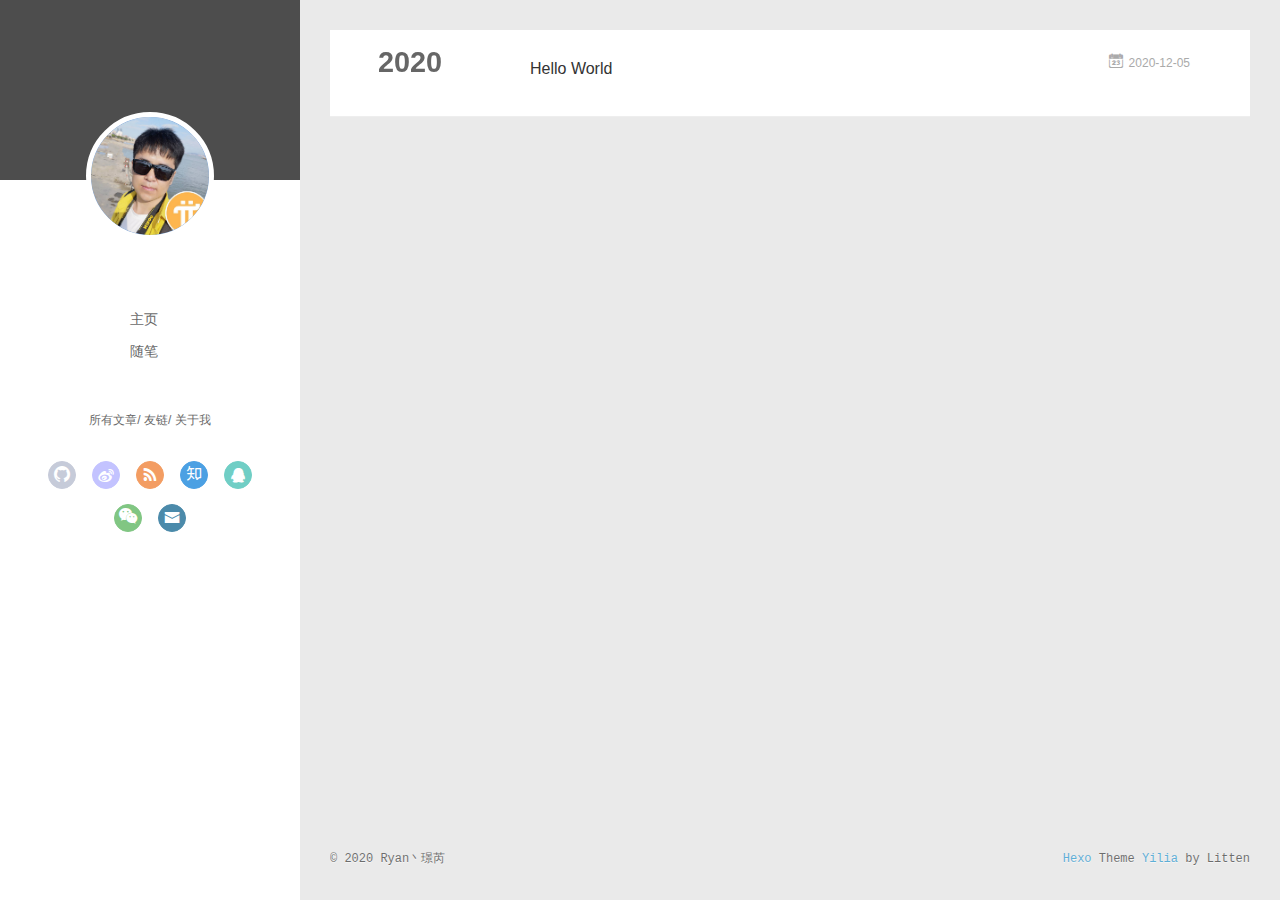
<file: archives/index.html>
<!DOCTYPE html>
<html>
<head>
  <meta charset="utf-8">
  
  <meta name="renderer" content="webkit">
  <meta http-equiv="X-UA-Compatible" content="IE=edge" >
  <link rel="dns-prefetch" href="http://example.com">
  <title>Archives | ryan&#39;site</title>
  <meta name="viewport" content="width=device-width, initial-scale=1, maximum-scale=1">
  <meta name="description" content="技术来源于生活，生活应用技术创造美好未来。。。">
<meta property="og:type" content="website">
<meta property="og:title" content="ryan&#39;site">
<meta property="og:url" content="http://example.com/archives/index.html">
<meta property="og:site_name" content="ryan&#39;site">
<meta property="og:description" content="技术来源于生活，生活应用技术创造美好未来。。。">
<meta property="og:locale" content="zh_CN">
<meta property="article:author" content="Ryan丶璟芮">
<meta property="article:tag" content="java,python,摄影,旅游,滑雪...">
<meta name="twitter:card" content="summary">
  
    <link rel="alternative" href="/atom.xml" title="ryan&#39;site" type="application/atom+xml">
  
  
    <link rel="icon" href="/img/favicon.png">
  
  <link rel="stylesheet" type="text/css" href="/./main.0cf68a.css">
  <style type="text/css">
  
    #container.show {
      background: linear-gradient(200deg,#a0cfe4,#e8c37e);
    }
  </style>
  

  

<meta name="generator" content="Hexo 5.2.0"></head>

<body>
  <div id="container" q-class="show:isCtnShow">
    <canvas id="anm-canvas" class="anm-canvas"></canvas>
    <div class="left-col" q-class="show:isShow">
      
<div class="overlay" style="background: #4d4d4d"></div>
<div class="intrude-less">
	<header id="header" class="inner">
		<a href="/" class="profilepic">
			<img src="/img/head_icon.png" class="js-avatar">
		</a>
		<hgroup>
		  <h1 class="header-author"><a href="/"></a></h1>
		</hgroup>
		

		<nav class="header-menu">
			<ul>
			
				<li><a href="/">主页</a></li>
	        
				<li><a href="/tags/%E9%9A%8F%E7%AC%94/">随笔</a></li>
	        
			</ul>
		</nav>
		<nav class="header-smart-menu">
    		
    			
    			<a q-on="click: openSlider(e, 'innerArchive')" href="javascript:void(0)">所有文章</a>
    			
            
    			
    			<a q-on="click: openSlider(e, 'friends')" href="javascript:void(0)">友链</a>
    			
            
    			
    			<a q-on="click: openSlider(e, 'aboutme')" href="javascript:void(0)">关于我</a>
    			
            
		</nav>
		<nav class="header-nav">
			<div class="social">
				
					<a class="github" target="_blank" href="#" title="github"><i class="icon-github"></i></a>
		        
					<a class="weibo" target="_blank" href="#" title="weibo"><i class="icon-weibo"></i></a>
		        
					<a class="rss" target="_blank" href="#" title="rss"><i class="icon-rss"></i></a>
		        
					<a class="zhihu" target="_blank" href="#" title="zhihu"><i class="icon-zhihu"></i></a>
		        
					<a class="qq" target="_blank" href="tencent://message/?uin=617885801" title="qq"><i class="icon-qq"></i></a>
		        
					<a class="weixin" target="_blank" href="/17611230168" title="weixin"><i class="icon-weixin"></i></a>
		        
					<a class="mail" target="_blank" href="mailto:ryanc.site@gmail.com" title="mail"><i class="icon-mail"></i></a>
		        
			</div>
		</nav>
	</header>		
</div>

    </div>
    <div class="mid-col" q-class="show:isShow,hide:isShow|isFalse">
      
<nav id="mobile-nav">
  	<div class="overlay js-overlay" style="background: #4d4d4d"></div>
	<div class="btnctn js-mobile-btnctn">
  		<div class="slider-trigger list" q-on="click: openSlider(e)"><i class="icon icon-sort"></i></div>
	</div>
	<div class="intrude-less">
		<header id="header" class="inner">
			<div class="profilepic">
				<img src="/img/head_icon.png" class="js-avatar">
			</div>
			<hgroup>
			  <h1 class="header-author js-header-author"></h1>
			</hgroup>
			
			
			
				
			
				
			
			
			
			<nav class="header-nav">
				<div class="social">
					
						<a class="github" target="_blank" href="#" title="github"><i class="icon-github"></i></a>
			        
						<a class="weibo" target="_blank" href="#" title="weibo"><i class="icon-weibo"></i></a>
			        
						<a class="rss" target="_blank" href="#" title="rss"><i class="icon-rss"></i></a>
			        
						<a class="zhihu" target="_blank" href="#" title="zhihu"><i class="icon-zhihu"></i></a>
			        
						<a class="qq" target="_blank" href="tencent://message/?uin=617885801" title="qq"><i class="icon-qq"></i></a>
			        
						<a class="weixin" target="_blank" href="/17611230168" title="weixin"><i class="icon-weixin"></i></a>
			        
						<a class="mail" target="_blank" href="mailto:ryanc.site@gmail.com" title="mail"><i class="icon-mail"></i></a>
			        
				</div>
			</nav>

			<nav class="header-menu js-header-menu">
				<ul style="width: 50%">
				
				
					<li style="width: 50%"><a href="/">主页</a></li>
		        
					<li style="width: 50%"><a href="/tags/%E9%9A%8F%E7%AC%94/">随笔</a></li>
		        
				</ul>
			</nav>
		</header>				
	</div>
	<div class="mobile-mask" style="display:none" q-show="isShow"></div>
</nav>

      <div id="wrapper" class="body-wrap">
        <div class="menu-l">
          <div class="canvas-wrap">
            <canvas data-colors="#eaeaea" data-sectionHeight="100" data-contentId="js-content" id="myCanvas1" class="anm-canvas"></canvas>
          </div>
          <div id="js-content" class="content-ll">
            
  
  
    
    
      
      
      <section class="archives-wrap">
        <div class="archive-year-wrap">
          <a href="/archives/2020" class="archive-year">2020</a>
        </div>
        <div class="archives">
    
    <article class="archive-article archive-type-post">
  <div class="archive-article-inner">
    <header class="archive-article-header">
      	<div class="article-meta">
	      	<a href="/2020/12/05/hello-world/" class="archive-article-date">
  	<time datetime="2020-12-05T06:40:24.108Z" itemprop="datePublished"><i class="icon-calendar icon"></i>2020-12-05</time>
</a>
        </div>
    	 
  
    <h1 itemprop="name">
      <a class="archive-article-title" href="/2020/12/05/hello-world/">Hello World</a>
    </h1>
  

        <div class="article-info info-on-right">
          
          

        </div>
        <div class="clearfix"></div>
    </header>
  </div>
</article>
  
  
    </div></section>
  

    


          </div>
        </div>
      </div>
      <footer id="footer">
  <div class="outer">
    <div id="footer-info">
    	<div class="footer-left">
    		&copy; 2020 Ryan丶璟芮
    	</div>
      	<div class="footer-right">
      		<a href="http://hexo.io/" target="_blank">Hexo</a>  Theme <a href="https://github.com/litten/hexo-theme-yilia" target="_blank">Yilia</a> by Litten
      	</div>
    </div>
  </div>
</footer>
    </div>
    <script>
	var yiliaConfig = {
		mathjax: false,
		isHome: false,
		isPost: false,
		isArchive: true,
		isTag: false,
		isCategory: false,
		open_in_new: false,
		toc_hide_index: true,
		root: "/",
		innerArchive: true,
		showTags: false
	}
</script>

<script>!function(t){function n(e){if(r[e])return r[e].exports;var i=r[e]={exports:{},id:e,loaded:!1};return t[e].call(i.exports,i,i.exports,n),i.loaded=!0,i.exports}var r={};n.m=t,n.c=r,n.p="./",n(0)}([function(t,n,r){r(195),t.exports=r(191)},function(t,n,r){var e=r(3),i=r(52),o=r(27),u=r(28),c=r(53),f="prototype",a=function(t,n,r){var s,l,h,v,p=t&a.F,d=t&a.G,y=t&a.S,g=t&a.P,b=t&a.B,m=d?e:y?e[n]||(e[n]={}):(e[n]||{})[f],x=d?i:i[n]||(i[n]={}),w=x[f]||(x[f]={});d&&(r=n);for(s in r)l=!p&&m&&void 0!==m[s],h=(l?m:r)[s],v=b&&l?c(h,e):g&&"function"==typeof h?c(Function.call,h):h,m&&u(m,s,h,t&a.U),x[s]!=h&&o(x,s,v),g&&w[s]!=h&&(w[s]=h)};e.core=i,a.F=1,a.G=2,a.S=4,a.P=8,a.B=16,a.W=32,a.U=64,a.R=128,t.exports=a},function(t,n,r){var e=r(6);t.exports=function(t){if(!e(t))throw TypeError(t+" is not an object!");return t}},function(t,n){var r=t.exports="undefined"!=typeof window&&window.Math==Math?window:"undefined"!=typeof self&&self.Math==Math?self:Function("return this")();"number"==typeof __g&&(__g=r)},function(t,n){t.exports=function(t){try{return!!t()}catch(t){return!0}}},function(t,n){var r=t.exports="undefined"!=typeof window&&window.Math==Math?window:"undefined"!=typeof self&&self.Math==Math?self:Function("return this")();"number"==typeof __g&&(__g=r)},function(t,n){t.exports=function(t){return"object"==typeof t?null!==t:"function"==typeof t}},function(t,n,r){var e=r(126)("wks"),i=r(76),o=r(3).Symbol,u="function"==typeof o;(t.exports=function(t){return e[t]||(e[t]=u&&o[t]||(u?o:i)("Symbol."+t))}).store=e},function(t,n){var r={}.hasOwnProperty;t.exports=function(t,n){return r.call(t,n)}},function(t,n,r){var e=r(94),i=r(33);t.exports=function(t){return e(i(t))}},function(t,n,r){t.exports=!r(4)(function(){return 7!=Object.defineProperty({},"a",{get:function(){return 7}}).a})},function(t,n,r){var e=r(2),i=r(167),o=r(50),u=Object.defineProperty;n.f=r(10)?Object.defineProperty:function(t,n,r){if(e(t),n=o(n,!0),e(r),i)try{return u(t,n,r)}catch(t){}if("get"in r||"set"in r)throw TypeError("Accessors not supported!");return"value"in r&&(t[n]=r.value),t}},function(t,n,r){t.exports=!r(18)(function(){return 7!=Object.defineProperty({},"a",{get:function(){return 7}}).a})},function(t,n,r){var e=r(14),i=r(22);t.exports=r(12)?function(t,n,r){return e.f(t,n,i(1,r))}:function(t,n,r){return t[n]=r,t}},function(t,n,r){var e=r(20),i=r(58),o=r(42),u=Object.defineProperty;n.f=r(12)?Object.defineProperty:function(t,n,r){if(e(t),n=o(n,!0),e(r),i)try{return u(t,n,r)}catch(t){}if("get"in r||"set"in r)throw TypeError("Accessors not supported!");return"value"in r&&(t[n]=r.value),t}},function(t,n,r){var e=r(40)("wks"),i=r(23),o=r(5).Symbol,u="function"==typeof o;(t.exports=function(t){return e[t]||(e[t]=u&&o[t]||(u?o:i)("Symbol."+t))}).store=e},function(t,n,r){var e=r(67),i=Math.min;t.exports=function(t){return t>0?i(e(t),9007199254740991):0}},function(t,n,r){var e=r(46);t.exports=function(t){return Object(e(t))}},function(t,n){t.exports=function(t){try{return!!t()}catch(t){return!0}}},function(t,n,r){var e=r(63),i=r(34);t.exports=Object.keys||function(t){return e(t,i)}},function(t,n,r){var e=r(21);t.exports=function(t){if(!e(t))throw TypeError(t+" is not an object!");return t}},function(t,n){t.exports=function(t){return"object"==typeof t?null!==t:"function"==typeof t}},function(t,n){t.exports=function(t,n){return{enumerable:!(1&t),configurable:!(2&t),writable:!(4&t),value:n}}},function(t,n){var r=0,e=Math.random();t.exports=function(t){return"Symbol(".concat(void 0===t?"":t,")_",(++r+e).toString(36))}},function(t,n){var r={}.hasOwnProperty;t.exports=function(t,n){return r.call(t,n)}},function(t,n){var r=t.exports={version:"2.4.0"};"number"==typeof __e&&(__e=r)},function(t,n){t.exports=function(t){if("function"!=typeof t)throw TypeError(t+" is not a function!");return t}},function(t,n,r){var e=r(11),i=r(66);t.exports=r(10)?function(t,n,r){return e.f(t,n,i(1,r))}:function(t,n,r){return t[n]=r,t}},function(t,n,r){var e=r(3),i=r(27),o=r(24),u=r(76)("src"),c="toString",f=Function[c],a=(""+f).split(c);r(52).inspectSource=function(t){return f.call(t)},(t.exports=function(t,n,r,c){var f="function"==typeof r;f&&(o(r,"name")||i(r,"name",n)),t[n]!==r&&(f&&(o(r,u)||i(r,u,t[n]?""+t[n]:a.join(String(n)))),t===e?t[n]=r:c?t[n]?t[n]=r:i(t,n,r):(delete t[n],i(t,n,r)))})(Function.prototype,c,function(){return"function"==typeof this&&this[u]||f.call(this)})},function(t,n,r){var e=r(1),i=r(4),o=r(46),u=function(t,n,r,e){var i=String(o(t)),u="<"+n;return""!==r&&(u+=" "+r+'="'+String(e).replace(/"/g,"&quot;")+'"'),u+">"+i+"</"+n+">"};t.exports=function(t,n){var r={};r[t]=n(u),e(e.P+e.F*i(function(){var n=""[t]('"');return n!==n.toLowerCase()||n.split('"').length>3}),"String",r)}},function(t,n,r){var e=r(115),i=r(46);t.exports=function(t){return e(i(t))}},function(t,n,r){var e=r(116),i=r(66),o=r(30),u=r(50),c=r(24),f=r(167),a=Object.getOwnPropertyDescriptor;n.f=r(10)?a:function(t,n){if(t=o(t),n=u(n,!0),f)try{return a(t,n)}catch(t){}if(c(t,n))return i(!e.f.call(t,n),t[n])}},function(t,n,r){var e=r(24),i=r(17),o=r(145)("IE_PROTO"),u=Object.prototype;t.exports=Object.getPrototypeOf||function(t){return t=i(t),e(t,o)?t[o]:"function"==typeof t.constructor&&t instanceof t.constructor?t.constructor.prototype:t instanceof Object?u:null}},function(t,n){t.exports=function(t){if(void 0==t)throw TypeError("Can't call method on  "+t);return t}},function(t,n){t.exports="constructor,hasOwnProperty,isPrototypeOf,propertyIsEnumerable,toLocaleString,toString,valueOf".split(",")},function(t,n){t.exports={}},function(t,n){t.exports=!0},function(t,n){n.f={}.propertyIsEnumerable},function(t,n,r){var e=r(14).f,i=r(8),o=r(15)("toStringTag");t.exports=function(t,n,r){t&&!i(t=r?t:t.prototype,o)&&e(t,o,{configurable:!0,value:n})}},function(t,n,r){var e=r(40)("keys"),i=r(23);t.exports=function(t){return e[t]||(e[t]=i(t))}},function(t,n,r){var e=r(5),i="__core-js_shared__",o=e[i]||(e[i]={});t.exports=function(t){return o[t]||(o[t]={})}},function(t,n){var r=Math.ceil,e=Math.floor;t.exports=function(t){return isNaN(t=+t)?0:(t>0?e:r)(t)}},function(t,n,r){var e=r(21);t.exports=function(t,n){if(!e(t))return t;var r,i;if(n&&"function"==typeof(r=t.toString)&&!e(i=r.call(t)))return i;if("function"==typeof(r=t.valueOf)&&!e(i=r.call(t)))return i;if(!n&&"function"==typeof(r=t.toString)&&!e(i=r.call(t)))return i;throw TypeError("Can't convert object to primitive value")}},function(t,n,r){var e=r(5),i=r(25),o=r(36),u=r(44),c=r(14).f;t.exports=function(t){var n=i.Symbol||(i.Symbol=o?{}:e.Symbol||{});"_"==t.charAt(0)||t in n||c(n,t,{value:u.f(t)})}},function(t,n,r){n.f=r(15)},function(t,n){var r={}.toString;t.exports=function(t){return r.call(t).slice(8,-1)}},function(t,n){t.exports=function(t){if(void 0==t)throw TypeError("Can't call method on  "+t);return t}},function(t,n,r){var e=r(4);t.exports=function(t,n){return!!t&&e(function(){n?t.call(null,function(){},1):t.call(null)})}},function(t,n,r){var e=r(53),i=r(115),o=r(17),u=r(16),c=r(203);t.exports=function(t,n){var r=1==t,f=2==t,a=3==t,s=4==t,l=6==t,h=5==t||l,v=n||c;return function(n,c,p){for(var d,y,g=o(n),b=i(g),m=e(c,p,3),x=u(b.length),w=0,S=r?v(n,x):f?v(n,0):void 0;x>w;w++)if((h||w in b)&&(d=b[w],y=m(d,w,g),t))if(r)S[w]=y;else if(y)switch(t){case 3:return!0;case 5:return d;case 6:return w;case 2:S.push(d)}else if(s)return!1;return l?-1:a||s?s:S}}},function(t,n,r){var e=r(1),i=r(52),o=r(4);t.exports=function(t,n){var r=(i.Object||{})[t]||Object[t],u={};u[t]=n(r),e(e.S+e.F*o(function(){r(1)}),"Object",u)}},function(t,n,r){var e=r(6);t.exports=function(t,n){if(!e(t))return t;var r,i;if(n&&"function"==typeof(r=t.toString)&&!e(i=r.call(t)))return i;if("function"==typeof(r=t.valueOf)&&!e(i=r.call(t)))return i;if(!n&&"function"==typeof(r=t.toString)&&!e(i=r.call(t)))return i;throw TypeError("Can't convert object to primitive value")}},function(t,n,r){var e=r(5),i=r(25),o=r(91),u=r(13),c="prototype",f=function(t,n,r){var a,s,l,h=t&f.F,v=t&f.G,p=t&f.S,d=t&f.P,y=t&f.B,g=t&f.W,b=v?i:i[n]||(i[n]={}),m=b[c],x=v?e:p?e[n]:(e[n]||{})[c];v&&(r=n);for(a in r)(s=!h&&x&&void 0!==x[a])&&a in b||(l=s?x[a]:r[a],b[a]=v&&"function"!=typeof x[a]?r[a]:y&&s?o(l,e):g&&x[a]==l?function(t){var n=function(n,r,e){if(this instanceof t){switch(arguments.length){case 0:return new t;case 1:return new t(n);case 2:return new t(n,r)}return new t(n,r,e)}return t.apply(this,arguments)};return n[c]=t[c],n}(l):d&&"function"==typeof l?o(Function.call,l):l,d&&((b.virtual||(b.virtual={}))[a]=l,t&f.R&&m&&!m[a]&&u(m,a,l)))};f.F=1,f.G=2,f.S=4,f.P=8,f.B=16,f.W=32,f.U=64,f.R=128,t.exports=f},function(t,n){var r=t.exports={version:"2.4.0"};"number"==typeof __e&&(__e=r)},function(t,n,r){var e=r(26);t.exports=function(t,n,r){if(e(t),void 0===n)return t;switch(r){case 1:return function(r){return t.call(n,r)};case 2:return function(r,e){return t.call(n,r,e)};case 3:return function(r,e,i){return t.call(n,r,e,i)}}return function(){return t.apply(n,arguments)}}},function(t,n,r){var e=r(183),i=r(1),o=r(126)("metadata"),u=o.store||(o.store=new(r(186))),c=function(t,n,r){var i=u.get(t);if(!i){if(!r)return;u.set(t,i=new e)}var o=i.get(n);if(!o){if(!r)return;i.set(n,o=new e)}return o},f=function(t,n,r){var e=c(n,r,!1);return void 0!==e&&e.has(t)},a=function(t,n,r){var e=c(n,r,!1);return void 0===e?void 0:e.get(t)},s=function(t,n,r,e){c(r,e,!0).set(t,n)},l=function(t,n){var r=c(t,n,!1),e=[];return r&&r.forEach(function(t,n){e.push(n)}),e},h=function(t){return void 0===t||"symbol"==typeof t?t:String(t)},v=function(t){i(i.S,"Reflect",t)};t.exports={store:u,map:c,has:f,get:a,set:s,keys:l,key:h,exp:v}},function(t,n,r){"use strict";if(r(10)){var e=r(69),i=r(3),o=r(4),u=r(1),c=r(127),f=r(152),a=r(53),s=r(68),l=r(66),h=r(27),v=r(73),p=r(67),d=r(16),y=r(75),g=r(50),b=r(24),m=r(180),x=r(114),w=r(6),S=r(17),_=r(137),O=r(70),E=r(32),P=r(71).f,j=r(154),F=r(76),M=r(7),A=r(48),N=r(117),T=r(146),I=r(155),k=r(80),L=r(123),R=r(74),C=r(130),D=r(160),U=r(11),W=r(31),G=U.f,B=W.f,V=i.RangeError,z=i.TypeError,q=i.Uint8Array,K="ArrayBuffer",J="Shared"+K,Y="BYTES_PER_ELEMENT",H="prototype",$=Array[H],X=f.ArrayBuffer,Q=f.DataView,Z=A(0),tt=A(2),nt=A(3),rt=A(4),et=A(5),it=A(6),ot=N(!0),ut=N(!1),ct=I.values,ft=I.keys,at=I.entries,st=$.lastIndexOf,lt=$.reduce,ht=$.reduceRight,vt=$.join,pt=$.sort,dt=$.slice,yt=$.toString,gt=$.toLocaleString,bt=M("iterator"),mt=M("toStringTag"),xt=F("typed_constructor"),wt=F("def_constructor"),St=c.CONSTR,_t=c.TYPED,Ot=c.VIEW,Et="Wrong length!",Pt=A(1,function(t,n){return Tt(T(t,t[wt]),n)}),jt=o(function(){return 1===new q(new Uint16Array([1]).buffer)[0]}),Ft=!!q&&!!q[H].set&&o(function(){new q(1).set({})}),Mt=function(t,n){if(void 0===t)throw z(Et);var r=+t,e=d(t);if(n&&!m(r,e))throw V(Et);return e},At=function(t,n){var r=p(t);if(r<0||r%n)throw V("Wrong offset!");return r},Nt=function(t){if(w(t)&&_t in t)return t;throw z(t+" is not a typed array!")},Tt=function(t,n){if(!(w(t)&&xt in t))throw z("It is not a typed array constructor!");return new t(n)},It=function(t,n){return kt(T(t,t[wt]),n)},kt=function(t,n){for(var r=0,e=n.length,i=Tt(t,e);e>r;)i[r]=n[r++];return i},Lt=function(t,n,r){G(t,n,{get:function(){return this._d[r]}})},Rt=function(t){var n,r,e,i,o,u,c=S(t),f=arguments.length,s=f>1?arguments[1]:void 0,l=void 0!==s,h=j(c);if(void 0!=h&&!_(h)){for(u=h.call(c),e=[],n=0;!(o=u.next()).done;n++)e.push(o.value);c=e}for(l&&f>2&&(s=a(s,arguments[2],2)),n=0,r=d(c.length),i=Tt(this,r);r>n;n++)i[n]=l?s(c[n],n):c[n];return i},Ct=function(){for(var t=0,n=arguments.length,r=Tt(this,n);n>t;)r[t]=arguments[t++];return r},Dt=!!q&&o(function(){gt.call(new q(1))}),Ut=function(){return gt.apply(Dt?dt.call(Nt(this)):Nt(this),arguments)},Wt={copyWithin:function(t,n){return D.call(Nt(this),t,n,arguments.length>2?arguments[2]:void 0)},every:function(t){return rt(Nt(this),t,arguments.length>1?arguments[1]:void 0)},fill:function(t){return C.apply(Nt(this),arguments)},filter:function(t){return It(this,tt(Nt(this),t,arguments.length>1?arguments[1]:void 0))},find:function(t){return et(Nt(this),t,arguments.length>1?arguments[1]:void 0)},findIndex:function(t){return it(Nt(this),t,arguments.length>1?arguments[1]:void 0)},forEach:function(t){Z(Nt(this),t,arguments.length>1?arguments[1]:void 0)},indexOf:function(t){return ut(Nt(this),t,arguments.length>1?arguments[1]:void 0)},includes:function(t){return ot(Nt(this),t,arguments.length>1?arguments[1]:void 0)},join:function(t){return vt.apply(Nt(this),arguments)},lastIndexOf:function(t){return st.apply(Nt(this),arguments)},map:function(t){return Pt(Nt(this),t,arguments.length>1?arguments[1]:void 0)},reduce:function(t){return lt.apply(Nt(this),arguments)},reduceRight:function(t){return ht.apply(Nt(this),arguments)},reverse:function(){for(var t,n=this,r=Nt(n).length,e=Math.floor(r/2),i=0;i<e;)t=n[i],n[i++]=n[--r],n[r]=t;return n},some:function(t){return nt(Nt(this),t,arguments.length>1?arguments[1]:void 0)},sort:function(t){return pt.call(Nt(this),t)},subarray:function(t,n){var r=Nt(this),e=r.length,i=y(t,e);return new(T(r,r[wt]))(r.buffer,r.byteOffset+i*r.BYTES_PER_ELEMENT,d((void 0===n?e:y(n,e))-i))}},Gt=function(t,n){return It(this,dt.call(Nt(this),t,n))},Bt=function(t){Nt(this);var n=At(arguments[1],1),r=this.length,e=S(t),i=d(e.length),o=0;if(i+n>r)throw V(Et);for(;o<i;)this[n+o]=e[o++]},Vt={entries:function(){return at.call(Nt(this))},keys:function(){return ft.call(Nt(this))},values:function(){return ct.call(Nt(this))}},zt=function(t,n){return w(t)&&t[_t]&&"symbol"!=typeof n&&n in t&&String(+n)==String(n)},qt=function(t,n){return zt(t,n=g(n,!0))?l(2,t[n]):B(t,n)},Kt=function(t,n,r){return!(zt(t,n=g(n,!0))&&w(r)&&b(r,"value"))||b(r,"get")||b(r,"set")||r.configurable||b(r,"writable")&&!r.writable||b(r,"enumerable")&&!r.enumerable?G(t,n,r):(t[n]=r.value,t)};St||(W.f=qt,U.f=Kt),u(u.S+u.F*!St,"Object",{getOwnPropertyDescriptor:qt,defineProperty:Kt}),o(function(){yt.call({})})&&(yt=gt=function(){return vt.call(this)});var Jt=v({},Wt);v(Jt,Vt),h(Jt,bt,Vt.values),v(Jt,{slice:Gt,set:Bt,constructor:function(){},toString:yt,toLocaleString:Ut}),Lt(Jt,"buffer","b"),Lt(Jt,"byteOffset","o"),Lt(Jt,"byteLength","l"),Lt(Jt,"length","e"),G(Jt,mt,{get:function(){return this[_t]}}),t.exports=function(t,n,r,f){f=!!f;var a=t+(f?"Clamped":"")+"Array",l="Uint8Array"!=a,v="get"+t,p="set"+t,y=i[a],g=y||{},b=y&&E(y),m=!y||!c.ABV,S={},_=y&&y[H],j=function(t,r){var e=t._d;return e.v[v](r*n+e.o,jt)},F=function(t,r,e){var i=t._d;f&&(e=(e=Math.round(e))<0?0:e>255?255:255&e),i.v[p](r*n+i.o,e,jt)},M=function(t,n){G(t,n,{get:function(){return j(this,n)},set:function(t){return F(this,n,t)},enumerable:!0})};m?(y=r(function(t,r,e,i){s(t,y,a,"_d");var o,u,c,f,l=0,v=0;if(w(r)){if(!(r instanceof X||(f=x(r))==K||f==J))return _t in r?kt(y,r):Rt.call(y,r);o=r,v=At(e,n);var p=r.byteLength;if(void 0===i){if(p%n)throw V(Et);if((u=p-v)<0)throw V(Et)}else if((u=d(i)*n)+v>p)throw V(Et);c=u/n}else c=Mt(r,!0),u=c*n,o=new X(u);for(h(t,"_d",{b:o,o:v,l:u,e:c,v:new Q(o)});l<c;)M(t,l++)}),_=y[H]=O(Jt),h(_,"constructor",y)):L(function(t){new y(null),new y(t)},!0)||(y=r(function(t,r,e,i){s(t,y,a);var o;return w(r)?r instanceof X||(o=x(r))==K||o==J?void 0!==i?new g(r,At(e,n),i):void 0!==e?new g(r,At(e,n)):new g(r):_t in r?kt(y,r):Rt.call(y,r):new g(Mt(r,l))}),Z(b!==Function.prototype?P(g).concat(P(b)):P(g),function(t){t in y||h(y,t,g[t])}),y[H]=_,e||(_.constructor=y));var A=_[bt],N=!!A&&("values"==A.name||void 0==A.name),T=Vt.values;h(y,xt,!0),h(_,_t,a),h(_,Ot,!0),h(_,wt,y),(f?new y(1)[mt]==a:mt in _)||G(_,mt,{get:function(){return a}}),S[a]=y,u(u.G+u.W+u.F*(y!=g),S),u(u.S,a,{BYTES_PER_ELEMENT:n,from:Rt,of:Ct}),Y in _||h(_,Y,n),u(u.P,a,Wt),R(a),u(u.P+u.F*Ft,a,{set:Bt}),u(u.P+u.F*!N,a,Vt),u(u.P+u.F*(_.toString!=yt),a,{toString:yt}),u(u.P+u.F*o(function(){new y(1).slice()}),a,{slice:Gt}),u(u.P+u.F*(o(function(){return[1,2].toLocaleString()!=new y([1,2]).toLocaleString()})||!o(function(){_.toLocaleString.call([1,2])})),a,{toLocaleString:Ut}),k[a]=N?A:T,e||N||h(_,bt,T)}}else t.exports=function(){}},function(t,n){var r={}.toString;t.exports=function(t){return r.call(t).slice(8,-1)}},function(t,n,r){var e=r(21),i=r(5).document,o=e(i)&&e(i.createElement);t.exports=function(t){return o?i.createElement(t):{}}},function(t,n,r){t.exports=!r(12)&&!r(18)(function(){return 7!=Object.defineProperty(r(57)("div"),"a",{get:function(){return 7}}).a})},function(t,n,r){"use strict";var e=r(36),i=r(51),o=r(64),u=r(13),c=r(8),f=r(35),a=r(96),s=r(38),l=r(103),h=r(15)("iterator"),v=!([].keys&&"next"in[].keys()),p="keys",d="values",y=function(){return this};t.exports=function(t,n,r,g,b,m,x){a(r,n,g);var w,S,_,O=function(t){if(!v&&t in F)return F[t];switch(t){case p:case d:return function(){return new r(this,t)}}return function(){return new r(this,t)}},E=n+" Iterator",P=b==d,j=!1,F=t.prototype,M=F[h]||F["@@iterator"]||b&&F[b],A=M||O(b),N=b?P?O("entries"):A:void 0,T="Array"==n?F.entries||M:M;if(T&&(_=l(T.call(new t)))!==Object.prototype&&(s(_,E,!0),e||c(_,h)||u(_,h,y)),P&&M&&M.name!==d&&(j=!0,A=function(){return M.call(this)}),e&&!x||!v&&!j&&F[h]||u(F,h,A),f[n]=A,f[E]=y,b)if(w={values:P?A:O(d),keys:m?A:O(p),entries:N},x)for(S in w)S in F||o(F,S,w[S]);else i(i.P+i.F*(v||j),n,w);return w}},function(t,n,r){var e=r(20),i=r(100),o=r(34),u=r(39)("IE_PROTO"),c=function(){},f="prototype",a=function(){var t,n=r(57)("iframe"),e=o.length;for(n.style.display="none",r(93).appendChild(n),n.src="javascript:",t=n.contentWindow.document,t.open(),t.write("<script>document.F=Object<\/script>"),t.close(),a=t.F;e--;)delete a[f][o[e]];return a()};t.exports=Object.create||function(t,n){var r;return null!==t?(c[f]=e(t),r=new c,c[f]=null,r[u]=t):r=a(),void 0===n?r:i(r,n)}},function(t,n,r){var e=r(63),i=r(34).concat("length","prototype");n.f=Object.getOwnPropertyNames||function(t){return e(t,i)}},function(t,n){n.f=Object.getOwnPropertySymbols},function(t,n,r){var e=r(8),i=r(9),o=r(90)(!1),u=r(39)("IE_PROTO");t.exports=function(t,n){var r,c=i(t),f=0,a=[];for(r in c)r!=u&&e(c,r)&&a.push(r);for(;n.length>f;)e(c,r=n[f++])&&(~o(a,r)||a.push(r));return a}},function(t,n,r){t.exports=r(13)},function(t,n,r){var e=r(76)("meta"),i=r(6),o=r(24),u=r(11).f,c=0,f=Object.isExtensible||function(){return!0},a=!r(4)(function(){return f(Object.preventExtensions({}))}),s=function(t){u(t,e,{value:{i:"O"+ ++c,w:{}}})},l=function(t,n){if(!i(t))return"symbol"==typeof t?t:("string"==typeof t?"S":"P")+t;if(!o(t,e)){if(!f(t))return"F";if(!n)return"E";s(t)}return t[e].i},h=function(t,n){if(!o(t,e)){if(!f(t))return!0;if(!n)return!1;s(t)}return t[e].w},v=function(t){return a&&p.NEED&&f(t)&&!o(t,e)&&s(t),t},p=t.exports={KEY:e,NEED:!1,fastKey:l,getWeak:h,onFreeze:v}},function(t,n){t.exports=function(t,n){return{enumerable:!(1&t),configurable:!(2&t),writable:!(4&t),value:n}}},function(t,n){var r=Math.ceil,e=Math.floor;t.exports=function(t){return isNaN(t=+t)?0:(t>0?e:r)(t)}},function(t,n){t.exports=function(t,n,r,e){if(!(t instanceof n)||void 0!==e&&e in t)throw TypeError(r+": incorrect invocation!");return t}},function(t,n){t.exports=!1},function(t,n,r){var e=r(2),i=r(173),o=r(133),u=r(145)("IE_PROTO"),c=function(){},f="prototype",a=function(){var t,n=r(132)("iframe"),e=o.length;for(n.style.display="none",r(135).appendChild(n),n.src="javascript:",t=n.contentWindow.document,t.open(),t.write("<script>document.F=Object<\/script>"),t.close(),a=t.F;e--;)delete a[f][o[e]];return a()};t.exports=Object.create||function(t,n){var r;return null!==t?(c[f]=e(t),r=new c,c[f]=null,r[u]=t):r=a(),void 0===n?r:i(r,n)}},function(t,n,r){var e=r(175),i=r(133).concat("length","prototype");n.f=Object.getOwnPropertyNames||function(t){return e(t,i)}},function(t,n,r){var e=r(175),i=r(133);t.exports=Object.keys||function(t){return e(t,i)}},function(t,n,r){var e=r(28);t.exports=function(t,n,r){for(var i in n)e(t,i,n[i],r);return t}},function(t,n,r){"use strict";var e=r(3),i=r(11),o=r(10),u=r(7)("species");t.exports=function(t){var n=e[t];o&&n&&!n[u]&&i.f(n,u,{configurable:!0,get:function(){return this}})}},function(t,n,r){var e=r(67),i=Math.max,o=Math.min;t.exports=function(t,n){return t=e(t),t<0?i(t+n,0):o(t,n)}},function(t,n){var r=0,e=Math.random();t.exports=function(t){return"Symbol(".concat(void 0===t?"":t,")_",(++r+e).toString(36))}},function(t,n,r){var e=r(33);t.exports=function(t){return Object(e(t))}},function(t,n,r){var e=r(7)("unscopables"),i=Array.prototype;void 0==i[e]&&r(27)(i,e,{}),t.exports=function(t){i[e][t]=!0}},function(t,n,r){var e=r(53),i=r(169),o=r(137),u=r(2),c=r(16),f=r(154),a={},s={},n=t.exports=function(t,n,r,l,h){var v,p,d,y,g=h?function(){return t}:f(t),b=e(r,l,n?2:1),m=0;if("function"!=typeof g)throw TypeError(t+" is not iterable!");if(o(g)){for(v=c(t.length);v>m;m++)if((y=n?b(u(p=t[m])[0],p[1]):b(t[m]))===a||y===s)return y}else for(d=g.call(t);!(p=d.next()).done;)if((y=i(d,b,p.value,n))===a||y===s)return y};n.BREAK=a,n.RETURN=s},function(t,n){t.exports={}},function(t,n,r){var e=r(11).f,i=r(24),o=r(7)("toStringTag");t.exports=function(t,n,r){t&&!i(t=r?t:t.prototype,o)&&e(t,o,{configurable:!0,value:n})}},function(t,n,r){var e=r(1),i=r(46),o=r(4),u=r(150),c="["+u+"]",f="​",a=RegExp("^"+c+c+"*"),s=RegExp(c+c+"*$"),l=function(t,n,r){var i={},c=o(function(){return!!u[t]()||f[t]()!=f}),a=i[t]=c?n(h):u[t];r&&(i[r]=a),e(e.P+e.F*c,"String",i)},h=l.trim=function(t,n){return t=String(i(t)),1&n&&(t=t.replace(a,"")),2&n&&(t=t.replace(s,"")),t};t.exports=l},function(t,n,r){t.exports={default:r(86),__esModule:!0}},function(t,n,r){t.exports={default:r(87),__esModule:!0}},function(t,n,r){"use strict";function e(t){return t&&t.__esModule?t:{default:t}}n.__esModule=!0;var i=r(84),o=e(i),u=r(83),c=e(u),f="function"==typeof c.default&&"symbol"==typeof o.default?function(t){return typeof t}:function(t){return t&&"function"==typeof c.default&&t.constructor===c.default&&t!==c.default.prototype?"symbol":typeof t};n.default="function"==typeof c.default&&"symbol"===f(o.default)?function(t){return void 0===t?"undefined":f(t)}:function(t){return t&&"function"==typeof c.default&&t.constructor===c.default&&t!==c.default.prototype?"symbol":void 0===t?"undefined":f(t)}},function(t,n,r){r(110),r(108),r(111),r(112),t.exports=r(25).Symbol},function(t,n,r){r(109),r(113),t.exports=r(44).f("iterator")},function(t,n){t.exports=function(t){if("function"!=typeof t)throw TypeError(t+" is not a function!");return t}},function(t,n){t.exports=function(){}},function(t,n,r){var e=r(9),i=r(106),o=r(105);t.exports=function(t){return function(n,r,u){var c,f=e(n),a=i(f.length),s=o(u,a);if(t&&r!=r){for(;a>s;)if((c=f[s++])!=c)return!0}else for(;a>s;s++)if((t||s in f)&&f[s]===r)return t||s||0;return!t&&-1}}},function(t,n,r){var e=r(88);t.exports=function(t,n,r){if(e(t),void 0===n)return t;switch(r){case 1:return function(r){return t.call(n,r)};case 2:return function(r,e){return t.call(n,r,e)};case 3:return function(r,e,i){return t.call(n,r,e,i)}}return function(){return t.apply(n,arguments)}}},function(t,n,r){var e=r(19),i=r(62),o=r(37);t.exports=function(t){var n=e(t),r=i.f;if(r)for(var u,c=r(t),f=o.f,a=0;c.length>a;)f.call(t,u=c[a++])&&n.push(u);return n}},function(t,n,r){t.exports=r(5).document&&document.documentElement},function(t,n,r){var e=r(56);t.exports=Object("z").propertyIsEnumerable(0)?Object:function(t){return"String"==e(t)?t.split(""):Object(t)}},function(t,n,r){var e=r(56);t.exports=Array.isArray||function(t){return"Array"==e(t)}},function(t,n,r){"use strict";var e=r(60),i=r(22),o=r(38),u={};r(13)(u,r(15)("iterator"),function(){return this}),t.exports=function(t,n,r){t.prototype=e(u,{next:i(1,r)}),o(t,n+" Iterator")}},function(t,n){t.exports=function(t,n){return{value:n,done:!!t}}},function(t,n,r){var e=r(19),i=r(9);t.exports=function(t,n){for(var r,o=i(t),u=e(o),c=u.length,f=0;c>f;)if(o[r=u[f++]]===n)return r}},function(t,n,r){var e=r(23)("meta"),i=r(21),o=r(8),u=r(14).f,c=0,f=Object.isExtensible||function(){return!0},a=!r(18)(function(){return f(Object.preventExtensions({}))}),s=function(t){u(t,e,{value:{i:"O"+ ++c,w:{}}})},l=function(t,n){if(!i(t))return"symbol"==typeof t?t:("string"==typeof t?"S":"P")+t;if(!o(t,e)){if(!f(t))return"F";if(!n)return"E";s(t)}return t[e].i},h=function(t,n){if(!o(t,e)){if(!f(t))return!0;if(!n)return!1;s(t)}return t[e].w},v=function(t){return a&&p.NEED&&f(t)&&!o(t,e)&&s(t),t},p=t.exports={KEY:e,NEED:!1,fastKey:l,getWeak:h,onFreeze:v}},function(t,n,r){var e=r(14),i=r(20),o=r(19);t.exports=r(12)?Object.defineProperties:function(t,n){i(t);for(var r,u=o(n),c=u.length,f=0;c>f;)e.f(t,r=u[f++],n[r]);return t}},function(t,n,r){var e=r(37),i=r(22),o=r(9),u=r(42),c=r(8),f=r(58),a=Object.getOwnPropertyDescriptor;n.f=r(12)?a:function(t,n){if(t=o(t),n=u(n,!0),f)try{return a(t,n)}catch(t){}if(c(t,n))return i(!e.f.call(t,n),t[n])}},function(t,n,r){var e=r(9),i=r(61).f,o={}.toString,u="object"==typeof window&&window&&Object.getOwnPropertyNames?Object.getOwnPropertyNames(window):[],c=function(t){try{return i(t)}catch(t){return u.slice()}};t.exports.f=function(t){return u&&"[object Window]"==o.call(t)?c(t):i(e(t))}},function(t,n,r){var e=r(8),i=r(77),o=r(39)("IE_PROTO"),u=Object.prototype;t.exports=Object.getPrototypeOf||function(t){return t=i(t),e(t,o)?t[o]:"function"==typeof t.constructor&&t instanceof t.constructor?t.constructor.prototype:t instanceof Object?u:null}},function(t,n,r){var e=r(41),i=r(33);t.exports=function(t){return function(n,r){var o,u,c=String(i(n)),f=e(r),a=c.length;return f<0||f>=a?t?"":void 0:(o=c.charCodeAt(f),o<55296||o>56319||f+1===a||(u=c.charCodeAt(f+1))<56320||u>57343?t?c.charAt(f):o:t?c.slice(f,f+2):u-56320+(o-55296<<10)+65536)}}},function(t,n,r){var e=r(41),i=Math.max,o=Math.min;t.exports=function(t,n){return t=e(t),t<0?i(t+n,0):o(t,n)}},function(t,n,r){var e=r(41),i=Math.min;t.exports=function(t){return t>0?i(e(t),9007199254740991):0}},function(t,n,r){"use strict";var e=r(89),i=r(97),o=r(35),u=r(9);t.exports=r(59)(Array,"Array",function(t,n){this._t=u(t),this._i=0,this._k=n},function(){var t=this._t,n=this._k,r=this._i++;return!t||r>=t.length?(this._t=void 0,i(1)):"keys"==n?i(0,r):"values"==n?i(0,t[r]):i(0,[r,t[r]])},"values"),o.Arguments=o.Array,e("keys"),e("values"),e("entries")},function(t,n){},function(t,n,r){"use strict";var e=r(104)(!0);r(59)(String,"String",function(t){this._t=String(t),this._i=0},function(){var t,n=this._t,r=this._i;return r>=n.length?{value:void 0,done:!0}:(t=e(n,r),this._i+=t.length,{value:t,done:!1})})},function(t,n,r){"use strict";var e=r(5),i=r(8),o=r(12),u=r(51),c=r(64),f=r(99).KEY,a=r(18),s=r(40),l=r(38),h=r(23),v=r(15),p=r(44),d=r(43),y=r(98),g=r(92),b=r(95),m=r(20),x=r(9),w=r(42),S=r(22),_=r(60),O=r(102),E=r(101),P=r(14),j=r(19),F=E.f,M=P.f,A=O.f,N=e.Symbol,T=e.JSON,I=T&&T.stringify,k="prototype",L=v("_hidden"),R=v("toPrimitive"),C={}.propertyIsEnumerable,D=s("symbol-registry"),U=s("symbols"),W=s("op-symbols"),G=Object[k],B="function"==typeof N,V=e.QObject,z=!V||!V[k]||!V[k].findChild,q=o&&a(function(){return 7!=_(M({},"a",{get:function(){return M(this,"a",{value:7}).a}})).a})?function(t,n,r){var e=F(G,n);e&&delete G[n],M(t,n,r),e&&t!==G&&M(G,n,e)}:M,K=function(t){var n=U[t]=_(N[k]);return n._k=t,n},J=B&&"symbol"==typeof N.iterator?function(t){return"symbol"==typeof t}:function(t){return t instanceof N},Y=function(t,n,r){return t===G&&Y(W,n,r),m(t),n=w(n,!0),m(r),i(U,n)?(r.enumerable?(i(t,L)&&t[L][n]&&(t[L][n]=!1),r=_(r,{enumerable:S(0,!1)})):(i(t,L)||M(t,L,S(1,{})),t[L][n]=!0),q(t,n,r)):M(t,n,r)},H=function(t,n){m(t);for(var r,e=g(n=x(n)),i=0,o=e.length;o>i;)Y(t,r=e[i++],n[r]);return t},$=function(t,n){return void 0===n?_(t):H(_(t),n)},X=function(t){var n=C.call(this,t=w(t,!0));return!(this===G&&i(U,t)&&!i(W,t))&&(!(n||!i(this,t)||!i(U,t)||i(this,L)&&this[L][t])||n)},Q=function(t,n){if(t=x(t),n=w(n,!0),t!==G||!i(U,n)||i(W,n)){var r=F(t,n);return!r||!i(U,n)||i(t,L)&&t[L][n]||(r.enumerable=!0),r}},Z=function(t){for(var n,r=A(x(t)),e=[],o=0;r.length>o;)i(U,n=r[o++])||n==L||n==f||e.push(n);return e},tt=function(t){for(var n,r=t===G,e=A(r?W:x(t)),o=[],u=0;e.length>u;)!i(U,n=e[u++])||r&&!i(G,n)||o.push(U[n]);return o};B||(N=function(){if(this instanceof N)throw TypeError("Symbol is not a constructor!");var t=h(arguments.length>0?arguments[0]:void 0),n=function(r){this===G&&n.call(W,r),i(this,L)&&i(this[L],t)&&(this[L][t]=!1),q(this,t,S(1,r))};return o&&z&&q(G,t,{configurable:!0,set:n}),K(t)},c(N[k],"toString",function(){return this._k}),E.f=Q,P.f=Y,r(61).f=O.f=Z,r(37).f=X,r(62).f=tt,o&&!r(36)&&c(G,"propertyIsEnumerable",X,!0),p.f=function(t){return K(v(t))}),u(u.G+u.W+u.F*!B,{Symbol:N});for(var nt="hasInstance,isConcatSpreadable,iterator,match,replace,search,species,split,toPrimitive,toStringTag,unscopables".split(","),rt=0;nt.length>rt;)v(nt[rt++]);for(var nt=j(v.store),rt=0;nt.length>rt;)d(nt[rt++]);u(u.S+u.F*!B,"Symbol",{for:function(t){return i(D,t+="")?D[t]:D[t]=N(t)},keyFor:function(t){if(J(t))return y(D,t);throw TypeError(t+" is not a symbol!")},useSetter:function(){z=!0},useSimple:function(){z=!1}}),u(u.S+u.F*!B,"Object",{create:$,defineProperty:Y,defineProperties:H,getOwnPropertyDescriptor:Q,getOwnPropertyNames:Z,getOwnPropertySymbols:tt}),T&&u(u.S+u.F*(!B||a(function(){var t=N();return"[null]"!=I([t])||"{}"!=I({a:t})||"{}"!=I(Object(t))})),"JSON",{stringify:function(t){if(void 0!==t&&!J(t)){for(var n,r,e=[t],i=1;arguments.length>i;)e.push(arguments[i++]);return n=e[1],"function"==typeof n&&(r=n),!r&&b(n)||(n=function(t,n){if(r&&(n=r.call(this,t,n)),!J(n))return n}),e[1]=n,I.apply(T,e)}}}),N[k][R]||r(13)(N[k],R,N[k].valueOf),l(N,"Symbol"),l(Math,"Math",!0),l(e.JSON,"JSON",!0)},function(t,n,r){r(43)("asyncIterator")},function(t,n,r){r(43)("observable")},function(t,n,r){r(107);for(var e=r(5),i=r(13),o=r(35),u=r(15)("toStringTag"),c=["NodeList","DOMTokenList","MediaList","StyleSheetList","CSSRuleList"],f=0;f<5;f++){var a=c[f],s=e[a],l=s&&s.prototype;l&&!l[u]&&i(l,u,a),o[a]=o.Array}},function(t,n,r){var e=r(45),i=r(7)("toStringTag"),o="Arguments"==e(function(){return arguments}()),u=function(t,n){try{return t[n]}catch(t){}};t.exports=function(t){var n,r,c;return void 0===t?"Undefined":null===t?"Null":"string"==typeof(r=u(n=Object(t),i))?r:o?e(n):"Object"==(c=e(n))&&"function"==typeof n.callee?"Arguments":c}},function(t,n,r){var e=r(45);t.exports=Object("z").propertyIsEnumerable(0)?Object:function(t){return"String"==e(t)?t.split(""):Object(t)}},function(t,n){n.f={}.propertyIsEnumerable},function(t,n,r){var e=r(30),i=r(16),o=r(75);t.exports=function(t){return function(n,r,u){var c,f=e(n),a=i(f.length),s=o(u,a);if(t&&r!=r){for(;a>s;)if((c=f[s++])!=c)return!0}else for(;a>s;s++)if((t||s in f)&&f[s]===r)return t||s||0;return!t&&-1}}},function(t,n,r){"use strict";var e=r(3),i=r(1),o=r(28),u=r(73),c=r(65),f=r(79),a=r(68),s=r(6),l=r(4),h=r(123),v=r(81),p=r(136);t.exports=function(t,n,r,d,y,g){var b=e[t],m=b,x=y?"set":"add",w=m&&m.prototype,S={},_=function(t){var n=w[t];o(w,t,"delete"==t?function(t){return!(g&&!s(t))&&n.call(this,0===t?0:t)}:"has"==t?function(t){return!(g&&!s(t))&&n.call(this,0===t?0:t)}:"get"==t?function(t){return g&&!s(t)?void 0:n.call(this,0===t?0:t)}:"add"==t?function(t){return n.call(this,0===t?0:t),this}:function(t,r){return n.call(this,0===t?0:t,r),this})};if("function"==typeof m&&(g||w.forEach&&!l(function(){(new m).entries().next()}))){var O=new m,E=O[x](g?{}:-0,1)!=O,P=l(function(){O.has(1)}),j=h(function(t){new m(t)}),F=!g&&l(function(){for(var t=new m,n=5;n--;)t[x](n,n);return!t.has(-0)});j||(m=n(function(n,r){a(n,m,t);var e=p(new b,n,m);return void 0!=r&&f(r,y,e[x],e),e}),m.prototype=w,w.constructor=m),(P||F)&&(_("delete"),_("has"),y&&_("get")),(F||E)&&_(x),g&&w.clear&&delete w.clear}else m=d.getConstructor(n,t,y,x),u(m.prototype,r),c.NEED=!0;return v(m,t),S[t]=m,i(i.G+i.W+i.F*(m!=b),S),g||d.setStrong(m,t,y),m}},function(t,n,r){"use strict";var e=r(27),i=r(28),o=r(4),u=r(46),c=r(7);t.exports=function(t,n,r){var f=c(t),a=r(u,f,""[t]),s=a[0],l=a[1];o(function(){var n={};return n[f]=function(){return 7},7!=""[t](n)})&&(i(String.prototype,t,s),e(RegExp.prototype,f,2==n?function(t,n){return l.call(t,this,n)}:function(t){return l.call(t,this)}))}
},function(t,n,r){"use strict";var e=r(2);t.exports=function(){var t=e(this),n="";return t.global&&(n+="g"),t.ignoreCase&&(n+="i"),t.multiline&&(n+="m"),t.unicode&&(n+="u"),t.sticky&&(n+="y"),n}},function(t,n){t.exports=function(t,n,r){var e=void 0===r;switch(n.length){case 0:return e?t():t.call(r);case 1:return e?t(n[0]):t.call(r,n[0]);case 2:return e?t(n[0],n[1]):t.call(r,n[0],n[1]);case 3:return e?t(n[0],n[1],n[2]):t.call(r,n[0],n[1],n[2]);case 4:return e?t(n[0],n[1],n[2],n[3]):t.call(r,n[0],n[1],n[2],n[3])}return t.apply(r,n)}},function(t,n,r){var e=r(6),i=r(45),o=r(7)("match");t.exports=function(t){var n;return e(t)&&(void 0!==(n=t[o])?!!n:"RegExp"==i(t))}},function(t,n,r){var e=r(7)("iterator"),i=!1;try{var o=[7][e]();o.return=function(){i=!0},Array.from(o,function(){throw 2})}catch(t){}t.exports=function(t,n){if(!n&&!i)return!1;var r=!1;try{var o=[7],u=o[e]();u.next=function(){return{done:r=!0}},o[e]=function(){return u},t(o)}catch(t){}return r}},function(t,n,r){t.exports=r(69)||!r(4)(function(){var t=Math.random();__defineSetter__.call(null,t,function(){}),delete r(3)[t]})},function(t,n){n.f=Object.getOwnPropertySymbols},function(t,n,r){var e=r(3),i="__core-js_shared__",o=e[i]||(e[i]={});t.exports=function(t){return o[t]||(o[t]={})}},function(t,n,r){for(var e,i=r(3),o=r(27),u=r(76),c=u("typed_array"),f=u("view"),a=!(!i.ArrayBuffer||!i.DataView),s=a,l=0,h="Int8Array,Uint8Array,Uint8ClampedArray,Int16Array,Uint16Array,Int32Array,Uint32Array,Float32Array,Float64Array".split(",");l<9;)(e=i[h[l++]])?(o(e.prototype,c,!0),o(e.prototype,f,!0)):s=!1;t.exports={ABV:a,CONSTR:s,TYPED:c,VIEW:f}},function(t,n){"use strict";var r={versions:function(){var t=window.navigator.userAgent;return{trident:t.indexOf("Trident")>-1,presto:t.indexOf("Presto")>-1,webKit:t.indexOf("AppleWebKit")>-1,gecko:t.indexOf("Gecko")>-1&&-1==t.indexOf("KHTML"),mobile:!!t.match(/AppleWebKit.*Mobile.*/),ios:!!t.match(/\(i[^;]+;( U;)? CPU.+Mac OS X/),android:t.indexOf("Android")>-1||t.indexOf("Linux")>-1,iPhone:t.indexOf("iPhone")>-1||t.indexOf("Mac")>-1,iPad:t.indexOf("iPad")>-1,webApp:-1==t.indexOf("Safari"),weixin:-1==t.indexOf("MicroMessenger")}}()};t.exports=r},function(t,n,r){"use strict";var e=r(85),i=function(t){return t&&t.__esModule?t:{default:t}}(e),o=function(){function t(t,n,e){return n||e?String.fromCharCode(n||e):r[t]||t}function n(t){return e[t]}var r={"&quot;":'"',"&lt;":"<","&gt;":">","&amp;":"&","&nbsp;":" "},e={};for(var u in r)e[r[u]]=u;return r["&apos;"]="'",e["'"]="&#39;",{encode:function(t){return t?(""+t).replace(/['<> "&]/g,n).replace(/\r?\n/g,"<br/>").replace(/\s/g,"&nbsp;"):""},decode:function(n){return n?(""+n).replace(/<br\s*\/?>/gi,"\n").replace(/&quot;|&lt;|&gt;|&amp;|&nbsp;|&apos;|&#(\d+);|&#(\d+)/g,t).replace(/\u00a0/g," "):""},encodeBase16:function(t){if(!t)return t;t+="";for(var n=[],r=0,e=t.length;e>r;r++)n.push(t.charCodeAt(r).toString(16).toUpperCase());return n.join("")},encodeBase16forJSON:function(t){if(!t)return t;t=t.replace(/[\u4E00-\u9FBF]/gi,function(t){return escape(t).replace("%u","\\u")});for(var n=[],r=0,e=t.length;e>r;r++)n.push(t.charCodeAt(r).toString(16).toUpperCase());return n.join("")},decodeBase16:function(t){if(!t)return t;t+="";for(var n=[],r=0,e=t.length;e>r;r+=2)n.push(String.fromCharCode("0x"+t.slice(r,r+2)));return n.join("")},encodeObject:function(t){if(t instanceof Array)for(var n=0,r=t.length;r>n;n++)t[n]=o.encodeObject(t[n]);else if("object"==(void 0===t?"undefined":(0,i.default)(t)))for(var e in t)t[e]=o.encodeObject(t[e]);else if("string"==typeof t)return o.encode(t);return t},loadScript:function(t){var n=document.createElement("script");document.getElementsByTagName("body")[0].appendChild(n),n.setAttribute("src",t)},addLoadEvent:function(t){var n=window.onload;"function"!=typeof window.onload?window.onload=t:window.onload=function(){n(),t()}}}}();t.exports=o},function(t,n,r){"use strict";var e=r(17),i=r(75),o=r(16);t.exports=function(t){for(var n=e(this),r=o(n.length),u=arguments.length,c=i(u>1?arguments[1]:void 0,r),f=u>2?arguments[2]:void 0,a=void 0===f?r:i(f,r);a>c;)n[c++]=t;return n}},function(t,n,r){"use strict";var e=r(11),i=r(66);t.exports=function(t,n,r){n in t?e.f(t,n,i(0,r)):t[n]=r}},function(t,n,r){var e=r(6),i=r(3).document,o=e(i)&&e(i.createElement);t.exports=function(t){return o?i.createElement(t):{}}},function(t,n){t.exports="constructor,hasOwnProperty,isPrototypeOf,propertyIsEnumerable,toLocaleString,toString,valueOf".split(",")},function(t,n,r){var e=r(7)("match");t.exports=function(t){var n=/./;try{"/./"[t](n)}catch(r){try{return n[e]=!1,!"/./"[t](n)}catch(t){}}return!0}},function(t,n,r){t.exports=r(3).document&&document.documentElement},function(t,n,r){var e=r(6),i=r(144).set;t.exports=function(t,n,r){var o,u=n.constructor;return u!==r&&"function"==typeof u&&(o=u.prototype)!==r.prototype&&e(o)&&i&&i(t,o),t}},function(t,n,r){var e=r(80),i=r(7)("iterator"),o=Array.prototype;t.exports=function(t){return void 0!==t&&(e.Array===t||o[i]===t)}},function(t,n,r){var e=r(45);t.exports=Array.isArray||function(t){return"Array"==e(t)}},function(t,n,r){"use strict";var e=r(70),i=r(66),o=r(81),u={};r(27)(u,r(7)("iterator"),function(){return this}),t.exports=function(t,n,r){t.prototype=e(u,{next:i(1,r)}),o(t,n+" Iterator")}},function(t,n,r){"use strict";var e=r(69),i=r(1),o=r(28),u=r(27),c=r(24),f=r(80),a=r(139),s=r(81),l=r(32),h=r(7)("iterator"),v=!([].keys&&"next"in[].keys()),p="keys",d="values",y=function(){return this};t.exports=function(t,n,r,g,b,m,x){a(r,n,g);var w,S,_,O=function(t){if(!v&&t in F)return F[t];switch(t){case p:case d:return function(){return new r(this,t)}}return function(){return new r(this,t)}},E=n+" Iterator",P=b==d,j=!1,F=t.prototype,M=F[h]||F["@@iterator"]||b&&F[b],A=M||O(b),N=b?P?O("entries"):A:void 0,T="Array"==n?F.entries||M:M;if(T&&(_=l(T.call(new t)))!==Object.prototype&&(s(_,E,!0),e||c(_,h)||u(_,h,y)),P&&M&&M.name!==d&&(j=!0,A=function(){return M.call(this)}),e&&!x||!v&&!j&&F[h]||u(F,h,A),f[n]=A,f[E]=y,b)if(w={values:P?A:O(d),keys:m?A:O(p),entries:N},x)for(S in w)S in F||o(F,S,w[S]);else i(i.P+i.F*(v||j),n,w);return w}},function(t,n){var r=Math.expm1;t.exports=!r||r(10)>22025.465794806718||r(10)<22025.465794806718||-2e-17!=r(-2e-17)?function(t){return 0==(t=+t)?t:t>-1e-6&&t<1e-6?t+t*t/2:Math.exp(t)-1}:r},function(t,n){t.exports=Math.sign||function(t){return 0==(t=+t)||t!=t?t:t<0?-1:1}},function(t,n,r){var e=r(3),i=r(151).set,o=e.MutationObserver||e.WebKitMutationObserver,u=e.process,c=e.Promise,f="process"==r(45)(u);t.exports=function(){var t,n,r,a=function(){var e,i;for(f&&(e=u.domain)&&e.exit();t;){i=t.fn,t=t.next;try{i()}catch(e){throw t?r():n=void 0,e}}n=void 0,e&&e.enter()};if(f)r=function(){u.nextTick(a)};else if(o){var s=!0,l=document.createTextNode("");new o(a).observe(l,{characterData:!0}),r=function(){l.data=s=!s}}else if(c&&c.resolve){var h=c.resolve();r=function(){h.then(a)}}else r=function(){i.call(e,a)};return function(e){var i={fn:e,next:void 0};n&&(n.next=i),t||(t=i,r()),n=i}}},function(t,n,r){var e=r(6),i=r(2),o=function(t,n){if(i(t),!e(n)&&null!==n)throw TypeError(n+": can't set as prototype!")};t.exports={set:Object.setPrototypeOf||("__proto__"in{}?function(t,n,e){try{e=r(53)(Function.call,r(31).f(Object.prototype,"__proto__").set,2),e(t,[]),n=!(t instanceof Array)}catch(t){n=!0}return function(t,r){return o(t,r),n?t.__proto__=r:e(t,r),t}}({},!1):void 0),check:o}},function(t,n,r){var e=r(126)("keys"),i=r(76);t.exports=function(t){return e[t]||(e[t]=i(t))}},function(t,n,r){var e=r(2),i=r(26),o=r(7)("species");t.exports=function(t,n){var r,u=e(t).constructor;return void 0===u||void 0==(r=e(u)[o])?n:i(r)}},function(t,n,r){var e=r(67),i=r(46);t.exports=function(t){return function(n,r){var o,u,c=String(i(n)),f=e(r),a=c.length;return f<0||f>=a?t?"":void 0:(o=c.charCodeAt(f),o<55296||o>56319||f+1===a||(u=c.charCodeAt(f+1))<56320||u>57343?t?c.charAt(f):o:t?c.slice(f,f+2):u-56320+(o-55296<<10)+65536)}}},function(t,n,r){var e=r(122),i=r(46);t.exports=function(t,n,r){if(e(n))throw TypeError("String#"+r+" doesn't accept regex!");return String(i(t))}},function(t,n,r){"use strict";var e=r(67),i=r(46);t.exports=function(t){var n=String(i(this)),r="",o=e(t);if(o<0||o==1/0)throw RangeError("Count can't be negative");for(;o>0;(o>>>=1)&&(n+=n))1&o&&(r+=n);return r}},function(t,n){t.exports="\t\n\v\f\r   ᠎             　\u2028\u2029\ufeff"},function(t,n,r){var e,i,o,u=r(53),c=r(121),f=r(135),a=r(132),s=r(3),l=s.process,h=s.setImmediate,v=s.clearImmediate,p=s.MessageChannel,d=0,y={},g="onreadystatechange",b=function(){var t=+this;if(y.hasOwnProperty(t)){var n=y[t];delete y[t],n()}},m=function(t){b.call(t.data)};h&&v||(h=function(t){for(var n=[],r=1;arguments.length>r;)n.push(arguments[r++]);return y[++d]=function(){c("function"==typeof t?t:Function(t),n)},e(d),d},v=function(t){delete y[t]},"process"==r(45)(l)?e=function(t){l.nextTick(u(b,t,1))}:p?(i=new p,o=i.port2,i.port1.onmessage=m,e=u(o.postMessage,o,1)):s.addEventListener&&"function"==typeof postMessage&&!s.importScripts?(e=function(t){s.postMessage(t+"","*")},s.addEventListener("message",m,!1)):e=g in a("script")?function(t){f.appendChild(a("script"))[g]=function(){f.removeChild(this),b.call(t)}}:function(t){setTimeout(u(b,t,1),0)}),t.exports={set:h,clear:v}},function(t,n,r){"use strict";var e=r(3),i=r(10),o=r(69),u=r(127),c=r(27),f=r(73),a=r(4),s=r(68),l=r(67),h=r(16),v=r(71).f,p=r(11).f,d=r(130),y=r(81),g="ArrayBuffer",b="DataView",m="prototype",x="Wrong length!",w="Wrong index!",S=e[g],_=e[b],O=e.Math,E=e.RangeError,P=e.Infinity,j=S,F=O.abs,M=O.pow,A=O.floor,N=O.log,T=O.LN2,I="buffer",k="byteLength",L="byteOffset",R=i?"_b":I,C=i?"_l":k,D=i?"_o":L,U=function(t,n,r){var e,i,o,u=Array(r),c=8*r-n-1,f=(1<<c)-1,a=f>>1,s=23===n?M(2,-24)-M(2,-77):0,l=0,h=t<0||0===t&&1/t<0?1:0;for(t=F(t),t!=t||t===P?(i=t!=t?1:0,e=f):(e=A(N(t)/T),t*(o=M(2,-e))<1&&(e--,o*=2),t+=e+a>=1?s/o:s*M(2,1-a),t*o>=2&&(e++,o/=2),e+a>=f?(i=0,e=f):e+a>=1?(i=(t*o-1)*M(2,n),e+=a):(i=t*M(2,a-1)*M(2,n),e=0));n>=8;u[l++]=255&i,i/=256,n-=8);for(e=e<<n|i,c+=n;c>0;u[l++]=255&e,e/=256,c-=8);return u[--l]|=128*h,u},W=function(t,n,r){var e,i=8*r-n-1,o=(1<<i)-1,u=o>>1,c=i-7,f=r-1,a=t[f--],s=127&a;for(a>>=7;c>0;s=256*s+t[f],f--,c-=8);for(e=s&(1<<-c)-1,s>>=-c,c+=n;c>0;e=256*e+t[f],f--,c-=8);if(0===s)s=1-u;else{if(s===o)return e?NaN:a?-P:P;e+=M(2,n),s-=u}return(a?-1:1)*e*M(2,s-n)},G=function(t){return t[3]<<24|t[2]<<16|t[1]<<8|t[0]},B=function(t){return[255&t]},V=function(t){return[255&t,t>>8&255]},z=function(t){return[255&t,t>>8&255,t>>16&255,t>>24&255]},q=function(t){return U(t,52,8)},K=function(t){return U(t,23,4)},J=function(t,n,r){p(t[m],n,{get:function(){return this[r]}})},Y=function(t,n,r,e){var i=+r,o=l(i);if(i!=o||o<0||o+n>t[C])throw E(w);var u=t[R]._b,c=o+t[D],f=u.slice(c,c+n);return e?f:f.reverse()},H=function(t,n,r,e,i,o){var u=+r,c=l(u);if(u!=c||c<0||c+n>t[C])throw E(w);for(var f=t[R]._b,a=c+t[D],s=e(+i),h=0;h<n;h++)f[a+h]=s[o?h:n-h-1]},$=function(t,n){s(t,S,g);var r=+n,e=h(r);if(r!=e)throw E(x);return e};if(u.ABV){if(!a(function(){new S})||!a(function(){new S(.5)})){S=function(t){return new j($(this,t))};for(var X,Q=S[m]=j[m],Z=v(j),tt=0;Z.length>tt;)(X=Z[tt++])in S||c(S,X,j[X]);o||(Q.constructor=S)}var nt=new _(new S(2)),rt=_[m].setInt8;nt.setInt8(0,2147483648),nt.setInt8(1,2147483649),!nt.getInt8(0)&&nt.getInt8(1)||f(_[m],{setInt8:function(t,n){rt.call(this,t,n<<24>>24)},setUint8:function(t,n){rt.call(this,t,n<<24>>24)}},!0)}else S=function(t){var n=$(this,t);this._b=d.call(Array(n),0),this[C]=n},_=function(t,n,r){s(this,_,b),s(t,S,b);var e=t[C],i=l(n);if(i<0||i>e)throw E("Wrong offset!");if(r=void 0===r?e-i:h(r),i+r>e)throw E(x);this[R]=t,this[D]=i,this[C]=r},i&&(J(S,k,"_l"),J(_,I,"_b"),J(_,k,"_l"),J(_,L,"_o")),f(_[m],{getInt8:function(t){return Y(this,1,t)[0]<<24>>24},getUint8:function(t){return Y(this,1,t)[0]},getInt16:function(t){var n=Y(this,2,t,arguments[1]);return(n[1]<<8|n[0])<<16>>16},getUint16:function(t){var n=Y(this,2,t,arguments[1]);return n[1]<<8|n[0]},getInt32:function(t){return G(Y(this,4,t,arguments[1]))},getUint32:function(t){return G(Y(this,4,t,arguments[1]))>>>0},getFloat32:function(t){return W(Y(this,4,t,arguments[1]),23,4)},getFloat64:function(t){return W(Y(this,8,t,arguments[1]),52,8)},setInt8:function(t,n){H(this,1,t,B,n)},setUint8:function(t,n){H(this,1,t,B,n)},setInt16:function(t,n){H(this,2,t,V,n,arguments[2])},setUint16:function(t,n){H(this,2,t,V,n,arguments[2])},setInt32:function(t,n){H(this,4,t,z,n,arguments[2])},setUint32:function(t,n){H(this,4,t,z,n,arguments[2])},setFloat32:function(t,n){H(this,4,t,K,n,arguments[2])},setFloat64:function(t,n){H(this,8,t,q,n,arguments[2])}});y(S,g),y(_,b),c(_[m],u.VIEW,!0),n[g]=S,n[b]=_},function(t,n,r){var e=r(3),i=r(52),o=r(69),u=r(182),c=r(11).f;t.exports=function(t){var n=i.Symbol||(i.Symbol=o?{}:e.Symbol||{});"_"==t.charAt(0)||t in n||c(n,t,{value:u.f(t)})}},function(t,n,r){var e=r(114),i=r(7)("iterator"),o=r(80);t.exports=r(52).getIteratorMethod=function(t){if(void 0!=t)return t[i]||t["@@iterator"]||o[e(t)]}},function(t,n,r){"use strict";var e=r(78),i=r(170),o=r(80),u=r(30);t.exports=r(140)(Array,"Array",function(t,n){this._t=u(t),this._i=0,this._k=n},function(){var t=this._t,n=this._k,r=this._i++;return!t||r>=t.length?(this._t=void 0,i(1)):"keys"==n?i(0,r):"values"==n?i(0,t[r]):i(0,[r,t[r]])},"values"),o.Arguments=o.Array,e("keys"),e("values"),e("entries")},function(t,n){function r(t,n){t.classList?t.classList.add(n):t.className+=" "+n}t.exports=r},function(t,n){function r(t,n){if(t.classList)t.classList.remove(n);else{var r=new RegExp("(^|\\b)"+n.split(" ").join("|")+"(\\b|$)","gi");t.className=t.className.replace(r," ")}}t.exports=r},function(t,n){function r(){throw new Error("setTimeout has not been defined")}function e(){throw new Error("clearTimeout has not been defined")}function i(t){if(s===setTimeout)return setTimeout(t,0);if((s===r||!s)&&setTimeout)return s=setTimeout,setTimeout(t,0);try{return s(t,0)}catch(n){try{return s.call(null,t,0)}catch(n){return s.call(this,t,0)}}}function o(t){if(l===clearTimeout)return clearTimeout(t);if((l===e||!l)&&clearTimeout)return l=clearTimeout,clearTimeout(t);try{return l(t)}catch(n){try{return l.call(null,t)}catch(n){return l.call(this,t)}}}function u(){d&&v&&(d=!1,v.length?p=v.concat(p):y=-1,p.length&&c())}function c(){if(!d){var t=i(u);d=!0;for(var n=p.length;n;){for(v=p,p=[];++y<n;)v&&v[y].run();y=-1,n=p.length}v=null,d=!1,o(t)}}function f(t,n){this.fun=t,this.array=n}function a(){}var s,l,h=t.exports={};!function(){try{s="function"==typeof setTimeout?setTimeout:r}catch(t){s=r}try{l="function"==typeof clearTimeout?clearTimeout:e}catch(t){l=e}}();var v,p=[],d=!1,y=-1;h.nextTick=function(t){var n=new Array(arguments.length-1);if(arguments.length>1)for(var r=1;r<arguments.length;r++)n[r-1]=arguments[r];p.push(new f(t,n)),1!==p.length||d||i(c)},f.prototype.run=function(){this.fun.apply(null,this.array)},h.title="browser",h.browser=!0,h.env={},h.argv=[],h.version="",h.versions={},h.on=a,h.addListener=a,h.once=a,h.off=a,h.removeListener=a,h.removeAllListeners=a,h.emit=a,h.prependListener=a,h.prependOnceListener=a,h.listeners=function(t){return[]},h.binding=function(t){throw new Error("process.binding is not supported")},h.cwd=function(){return"/"},h.chdir=function(t){throw new Error("process.chdir is not supported")},h.umask=function(){return 0}},function(t,n,r){var e=r(45);t.exports=function(t,n){if("number"!=typeof t&&"Number"!=e(t))throw TypeError(n);return+t}},function(t,n,r){"use strict";var e=r(17),i=r(75),o=r(16);t.exports=[].copyWithin||function(t,n){var r=e(this),u=o(r.length),c=i(t,u),f=i(n,u),a=arguments.length>2?arguments[2]:void 0,s=Math.min((void 0===a?u:i(a,u))-f,u-c),l=1;for(f<c&&c<f+s&&(l=-1,f+=s-1,c+=s-1);s-- >0;)f in r?r[c]=r[f]:delete r[c],c+=l,f+=l;return r}},function(t,n,r){var e=r(79);t.exports=function(t,n){var r=[];return e(t,!1,r.push,r,n),r}},function(t,n,r){var e=r(26),i=r(17),o=r(115),u=r(16);t.exports=function(t,n,r,c,f){e(n);var a=i(t),s=o(a),l=u(a.length),h=f?l-1:0,v=f?-1:1;if(r<2)for(;;){if(h in s){c=s[h],h+=v;break}if(h+=v,f?h<0:l<=h)throw TypeError("Reduce of empty array with no initial value")}for(;f?h>=0:l>h;h+=v)h in s&&(c=n(c,s[h],h,a));return c}},function(t,n,r){"use strict";var e=r(26),i=r(6),o=r(121),u=[].slice,c={},f=function(t,n,r){if(!(n in c)){for(var e=[],i=0;i<n;i++)e[i]="a["+i+"]";c[n]=Function("F,a","return new F("+e.join(",")+")")}return c[n](t,r)};t.exports=Function.bind||function(t){var n=e(this),r=u.call(arguments,1),c=function(){var e=r.concat(u.call(arguments));return this instanceof c?f(n,e.length,e):o(n,e,t)};return i(n.prototype)&&(c.prototype=n.prototype),c}},function(t,n,r){"use strict";var e=r(11).f,i=r(70),o=r(73),u=r(53),c=r(68),f=r(46),a=r(79),s=r(140),l=r(170),h=r(74),v=r(10),p=r(65).fastKey,d=v?"_s":"size",y=function(t,n){var r,e=p(n);if("F"!==e)return t._i[e];for(r=t._f;r;r=r.n)if(r.k==n)return r};t.exports={getConstructor:function(t,n,r,s){var l=t(function(t,e){c(t,l,n,"_i"),t._i=i(null),t._f=void 0,t._l=void 0,t[d]=0,void 0!=e&&a(e,r,t[s],t)});return o(l.prototype,{clear:function(){for(var t=this,n=t._i,r=t._f;r;r=r.n)r.r=!0,r.p&&(r.p=r.p.n=void 0),delete n[r.i];t._f=t._l=void 0,t[d]=0},delete:function(t){var n=this,r=y(n,t);if(r){var e=r.n,i=r.p;delete n._i[r.i],r.r=!0,i&&(i.n=e),e&&(e.p=i),n._f==r&&(n._f=e),n._l==r&&(n._l=i),n[d]--}return!!r},forEach:function(t){c(this,l,"forEach");for(var n,r=u(t,arguments.length>1?arguments[1]:void 0,3);n=n?n.n:this._f;)for(r(n.v,n.k,this);n&&n.r;)n=n.p},has:function(t){return!!y(this,t)}}),v&&e(l.prototype,"size",{get:function(){return f(this[d])}}),l},def:function(t,n,r){var e,i,o=y(t,n);return o?o.v=r:(t._l=o={i:i=p(n,!0),k:n,v:r,p:e=t._l,n:void 0,r:!1},t._f||(t._f=o),e&&(e.n=o),t[d]++,"F"!==i&&(t._i[i]=o)),t},getEntry:y,setStrong:function(t,n,r){s(t,n,function(t,n){this._t=t,this._k=n,this._l=void 0},function(){for(var t=this,n=t._k,r=t._l;r&&r.r;)r=r.p;return t._t&&(t._l=r=r?r.n:t._t._f)?"keys"==n?l(0,r.k):"values"==n?l(0,r.v):l(0,[r.k,r.v]):(t._t=void 0,l(1))},r?"entries":"values",!r,!0),h(n)}}},function(t,n,r){var e=r(114),i=r(161);t.exports=function(t){return function(){if(e(this)!=t)throw TypeError(t+"#toJSON isn't generic");return i(this)}}},function(t,n,r){"use strict";var e=r(73),i=r(65).getWeak,o=r(2),u=r(6),c=r(68),f=r(79),a=r(48),s=r(24),l=a(5),h=a(6),v=0,p=function(t){return t._l||(t._l=new d)},d=function(){this.a=[]},y=function(t,n){return l(t.a,function(t){return t[0]===n})};d.prototype={get:function(t){var n=y(this,t);if(n)return n[1]},has:function(t){return!!y(this,t)},set:function(t,n){var r=y(this,t);r?r[1]=n:this.a.push([t,n])},delete:function(t){var n=h(this.a,function(n){return n[0]===t});return~n&&this.a.splice(n,1),!!~n}},t.exports={getConstructor:function(t,n,r,o){var a=t(function(t,e){c(t,a,n,"_i"),t._i=v++,t._l=void 0,void 0!=e&&f(e,r,t[o],t)});return e(a.prototype,{delete:function(t){if(!u(t))return!1;var n=i(t);return!0===n?p(this).delete(t):n&&s(n,this._i)&&delete n[this._i]},has:function(t){if(!u(t))return!1;var n=i(t);return!0===n?p(this).has(t):n&&s(n,this._i)}}),a},def:function(t,n,r){var e=i(o(n),!0);return!0===e?p(t).set(n,r):e[t._i]=r,t},ufstore:p}},function(t,n,r){t.exports=!r(10)&&!r(4)(function(){return 7!=Object.defineProperty(r(132)("div"),"a",{get:function(){return 7}}).a})},function(t,n,r){var e=r(6),i=Math.floor;t.exports=function(t){return!e(t)&&isFinite(t)&&i(t)===t}},function(t,n,r){var e=r(2);t.exports=function(t,n,r,i){try{return i?n(e(r)[0],r[1]):n(r)}catch(n){var o=t.return;throw void 0!==o&&e(o.call(t)),n}}},function(t,n){t.exports=function(t,n){return{value:n,done:!!t}}},function(t,n){t.exports=Math.log1p||function(t){return(t=+t)>-1e-8&&t<1e-8?t-t*t/2:Math.log(1+t)}},function(t,n,r){"use strict";var e=r(72),i=r(125),o=r(116),u=r(17),c=r(115),f=Object.assign;t.exports=!f||r(4)(function(){var t={},n={},r=Symbol(),e="abcdefghijklmnopqrst";return t[r]=7,e.split("").forEach(function(t){n[t]=t}),7!=f({},t)[r]||Object.keys(f({},n)).join("")!=e})?function(t,n){for(var r=u(t),f=arguments.length,a=1,s=i.f,l=o.f;f>a;)for(var h,v=c(arguments[a++]),p=s?e(v).concat(s(v)):e(v),d=p.length,y=0;d>y;)l.call(v,h=p[y++])&&(r[h]=v[h]);return r}:f},function(t,n,r){var e=r(11),i=r(2),o=r(72);t.exports=r(10)?Object.defineProperties:function(t,n){i(t);for(var r,u=o(n),c=u.length,f=0;c>f;)e.f(t,r=u[f++],n[r]);return t}},function(t,n,r){var e=r(30),i=r(71).f,o={}.toString,u="object"==typeof window&&window&&Object.getOwnPropertyNames?Object.getOwnPropertyNames(window):[],c=function(t){try{return i(t)}catch(t){return u.slice()}};t.exports.f=function(t){return u&&"[object Window]"==o.call(t)?c(t):i(e(t))}},function(t,n,r){var e=r(24),i=r(30),o=r(117)(!1),u=r(145)("IE_PROTO");t.exports=function(t,n){var r,c=i(t),f=0,a=[];for(r in c)r!=u&&e(c,r)&&a.push(r);for(;n.length>f;)e(c,r=n[f++])&&(~o(a,r)||a.push(r));return a}},function(t,n,r){var e=r(72),i=r(30),o=r(116).f;t.exports=function(t){return function(n){for(var r,u=i(n),c=e(u),f=c.length,a=0,s=[];f>a;)o.call(u,r=c[a++])&&s.push(t?[r,u[r]]:u[r]);return s}}},function(t,n,r){var e=r(71),i=r(125),o=r(2),u=r(3).Reflect;t.exports=u&&u.ownKeys||function(t){var n=e.f(o(t)),r=i.f;return r?n.concat(r(t)):n}},function(t,n,r){var e=r(3).parseFloat,i=r(82).trim;t.exports=1/e(r(150)+"-0")!=-1/0?function(t){var n=i(String(t),3),r=e(n);return 0===r&&"-"==n.charAt(0)?-0:r}:e},function(t,n,r){var e=r(3).parseInt,i=r(82).trim,o=r(150),u=/^[\-+]?0[xX]/;t.exports=8!==e(o+"08")||22!==e(o+"0x16")?function(t,n){var r=i(String(t),3);return e(r,n>>>0||(u.test(r)?16:10))}:e},function(t,n){t.exports=Object.is||function(t,n){return t===n?0!==t||1/t==1/n:t!=t&&n!=n}},function(t,n,r){var e=r(16),i=r(149),o=r(46);t.exports=function(t,n,r,u){var c=String(o(t)),f=c.length,a=void 0===r?" ":String(r),s=e(n);if(s<=f||""==a)return c;var l=s-f,h=i.call(a,Math.ceil(l/a.length));return h.length>l&&(h=h.slice(0,l)),u?h+c:c+h}},function(t,n,r){n.f=r(7)},function(t,n,r){"use strict";var e=r(164);t.exports=r(118)("Map",function(t){return function(){return t(this,arguments.length>0?arguments[0]:void 0)}},{get:function(t){var n=e.getEntry(this,t);return n&&n.v},set:function(t,n){return e.def(this,0===t?0:t,n)}},e,!0)},function(t,n,r){r(10)&&"g"!=/./g.flags&&r(11).f(RegExp.prototype,"flags",{configurable:!0,get:r(120)})},function(t,n,r){"use strict";var e=r(164);t.exports=r(118)("Set",function(t){return function(){return t(this,arguments.length>0?arguments[0]:void 0)}},{add:function(t){return e.def(this,t=0===t?0:t,t)}},e)},function(t,n,r){"use strict";var e,i=r(48)(0),o=r(28),u=r(65),c=r(172),f=r(166),a=r(6),s=u.getWeak,l=Object.isExtensible,h=f.ufstore,v={},p=function(t){return function(){return t(this,arguments.length>0?arguments[0]:void 0)}},d={get:function(t){if(a(t)){var n=s(t);return!0===n?h(this).get(t):n?n[this._i]:void 0}},set:function(t,n){return f.def(this,t,n)}},y=t.exports=r(118)("WeakMap",p,d,f,!0,!0);7!=(new y).set((Object.freeze||Object)(v),7).get(v)&&(e=f.getConstructor(p),c(e.prototype,d),u.NEED=!0,i(["delete","has","get","set"],function(t){var n=y.prototype,r=n[t];o(n,t,function(n,i){if(a(n)&&!l(n)){this._f||(this._f=new e);var o=this._f[t](n,i);return"set"==t?this:o}return r.call(this,n,i)})}))},,,,function(t,n){"use strict";function r(){var t=document.querySelector("#page-nav");if(t&&!document.querySelector("#page-nav .extend.prev")&&(t.innerHTML='<a class="extend prev disabled" rel="prev">&laquo; Prev</a>'+t.innerHTML),t&&!document.querySelector("#page-nav .extend.next")&&(t.innerHTML=t.innerHTML+'<a class="extend next disabled" rel="next">Next &raquo;</a>'),yiliaConfig&&yiliaConfig.open_in_new){document.querySelectorAll(".article-entry a:not(.article-more-a)").forEach(function(t){var n=t.getAttribute("target");n&&""!==n||t.setAttribute("target","_blank")})}if(yiliaConfig&&yiliaConfig.toc_hide_index){document.querySelectorAll(".toc-number").forEach(function(t){t.style.display="none"})}var n=document.querySelector("#js-aboutme");n&&0!==n.length&&(n.innerHTML=n.innerText)}t.exports={init:r}},function(t,n,r){"use strict";function e(t){return t&&t.__esModule?t:{default:t}}function i(t,n){var r=/\/|index.html/g;return t.replace(r,"")===n.replace(r,"")}function o(){for(var t=document.querySelectorAll(".js-header-menu li a"),n=window.location.pathname,r=0,e=t.length;r<e;r++){var o=t[r];i(n,o.getAttribute("href"))&&(0,h.default)(o,"active")}}function u(t){for(var n=t.offsetLeft,r=t.offsetParent;null!==r;)n+=r.offsetLeft,r=r.offsetParent;return n}function c(t){for(var n=t.offsetTop,r=t.offsetParent;null!==r;)n+=r.offsetTop,r=r.offsetParent;return n}function f(t,n,r,e,i){var o=u(t),f=c(t)-n;if(f-r<=i){var a=t.$newDom;a||(a=t.cloneNode(!0),(0,d.default)(t,a),t.$newDom=a,a.style.position="fixed",a.style.top=(r||f)+"px",a.style.left=o+"px",a.style.zIndex=e||2,a.style.width="100%",a.style.color="#fff"),a.style.visibility="visible",t.style.visibility="hidden"}else{t.style.visibility="visible";var s=t.$newDom;s&&(s.style.visibility="hidden")}}function a(){var t=document.querySelector(".js-overlay"),n=document.querySelector(".js-header-menu");f(t,document.body.scrollTop,-63,2,0),f(n,document.body.scrollTop,1,3,0)}function s(){document.querySelector("#container").addEventListener("scroll",function(t){a()}),window.addEventListener("scroll",function(t){a()}),a()}var l=r(156),h=e(l),v=r(157),p=(e(v),r(382)),d=e(p),y=r(128),g=e(y),b=r(190),m=e(b),x=r(129);(function(){g.default.versions.mobile&&window.screen.width<800&&(o(),s())})(),(0,x.addLoadEvent)(function(){m.default.init()}),t.exports={}},,,,function(t,n,r){(function(t){"use strict";function n(t,n,r){t[n]||Object[e](t,n,{writable:!0,configurable:!0,value:r})}if(r(381),r(391),r(198),t._babelPolyfill)throw new Error("only one instance of babel-polyfill is allowed");t._babelPolyfill=!0;var e="defineProperty";n(String.prototype,"padLeft","".padStart),n(String.prototype,"padRight","".padEnd),"pop,reverse,shift,keys,values,entries,indexOf,every,some,forEach,map,filter,find,findIndex,includes,join,slice,concat,push,splice,unshift,sort,lastIndexOf,reduce,reduceRight,copyWithin,fill".split(",").forEach(function(t){[][t]&&n(Array,t,Function.call.bind([][t]))})}).call(n,function(){return this}())},,,function(t,n,r){r(210),t.exports=r(52).RegExp.escape},,,,function(t,n,r){var e=r(6),i=r(138),o=r(7)("species");t.exports=function(t){var n;return i(t)&&(n=t.constructor,"function"!=typeof n||n!==Array&&!i(n.prototype)||(n=void 0),e(n)&&null===(n=n[o])&&(n=void 0)),void 0===n?Array:n}},function(t,n,r){var e=r(202);t.exports=function(t,n){return new(e(t))(n)}},function(t,n,r){"use strict";var e=r(2),i=r(50),o="number";t.exports=function(t){if("string"!==t&&t!==o&&"default"!==t)throw TypeError("Incorrect hint");return i(e(this),t!=o)}},function(t,n,r){var e=r(72),i=r(125),o=r(116);t.exports=function(t){var n=e(t),r=i.f;if(r)for(var u,c=r(t),f=o.f,a=0;c.length>a;)f.call(t,u=c[a++])&&n.push(u);return n}},function(t,n,r){var e=r(72),i=r(30);t.exports=function(t,n){for(var r,o=i(t),u=e(o),c=u.length,f=0;c>f;)if(o[r=u[f++]]===n)return r}},function(t,n,r){"use strict";var e=r(208),i=r(121),o=r(26);t.exports=function(){for(var t=o(this),n=arguments.length,r=Array(n),u=0,c=e._,f=!1;n>u;)(r[u]=arguments[u++])===c&&(f=!0);return function(){var e,o=this,u=arguments.length,a=0,s=0;if(!f&&!u)return i(t,r,o);if(e=r.slice(),f)for(;n>a;a++)e[a]===c&&(e[a]=arguments[s++]);for(;u>s;)e.push(arguments[s++]);return i(t,e,o)}}},function(t,n,r){t.exports=r(3)},function(t,n){t.exports=function(t,n){var r=n===Object(n)?function(t){return n[t]}:n;return function(n){return String(n).replace(t,r)}}},function(t,n,r){var e=r(1),i=r(209)(/[\\^$*+?.()|[\]{}]/g,"\\$&");e(e.S,"RegExp",{escape:function(t){return i(t)}})},function(t,n,r){var e=r(1);e(e.P,"Array",{copyWithin:r(160)}),r(78)("copyWithin")},function(t,n,r){"use strict";var e=r(1),i=r(48)(4);e(e.P+e.F*!r(47)([].every,!0),"Array",{every:function(t){return i(this,t,arguments[1])}})},function(t,n,r){var e=r(1);e(e.P,"Array",{fill:r(130)}),r(78)("fill")},function(t,n,r){"use strict";var e=r(1),i=r(48)(2);e(e.P+e.F*!r(47)([].filter,!0),"Array",{filter:function(t){return i(this,t,arguments[1])}})},function(t,n,r){"use strict";var e=r(1),i=r(48)(6),o="findIndex",u=!0;o in[]&&Array(1)[o](function(){u=!1}),e(e.P+e.F*u,"Array",{findIndex:function(t){return i(this,t,arguments.length>1?arguments[1]:void 0)}}),r(78)(o)},function(t,n,r){"use strict";var e=r(1),i=r(48)(5),o="find",u=!0;o in[]&&Array(1)[o](function(){u=!1}),e(e.P+e.F*u,"Array",{find:function(t){return i(this,t,arguments.length>1?arguments[1]:void 0)}}),r(78)(o)},function(t,n,r){"use strict";var e=r(1),i=r(48)(0),o=r(47)([].forEach,!0);e(e.P+e.F*!o,"Array",{forEach:function(t){return i(this,t,arguments[1])}})},function(t,n,r){"use strict";var e=r(53),i=r(1),o=r(17),u=r(169),c=r(137),f=r(16),a=r(131),s=r(154);i(i.S+i.F*!r(123)(function(t){Array.from(t)}),"Array",{from:function(t){var n,r,i,l,h=o(t),v="function"==typeof this?this:Array,p=arguments.length,d=p>1?arguments[1]:void 0,y=void 0!==d,g=0,b=s(h);if(y&&(d=e(d,p>2?arguments[2]:void 0,2)),void 0==b||v==Array&&c(b))for(n=f(h.length),r=new v(n);n>g;g++)a(r,g,y?d(h[g],g):h[g]);else for(l=b.call(h),r=new v;!(i=l.next()).done;g++)a(r,g,y?u(l,d,[i.value,g],!0):i.value);return r.length=g,r}})},function(t,n,r){"use strict";var e=r(1),i=r(117)(!1),o=[].indexOf,u=!!o&&1/[1].indexOf(1,-0)<0;e(e.P+e.F*(u||!r(47)(o)),"Array",{indexOf:function(t){return u?o.apply(this,arguments)||0:i(this,t,arguments[1])}})},function(t,n,r){var e=r(1);e(e.S,"Array",{isArray:r(138)})},function(t,n,r){"use strict";var e=r(1),i=r(30),o=[].join;e(e.P+e.F*(r(115)!=Object||!r(47)(o)),"Array",{join:function(t){return o.call(i(this),void 0===t?",":t)}})},function(t,n,r){"use strict";var e=r(1),i=r(30),o=r(67),u=r(16),c=[].lastIndexOf,f=!!c&&1/[1].lastIndexOf(1,-0)<0;e(e.P+e.F*(f||!r(47)(c)),"Array",{lastIndexOf:function(t){if(f)return c.apply(this,arguments)||0;var n=i(this),r=u(n.length),e=r-1;for(arguments.length>1&&(e=Math.min(e,o(arguments[1]))),e<0&&(e=r+e);e>=0;e--)if(e in n&&n[e]===t)return e||0;return-1}})},function(t,n,r){"use strict";var e=r(1),i=r(48)(1);e(e.P+e.F*!r(47)([].map,!0),"Array",{map:function(t){return i(this,t,arguments[1])}})},function(t,n,r){"use strict";var e=r(1),i=r(131);e(e.S+e.F*r(4)(function(){function t(){}return!(Array.of.call(t)instanceof t)}),"Array",{of:function(){for(var t=0,n=arguments.length,r=new("function"==typeof this?this:Array)(n);n>t;)i(r,t,arguments[t++]);return r.length=n,r}})},function(t,n,r){"use strict";var e=r(1),i=r(162);e(e.P+e.F*!r(47)([].reduceRight,!0),"Array",{reduceRight:function(t){return i(this,t,arguments.length,arguments[1],!0)}})},function(t,n,r){"use strict";var e=r(1),i=r(162);e(e.P+e.F*!r(47)([].reduce,!0),"Array",{reduce:function(t){return i(this,t,arguments.length,arguments[1],!1)}})},function(t,n,r){"use strict";var e=r(1),i=r(135),o=r(45),u=r(75),c=r(16),f=[].slice;e(e.P+e.F*r(4)(function(){i&&f.call(i)}),"Array",{slice:function(t,n){var r=c(this.length),e=o(this);if(n=void 0===n?r:n,"Array"==e)return f.call(this,t,n);for(var i=u(t,r),a=u(n,r),s=c(a-i),l=Array(s),h=0;h<s;h++)l[h]="String"==e?this.charAt(i+h):this[i+h];return l}})},function(t,n,r){"use strict";var e=r(1),i=r(48)(3);e(e.P+e.F*!r(47)([].some,!0),"Array",{some:function(t){return i(this,t,arguments[1])}})},function(t,n,r){"use strict";var e=r(1),i=r(26),o=r(17),u=r(4),c=[].sort,f=[1,2,3];e(e.P+e.F*(u(function(){f.sort(void 0)})||!u(function(){f.sort(null)})||!r(47)(c)),"Array",{sort:function(t){return void 0===t?c.call(o(this)):c.call(o(this),i(t))}})},function(t,n,r){r(74)("Array")},function(t,n,r){var e=r(1);e(e.S,"Date",{now:function(){return(new Date).getTime()}})},function(t,n,r){"use strict";var e=r(1),i=r(4),o=Date.prototype.getTime,u=function(t){return t>9?t:"0"+t};e(e.P+e.F*(i(function(){return"0385-07-25T07:06:39.999Z"!=new Date(-5e13-1).toISOString()})||!i(function(){new Date(NaN).toISOString()})),"Date",{toISOString:function(){
if(!isFinite(o.call(this)))throw RangeError("Invalid time value");var t=this,n=t.getUTCFullYear(),r=t.getUTCMilliseconds(),e=n<0?"-":n>9999?"+":"";return e+("00000"+Math.abs(n)).slice(e?-6:-4)+"-"+u(t.getUTCMonth()+1)+"-"+u(t.getUTCDate())+"T"+u(t.getUTCHours())+":"+u(t.getUTCMinutes())+":"+u(t.getUTCSeconds())+"."+(r>99?r:"0"+u(r))+"Z"}})},function(t,n,r){"use strict";var e=r(1),i=r(17),o=r(50);e(e.P+e.F*r(4)(function(){return null!==new Date(NaN).toJSON()||1!==Date.prototype.toJSON.call({toISOString:function(){return 1}})}),"Date",{toJSON:function(t){var n=i(this),r=o(n);return"number"!=typeof r||isFinite(r)?n.toISOString():null}})},function(t,n,r){var e=r(7)("toPrimitive"),i=Date.prototype;e in i||r(27)(i,e,r(204))},function(t,n,r){var e=Date.prototype,i="Invalid Date",o="toString",u=e[o],c=e.getTime;new Date(NaN)+""!=i&&r(28)(e,o,function(){var t=c.call(this);return t===t?u.call(this):i})},function(t,n,r){var e=r(1);e(e.P,"Function",{bind:r(163)})},function(t,n,r){"use strict";var e=r(6),i=r(32),o=r(7)("hasInstance"),u=Function.prototype;o in u||r(11).f(u,o,{value:function(t){if("function"!=typeof this||!e(t))return!1;if(!e(this.prototype))return t instanceof this;for(;t=i(t);)if(this.prototype===t)return!0;return!1}})},function(t,n,r){var e=r(11).f,i=r(66),o=r(24),u=Function.prototype,c="name",f=Object.isExtensible||function(){return!0};c in u||r(10)&&e(u,c,{configurable:!0,get:function(){try{var t=this,n=(""+t).match(/^\s*function ([^ (]*)/)[1];return o(t,c)||!f(t)||e(t,c,i(5,n)),n}catch(t){return""}}})},function(t,n,r){var e=r(1),i=r(171),o=Math.sqrt,u=Math.acosh;e(e.S+e.F*!(u&&710==Math.floor(u(Number.MAX_VALUE))&&u(1/0)==1/0),"Math",{acosh:function(t){return(t=+t)<1?NaN:t>94906265.62425156?Math.log(t)+Math.LN2:i(t-1+o(t-1)*o(t+1))}})},function(t,n,r){function e(t){return isFinite(t=+t)&&0!=t?t<0?-e(-t):Math.log(t+Math.sqrt(t*t+1)):t}var i=r(1),o=Math.asinh;i(i.S+i.F*!(o&&1/o(0)>0),"Math",{asinh:e})},function(t,n,r){var e=r(1),i=Math.atanh;e(e.S+e.F*!(i&&1/i(-0)<0),"Math",{atanh:function(t){return 0==(t=+t)?t:Math.log((1+t)/(1-t))/2}})},function(t,n,r){var e=r(1),i=r(142);e(e.S,"Math",{cbrt:function(t){return i(t=+t)*Math.pow(Math.abs(t),1/3)}})},function(t,n,r){var e=r(1);e(e.S,"Math",{clz32:function(t){return(t>>>=0)?31-Math.floor(Math.log(t+.5)*Math.LOG2E):32}})},function(t,n,r){var e=r(1),i=Math.exp;e(e.S,"Math",{cosh:function(t){return(i(t=+t)+i(-t))/2}})},function(t,n,r){var e=r(1),i=r(141);e(e.S+e.F*(i!=Math.expm1),"Math",{expm1:i})},function(t,n,r){var e=r(1),i=r(142),o=Math.pow,u=o(2,-52),c=o(2,-23),f=o(2,127)*(2-c),a=o(2,-126),s=function(t){return t+1/u-1/u};e(e.S,"Math",{fround:function(t){var n,r,e=Math.abs(t),o=i(t);return e<a?o*s(e/a/c)*a*c:(n=(1+c/u)*e,r=n-(n-e),r>f||r!=r?o*(1/0):o*r)}})},function(t,n,r){var e=r(1),i=Math.abs;e(e.S,"Math",{hypot:function(t,n){for(var r,e,o=0,u=0,c=arguments.length,f=0;u<c;)r=i(arguments[u++]),f<r?(e=f/r,o=o*e*e+1,f=r):r>0?(e=r/f,o+=e*e):o+=r;return f===1/0?1/0:f*Math.sqrt(o)}})},function(t,n,r){var e=r(1),i=Math.imul;e(e.S+e.F*r(4)(function(){return-5!=i(4294967295,5)||2!=i.length}),"Math",{imul:function(t,n){var r=65535,e=+t,i=+n,o=r&e,u=r&i;return 0|o*u+((r&e>>>16)*u+o*(r&i>>>16)<<16>>>0)}})},function(t,n,r){var e=r(1);e(e.S,"Math",{log10:function(t){return Math.log(t)/Math.LN10}})},function(t,n,r){var e=r(1);e(e.S,"Math",{log1p:r(171)})},function(t,n,r){var e=r(1);e(e.S,"Math",{log2:function(t){return Math.log(t)/Math.LN2}})},function(t,n,r){var e=r(1);e(e.S,"Math",{sign:r(142)})},function(t,n,r){var e=r(1),i=r(141),o=Math.exp;e(e.S+e.F*r(4)(function(){return-2e-17!=!Math.sinh(-2e-17)}),"Math",{sinh:function(t){return Math.abs(t=+t)<1?(i(t)-i(-t))/2:(o(t-1)-o(-t-1))*(Math.E/2)}})},function(t,n,r){var e=r(1),i=r(141),o=Math.exp;e(e.S,"Math",{tanh:function(t){var n=i(t=+t),r=i(-t);return n==1/0?1:r==1/0?-1:(n-r)/(o(t)+o(-t))}})},function(t,n,r){var e=r(1);e(e.S,"Math",{trunc:function(t){return(t>0?Math.floor:Math.ceil)(t)}})},function(t,n,r){"use strict";var e=r(3),i=r(24),o=r(45),u=r(136),c=r(50),f=r(4),a=r(71).f,s=r(31).f,l=r(11).f,h=r(82).trim,v="Number",p=e[v],d=p,y=p.prototype,g=o(r(70)(y))==v,b="trim"in String.prototype,m=function(t){var n=c(t,!1);if("string"==typeof n&&n.length>2){n=b?n.trim():h(n,3);var r,e,i,o=n.charCodeAt(0);if(43===o||45===o){if(88===(r=n.charCodeAt(2))||120===r)return NaN}else if(48===o){switch(n.charCodeAt(1)){case 66:case 98:e=2,i=49;break;case 79:case 111:e=8,i=55;break;default:return+n}for(var u,f=n.slice(2),a=0,s=f.length;a<s;a++)if((u=f.charCodeAt(a))<48||u>i)return NaN;return parseInt(f,e)}}return+n};if(!p(" 0o1")||!p("0b1")||p("+0x1")){p=function(t){var n=arguments.length<1?0:t,r=this;return r instanceof p&&(g?f(function(){y.valueOf.call(r)}):o(r)!=v)?u(new d(m(n)),r,p):m(n)};for(var x,w=r(10)?a(d):"MAX_VALUE,MIN_VALUE,NaN,NEGATIVE_INFINITY,POSITIVE_INFINITY,EPSILON,isFinite,isInteger,isNaN,isSafeInteger,MAX_SAFE_INTEGER,MIN_SAFE_INTEGER,parseFloat,parseInt,isInteger".split(","),S=0;w.length>S;S++)i(d,x=w[S])&&!i(p,x)&&l(p,x,s(d,x));p.prototype=y,y.constructor=p,r(28)(e,v,p)}},function(t,n,r){var e=r(1);e(e.S,"Number",{EPSILON:Math.pow(2,-52)})},function(t,n,r){var e=r(1),i=r(3).isFinite;e(e.S,"Number",{isFinite:function(t){return"number"==typeof t&&i(t)}})},function(t,n,r){var e=r(1);e(e.S,"Number",{isInteger:r(168)})},function(t,n,r){var e=r(1);e(e.S,"Number",{isNaN:function(t){return t!=t}})},function(t,n,r){var e=r(1),i=r(168),o=Math.abs;e(e.S,"Number",{isSafeInteger:function(t){return i(t)&&o(t)<=9007199254740991}})},function(t,n,r){var e=r(1);e(e.S,"Number",{MAX_SAFE_INTEGER:9007199254740991})},function(t,n,r){var e=r(1);e(e.S,"Number",{MIN_SAFE_INTEGER:-9007199254740991})},function(t,n,r){var e=r(1),i=r(178);e(e.S+e.F*(Number.parseFloat!=i),"Number",{parseFloat:i})},function(t,n,r){var e=r(1),i=r(179);e(e.S+e.F*(Number.parseInt!=i),"Number",{parseInt:i})},function(t,n,r){"use strict";var e=r(1),i=r(67),o=r(159),u=r(149),c=1..toFixed,f=Math.floor,a=[0,0,0,0,0,0],s="Number.toFixed: incorrect invocation!",l="0",h=function(t,n){for(var r=-1,e=n;++r<6;)e+=t*a[r],a[r]=e%1e7,e=f(e/1e7)},v=function(t){for(var n=6,r=0;--n>=0;)r+=a[n],a[n]=f(r/t),r=r%t*1e7},p=function(){for(var t=6,n="";--t>=0;)if(""!==n||0===t||0!==a[t]){var r=String(a[t]);n=""===n?r:n+u.call(l,7-r.length)+r}return n},d=function(t,n,r){return 0===n?r:n%2==1?d(t,n-1,r*t):d(t*t,n/2,r)},y=function(t){for(var n=0,r=t;r>=4096;)n+=12,r/=4096;for(;r>=2;)n+=1,r/=2;return n};e(e.P+e.F*(!!c&&("0.000"!==8e-5.toFixed(3)||"1"!==.9.toFixed(0)||"1.25"!==1.255.toFixed(2)||"1000000000000000128"!==(0xde0b6b3a7640080).toFixed(0))||!r(4)(function(){c.call({})})),"Number",{toFixed:function(t){var n,r,e,c,f=o(this,s),a=i(t),g="",b=l;if(a<0||a>20)throw RangeError(s);if(f!=f)return"NaN";if(f<=-1e21||f>=1e21)return String(f);if(f<0&&(g="-",f=-f),f>1e-21)if(n=y(f*d(2,69,1))-69,r=n<0?f*d(2,-n,1):f/d(2,n,1),r*=4503599627370496,(n=52-n)>0){for(h(0,r),e=a;e>=7;)h(1e7,0),e-=7;for(h(d(10,e,1),0),e=n-1;e>=23;)v(1<<23),e-=23;v(1<<e),h(1,1),v(2),b=p()}else h(0,r),h(1<<-n,0),b=p()+u.call(l,a);return a>0?(c=b.length,b=g+(c<=a?"0."+u.call(l,a-c)+b:b.slice(0,c-a)+"."+b.slice(c-a))):b=g+b,b}})},function(t,n,r){"use strict";var e=r(1),i=r(4),o=r(159),u=1..toPrecision;e(e.P+e.F*(i(function(){return"1"!==u.call(1,void 0)})||!i(function(){u.call({})})),"Number",{toPrecision:function(t){var n=o(this,"Number#toPrecision: incorrect invocation!");return void 0===t?u.call(n):u.call(n,t)}})},function(t,n,r){var e=r(1);e(e.S+e.F,"Object",{assign:r(172)})},function(t,n,r){var e=r(1);e(e.S,"Object",{create:r(70)})},function(t,n,r){var e=r(1);e(e.S+e.F*!r(10),"Object",{defineProperties:r(173)})},function(t,n,r){var e=r(1);e(e.S+e.F*!r(10),"Object",{defineProperty:r(11).f})},function(t,n,r){var e=r(6),i=r(65).onFreeze;r(49)("freeze",function(t){return function(n){return t&&e(n)?t(i(n)):n}})},function(t,n,r){var e=r(30),i=r(31).f;r(49)("getOwnPropertyDescriptor",function(){return function(t,n){return i(e(t),n)}})},function(t,n,r){r(49)("getOwnPropertyNames",function(){return r(174).f})},function(t,n,r){var e=r(17),i=r(32);r(49)("getPrototypeOf",function(){return function(t){return i(e(t))}})},function(t,n,r){var e=r(6);r(49)("isExtensible",function(t){return function(n){return!!e(n)&&(!t||t(n))}})},function(t,n,r){var e=r(6);r(49)("isFrozen",function(t){return function(n){return!e(n)||!!t&&t(n)}})},function(t,n,r){var e=r(6);r(49)("isSealed",function(t){return function(n){return!e(n)||!!t&&t(n)}})},function(t,n,r){var e=r(1);e(e.S,"Object",{is:r(180)})},function(t,n,r){var e=r(17),i=r(72);r(49)("keys",function(){return function(t){return i(e(t))}})},function(t,n,r){var e=r(6),i=r(65).onFreeze;r(49)("preventExtensions",function(t){return function(n){return t&&e(n)?t(i(n)):n}})},function(t,n,r){var e=r(6),i=r(65).onFreeze;r(49)("seal",function(t){return function(n){return t&&e(n)?t(i(n)):n}})},function(t,n,r){var e=r(1);e(e.S,"Object",{setPrototypeOf:r(144).set})},function(t,n,r){"use strict";var e=r(114),i={};i[r(7)("toStringTag")]="z",i+""!="[object z]"&&r(28)(Object.prototype,"toString",function(){return"[object "+e(this)+"]"},!0)},function(t,n,r){var e=r(1),i=r(178);e(e.G+e.F*(parseFloat!=i),{parseFloat:i})},function(t,n,r){var e=r(1),i=r(179);e(e.G+e.F*(parseInt!=i),{parseInt:i})},function(t,n,r){"use strict";var e,i,o,u=r(69),c=r(3),f=r(53),a=r(114),s=r(1),l=r(6),h=r(26),v=r(68),p=r(79),d=r(146),y=r(151).set,g=r(143)(),b="Promise",m=c.TypeError,x=c.process,w=c[b],x=c.process,S="process"==a(x),_=function(){},O=!!function(){try{var t=w.resolve(1),n=(t.constructor={})[r(7)("species")]=function(t){t(_,_)};return(S||"function"==typeof PromiseRejectionEvent)&&t.then(_)instanceof n}catch(t){}}(),E=function(t,n){return t===n||t===w&&n===o},P=function(t){var n;return!(!l(t)||"function"!=typeof(n=t.then))&&n},j=function(t){return E(w,t)?new F(t):new i(t)},F=i=function(t){var n,r;this.promise=new t(function(t,e){if(void 0!==n||void 0!==r)throw m("Bad Promise constructor");n=t,r=e}),this.resolve=h(n),this.reject=h(r)},M=function(t){try{t()}catch(t){return{error:t}}},A=function(t,n){if(!t._n){t._n=!0;var r=t._c;g(function(){for(var e=t._v,i=1==t._s,o=0;r.length>o;)!function(n){var r,o,u=i?n.ok:n.fail,c=n.resolve,f=n.reject,a=n.domain;try{u?(i||(2==t._h&&I(t),t._h=1),!0===u?r=e:(a&&a.enter(),r=u(e),a&&a.exit()),r===n.promise?f(m("Promise-chain cycle")):(o=P(r))?o.call(r,c,f):c(r)):f(e)}catch(t){f(t)}}(r[o++]);t._c=[],t._n=!1,n&&!t._h&&N(t)})}},N=function(t){y.call(c,function(){var n,r,e,i=t._v;if(T(t)&&(n=M(function(){S?x.emit("unhandledRejection",i,t):(r=c.onunhandledrejection)?r({promise:t,reason:i}):(e=c.console)&&e.error&&e.error("Unhandled promise rejection",i)}),t._h=S||T(t)?2:1),t._a=void 0,n)throw n.error})},T=function(t){if(1==t._h)return!1;for(var n,r=t._a||t._c,e=0;r.length>e;)if(n=r[e++],n.fail||!T(n.promise))return!1;return!0},I=function(t){y.call(c,function(){var n;S?x.emit("rejectionHandled",t):(n=c.onrejectionhandled)&&n({promise:t,reason:t._v})})},k=function(t){var n=this;n._d||(n._d=!0,n=n._w||n,n._v=t,n._s=2,n._a||(n._a=n._c.slice()),A(n,!0))},L=function(t){var n,r=this;if(!r._d){r._d=!0,r=r._w||r;try{if(r===t)throw m("Promise can't be resolved itself");(n=P(t))?g(function(){var e={_w:r,_d:!1};try{n.call(t,f(L,e,1),f(k,e,1))}catch(t){k.call(e,t)}}):(r._v=t,r._s=1,A(r,!1))}catch(t){k.call({_w:r,_d:!1},t)}}};O||(w=function(t){v(this,w,b,"_h"),h(t),e.call(this);try{t(f(L,this,1),f(k,this,1))}catch(t){k.call(this,t)}},e=function(t){this._c=[],this._a=void 0,this._s=0,this._d=!1,this._v=void 0,this._h=0,this._n=!1},e.prototype=r(73)(w.prototype,{then:function(t,n){var r=j(d(this,w));return r.ok="function"!=typeof t||t,r.fail="function"==typeof n&&n,r.domain=S?x.domain:void 0,this._c.push(r),this._a&&this._a.push(r),this._s&&A(this,!1),r.promise},catch:function(t){return this.then(void 0,t)}}),F=function(){var t=new e;this.promise=t,this.resolve=f(L,t,1),this.reject=f(k,t,1)}),s(s.G+s.W+s.F*!O,{Promise:w}),r(81)(w,b),r(74)(b),o=r(52)[b],s(s.S+s.F*!O,b,{reject:function(t){var n=j(this);return(0,n.reject)(t),n.promise}}),s(s.S+s.F*(u||!O),b,{resolve:function(t){if(t instanceof w&&E(t.constructor,this))return t;var n=j(this);return(0,n.resolve)(t),n.promise}}),s(s.S+s.F*!(O&&r(123)(function(t){w.all(t).catch(_)})),b,{all:function(t){var n=this,r=j(n),e=r.resolve,i=r.reject,o=M(function(){var r=[],o=0,u=1;p(t,!1,function(t){var c=o++,f=!1;r.push(void 0),u++,n.resolve(t).then(function(t){f||(f=!0,r[c]=t,--u||e(r))},i)}),--u||e(r)});return o&&i(o.error),r.promise},race:function(t){var n=this,r=j(n),e=r.reject,i=M(function(){p(t,!1,function(t){n.resolve(t).then(r.resolve,e)})});return i&&e(i.error),r.promise}})},function(t,n,r){var e=r(1),i=r(26),o=r(2),u=(r(3).Reflect||{}).apply,c=Function.apply;e(e.S+e.F*!r(4)(function(){u(function(){})}),"Reflect",{apply:function(t,n,r){var e=i(t),f=o(r);return u?u(e,n,f):c.call(e,n,f)}})},function(t,n,r){var e=r(1),i=r(70),o=r(26),u=r(2),c=r(6),f=r(4),a=r(163),s=(r(3).Reflect||{}).construct,l=f(function(){function t(){}return!(s(function(){},[],t)instanceof t)}),h=!f(function(){s(function(){})});e(e.S+e.F*(l||h),"Reflect",{construct:function(t,n){o(t),u(n);var r=arguments.length<3?t:o(arguments[2]);if(h&&!l)return s(t,n,r);if(t==r){switch(n.length){case 0:return new t;case 1:return new t(n[0]);case 2:return new t(n[0],n[1]);case 3:return new t(n[0],n[1],n[2]);case 4:return new t(n[0],n[1],n[2],n[3])}var e=[null];return e.push.apply(e,n),new(a.apply(t,e))}var f=r.prototype,v=i(c(f)?f:Object.prototype),p=Function.apply.call(t,v,n);return c(p)?p:v}})},function(t,n,r){var e=r(11),i=r(1),o=r(2),u=r(50);i(i.S+i.F*r(4)(function(){Reflect.defineProperty(e.f({},1,{value:1}),1,{value:2})}),"Reflect",{defineProperty:function(t,n,r){o(t),n=u(n,!0),o(r);try{return e.f(t,n,r),!0}catch(t){return!1}}})},function(t,n,r){var e=r(1),i=r(31).f,o=r(2);e(e.S,"Reflect",{deleteProperty:function(t,n){var r=i(o(t),n);return!(r&&!r.configurable)&&delete t[n]}})},function(t,n,r){"use strict";var e=r(1),i=r(2),o=function(t){this._t=i(t),this._i=0;var n,r=this._k=[];for(n in t)r.push(n)};r(139)(o,"Object",function(){var t,n=this,r=n._k;do{if(n._i>=r.length)return{value:void 0,done:!0}}while(!((t=r[n._i++])in n._t));return{value:t,done:!1}}),e(e.S,"Reflect",{enumerate:function(t){return new o(t)}})},function(t,n,r){var e=r(31),i=r(1),o=r(2);i(i.S,"Reflect",{getOwnPropertyDescriptor:function(t,n){return e.f(o(t),n)}})},function(t,n,r){var e=r(1),i=r(32),o=r(2);e(e.S,"Reflect",{getPrototypeOf:function(t){return i(o(t))}})},function(t,n,r){function e(t,n){var r,c,s=arguments.length<3?t:arguments[2];return a(t)===s?t[n]:(r=i.f(t,n))?u(r,"value")?r.value:void 0!==r.get?r.get.call(s):void 0:f(c=o(t))?e(c,n,s):void 0}var i=r(31),o=r(32),u=r(24),c=r(1),f=r(6),a=r(2);c(c.S,"Reflect",{get:e})},function(t,n,r){var e=r(1);e(e.S,"Reflect",{has:function(t,n){return n in t}})},function(t,n,r){var e=r(1),i=r(2),o=Object.isExtensible;e(e.S,"Reflect",{isExtensible:function(t){return i(t),!o||o(t)}})},function(t,n,r){var e=r(1);e(e.S,"Reflect",{ownKeys:r(177)})},function(t,n,r){var e=r(1),i=r(2),o=Object.preventExtensions;e(e.S,"Reflect",{preventExtensions:function(t){i(t);try{return o&&o(t),!0}catch(t){return!1}}})},function(t,n,r){var e=r(1),i=r(144);i&&e(e.S,"Reflect",{setPrototypeOf:function(t,n){i.check(t,n);try{return i.set(t,n),!0}catch(t){return!1}}})},function(t,n,r){function e(t,n,r){var f,h,v=arguments.length<4?t:arguments[3],p=o.f(s(t),n);if(!p){if(l(h=u(t)))return e(h,n,r,v);p=a(0)}return c(p,"value")?!(!1===p.writable||!l(v)||(f=o.f(v,n)||a(0),f.value=r,i.f(v,n,f),0)):void 0!==p.set&&(p.set.call(v,r),!0)}var i=r(11),o=r(31),u=r(32),c=r(24),f=r(1),a=r(66),s=r(2),l=r(6);f(f.S,"Reflect",{set:e})},function(t,n,r){var e=r(3),i=r(136),o=r(11).f,u=r(71).f,c=r(122),f=r(120),a=e.RegExp,s=a,l=a.prototype,h=/a/g,v=/a/g,p=new a(h)!==h;if(r(10)&&(!p||r(4)(function(){return v[r(7)("match")]=!1,a(h)!=h||a(v)==v||"/a/i"!=a(h,"i")}))){a=function(t,n){var r=this instanceof a,e=c(t),o=void 0===n;return!r&&e&&t.constructor===a&&o?t:i(p?new s(e&&!o?t.source:t,n):s((e=t instanceof a)?t.source:t,e&&o?f.call(t):n),r?this:l,a)};for(var d=u(s),y=0;d.length>y;)!function(t){t in a||o(a,t,{configurable:!0,get:function(){return s[t]},set:function(n){s[t]=n}})}(d[y++]);l.constructor=a,a.prototype=l,r(28)(e,"RegExp",a)}r(74)("RegExp")},function(t,n,r){r(119)("match",1,function(t,n,r){return[function(r){"use strict";var e=t(this),i=void 0==r?void 0:r[n];return void 0!==i?i.call(r,e):new RegExp(r)[n](String(e))},r]})},function(t,n,r){r(119)("replace",2,function(t,n,r){return[function(e,i){"use strict";var o=t(this),u=void 0==e?void 0:e[n];return void 0!==u?u.call(e,o,i):r.call(String(o),e,i)},r]})},function(t,n,r){r(119)("search",1,function(t,n,r){return[function(r){"use strict";var e=t(this),i=void 0==r?void 0:r[n];return void 0!==i?i.call(r,e):new RegExp(r)[n](String(e))},r]})},function(t,n,r){r(119)("split",2,function(t,n,e){"use strict";var i=r(122),o=e,u=[].push,c="split",f="length",a="lastIndex";if("c"=="abbc"[c](/(b)*/)[1]||4!="test"[c](/(?:)/,-1)[f]||2!="ab"[c](/(?:ab)*/)[f]||4!="."[c](/(.?)(.?)/)[f]||"."[c](/()()/)[f]>1||""[c](/.?/)[f]){var s=void 0===/()??/.exec("")[1];e=function(t,n){var r=String(this);if(void 0===t&&0===n)return[];if(!i(t))return o.call(r,t,n);var e,c,l,h,v,p=[],d=(t.ignoreCase?"i":"")+(t.multiline?"m":"")+(t.unicode?"u":"")+(t.sticky?"y":""),y=0,g=void 0===n?4294967295:n>>>0,b=new RegExp(t.source,d+"g");for(s||(e=new RegExp("^"+b.source+"$(?!\\s)",d));(c=b.exec(r))&&!((l=c.index+c[0][f])>y&&(p.push(r.slice(y,c.index)),!s&&c[f]>1&&c[0].replace(e,function(){for(v=1;v<arguments[f]-2;v++)void 0===arguments[v]&&(c[v]=void 0)}),c[f]>1&&c.index<r[f]&&u.apply(p,c.slice(1)),h=c[0][f],y=l,p[f]>=g));)b[a]===c.index&&b[a]++;return y===r[f]?!h&&b.test("")||p.push(""):p.push(r.slice(y)),p[f]>g?p.slice(0,g):p}}else"0"[c](void 0,0)[f]&&(e=function(t,n){return void 0===t&&0===n?[]:o.call(this,t,n)});return[function(r,i){var o=t(this),u=void 0==r?void 0:r[n];return void 0!==u?u.call(r,o,i):e.call(String(o),r,i)},e]})},function(t,n,r){"use strict";r(184);var e=r(2),i=r(120),o=r(10),u="toString",c=/./[u],f=function(t){r(28)(RegExp.prototype,u,t,!0)};r(4)(function(){return"/a/b"!=c.call({source:"a",flags:"b"})})?f(function(){var t=e(this);return"/".concat(t.source,"/","flags"in t?t.flags:!o&&t instanceof RegExp?i.call(t):void 0)}):c.name!=u&&f(function(){return c.call(this)})},function(t,n,r){"use strict";r(29)("anchor",function(t){return function(n){return t(this,"a","name",n)}})},function(t,n,r){"use strict";r(29)("big",function(t){return function(){return t(this,"big","","")}})},function(t,n,r){"use strict";r(29)("blink",function(t){return function(){return t(this,"blink","","")}})},function(t,n,r){"use strict";r(29)("bold",function(t){return function(){return t(this,"b","","")}})},function(t,n,r){"use strict";var e=r(1),i=r(147)(!1);e(e.P,"String",{codePointAt:function(t){return i(this,t)}})},function(t,n,r){"use strict";var e=r(1),i=r(16),o=r(148),u="endsWith",c=""[u];e(e.P+e.F*r(134)(u),"String",{endsWith:function(t){var n=o(this,t,u),r=arguments.length>1?arguments[1]:void 0,e=i(n.length),f=void 0===r?e:Math.min(i(r),e),a=String(t);return c?c.call(n,a,f):n.slice(f-a.length,f)===a}})},function(t,n,r){"use strict";r(29)("fixed",function(t){return function(){return t(this,"tt","","")}})},function(t,n,r){"use strict";r(29)("fontcolor",function(t){return function(n){return t(this,"font","color",n)}})},function(t,n,r){"use strict";r(29)("fontsize",function(t){return function(n){return t(this,"font","size",n)}})},function(t,n,r){var e=r(1),i=r(75),o=String.fromCharCode,u=String.fromCodePoint;e(e.S+e.F*(!!u&&1!=u.length),"String",{fromCodePoint:function(t){for(var n,r=[],e=arguments.length,u=0;e>u;){if(n=+arguments[u++],i(n,1114111)!==n)throw RangeError(n+" is not a valid code point");r.push(n<65536?o(n):o(55296+((n-=65536)>>10),n%1024+56320))}return r.join("")}})},function(t,n,r){"use strict";var e=r(1),i=r(148),o="includes";e(e.P+e.F*r(134)(o),"String",{includes:function(t){return!!~i(this,t,o).indexOf(t,arguments.length>1?arguments[1]:void 0)}})},function(t,n,r){"use strict";r(29)("italics",function(t){return function(){return t(this,"i","","")}})},function(t,n,r){"use strict";var e=r(147)(!0);r(140)(String,"String",function(t){this._t=String(t),this._i=0},function(){var t,n=this._t,r=this._i;return r>=n.length?{value:void 0,done:!0}:(t=e(n,r),this._i+=t.length,{value:t,done:!1})})},function(t,n,r){"use strict";r(29)("link",function(t){return function(n){return t(this,"a","href",n)}})},function(t,n,r){var e=r(1),i=r(30),o=r(16);e(e.S,"String",{raw:function(t){for(var n=i(t.raw),r=o(n.length),e=arguments.length,u=[],c=0;r>c;)u.push(String(n[c++])),c<e&&u.push(String(arguments[c]));return u.join("")}})},function(t,n,r){var e=r(1);e(e.P,"String",{repeat:r(149)})},function(t,n,r){"use strict";r(29)("small",function(t){return function(){return t(this,"small","","")}})},function(t,n,r){"use strict";var e=r(1),i=r(16),o=r(148),u="startsWith",c=""[u];e(e.P+e.F*r(134)(u),"String",{startsWith:function(t){var n=o(this,t,u),r=i(Math.min(arguments.length>1?arguments[1]:void 0,n.length)),e=String(t);return c?c.call(n,e,r):n.slice(r,r+e.length)===e}})},function(t,n,r){"use strict";r(29)("strike",function(t){return function(){return t(this,"strike","","")}})},function(t,n,r){"use strict";r(29)("sub",function(t){return function(){return t(this,"sub","","")}})},function(t,n,r){"use strict";r(29)("sup",function(t){return function(){return t(this,"sup","","")}})},function(t,n,r){"use strict";r(82)("trim",function(t){return function(){return t(this,3)}})},function(t,n,r){"use strict";var e=r(3),i=r(24),o=r(10),u=r(1),c=r(28),f=r(65).KEY,a=r(4),s=r(126),l=r(81),h=r(76),v=r(7),p=r(182),d=r(153),y=r(206),g=r(205),b=r(138),m=r(2),x=r(30),w=r(50),S=r(66),_=r(70),O=r(174),E=r(31),P=r(11),j=r(72),F=E.f,M=P.f,A=O.f,N=e.Symbol,T=e.JSON,I=T&&T.stringify,k="prototype",L=v("_hidden"),R=v("toPrimitive"),C={}.propertyIsEnumerable,D=s("symbol-registry"),U=s("symbols"),W=s("op-symbols"),G=Object[k],B="function"==typeof N,V=e.QObject,z=!V||!V[k]||!V[k].findChild,q=o&&a(function(){return 7!=_(M({},"a",{get:function(){return M(this,"a",{value:7}).a}})).a})?function(t,n,r){var e=F(G,n);e&&delete G[n],M(t,n,r),e&&t!==G&&M(G,n,e)}:M,K=function(t){var n=U[t]=_(N[k]);return n._k=t,n},J=B&&"symbol"==typeof N.iterator?function(t){return"symbol"==typeof t}:function(t){return t instanceof N},Y=function(t,n,r){return t===G&&Y(W,n,r),m(t),n=w(n,!0),m(r),i(U,n)?(r.enumerable?(i(t,L)&&t[L][n]&&(t[L][n]=!1),r=_(r,{enumerable:S(0,!1)})):(i(t,L)||M(t,L,S(1,{})),t[L][n]=!0),q(t,n,r)):M(t,n,r)},H=function(t,n){m(t);for(var r,e=g(n=x(n)),i=0,o=e.length;o>i;)Y(t,r=e[i++],n[r]);return t},$=function(t,n){return void 0===n?_(t):H(_(t),n)},X=function(t){var n=C.call(this,t=w(t,!0));return!(this===G&&i(U,t)&&!i(W,t))&&(!(n||!i(this,t)||!i(U,t)||i(this,L)&&this[L][t])||n)},Q=function(t,n){if(t=x(t),n=w(n,!0),t!==G||!i(U,n)||i(W,n)){var r=F(t,n);return!r||!i(U,n)||i(t,L)&&t[L][n]||(r.enumerable=!0),r}},Z=function(t){for(var n,r=A(x(t)),e=[],o=0;r.length>o;)i(U,n=r[o++])||n==L||n==f||e.push(n);return e},tt=function(t){for(var n,r=t===G,e=A(r?W:x(t)),o=[],u=0;e.length>u;)!i(U,n=e[u++])||r&&!i(G,n)||o.push(U[n]);return o};B||(N=function(){if(this instanceof N)throw TypeError("Symbol is not a constructor!");var t=h(arguments.length>0?arguments[0]:void 0),n=function(r){this===G&&n.call(W,r),i(this,L)&&i(this[L],t)&&(this[L][t]=!1),q(this,t,S(1,r))};return o&&z&&q(G,t,{configurable:!0,set:n}),K(t)},c(N[k],"toString",function(){return this._k}),E.f=Q,P.f=Y,r(71).f=O.f=Z,r(116).f=X,r(125).f=tt,o&&!r(69)&&c(G,"propertyIsEnumerable",X,!0),p.f=function(t){return K(v(t))}),u(u.G+u.W+u.F*!B,{Symbol:N});for(var nt="hasInstance,isConcatSpreadable,iterator,match,replace,search,species,split,toPrimitive,toStringTag,unscopables".split(","),rt=0;nt.length>rt;)v(nt[rt++]);for(var nt=j(v.store),rt=0;nt.length>rt;)d(nt[rt++]);u(u.S+u.F*!B,"Symbol",{for:function(t){return i(D,t+="")?D[t]:D[t]=N(t)},keyFor:function(t){if(J(t))return y(D,t);throw TypeError(t+" is not a symbol!")},useSetter:function(){z=!0},useSimple:function(){z=!1}}),u(u.S+u.F*!B,"Object",{create:$,defineProperty:Y,defineProperties:H,getOwnPropertyDescriptor:Q,getOwnPropertyNames:Z,getOwnPropertySymbols:tt}),T&&u(u.S+u.F*(!B||a(function(){var t=N();return"[null]"!=I([t])||"{}"!=I({a:t})||"{}"!=I(Object(t))})),"JSON",{stringify:function(t){if(void 0!==t&&!J(t)){for(var n,r,e=[t],i=1;arguments.length>i;)e.push(arguments[i++]);return n=e[1],"function"==typeof n&&(r=n),!r&&b(n)||(n=function(t,n){if(r&&(n=r.call(this,t,n)),!J(n))return n}),e[1]=n,I.apply(T,e)}}}),N[k][R]||r(27)(N[k],R,N[k].valueOf),l(N,"Symbol"),l(Math,"Math",!0),l(e.JSON,"JSON",!0)},function(t,n,r){"use strict";var e=r(1),i=r(127),o=r(152),u=r(2),c=r(75),f=r(16),a=r(6),s=r(3).ArrayBuffer,l=r(146),h=o.ArrayBuffer,v=o.DataView,p=i.ABV&&s.isView,d=h.prototype.slice,y=i.VIEW,g="ArrayBuffer";e(e.G+e.W+e.F*(s!==h),{ArrayBuffer:h}),e(e.S+e.F*!i.CONSTR,g,{isView:function(t){return p&&p(t)||a(t)&&y in t}}),e(e.P+e.U+e.F*r(4)(function(){return!new h(2).slice(1,void 0).byteLength}),g,{slice:function(t,n){if(void 0!==d&&void 0===n)return d.call(u(this),t);for(var r=u(this).byteLength,e=c(t,r),i=c(void 0===n?r:n,r),o=new(l(this,h))(f(i-e)),a=new v(this),s=new v(o),p=0;e<i;)s.setUint8(p++,a.getUint8(e++));return o}}),r(74)(g)},function(t,n,r){var e=r(1);e(e.G+e.W+e.F*!r(127).ABV,{DataView:r(152).DataView})},function(t,n,r){r(55)("Float32",4,function(t){return function(n,r,e){return t(this,n,r,e)}})},function(t,n,r){r(55)("Float64",8,function(t){return function(n,r,e){return t(this,n,r,e)}})},function(t,n,r){r(55)("Int16",2,function(t){return function(n,r,e){return t(this,n,r,e)}})},function(t,n,r){r(55)("Int32",4,function(t){return function(n,r,e){return t(this,n,r,e)}})},function(t,n,r){r(55)("Int8",1,function(t){return function(n,r,e){return t(this,n,r,e)}})},function(t,n,r){r(55)("Uint16",2,function(t){return function(n,r,e){return t(this,n,r,e)}})},function(t,n,r){r(55)("Uint32",4,function(t){return function(n,r,e){return t(this,n,r,e)}})},function(t,n,r){r(55)("Uint8",1,function(t){return function(n,r,e){return t(this,n,r,e)}})},function(t,n,r){r(55)("Uint8",1,function(t){return function(n,r,e){return t(this,n,r,e)}},!0)},function(t,n,r){"use strict";var e=r(166);r(118)("WeakSet",function(t){return function(){return t(this,arguments.length>0?arguments[0]:void 0)}},{add:function(t){return e.def(this,t,!0)}},e,!1,!0)},function(t,n,r){"use strict";var e=r(1),i=r(117)(!0);e(e.P,"Array",{includes:function(t){return i(this,t,arguments.length>1?arguments[1]:void 0)}}),r(78)("includes")},function(t,n,r){var e=r(1),i=r(143)(),o=r(3).process,u="process"==r(45)(o);e(e.G,{asap:function(t){var n=u&&o.domain;i(n?n.bind(t):t)}})},function(t,n,r){var e=r(1),i=r(45);e(e.S,"Error",{isError:function(t){return"Error"===i(t)}})},function(t,n,r){var e=r(1);e(e.P+e.R,"Map",{toJSON:r(165)("Map")})},function(t,n,r){var e=r(1);e(e.S,"Math",{iaddh:function(t,n,r,e){var i=t>>>0,o=n>>>0,u=r>>>0;return o+(e>>>0)+((i&u|(i|u)&~(i+u>>>0))>>>31)|0}})},function(t,n,r){var e=r(1);e(e.S,"Math",{imulh:function(t,n){var r=65535,e=+t,i=+n,o=e&r,u=i&r,c=e>>16,f=i>>16,a=(c*u>>>0)+(o*u>>>16);return c*f+(a>>16)+((o*f>>>0)+(a&r)>>16)}})},function(t,n,r){var e=r(1);e(e.S,"Math",{isubh:function(t,n,r,e){var i=t>>>0,o=n>>>0,u=r>>>0;return o-(e>>>0)-((~i&u|~(i^u)&i-u>>>0)>>>31)|0}})},function(t,n,r){var e=r(1);e(e.S,"Math",{umulh:function(t,n){var r=65535,e=+t,i=+n,o=e&r,u=i&r,c=e>>>16,f=i>>>16,a=(c*u>>>0)+(o*u>>>16);return c*f+(a>>>16)+((o*f>>>0)+(a&r)>>>16)}})},function(t,n,r){"use strict";var e=r(1),i=r(17),o=r(26),u=r(11);r(10)&&e(e.P+r(124),"Object",{__defineGetter__:function(t,n){u.f(i(this),t,{get:o(n),enumerable:!0,configurable:!0})}})},function(t,n,r){"use strict";var e=r(1),i=r(17),o=r(26),u=r(11);r(10)&&e(e.P+r(124),"Object",{__defineSetter__:function(t,n){u.f(i(this),t,{set:o(n),enumerable:!0,configurable:!0})}})},function(t,n,r){var e=r(1),i=r(176)(!0);e(e.S,"Object",{entries:function(t){return i(t)}})},function(t,n,r){var e=r(1),i=r(177),o=r(30),u=r(31),c=r(131);e(e.S,"Object",{getOwnPropertyDescriptors:function(t){for(var n,r=o(t),e=u.f,f=i(r),a={},s=0;f.length>s;)c(a,n=f[s++],e(r,n));return a}})},function(t,n,r){"use strict";var e=r(1),i=r(17),o=r(50),u=r(32),c=r(31).f;r(10)&&e(e.P+r(124),"Object",{__lookupGetter__:function(t){var n,r=i(this),e=o(t,!0);do{if(n=c(r,e))return n.get}while(r=u(r))}})},function(t,n,r){"use strict";var e=r(1),i=r(17),o=r(50),u=r(32),c=r(31).f;r(10)&&e(e.P+r(124),"Object",{__lookupSetter__:function(t){var n,r=i(this),e=o(t,!0);do{if(n=c(r,e))return n.set}while(r=u(r))}})},function(t,n,r){var e=r(1),i=r(176)(!1);e(e.S,"Object",{values:function(t){return i(t)}})},function(t,n,r){"use strict";var e=r(1),i=r(3),o=r(52),u=r(143)(),c=r(7)("observable"),f=r(26),a=r(2),s=r(68),l=r(73),h=r(27),v=r(79),p=v.RETURN,d=function(t){return null==t?void 0:f(t)},y=function(t){var n=t._c;n&&(t._c=void 0,n())},g=function(t){return void 0===t._o},b=function(t){g(t)||(t._o=void 0,y(t))},m=function(t,n){a(t),this._c=void 0,this._o=t,t=new x(this);try{var r=n(t),e=r;null!=r&&("function"==typeof r.unsubscribe?r=function(){e.unsubscribe()}:f(r),this._c=r)}catch(n){return void t.error(n)}g(this)&&y(this)};m.prototype=l({},{unsubscribe:function(){b(this)}});var x=function(t){this._s=t};x.prototype=l({},{next:function(t){var n=this._s;if(!g(n)){var r=n._o;try{var e=d(r.next);if(e)return e.call(r,t)}catch(t){try{b(n)}finally{throw t}}}},error:function(t){var n=this._s;if(g(n))throw t;var r=n._o;n._o=void 0;try{var e=d(r.error);if(!e)throw t;t=e.call(r,t)}catch(t){try{y(n)}finally{throw t}}return y(n),t},complete:function(t){var n=this._s;if(!g(n)){var r=n._o;n._o=void 0;try{var e=d(r.complete);t=e?e.call(r,t):void 0}catch(t){try{y(n)}finally{throw t}}return y(n),t}}});var w=function(t){s(this,w,"Observable","_f")._f=f(t)};l(w.prototype,{subscribe:function(t){return new m(t,this._f)},forEach:function(t){var n=this;return new(o.Promise||i.Promise)(function(r,e){f(t);var i=n.subscribe({next:function(n){try{return t(n)}catch(t){e(t),i.unsubscribe()}},error:e,complete:r})})}}),l(w,{from:function(t){var n="function"==typeof this?this:w,r=d(a(t)[c]);if(r){var e=a(r.call(t));return e.constructor===n?e:new n(function(t){return e.subscribe(t)})}return new n(function(n){var r=!1;return u(function(){if(!r){try{if(v(t,!1,function(t){if(n.next(t),r)return p})===p)return}catch(t){if(r)throw t;return void n.error(t)}n.complete()}}),function(){r=!0}})},of:function(){for(var t=0,n=arguments.length,r=Array(n);t<n;)r[t]=arguments[t++];return new("function"==typeof this?this:w)(function(t){var n=!1;return u(function(){if(!n){for(var e=0;e<r.length;++e)if(t.next(r[e]),n)return;t.complete()}}),function(){n=!0}})}}),h(w.prototype,c,function(){return this}),e(e.G,{Observable:w}),r(74)("Observable")},function(t,n,r){var e=r(54),i=r(2),o=e.key,u=e.set;e.exp({defineMetadata:function(t,n,r,e){u(t,n,i(r),o(e))}})},function(t,n,r){var e=r(54),i=r(2),o=e.key,u=e.map,c=e.store;e.exp({deleteMetadata:function(t,n){var r=arguments.length<3?void 0:o(arguments[2]),e=u(i(n),r,!1);if(void 0===e||!e.delete(t))return!1;if(e.size)return!0;var f=c.get(n);return f.delete(r),!!f.size||c.delete(n)}})},function(t,n,r){var e=r(185),i=r(161),o=r(54),u=r(2),c=r(32),f=o.keys,a=o.key,s=function(t,n){var r=f(t,n),o=c(t);if(null===o)return r;var u=s(o,n);return u.length?r.length?i(new e(r.concat(u))):u:r};o.exp({getMetadataKeys:function(t){return s(u(t),arguments.length<2?void 0:a(arguments[1]))}})},function(t,n,r){var e=r(54),i=r(2),o=r(32),u=e.has,c=e.get,f=e.key,a=function(t,n,r){if(u(t,n,r))return c(t,n,r);var e=o(n);return null!==e?a(t,e,r):void 0};e.exp({getMetadata:function(t,n){return a(t,i(n),arguments.length<3?void 0:f(arguments[2]))}})},function(t,n,r){var e=r(54),i=r(2),o=e.keys,u=e.key;e.exp({getOwnMetadataKeys:function(t){
return o(i(t),arguments.length<2?void 0:u(arguments[1]))}})},function(t,n,r){var e=r(54),i=r(2),o=e.get,u=e.key;e.exp({getOwnMetadata:function(t,n){return o(t,i(n),arguments.length<3?void 0:u(arguments[2]))}})},function(t,n,r){var e=r(54),i=r(2),o=r(32),u=e.has,c=e.key,f=function(t,n,r){if(u(t,n,r))return!0;var e=o(n);return null!==e&&f(t,e,r)};e.exp({hasMetadata:function(t,n){return f(t,i(n),arguments.length<3?void 0:c(arguments[2]))}})},function(t,n,r){var e=r(54),i=r(2),o=e.has,u=e.key;e.exp({hasOwnMetadata:function(t,n){return o(t,i(n),arguments.length<3?void 0:u(arguments[2]))}})},function(t,n,r){var e=r(54),i=r(2),o=r(26),u=e.key,c=e.set;e.exp({metadata:function(t,n){return function(r,e){c(t,n,(void 0!==e?i:o)(r),u(e))}}})},function(t,n,r){var e=r(1);e(e.P+e.R,"Set",{toJSON:r(165)("Set")})},function(t,n,r){"use strict";var e=r(1),i=r(147)(!0);e(e.P,"String",{at:function(t){return i(this,t)}})},function(t,n,r){"use strict";var e=r(1),i=r(46),o=r(16),u=r(122),c=r(120),f=RegExp.prototype,a=function(t,n){this._r=t,this._s=n};r(139)(a,"RegExp String",function(){var t=this._r.exec(this._s);return{value:t,done:null===t}}),e(e.P,"String",{matchAll:function(t){if(i(this),!u(t))throw TypeError(t+" is not a regexp!");var n=String(this),r="flags"in f?String(t.flags):c.call(t),e=new RegExp(t.source,~r.indexOf("g")?r:"g"+r);return e.lastIndex=o(t.lastIndex),new a(e,n)}})},function(t,n,r){"use strict";var e=r(1),i=r(181);e(e.P,"String",{padEnd:function(t){return i(this,t,arguments.length>1?arguments[1]:void 0,!1)}})},function(t,n,r){"use strict";var e=r(1),i=r(181);e(e.P,"String",{padStart:function(t){return i(this,t,arguments.length>1?arguments[1]:void 0,!0)}})},function(t,n,r){"use strict";r(82)("trimLeft",function(t){return function(){return t(this,1)}},"trimStart")},function(t,n,r){"use strict";r(82)("trimRight",function(t){return function(){return t(this,2)}},"trimEnd")},function(t,n,r){r(153)("asyncIterator")},function(t,n,r){r(153)("observable")},function(t,n,r){var e=r(1);e(e.S,"System",{global:r(3)})},function(t,n,r){for(var e=r(155),i=r(28),o=r(3),u=r(27),c=r(80),f=r(7),a=f("iterator"),s=f("toStringTag"),l=c.Array,h=["NodeList","DOMTokenList","MediaList","StyleSheetList","CSSRuleList"],v=0;v<5;v++){var p,d=h[v],y=o[d],g=y&&y.prototype;if(g){g[a]||u(g,a,l),g[s]||u(g,s,d),c[d]=l;for(p in e)g[p]||i(g,p,e[p],!0)}}},function(t,n,r){var e=r(1),i=r(151);e(e.G+e.B,{setImmediate:i.set,clearImmediate:i.clear})},function(t,n,r){var e=r(3),i=r(1),o=r(121),u=r(207),c=e.navigator,f=!!c&&/MSIE .\./.test(c.userAgent),a=function(t){return f?function(n,r){return t(o(u,[].slice.call(arguments,2),"function"==typeof n?n:Function(n)),r)}:t};i(i.G+i.B+i.F*f,{setTimeout:a(e.setTimeout),setInterval:a(e.setInterval)})},function(t,n,r){r(330),r(269),r(271),r(270),r(273),r(275),r(280),r(274),r(272),r(282),r(281),r(277),r(278),r(276),r(268),r(279),r(283),r(284),r(236),r(238),r(237),r(286),r(285),r(256),r(266),r(267),r(257),r(258),r(259),r(260),r(261),r(262),r(263),r(264),r(265),r(239),r(240),r(241),r(242),r(243),r(244),r(245),r(246),r(247),r(248),r(249),r(250),r(251),r(252),r(253),r(254),r(255),r(317),r(322),r(329),r(320),r(312),r(313),r(318),r(323),r(325),r(308),r(309),r(310),r(311),r(314),r(315),r(316),r(319),r(321),r(324),r(326),r(327),r(328),r(231),r(233),r(232),r(235),r(234),r(220),r(218),r(224),r(221),r(227),r(229),r(217),r(223),r(214),r(228),r(212),r(226),r(225),r(219),r(222),r(211),r(213),r(216),r(215),r(230),r(155),r(302),r(307),r(184),r(303),r(304),r(305),r(306),r(287),r(183),r(185),r(186),r(342),r(331),r(332),r(337),r(340),r(341),r(335),r(338),r(336),r(339),r(333),r(334),r(288),r(289),r(290),r(291),r(292),r(295),r(293),r(294),r(296),r(297),r(298),r(299),r(301),r(300),r(343),r(369),r(372),r(371),r(373),r(374),r(370),r(375),r(376),r(354),r(357),r(353),r(351),r(352),r(355),r(356),r(346),r(368),r(377),r(345),r(347),r(349),r(348),r(350),r(359),r(360),r(362),r(361),r(364),r(363),r(365),r(366),r(367),r(344),r(358),r(380),r(379),r(378),t.exports=r(52)},function(t,n){function r(t,n){if("string"==typeof n)return t.insertAdjacentHTML("afterend",n);var r=t.nextSibling;return r?t.parentNode.insertBefore(n,r):t.parentNode.appendChild(n)}t.exports=r},,,,,,,,,function(t,n,r){(function(n,r){!function(n){"use strict";function e(t,n,r,e){var i=n&&n.prototype instanceof o?n:o,u=Object.create(i.prototype),c=new p(e||[]);return u._invoke=s(t,r,c),u}function i(t,n,r){try{return{type:"normal",arg:t.call(n,r)}}catch(t){return{type:"throw",arg:t}}}function o(){}function u(){}function c(){}function f(t){["next","throw","return"].forEach(function(n){t[n]=function(t){return this._invoke(n,t)}})}function a(t){function n(r,e,o,u){var c=i(t[r],t,e);if("throw"!==c.type){var f=c.arg,a=f.value;return a&&"object"==typeof a&&m.call(a,"__await")?Promise.resolve(a.__await).then(function(t){n("next",t,o,u)},function(t){n("throw",t,o,u)}):Promise.resolve(a).then(function(t){f.value=t,o(f)},u)}u(c.arg)}function e(t,r){function e(){return new Promise(function(e,i){n(t,r,e,i)})}return o=o?o.then(e,e):e()}"object"==typeof r&&r.domain&&(n=r.domain.bind(n));var o;this._invoke=e}function s(t,n,r){var e=P;return function(o,u){if(e===F)throw new Error("Generator is already running");if(e===M){if("throw"===o)throw u;return y()}for(r.method=o,r.arg=u;;){var c=r.delegate;if(c){var f=l(c,r);if(f){if(f===A)continue;return f}}if("next"===r.method)r.sent=r._sent=r.arg;else if("throw"===r.method){if(e===P)throw e=M,r.arg;r.dispatchException(r.arg)}else"return"===r.method&&r.abrupt("return",r.arg);e=F;var a=i(t,n,r);if("normal"===a.type){if(e=r.done?M:j,a.arg===A)continue;return{value:a.arg,done:r.done}}"throw"===a.type&&(e=M,r.method="throw",r.arg=a.arg)}}}function l(t,n){var r=t.iterator[n.method];if(r===g){if(n.delegate=null,"throw"===n.method){if(t.iterator.return&&(n.method="return",n.arg=g,l(t,n),"throw"===n.method))return A;n.method="throw",n.arg=new TypeError("The iterator does not provide a 'throw' method")}return A}var e=i(r,t.iterator,n.arg);if("throw"===e.type)return n.method="throw",n.arg=e.arg,n.delegate=null,A;var o=e.arg;return o?o.done?(n[t.resultName]=o.value,n.next=t.nextLoc,"return"!==n.method&&(n.method="next",n.arg=g),n.delegate=null,A):o:(n.method="throw",n.arg=new TypeError("iterator result is not an object"),n.delegate=null,A)}function h(t){var n={tryLoc:t[0]};1 in t&&(n.catchLoc=t[1]),2 in t&&(n.finallyLoc=t[2],n.afterLoc=t[3]),this.tryEntries.push(n)}function v(t){var n=t.completion||{};n.type="normal",delete n.arg,t.completion=n}function p(t){this.tryEntries=[{tryLoc:"root"}],t.forEach(h,this),this.reset(!0)}function d(t){if(t){var n=t[w];if(n)return n.call(t);if("function"==typeof t.next)return t;if(!isNaN(t.length)){var r=-1,e=function n(){for(;++r<t.length;)if(m.call(t,r))return n.value=t[r],n.done=!1,n;return n.value=g,n.done=!0,n};return e.next=e}}return{next:y}}function y(){return{value:g,done:!0}}var g,b=Object.prototype,m=b.hasOwnProperty,x="function"==typeof Symbol?Symbol:{},w=x.iterator||"@@iterator",S=x.asyncIterator||"@@asyncIterator",_=x.toStringTag||"@@toStringTag",O="object"==typeof t,E=n.regeneratorRuntime;if(E)return void(O&&(t.exports=E));E=n.regeneratorRuntime=O?t.exports:{},E.wrap=e;var P="suspendedStart",j="suspendedYield",F="executing",M="completed",A={},N={};N[w]=function(){return this};var T=Object.getPrototypeOf,I=T&&T(T(d([])));I&&I!==b&&m.call(I,w)&&(N=I);var k=c.prototype=o.prototype=Object.create(N);u.prototype=k.constructor=c,c.constructor=u,c[_]=u.displayName="GeneratorFunction",E.isGeneratorFunction=function(t){var n="function"==typeof t&&t.constructor;return!!n&&(n===u||"GeneratorFunction"===(n.displayName||n.name))},E.mark=function(t){return Object.setPrototypeOf?Object.setPrototypeOf(t,c):(t.__proto__=c,_ in t||(t[_]="GeneratorFunction")),t.prototype=Object.create(k),t},E.awrap=function(t){return{__await:t}},f(a.prototype),a.prototype[S]=function(){return this},E.AsyncIterator=a,E.async=function(t,n,r,i){var o=new a(e(t,n,r,i));return E.isGeneratorFunction(n)?o:o.next().then(function(t){return t.done?t.value:o.next()})},f(k),k[_]="Generator",k.toString=function(){return"[object Generator]"},E.keys=function(t){var n=[];for(var r in t)n.push(r);return n.reverse(),function r(){for(;n.length;){var e=n.pop();if(e in t)return r.value=e,r.done=!1,r}return r.done=!0,r}},E.values=d,p.prototype={constructor:p,reset:function(t){if(this.prev=0,this.next=0,this.sent=this._sent=g,this.done=!1,this.delegate=null,this.method="next",this.arg=g,this.tryEntries.forEach(v),!t)for(var n in this)"t"===n.charAt(0)&&m.call(this,n)&&!isNaN(+n.slice(1))&&(this[n]=g)},stop:function(){this.done=!0;var t=this.tryEntries[0],n=t.completion;if("throw"===n.type)throw n.arg;return this.rval},dispatchException:function(t){function n(n,e){return o.type="throw",o.arg=t,r.next=n,e&&(r.method="next",r.arg=g),!!e}if(this.done)throw t;for(var r=this,e=this.tryEntries.length-1;e>=0;--e){var i=this.tryEntries[e],o=i.completion;if("root"===i.tryLoc)return n("end");if(i.tryLoc<=this.prev){var u=m.call(i,"catchLoc"),c=m.call(i,"finallyLoc");if(u&&c){if(this.prev<i.catchLoc)return n(i.catchLoc,!0);if(this.prev<i.finallyLoc)return n(i.finallyLoc)}else if(u){if(this.prev<i.catchLoc)return n(i.catchLoc,!0)}else{if(!c)throw new Error("try statement without catch or finally");if(this.prev<i.finallyLoc)return n(i.finallyLoc)}}}},abrupt:function(t,n){for(var r=this.tryEntries.length-1;r>=0;--r){var e=this.tryEntries[r];if(e.tryLoc<=this.prev&&m.call(e,"finallyLoc")&&this.prev<e.finallyLoc){var i=e;break}}i&&("break"===t||"continue"===t)&&i.tryLoc<=n&&n<=i.finallyLoc&&(i=null);var o=i?i.completion:{};return o.type=t,o.arg=n,i?(this.method="next",this.next=i.finallyLoc,A):this.complete(o)},complete:function(t,n){if("throw"===t.type)throw t.arg;return"break"===t.type||"continue"===t.type?this.next=t.arg:"return"===t.type?(this.rval=this.arg=t.arg,this.method="return",this.next="end"):"normal"===t.type&&n&&(this.next=n),A},finish:function(t){for(var n=this.tryEntries.length-1;n>=0;--n){var r=this.tryEntries[n];if(r.finallyLoc===t)return this.complete(r.completion,r.afterLoc),v(r),A}},catch:function(t){for(var n=this.tryEntries.length-1;n>=0;--n){var r=this.tryEntries[n];if(r.tryLoc===t){var e=r.completion;if("throw"===e.type){var i=e.arg;v(r)}return i}}throw new Error("illegal catch attempt")},delegateYield:function(t,n,r){return this.delegate={iterator:d(t),resultName:n,nextLoc:r},"next"===this.method&&(this.arg=g),A}}}("object"==typeof n?n:"object"==typeof window?window:"object"==typeof self?self:this)}).call(n,function(){return this}(),r(158))}])</script><script src="/./main.0cf68a.js"></script><script>!function(){!function(e){var t=document.createElement("script");document.getElementsByTagName("body")[0].appendChild(t),t.setAttribute("src",e)}("/slider.e37972.js")}()</script>


    
<div class="tools-col" q-class="show:isShow,hide:isShow|isFalse" q-on="click:stop(e)">
  <div class="tools-nav header-menu">
    
    
      
      
      
    
      
      
      
    
      
      
      
    
    

    <ul style="width: 70%">
    
    
      
      <li style="width: 33.333333333333336%" q-on="click: openSlider(e, 'innerArchive')"><a href="javascript:void(0)" q-class="active:innerArchive">所有文章</a></li>
      
        
      
      <li style="width: 33.333333333333336%" q-on="click: openSlider(e, 'friends')"><a href="javascript:void(0)" q-class="active:friends">友链</a></li>
      
        
      
      <li style="width: 33.333333333333336%" q-on="click: openSlider(e, 'aboutme')"><a href="javascript:void(0)" q-class="active:aboutme">关于我</a></li>
      
        
    </ul>
  </div>
  <div class="tools-wrap">
    
    	<section class="tools-section tools-section-all" q-show="innerArchive">
        <div class="search-wrap">
          <input class="search-ipt" q-model="search" type="text" placeholder="find something…">
          <i class="icon-search icon" q-show="search|isEmptyStr"></i>
          <i class="icon-close icon" q-show="search|isNotEmptyStr" q-on="click:clearChose(e)"></i>
        </div>
        <div class="widget tagcloud search-tag">
          <p class="search-tag-wording">tag:</p>
          <label class="search-switch">
            <input type="checkbox" q-on="click:toggleTag(e)" q-attr="checked:showTags">
          </label>
          <ul class="article-tag-list" q-show="showTags">
            
            <div class="clearfix"></div>
          </ul>
        </div>
        <ul class="search-ul">
          <p q-show="jsonFail" style="padding: 20px; font-size: 12px;">
            缺失模块。<br/>1、请确保node版本大于6.2<br/>2、在博客根目录（注意不是yilia根目录）执行以下命令：<br/> npm i hexo-generator-json-content --save<br/><br/>
            3、在根目录_config.yml里添加配置：
<pre style="font-size: 12px;" q-show="jsonFail">
  jsonContent:
    meta: false
    pages: false
    posts:
      title: true
      date: true
      path: true
      text: false
      raw: false
      content: false
      slug: false
      updated: false
      comments: false
      link: false
      permalink: false
      excerpt: false
      categories: false
      tags: true
</pre>
          </p>
          <li class="search-li" q-repeat="items" q-show="isShow">
            <a q-attr="href:path|urlformat" class="search-title"><i class="icon-quo-left icon"></i><span q-text="title"></span></a>
            <p class="search-time">
              <i class="icon-calendar icon"></i>
              <span q-text="date|dateformat"></span>
            </p>
            <p class="search-tag">
              <i class="icon-price-tags icon"></i>
              <span q-repeat="tags" q-on="click:choseTag(e, name)" q-text="name|tagformat"></span>
            </p>
          </li>
        </ul>
    	</section>
    

    
    	<section class="tools-section tools-section-friends" q-show="friends">
  		
        <ul class="search-ul">
          
            <li class="search-li">
              <a href="http://localhost:4000/" target="_blank" class="search-title"><i class="icon-quo-left icon"></i>友情链接1</a>
            </li>
          
            <li class="search-li">
              <a href="http://localhost:4000/" target="_blank" class="search-title"><i class="icon-quo-left icon"></i>友情链接2</a>
            </li>
          
            <li class="search-li">
              <a href="http://localhost:4000/" target="_blank" class="search-title"><i class="icon-quo-left icon"></i>友情链接3</a>
            </li>
          
            <li class="search-li">
              <a href="http://localhost:4000/" target="_blank" class="search-title"><i class="icon-quo-left icon"></i>友情链接4</a>
            </li>
          
            <li class="search-li">
              <a href="http://localhost:4000/" target="_blank" class="search-title"><i class="icon-quo-left icon"></i>友情链接5</a>
            </li>
          
            <li class="search-li">
              <a href="http://localhost:4000/" target="_blank" class="search-title"><i class="icon-quo-left icon"></i>友情链接6</a>
            </li>
          
        </ul>
  		
    	</section>
    

    
    	<section class="tools-section tools-section-me" q-show="aboutme">
  	  	
  	  		<div class="aboutme-wrap" id="js-aboutme">很惭愧&lt;br&gt;&lt;br&gt;只做了一点微小的工作&lt;br&gt;谢谢大家</div>
  	  	
    	</section>
    
  </div>
  
</div>
    <!-- Root element of PhotoSwipe. Must have class pswp. -->
<div class="pswp" tabindex="-1" role="dialog" aria-hidden="true">

    <!-- Background of PhotoSwipe. 
         It's a separate element as animating opacity is faster than rgba(). -->
    <div class="pswp__bg"></div>

    <!-- Slides wrapper with overflow:hidden. -->
    <div class="pswp__scroll-wrap">

        <!-- Container that holds slides. 
            PhotoSwipe keeps only 3 of them in the DOM to save memory.
            Don't modify these 3 pswp__item elements, data is added later on. -->
        <div class="pswp__container">
            <div class="pswp__item"></div>
            <div class="pswp__item"></div>
            <div class="pswp__item"></div>
        </div>

        <!-- Default (PhotoSwipeUI_Default) interface on top of sliding area. Can be changed. -->
        <div class="pswp__ui pswp__ui--hidden">

            <div class="pswp__top-bar">

                <!--  Controls are self-explanatory. Order can be changed. -->

                <div class="pswp__counter"></div>

                <button class="pswp__button pswp__button--close" title="Close (Esc)"></button>

                <button class="pswp__button pswp__button--share" style="display:none" title="Share"></button>

                <button class="pswp__button pswp__button--fs" title="Toggle fullscreen"></button>

                <button class="pswp__button pswp__button--zoom" title="Zoom in/out"></button>

                <!-- Preloader demo http://codepen.io/dimsemenov/pen/yyBWoR -->
                <!-- element will get class pswp__preloader--active when preloader is running -->
                <div class="pswp__preloader">
                    <div class="pswp__preloader__icn">
                      <div class="pswp__preloader__cut">
                        <div class="pswp__preloader__donut"></div>
                      </div>
                    </div>
                </div>
            </div>

            <div class="pswp__share-modal pswp__share-modal--hidden pswp__single-tap">
                <div class="pswp__share-tooltip"></div> 
            </div>

            <button class="pswp__button pswp__button--arrow--left" title="Previous (arrow left)">
            </button>

            <button class="pswp__button pswp__button--arrow--right" title="Next (arrow right)">
            </button>

            <div class="pswp__caption">
                <div class="pswp__caption__center"></div>
            </div>

        </div>

    </div>

</div>
  </div>
</body>
</html>
</file>
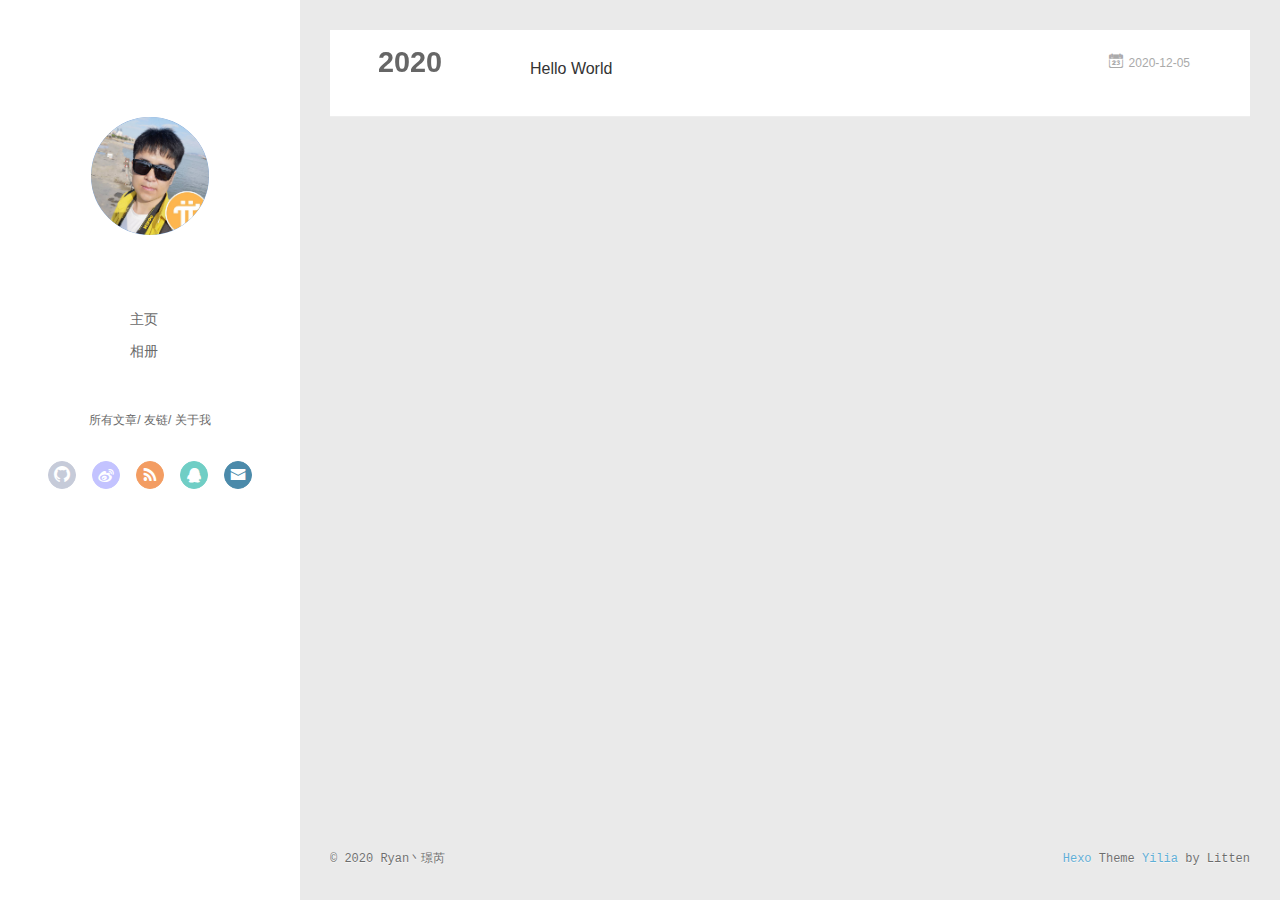
<file: archives/2020/index.html>
<!DOCTYPE html>
<html>
<head>
  <meta charset="utf-8">
  
  <meta name="renderer" content="webkit">
  <meta http-equiv="X-UA-Compatible" content="IE=edge" >
  <link rel="dns-prefetch" href="http://example.com">
  <title>Archives: 2020 | ryan&#39;site</title>
  <meta name="viewport" content="width=device-width, initial-scale=1, maximum-scale=1">
  <meta name="description" content="技术来源于生活，生活应用技术创造美好未来。。。">
<meta property="og:type" content="website">
<meta property="og:title" content="ryan&#39;site">
<meta property="og:url" content="http://example.com/archives/2020/index.html">
<meta property="og:site_name" content="ryan&#39;site">
<meta property="og:description" content="技术来源于生活，生活应用技术创造美好未来。。。">
<meta property="og:locale" content="zh_CN">
<meta property="article:author" content="Ryan丶璟芮">
<meta property="article:tag" content="java,python,摄影,旅游,滑雪...">
<meta name="twitter:card" content="summary">
  
    <link rel="alternative" href="/atom.xml" title="ryan&#39;site" type="application/atom+xml">
  
  
    <link rel="icon" href="/img/favicon.png">
  
  <link rel="stylesheet" type="text/css" href="/./main.0cf68a.css">
  <style type="text/css">
  
    #container.show {
      background: linear-gradient(200deg,#a0cfe4,#e8c37e);
    }
  </style>
  

  

<meta name="generator" content="Hexo 5.2.0"></head>

<body>
  <div id="container" q-class="show:isCtnShow">
    <canvas id="anm-canvas" class="anm-canvas"></canvas>
    <div class="left-col" q-class="show:isShow">
      
<div class="overlay"></div>
<div class="intrude-less">
	<header id="header" class="inner">
		<a href="/" class="profilepic">
			<img src="/img/head_icon.png" class="js-avatar">
		</a>
		<hgroup>
		  <h1 class="header-author"><a href="/"></a></h1>
		</hgroup>
		

		<nav class="header-menu">
			<ul>
			
				<li><a href="/">主页</a></li>
	        
				<li><a href="/">相册</a></li>
	        
			</ul>
		</nav>
		<nav class="header-smart-menu">
    		
    			
    			<a q-on="click: openSlider(e, 'innerArchive')" href="javascript:void(0)">所有文章</a>
    			
            
    			
    			<a q-on="click: openSlider(e, 'friends')" href="javascript:void(0)">友链</a>
    			
            
    			
    			<a q-on="click: openSlider(e, 'aboutme')" href="javascript:void(0)">关于我</a>
    			
            
		</nav>
		<nav class="header-nav">
			<div class="social">
				
					<a class="github" target="_blank" href="https://github.com/ryanc-site" title="github"><i class="icon-github"></i></a>
		        
					<a class="weibo" target="_blank" href="https://weibo.com/u/6727433358" title="weibo"><i class="icon-weibo"></i></a>
		        
					<a class="rss" target="_blank" href="#" title="rss"><i class="icon-rss"></i></a>
		        
					<a class="qq" target="_blank" href="tencent://message/?uin=617885801" title="qq"><i class="icon-qq"></i></a>
		        
					<a class="mail" target="_blank" href="mailto:ryanc.site@gmail.com" title="mail"><i class="icon-mail"></i></a>
		        
			</div>
		</nav>
	</header>		
</div>

    </div>
    <div class="mid-col" q-class="show:isShow,hide:isShow|isFalse">
      
<nav id="mobile-nav">
  	<div class="overlay js-overlay" style="background: #00000"></div>
	<div class="btnctn js-mobile-btnctn">
  		<div class="slider-trigger list" q-on="click: openSlider(e)"><i class="icon icon-sort"></i></div>
	</div>
	<div class="intrude-less">
		<header id="header" class="inner">
			<div class="profilepic">
				<img src="/img/head_icon.png" class="js-avatar">
			</div>
			<hgroup>
			  <h1 class="header-author js-header-author"></h1>
			</hgroup>
			
			
			
				
			
				
			
			
			
			<nav class="header-nav">
				<div class="social">
					
						<a class="github" target="_blank" href="https://github.com/ryanc-site" title="github"><i class="icon-github"></i></a>
			        
						<a class="weibo" target="_blank" href="https://weibo.com/u/6727433358" title="weibo"><i class="icon-weibo"></i></a>
			        
						<a class="rss" target="_blank" href="#" title="rss"><i class="icon-rss"></i></a>
			        
						<a class="qq" target="_blank" href="tencent://message/?uin=617885801" title="qq"><i class="icon-qq"></i></a>
			        
						<a class="mail" target="_blank" href="mailto:ryanc.site@gmail.com" title="mail"><i class="icon-mail"></i></a>
			        
				</div>
			</nav>

			<nav class="header-menu js-header-menu">
				<ul style="width: 50%">
				
				
					<li style="width: 50%"><a href="/">主页</a></li>
		        
					<li style="width: 50%"><a href="/">相册</a></li>
		        
				</ul>
			</nav>
		</header>				
	</div>
	<div class="mobile-mask" style="display:none" q-show="isShow"></div>
</nav>

      <div id="wrapper" class="body-wrap">
        <div class="menu-l">
          <div class="canvas-wrap">
            <canvas data-colors="#eaeaea" data-sectionHeight="100" data-contentId="js-content" id="myCanvas1" class="anm-canvas"></canvas>
          </div>
          <div id="js-content" class="content-ll">
            
  
  
    
    
      
      
      <section class="archives-wrap">
        <div class="archive-year-wrap">
          <a href="/archives/2020" class="archive-year">2020</a>
        </div>
        <div class="archives">
    
    <article class="archive-article archive-type-post">
  <div class="archive-article-inner">
    <header class="archive-article-header">
      	<div class="article-meta">
	      	<a href="/2020/12/05/hello-world/" class="archive-article-date">
  	<time datetime="2020-12-05T06:40:24.108Z" itemprop="datePublished"><i class="icon-calendar icon"></i>2020-12-05</time>
</a>
        </div>
    	 
  
    <h1 itemprop="name">
      <a class="archive-article-title" href="/2020/12/05/hello-world/">Hello World</a>
    </h1>
  

        <div class="article-info info-on-right">
          
          

        </div>
        <div class="clearfix"></div>
    </header>
  </div>
</article>
  
  
    </div></section>
  

    


          </div>
        </div>
      </div>
      <footer id="footer">
  <div class="outer">
    <div id="footer-info">
    	<div class="footer-left">
    		&copy; 2020 Ryan丶璟芮
    	</div>
      	<div class="footer-right">
      		<a href="http://hexo.io/" target="_blank">Hexo</a>  Theme <a href="https://github.com/litten/hexo-theme-yilia" target="_blank">Yilia</a> by Litten
      	</div>
    </div>
  </div>
</footer>
    </div>
    <script>
	var yiliaConfig = {
		mathjax: false,
		isHome: false,
		isPost: false,
		isArchive: true,
		isTag: false,
		isCategory: false,
		open_in_new: false,
		toc_hide_index: true,
		root: "/",
		innerArchive: true,
		showTags: false
	}
</script>

<script>!function(t){function n(e){if(r[e])return r[e].exports;var i=r[e]={exports:{},id:e,loaded:!1};return t[e].call(i.exports,i,i.exports,n),i.loaded=!0,i.exports}var r={};n.m=t,n.c=r,n.p="./",n(0)}([function(t,n,r){r(195),t.exports=r(191)},function(t,n,r){var e=r(3),i=r(52),o=r(27),u=r(28),c=r(53),f="prototype",a=function(t,n,r){var s,l,h,v,p=t&a.F,d=t&a.G,y=t&a.S,g=t&a.P,b=t&a.B,m=d?e:y?e[n]||(e[n]={}):(e[n]||{})[f],x=d?i:i[n]||(i[n]={}),w=x[f]||(x[f]={});d&&(r=n);for(s in r)l=!p&&m&&void 0!==m[s],h=(l?m:r)[s],v=b&&l?c(h,e):g&&"function"==typeof h?c(Function.call,h):h,m&&u(m,s,h,t&a.U),x[s]!=h&&o(x,s,v),g&&w[s]!=h&&(w[s]=h)};e.core=i,a.F=1,a.G=2,a.S=4,a.P=8,a.B=16,a.W=32,a.U=64,a.R=128,t.exports=a},function(t,n,r){var e=r(6);t.exports=function(t){if(!e(t))throw TypeError(t+" is not an object!");return t}},function(t,n){var r=t.exports="undefined"!=typeof window&&window.Math==Math?window:"undefined"!=typeof self&&self.Math==Math?self:Function("return this")();"number"==typeof __g&&(__g=r)},function(t,n){t.exports=function(t){try{return!!t()}catch(t){return!0}}},function(t,n){var r=t.exports="undefined"!=typeof window&&window.Math==Math?window:"undefined"!=typeof self&&self.Math==Math?self:Function("return this")();"number"==typeof __g&&(__g=r)},function(t,n){t.exports=function(t){return"object"==typeof t?null!==t:"function"==typeof t}},function(t,n,r){var e=r(126)("wks"),i=r(76),o=r(3).Symbol,u="function"==typeof o;(t.exports=function(t){return e[t]||(e[t]=u&&o[t]||(u?o:i)("Symbol."+t))}).store=e},function(t,n){var r={}.hasOwnProperty;t.exports=function(t,n){return r.call(t,n)}},function(t,n,r){var e=r(94),i=r(33);t.exports=function(t){return e(i(t))}},function(t,n,r){t.exports=!r(4)(function(){return 7!=Object.defineProperty({},"a",{get:function(){return 7}}).a})},function(t,n,r){var e=r(2),i=r(167),o=r(50),u=Object.defineProperty;n.f=r(10)?Object.defineProperty:function(t,n,r){if(e(t),n=o(n,!0),e(r),i)try{return u(t,n,r)}catch(t){}if("get"in r||"set"in r)throw TypeError("Accessors not supported!");return"value"in r&&(t[n]=r.value),t}},function(t,n,r){t.exports=!r(18)(function(){return 7!=Object.defineProperty({},"a",{get:function(){return 7}}).a})},function(t,n,r){var e=r(14),i=r(22);t.exports=r(12)?function(t,n,r){return e.f(t,n,i(1,r))}:function(t,n,r){return t[n]=r,t}},function(t,n,r){var e=r(20),i=r(58),o=r(42),u=Object.defineProperty;n.f=r(12)?Object.defineProperty:function(t,n,r){if(e(t),n=o(n,!0),e(r),i)try{return u(t,n,r)}catch(t){}if("get"in r||"set"in r)throw TypeError("Accessors not supported!");return"value"in r&&(t[n]=r.value),t}},function(t,n,r){var e=r(40)("wks"),i=r(23),o=r(5).Symbol,u="function"==typeof o;(t.exports=function(t){return e[t]||(e[t]=u&&o[t]||(u?o:i)("Symbol."+t))}).store=e},function(t,n,r){var e=r(67),i=Math.min;t.exports=function(t){return t>0?i(e(t),9007199254740991):0}},function(t,n,r){var e=r(46);t.exports=function(t){return Object(e(t))}},function(t,n){t.exports=function(t){try{return!!t()}catch(t){return!0}}},function(t,n,r){var e=r(63),i=r(34);t.exports=Object.keys||function(t){return e(t,i)}},function(t,n,r){var e=r(21);t.exports=function(t){if(!e(t))throw TypeError(t+" is not an object!");return t}},function(t,n){t.exports=function(t){return"object"==typeof t?null!==t:"function"==typeof t}},function(t,n){t.exports=function(t,n){return{enumerable:!(1&t),configurable:!(2&t),writable:!(4&t),value:n}}},function(t,n){var r=0,e=Math.random();t.exports=function(t){return"Symbol(".concat(void 0===t?"":t,")_",(++r+e).toString(36))}},function(t,n){var r={}.hasOwnProperty;t.exports=function(t,n){return r.call(t,n)}},function(t,n){var r=t.exports={version:"2.4.0"};"number"==typeof __e&&(__e=r)},function(t,n){t.exports=function(t){if("function"!=typeof t)throw TypeError(t+" is not a function!");return t}},function(t,n,r){var e=r(11),i=r(66);t.exports=r(10)?function(t,n,r){return e.f(t,n,i(1,r))}:function(t,n,r){return t[n]=r,t}},function(t,n,r){var e=r(3),i=r(27),o=r(24),u=r(76)("src"),c="toString",f=Function[c],a=(""+f).split(c);r(52).inspectSource=function(t){return f.call(t)},(t.exports=function(t,n,r,c){var f="function"==typeof r;f&&(o(r,"name")||i(r,"name",n)),t[n]!==r&&(f&&(o(r,u)||i(r,u,t[n]?""+t[n]:a.join(String(n)))),t===e?t[n]=r:c?t[n]?t[n]=r:i(t,n,r):(delete t[n],i(t,n,r)))})(Function.prototype,c,function(){return"function"==typeof this&&this[u]||f.call(this)})},function(t,n,r){var e=r(1),i=r(4),o=r(46),u=function(t,n,r,e){var i=String(o(t)),u="<"+n;return""!==r&&(u+=" "+r+'="'+String(e).replace(/"/g,"&quot;")+'"'),u+">"+i+"</"+n+">"};t.exports=function(t,n){var r={};r[t]=n(u),e(e.P+e.F*i(function(){var n=""[t]('"');return n!==n.toLowerCase()||n.split('"').length>3}),"String",r)}},function(t,n,r){var e=r(115),i=r(46);t.exports=function(t){return e(i(t))}},function(t,n,r){var e=r(116),i=r(66),o=r(30),u=r(50),c=r(24),f=r(167),a=Object.getOwnPropertyDescriptor;n.f=r(10)?a:function(t,n){if(t=o(t),n=u(n,!0),f)try{return a(t,n)}catch(t){}if(c(t,n))return i(!e.f.call(t,n),t[n])}},function(t,n,r){var e=r(24),i=r(17),o=r(145)("IE_PROTO"),u=Object.prototype;t.exports=Object.getPrototypeOf||function(t){return t=i(t),e(t,o)?t[o]:"function"==typeof t.constructor&&t instanceof t.constructor?t.constructor.prototype:t instanceof Object?u:null}},function(t,n){t.exports=function(t){if(void 0==t)throw TypeError("Can't call method on  "+t);return t}},function(t,n){t.exports="constructor,hasOwnProperty,isPrototypeOf,propertyIsEnumerable,toLocaleString,toString,valueOf".split(",")},function(t,n){t.exports={}},function(t,n){t.exports=!0},function(t,n){n.f={}.propertyIsEnumerable},function(t,n,r){var e=r(14).f,i=r(8),o=r(15)("toStringTag");t.exports=function(t,n,r){t&&!i(t=r?t:t.prototype,o)&&e(t,o,{configurable:!0,value:n})}},function(t,n,r){var e=r(40)("keys"),i=r(23);t.exports=function(t){return e[t]||(e[t]=i(t))}},function(t,n,r){var e=r(5),i="__core-js_shared__",o=e[i]||(e[i]={});t.exports=function(t){return o[t]||(o[t]={})}},function(t,n){var r=Math.ceil,e=Math.floor;t.exports=function(t){return isNaN(t=+t)?0:(t>0?e:r)(t)}},function(t,n,r){var e=r(21);t.exports=function(t,n){if(!e(t))return t;var r,i;if(n&&"function"==typeof(r=t.toString)&&!e(i=r.call(t)))return i;if("function"==typeof(r=t.valueOf)&&!e(i=r.call(t)))return i;if(!n&&"function"==typeof(r=t.toString)&&!e(i=r.call(t)))return i;throw TypeError("Can't convert object to primitive value")}},function(t,n,r){var e=r(5),i=r(25),o=r(36),u=r(44),c=r(14).f;t.exports=function(t){var n=i.Symbol||(i.Symbol=o?{}:e.Symbol||{});"_"==t.charAt(0)||t in n||c(n,t,{value:u.f(t)})}},function(t,n,r){n.f=r(15)},function(t,n){var r={}.toString;t.exports=function(t){return r.call(t).slice(8,-1)}},function(t,n){t.exports=function(t){if(void 0==t)throw TypeError("Can't call method on  "+t);return t}},function(t,n,r){var e=r(4);t.exports=function(t,n){return!!t&&e(function(){n?t.call(null,function(){},1):t.call(null)})}},function(t,n,r){var e=r(53),i=r(115),o=r(17),u=r(16),c=r(203);t.exports=function(t,n){var r=1==t,f=2==t,a=3==t,s=4==t,l=6==t,h=5==t||l,v=n||c;return function(n,c,p){for(var d,y,g=o(n),b=i(g),m=e(c,p,3),x=u(b.length),w=0,S=r?v(n,x):f?v(n,0):void 0;x>w;w++)if((h||w in b)&&(d=b[w],y=m(d,w,g),t))if(r)S[w]=y;else if(y)switch(t){case 3:return!0;case 5:return d;case 6:return w;case 2:S.push(d)}else if(s)return!1;return l?-1:a||s?s:S}}},function(t,n,r){var e=r(1),i=r(52),o=r(4);t.exports=function(t,n){var r=(i.Object||{})[t]||Object[t],u={};u[t]=n(r),e(e.S+e.F*o(function(){r(1)}),"Object",u)}},function(t,n,r){var e=r(6);t.exports=function(t,n){if(!e(t))return t;var r,i;if(n&&"function"==typeof(r=t.toString)&&!e(i=r.call(t)))return i;if("function"==typeof(r=t.valueOf)&&!e(i=r.call(t)))return i;if(!n&&"function"==typeof(r=t.toString)&&!e(i=r.call(t)))return i;throw TypeError("Can't convert object to primitive value")}},function(t,n,r){var e=r(5),i=r(25),o=r(91),u=r(13),c="prototype",f=function(t,n,r){var a,s,l,h=t&f.F,v=t&f.G,p=t&f.S,d=t&f.P,y=t&f.B,g=t&f.W,b=v?i:i[n]||(i[n]={}),m=b[c],x=v?e:p?e[n]:(e[n]||{})[c];v&&(r=n);for(a in r)(s=!h&&x&&void 0!==x[a])&&a in b||(l=s?x[a]:r[a],b[a]=v&&"function"!=typeof x[a]?r[a]:y&&s?o(l,e):g&&x[a]==l?function(t){var n=function(n,r,e){if(this instanceof t){switch(arguments.length){case 0:return new t;case 1:return new t(n);case 2:return new t(n,r)}return new t(n,r,e)}return t.apply(this,arguments)};return n[c]=t[c],n}(l):d&&"function"==typeof l?o(Function.call,l):l,d&&((b.virtual||(b.virtual={}))[a]=l,t&f.R&&m&&!m[a]&&u(m,a,l)))};f.F=1,f.G=2,f.S=4,f.P=8,f.B=16,f.W=32,f.U=64,f.R=128,t.exports=f},function(t,n){var r=t.exports={version:"2.4.0"};"number"==typeof __e&&(__e=r)},function(t,n,r){var e=r(26);t.exports=function(t,n,r){if(e(t),void 0===n)return t;switch(r){case 1:return function(r){return t.call(n,r)};case 2:return function(r,e){return t.call(n,r,e)};case 3:return function(r,e,i){return t.call(n,r,e,i)}}return function(){return t.apply(n,arguments)}}},function(t,n,r){var e=r(183),i=r(1),o=r(126)("metadata"),u=o.store||(o.store=new(r(186))),c=function(t,n,r){var i=u.get(t);if(!i){if(!r)return;u.set(t,i=new e)}var o=i.get(n);if(!o){if(!r)return;i.set(n,o=new e)}return o},f=function(t,n,r){var e=c(n,r,!1);return void 0!==e&&e.has(t)},a=function(t,n,r){var e=c(n,r,!1);return void 0===e?void 0:e.get(t)},s=function(t,n,r,e){c(r,e,!0).set(t,n)},l=function(t,n){var r=c(t,n,!1),e=[];return r&&r.forEach(function(t,n){e.push(n)}),e},h=function(t){return void 0===t||"symbol"==typeof t?t:String(t)},v=function(t){i(i.S,"Reflect",t)};t.exports={store:u,map:c,has:f,get:a,set:s,keys:l,key:h,exp:v}},function(t,n,r){"use strict";if(r(10)){var e=r(69),i=r(3),o=r(4),u=r(1),c=r(127),f=r(152),a=r(53),s=r(68),l=r(66),h=r(27),v=r(73),p=r(67),d=r(16),y=r(75),g=r(50),b=r(24),m=r(180),x=r(114),w=r(6),S=r(17),_=r(137),O=r(70),E=r(32),P=r(71).f,j=r(154),F=r(76),M=r(7),A=r(48),N=r(117),T=r(146),I=r(155),k=r(80),L=r(123),R=r(74),C=r(130),D=r(160),U=r(11),W=r(31),G=U.f,B=W.f,V=i.RangeError,z=i.TypeError,q=i.Uint8Array,K="ArrayBuffer",J="Shared"+K,Y="BYTES_PER_ELEMENT",H="prototype",$=Array[H],X=f.ArrayBuffer,Q=f.DataView,Z=A(0),tt=A(2),nt=A(3),rt=A(4),et=A(5),it=A(6),ot=N(!0),ut=N(!1),ct=I.values,ft=I.keys,at=I.entries,st=$.lastIndexOf,lt=$.reduce,ht=$.reduceRight,vt=$.join,pt=$.sort,dt=$.slice,yt=$.toString,gt=$.toLocaleString,bt=M("iterator"),mt=M("toStringTag"),xt=F("typed_constructor"),wt=F("def_constructor"),St=c.CONSTR,_t=c.TYPED,Ot=c.VIEW,Et="Wrong length!",Pt=A(1,function(t,n){return Tt(T(t,t[wt]),n)}),jt=o(function(){return 1===new q(new Uint16Array([1]).buffer)[0]}),Ft=!!q&&!!q[H].set&&o(function(){new q(1).set({})}),Mt=function(t,n){if(void 0===t)throw z(Et);var r=+t,e=d(t);if(n&&!m(r,e))throw V(Et);return e},At=function(t,n){var r=p(t);if(r<0||r%n)throw V("Wrong offset!");return r},Nt=function(t){if(w(t)&&_t in t)return t;throw z(t+" is not a typed array!")},Tt=function(t,n){if(!(w(t)&&xt in t))throw z("It is not a typed array constructor!");return new t(n)},It=function(t,n){return kt(T(t,t[wt]),n)},kt=function(t,n){for(var r=0,e=n.length,i=Tt(t,e);e>r;)i[r]=n[r++];return i},Lt=function(t,n,r){G(t,n,{get:function(){return this._d[r]}})},Rt=function(t){var n,r,e,i,o,u,c=S(t),f=arguments.length,s=f>1?arguments[1]:void 0,l=void 0!==s,h=j(c);if(void 0!=h&&!_(h)){for(u=h.call(c),e=[],n=0;!(o=u.next()).done;n++)e.push(o.value);c=e}for(l&&f>2&&(s=a(s,arguments[2],2)),n=0,r=d(c.length),i=Tt(this,r);r>n;n++)i[n]=l?s(c[n],n):c[n];return i},Ct=function(){for(var t=0,n=arguments.length,r=Tt(this,n);n>t;)r[t]=arguments[t++];return r},Dt=!!q&&o(function(){gt.call(new q(1))}),Ut=function(){return gt.apply(Dt?dt.call(Nt(this)):Nt(this),arguments)},Wt={copyWithin:function(t,n){return D.call(Nt(this),t,n,arguments.length>2?arguments[2]:void 0)},every:function(t){return rt(Nt(this),t,arguments.length>1?arguments[1]:void 0)},fill:function(t){return C.apply(Nt(this),arguments)},filter:function(t){return It(this,tt(Nt(this),t,arguments.length>1?arguments[1]:void 0))},find:function(t){return et(Nt(this),t,arguments.length>1?arguments[1]:void 0)},findIndex:function(t){return it(Nt(this),t,arguments.length>1?arguments[1]:void 0)},forEach:function(t){Z(Nt(this),t,arguments.length>1?arguments[1]:void 0)},indexOf:function(t){return ut(Nt(this),t,arguments.length>1?arguments[1]:void 0)},includes:function(t){return ot(Nt(this),t,arguments.length>1?arguments[1]:void 0)},join:function(t){return vt.apply(Nt(this),arguments)},lastIndexOf:function(t){return st.apply(Nt(this),arguments)},map:function(t){return Pt(Nt(this),t,arguments.length>1?arguments[1]:void 0)},reduce:function(t){return lt.apply(Nt(this),arguments)},reduceRight:function(t){return ht.apply(Nt(this),arguments)},reverse:function(){for(var t,n=this,r=Nt(n).length,e=Math.floor(r/2),i=0;i<e;)t=n[i],n[i++]=n[--r],n[r]=t;return n},some:function(t){return nt(Nt(this),t,arguments.length>1?arguments[1]:void 0)},sort:function(t){return pt.call(Nt(this),t)},subarray:function(t,n){var r=Nt(this),e=r.length,i=y(t,e);return new(T(r,r[wt]))(r.buffer,r.byteOffset+i*r.BYTES_PER_ELEMENT,d((void 0===n?e:y(n,e))-i))}},Gt=function(t,n){return It(this,dt.call(Nt(this),t,n))},Bt=function(t){Nt(this);var n=At(arguments[1],1),r=this.length,e=S(t),i=d(e.length),o=0;if(i+n>r)throw V(Et);for(;o<i;)this[n+o]=e[o++]},Vt={entries:function(){return at.call(Nt(this))},keys:function(){return ft.call(Nt(this))},values:function(){return ct.call(Nt(this))}},zt=function(t,n){return w(t)&&t[_t]&&"symbol"!=typeof n&&n in t&&String(+n)==String(n)},qt=function(t,n){return zt(t,n=g(n,!0))?l(2,t[n]):B(t,n)},Kt=function(t,n,r){return!(zt(t,n=g(n,!0))&&w(r)&&b(r,"value"))||b(r,"get")||b(r,"set")||r.configurable||b(r,"writable")&&!r.writable||b(r,"enumerable")&&!r.enumerable?G(t,n,r):(t[n]=r.value,t)};St||(W.f=qt,U.f=Kt),u(u.S+u.F*!St,"Object",{getOwnPropertyDescriptor:qt,defineProperty:Kt}),o(function(){yt.call({})})&&(yt=gt=function(){return vt.call(this)});var Jt=v({},Wt);v(Jt,Vt),h(Jt,bt,Vt.values),v(Jt,{slice:Gt,set:Bt,constructor:function(){},toString:yt,toLocaleString:Ut}),Lt(Jt,"buffer","b"),Lt(Jt,"byteOffset","o"),Lt(Jt,"byteLength","l"),Lt(Jt,"length","e"),G(Jt,mt,{get:function(){return this[_t]}}),t.exports=function(t,n,r,f){f=!!f;var a=t+(f?"Clamped":"")+"Array",l="Uint8Array"!=a,v="get"+t,p="set"+t,y=i[a],g=y||{},b=y&&E(y),m=!y||!c.ABV,S={},_=y&&y[H],j=function(t,r){var e=t._d;return e.v[v](r*n+e.o,jt)},F=function(t,r,e){var i=t._d;f&&(e=(e=Math.round(e))<0?0:e>255?255:255&e),i.v[p](r*n+i.o,e,jt)},M=function(t,n){G(t,n,{get:function(){return j(this,n)},set:function(t){return F(this,n,t)},enumerable:!0})};m?(y=r(function(t,r,e,i){s(t,y,a,"_d");var o,u,c,f,l=0,v=0;if(w(r)){if(!(r instanceof X||(f=x(r))==K||f==J))return _t in r?kt(y,r):Rt.call(y,r);o=r,v=At(e,n);var p=r.byteLength;if(void 0===i){if(p%n)throw V(Et);if((u=p-v)<0)throw V(Et)}else if((u=d(i)*n)+v>p)throw V(Et);c=u/n}else c=Mt(r,!0),u=c*n,o=new X(u);for(h(t,"_d",{b:o,o:v,l:u,e:c,v:new Q(o)});l<c;)M(t,l++)}),_=y[H]=O(Jt),h(_,"constructor",y)):L(function(t){new y(null),new y(t)},!0)||(y=r(function(t,r,e,i){s(t,y,a);var o;return w(r)?r instanceof X||(o=x(r))==K||o==J?void 0!==i?new g(r,At(e,n),i):void 0!==e?new g(r,At(e,n)):new g(r):_t in r?kt(y,r):Rt.call(y,r):new g(Mt(r,l))}),Z(b!==Function.prototype?P(g).concat(P(b)):P(g),function(t){t in y||h(y,t,g[t])}),y[H]=_,e||(_.constructor=y));var A=_[bt],N=!!A&&("values"==A.name||void 0==A.name),T=Vt.values;h(y,xt,!0),h(_,_t,a),h(_,Ot,!0),h(_,wt,y),(f?new y(1)[mt]==a:mt in _)||G(_,mt,{get:function(){return a}}),S[a]=y,u(u.G+u.W+u.F*(y!=g),S),u(u.S,a,{BYTES_PER_ELEMENT:n,from:Rt,of:Ct}),Y in _||h(_,Y,n),u(u.P,a,Wt),R(a),u(u.P+u.F*Ft,a,{set:Bt}),u(u.P+u.F*!N,a,Vt),u(u.P+u.F*(_.toString!=yt),a,{toString:yt}),u(u.P+u.F*o(function(){new y(1).slice()}),a,{slice:Gt}),u(u.P+u.F*(o(function(){return[1,2].toLocaleString()!=new y([1,2]).toLocaleString()})||!o(function(){_.toLocaleString.call([1,2])})),a,{toLocaleString:Ut}),k[a]=N?A:T,e||N||h(_,bt,T)}}else t.exports=function(){}},function(t,n){var r={}.toString;t.exports=function(t){return r.call(t).slice(8,-1)}},function(t,n,r){var e=r(21),i=r(5).document,o=e(i)&&e(i.createElement);t.exports=function(t){return o?i.createElement(t):{}}},function(t,n,r){t.exports=!r(12)&&!r(18)(function(){return 7!=Object.defineProperty(r(57)("div"),"a",{get:function(){return 7}}).a})},function(t,n,r){"use strict";var e=r(36),i=r(51),o=r(64),u=r(13),c=r(8),f=r(35),a=r(96),s=r(38),l=r(103),h=r(15)("iterator"),v=!([].keys&&"next"in[].keys()),p="keys",d="values",y=function(){return this};t.exports=function(t,n,r,g,b,m,x){a(r,n,g);var w,S,_,O=function(t){if(!v&&t in F)return F[t];switch(t){case p:case d:return function(){return new r(this,t)}}return function(){return new r(this,t)}},E=n+" Iterator",P=b==d,j=!1,F=t.prototype,M=F[h]||F["@@iterator"]||b&&F[b],A=M||O(b),N=b?P?O("entries"):A:void 0,T="Array"==n?F.entries||M:M;if(T&&(_=l(T.call(new t)))!==Object.prototype&&(s(_,E,!0),e||c(_,h)||u(_,h,y)),P&&M&&M.name!==d&&(j=!0,A=function(){return M.call(this)}),e&&!x||!v&&!j&&F[h]||u(F,h,A),f[n]=A,f[E]=y,b)if(w={values:P?A:O(d),keys:m?A:O(p),entries:N},x)for(S in w)S in F||o(F,S,w[S]);else i(i.P+i.F*(v||j),n,w);return w}},function(t,n,r){var e=r(20),i=r(100),o=r(34),u=r(39)("IE_PROTO"),c=function(){},f="prototype",a=function(){var t,n=r(57)("iframe"),e=o.length;for(n.style.display="none",r(93).appendChild(n),n.src="javascript:",t=n.contentWindow.document,t.open(),t.write("<script>document.F=Object<\/script>"),t.close(),a=t.F;e--;)delete a[f][o[e]];return a()};t.exports=Object.create||function(t,n){var r;return null!==t?(c[f]=e(t),r=new c,c[f]=null,r[u]=t):r=a(),void 0===n?r:i(r,n)}},function(t,n,r){var e=r(63),i=r(34).concat("length","prototype");n.f=Object.getOwnPropertyNames||function(t){return e(t,i)}},function(t,n){n.f=Object.getOwnPropertySymbols},function(t,n,r){var e=r(8),i=r(9),o=r(90)(!1),u=r(39)("IE_PROTO");t.exports=function(t,n){var r,c=i(t),f=0,a=[];for(r in c)r!=u&&e(c,r)&&a.push(r);for(;n.length>f;)e(c,r=n[f++])&&(~o(a,r)||a.push(r));return a}},function(t,n,r){t.exports=r(13)},function(t,n,r){var e=r(76)("meta"),i=r(6),o=r(24),u=r(11).f,c=0,f=Object.isExtensible||function(){return!0},a=!r(4)(function(){return f(Object.preventExtensions({}))}),s=function(t){u(t,e,{value:{i:"O"+ ++c,w:{}}})},l=function(t,n){if(!i(t))return"symbol"==typeof t?t:("string"==typeof t?"S":"P")+t;if(!o(t,e)){if(!f(t))return"F";if(!n)return"E";s(t)}return t[e].i},h=function(t,n){if(!o(t,e)){if(!f(t))return!0;if(!n)return!1;s(t)}return t[e].w},v=function(t){return a&&p.NEED&&f(t)&&!o(t,e)&&s(t),t},p=t.exports={KEY:e,NEED:!1,fastKey:l,getWeak:h,onFreeze:v}},function(t,n){t.exports=function(t,n){return{enumerable:!(1&t),configurable:!(2&t),writable:!(4&t),value:n}}},function(t,n){var r=Math.ceil,e=Math.floor;t.exports=function(t){return isNaN(t=+t)?0:(t>0?e:r)(t)}},function(t,n){t.exports=function(t,n,r,e){if(!(t instanceof n)||void 0!==e&&e in t)throw TypeError(r+": incorrect invocation!");return t}},function(t,n){t.exports=!1},function(t,n,r){var e=r(2),i=r(173),o=r(133),u=r(145)("IE_PROTO"),c=function(){},f="prototype",a=function(){var t,n=r(132)("iframe"),e=o.length;for(n.style.display="none",r(135).appendChild(n),n.src="javascript:",t=n.contentWindow.document,t.open(),t.write("<script>document.F=Object<\/script>"),t.close(),a=t.F;e--;)delete a[f][o[e]];return a()};t.exports=Object.create||function(t,n){var r;return null!==t?(c[f]=e(t),r=new c,c[f]=null,r[u]=t):r=a(),void 0===n?r:i(r,n)}},function(t,n,r){var e=r(175),i=r(133).concat("length","prototype");n.f=Object.getOwnPropertyNames||function(t){return e(t,i)}},function(t,n,r){var e=r(175),i=r(133);t.exports=Object.keys||function(t){return e(t,i)}},function(t,n,r){var e=r(28);t.exports=function(t,n,r){for(var i in n)e(t,i,n[i],r);return t}},function(t,n,r){"use strict";var e=r(3),i=r(11),o=r(10),u=r(7)("species");t.exports=function(t){var n=e[t];o&&n&&!n[u]&&i.f(n,u,{configurable:!0,get:function(){return this}})}},function(t,n,r){var e=r(67),i=Math.max,o=Math.min;t.exports=function(t,n){return t=e(t),t<0?i(t+n,0):o(t,n)}},function(t,n){var r=0,e=Math.random();t.exports=function(t){return"Symbol(".concat(void 0===t?"":t,")_",(++r+e).toString(36))}},function(t,n,r){var e=r(33);t.exports=function(t){return Object(e(t))}},function(t,n,r){var e=r(7)("unscopables"),i=Array.prototype;void 0==i[e]&&r(27)(i,e,{}),t.exports=function(t){i[e][t]=!0}},function(t,n,r){var e=r(53),i=r(169),o=r(137),u=r(2),c=r(16),f=r(154),a={},s={},n=t.exports=function(t,n,r,l,h){var v,p,d,y,g=h?function(){return t}:f(t),b=e(r,l,n?2:1),m=0;if("function"!=typeof g)throw TypeError(t+" is not iterable!");if(o(g)){for(v=c(t.length);v>m;m++)if((y=n?b(u(p=t[m])[0],p[1]):b(t[m]))===a||y===s)return y}else for(d=g.call(t);!(p=d.next()).done;)if((y=i(d,b,p.value,n))===a||y===s)return y};n.BREAK=a,n.RETURN=s},function(t,n){t.exports={}},function(t,n,r){var e=r(11).f,i=r(24),o=r(7)("toStringTag");t.exports=function(t,n,r){t&&!i(t=r?t:t.prototype,o)&&e(t,o,{configurable:!0,value:n})}},function(t,n,r){var e=r(1),i=r(46),o=r(4),u=r(150),c="["+u+"]",f="​",a=RegExp("^"+c+c+"*"),s=RegExp(c+c+"*$"),l=function(t,n,r){var i={},c=o(function(){return!!u[t]()||f[t]()!=f}),a=i[t]=c?n(h):u[t];r&&(i[r]=a),e(e.P+e.F*c,"String",i)},h=l.trim=function(t,n){return t=String(i(t)),1&n&&(t=t.replace(a,"")),2&n&&(t=t.replace(s,"")),t};t.exports=l},function(t,n,r){t.exports={default:r(86),__esModule:!0}},function(t,n,r){t.exports={default:r(87),__esModule:!0}},function(t,n,r){"use strict";function e(t){return t&&t.__esModule?t:{default:t}}n.__esModule=!0;var i=r(84),o=e(i),u=r(83),c=e(u),f="function"==typeof c.default&&"symbol"==typeof o.default?function(t){return typeof t}:function(t){return t&&"function"==typeof c.default&&t.constructor===c.default&&t!==c.default.prototype?"symbol":typeof t};n.default="function"==typeof c.default&&"symbol"===f(o.default)?function(t){return void 0===t?"undefined":f(t)}:function(t){return t&&"function"==typeof c.default&&t.constructor===c.default&&t!==c.default.prototype?"symbol":void 0===t?"undefined":f(t)}},function(t,n,r){r(110),r(108),r(111),r(112),t.exports=r(25).Symbol},function(t,n,r){r(109),r(113),t.exports=r(44).f("iterator")},function(t,n){t.exports=function(t){if("function"!=typeof t)throw TypeError(t+" is not a function!");return t}},function(t,n){t.exports=function(){}},function(t,n,r){var e=r(9),i=r(106),o=r(105);t.exports=function(t){return function(n,r,u){var c,f=e(n),a=i(f.length),s=o(u,a);if(t&&r!=r){for(;a>s;)if((c=f[s++])!=c)return!0}else for(;a>s;s++)if((t||s in f)&&f[s]===r)return t||s||0;return!t&&-1}}},function(t,n,r){var e=r(88);t.exports=function(t,n,r){if(e(t),void 0===n)return t;switch(r){case 1:return function(r){return t.call(n,r)};case 2:return function(r,e){return t.call(n,r,e)};case 3:return function(r,e,i){return t.call(n,r,e,i)}}return function(){return t.apply(n,arguments)}}},function(t,n,r){var e=r(19),i=r(62),o=r(37);t.exports=function(t){var n=e(t),r=i.f;if(r)for(var u,c=r(t),f=o.f,a=0;c.length>a;)f.call(t,u=c[a++])&&n.push(u);return n}},function(t,n,r){t.exports=r(5).document&&document.documentElement},function(t,n,r){var e=r(56);t.exports=Object("z").propertyIsEnumerable(0)?Object:function(t){return"String"==e(t)?t.split(""):Object(t)}},function(t,n,r){var e=r(56);t.exports=Array.isArray||function(t){return"Array"==e(t)}},function(t,n,r){"use strict";var e=r(60),i=r(22),o=r(38),u={};r(13)(u,r(15)("iterator"),function(){return this}),t.exports=function(t,n,r){t.prototype=e(u,{next:i(1,r)}),o(t,n+" Iterator")}},function(t,n){t.exports=function(t,n){return{value:n,done:!!t}}},function(t,n,r){var e=r(19),i=r(9);t.exports=function(t,n){for(var r,o=i(t),u=e(o),c=u.length,f=0;c>f;)if(o[r=u[f++]]===n)return r}},function(t,n,r){var e=r(23)("meta"),i=r(21),o=r(8),u=r(14).f,c=0,f=Object.isExtensible||function(){return!0},a=!r(18)(function(){return f(Object.preventExtensions({}))}),s=function(t){u(t,e,{value:{i:"O"+ ++c,w:{}}})},l=function(t,n){if(!i(t))return"symbol"==typeof t?t:("string"==typeof t?"S":"P")+t;if(!o(t,e)){if(!f(t))return"F";if(!n)return"E";s(t)}return t[e].i},h=function(t,n){if(!o(t,e)){if(!f(t))return!0;if(!n)return!1;s(t)}return t[e].w},v=function(t){return a&&p.NEED&&f(t)&&!o(t,e)&&s(t),t},p=t.exports={KEY:e,NEED:!1,fastKey:l,getWeak:h,onFreeze:v}},function(t,n,r){var e=r(14),i=r(20),o=r(19);t.exports=r(12)?Object.defineProperties:function(t,n){i(t);for(var r,u=o(n),c=u.length,f=0;c>f;)e.f(t,r=u[f++],n[r]);return t}},function(t,n,r){var e=r(37),i=r(22),o=r(9),u=r(42),c=r(8),f=r(58),a=Object.getOwnPropertyDescriptor;n.f=r(12)?a:function(t,n){if(t=o(t),n=u(n,!0),f)try{return a(t,n)}catch(t){}if(c(t,n))return i(!e.f.call(t,n),t[n])}},function(t,n,r){var e=r(9),i=r(61).f,o={}.toString,u="object"==typeof window&&window&&Object.getOwnPropertyNames?Object.getOwnPropertyNames(window):[],c=function(t){try{return i(t)}catch(t){return u.slice()}};t.exports.f=function(t){return u&&"[object Window]"==o.call(t)?c(t):i(e(t))}},function(t,n,r){var e=r(8),i=r(77),o=r(39)("IE_PROTO"),u=Object.prototype;t.exports=Object.getPrototypeOf||function(t){return t=i(t),e(t,o)?t[o]:"function"==typeof t.constructor&&t instanceof t.constructor?t.constructor.prototype:t instanceof Object?u:null}},function(t,n,r){var e=r(41),i=r(33);t.exports=function(t){return function(n,r){var o,u,c=String(i(n)),f=e(r),a=c.length;return f<0||f>=a?t?"":void 0:(o=c.charCodeAt(f),o<55296||o>56319||f+1===a||(u=c.charCodeAt(f+1))<56320||u>57343?t?c.charAt(f):o:t?c.slice(f,f+2):u-56320+(o-55296<<10)+65536)}}},function(t,n,r){var e=r(41),i=Math.max,o=Math.min;t.exports=function(t,n){return t=e(t),t<0?i(t+n,0):o(t,n)}},function(t,n,r){var e=r(41),i=Math.min;t.exports=function(t){return t>0?i(e(t),9007199254740991):0}},function(t,n,r){"use strict";var e=r(89),i=r(97),o=r(35),u=r(9);t.exports=r(59)(Array,"Array",function(t,n){this._t=u(t),this._i=0,this._k=n},function(){var t=this._t,n=this._k,r=this._i++;return!t||r>=t.length?(this._t=void 0,i(1)):"keys"==n?i(0,r):"values"==n?i(0,t[r]):i(0,[r,t[r]])},"values"),o.Arguments=o.Array,e("keys"),e("values"),e("entries")},function(t,n){},function(t,n,r){"use strict";var e=r(104)(!0);r(59)(String,"String",function(t){this._t=String(t),this._i=0},function(){var t,n=this._t,r=this._i;return r>=n.length?{value:void 0,done:!0}:(t=e(n,r),this._i+=t.length,{value:t,done:!1})})},function(t,n,r){"use strict";var e=r(5),i=r(8),o=r(12),u=r(51),c=r(64),f=r(99).KEY,a=r(18),s=r(40),l=r(38),h=r(23),v=r(15),p=r(44),d=r(43),y=r(98),g=r(92),b=r(95),m=r(20),x=r(9),w=r(42),S=r(22),_=r(60),O=r(102),E=r(101),P=r(14),j=r(19),F=E.f,M=P.f,A=O.f,N=e.Symbol,T=e.JSON,I=T&&T.stringify,k="prototype",L=v("_hidden"),R=v("toPrimitive"),C={}.propertyIsEnumerable,D=s("symbol-registry"),U=s("symbols"),W=s("op-symbols"),G=Object[k],B="function"==typeof N,V=e.QObject,z=!V||!V[k]||!V[k].findChild,q=o&&a(function(){return 7!=_(M({},"a",{get:function(){return M(this,"a",{value:7}).a}})).a})?function(t,n,r){var e=F(G,n);e&&delete G[n],M(t,n,r),e&&t!==G&&M(G,n,e)}:M,K=function(t){var n=U[t]=_(N[k]);return n._k=t,n},J=B&&"symbol"==typeof N.iterator?function(t){return"symbol"==typeof t}:function(t){return t instanceof N},Y=function(t,n,r){return t===G&&Y(W,n,r),m(t),n=w(n,!0),m(r),i(U,n)?(r.enumerable?(i(t,L)&&t[L][n]&&(t[L][n]=!1),r=_(r,{enumerable:S(0,!1)})):(i(t,L)||M(t,L,S(1,{})),t[L][n]=!0),q(t,n,r)):M(t,n,r)},H=function(t,n){m(t);for(var r,e=g(n=x(n)),i=0,o=e.length;o>i;)Y(t,r=e[i++],n[r]);return t},$=function(t,n){return void 0===n?_(t):H(_(t),n)},X=function(t){var n=C.call(this,t=w(t,!0));return!(this===G&&i(U,t)&&!i(W,t))&&(!(n||!i(this,t)||!i(U,t)||i(this,L)&&this[L][t])||n)},Q=function(t,n){if(t=x(t),n=w(n,!0),t!==G||!i(U,n)||i(W,n)){var r=F(t,n);return!r||!i(U,n)||i(t,L)&&t[L][n]||(r.enumerable=!0),r}},Z=function(t){for(var n,r=A(x(t)),e=[],o=0;r.length>o;)i(U,n=r[o++])||n==L||n==f||e.push(n);return e},tt=function(t){for(var n,r=t===G,e=A(r?W:x(t)),o=[],u=0;e.length>u;)!i(U,n=e[u++])||r&&!i(G,n)||o.push(U[n]);return o};B||(N=function(){if(this instanceof N)throw TypeError("Symbol is not a constructor!");var t=h(arguments.length>0?arguments[0]:void 0),n=function(r){this===G&&n.call(W,r),i(this,L)&&i(this[L],t)&&(this[L][t]=!1),q(this,t,S(1,r))};return o&&z&&q(G,t,{configurable:!0,set:n}),K(t)},c(N[k],"toString",function(){return this._k}),E.f=Q,P.f=Y,r(61).f=O.f=Z,r(37).f=X,r(62).f=tt,o&&!r(36)&&c(G,"propertyIsEnumerable",X,!0),p.f=function(t){return K(v(t))}),u(u.G+u.W+u.F*!B,{Symbol:N});for(var nt="hasInstance,isConcatSpreadable,iterator,match,replace,search,species,split,toPrimitive,toStringTag,unscopables".split(","),rt=0;nt.length>rt;)v(nt[rt++]);for(var nt=j(v.store),rt=0;nt.length>rt;)d(nt[rt++]);u(u.S+u.F*!B,"Symbol",{for:function(t){return i(D,t+="")?D[t]:D[t]=N(t)},keyFor:function(t){if(J(t))return y(D,t);throw TypeError(t+" is not a symbol!")},useSetter:function(){z=!0},useSimple:function(){z=!1}}),u(u.S+u.F*!B,"Object",{create:$,defineProperty:Y,defineProperties:H,getOwnPropertyDescriptor:Q,getOwnPropertyNames:Z,getOwnPropertySymbols:tt}),T&&u(u.S+u.F*(!B||a(function(){var t=N();return"[null]"!=I([t])||"{}"!=I({a:t})||"{}"!=I(Object(t))})),"JSON",{stringify:function(t){if(void 0!==t&&!J(t)){for(var n,r,e=[t],i=1;arguments.length>i;)e.push(arguments[i++]);return n=e[1],"function"==typeof n&&(r=n),!r&&b(n)||(n=function(t,n){if(r&&(n=r.call(this,t,n)),!J(n))return n}),e[1]=n,I.apply(T,e)}}}),N[k][R]||r(13)(N[k],R,N[k].valueOf),l(N,"Symbol"),l(Math,"Math",!0),l(e.JSON,"JSON",!0)},function(t,n,r){r(43)("asyncIterator")},function(t,n,r){r(43)("observable")},function(t,n,r){r(107);for(var e=r(5),i=r(13),o=r(35),u=r(15)("toStringTag"),c=["NodeList","DOMTokenList","MediaList","StyleSheetList","CSSRuleList"],f=0;f<5;f++){var a=c[f],s=e[a],l=s&&s.prototype;l&&!l[u]&&i(l,u,a),o[a]=o.Array}},function(t,n,r){var e=r(45),i=r(7)("toStringTag"),o="Arguments"==e(function(){return arguments}()),u=function(t,n){try{return t[n]}catch(t){}};t.exports=function(t){var n,r,c;return void 0===t?"Undefined":null===t?"Null":"string"==typeof(r=u(n=Object(t),i))?r:o?e(n):"Object"==(c=e(n))&&"function"==typeof n.callee?"Arguments":c}},function(t,n,r){var e=r(45);t.exports=Object("z").propertyIsEnumerable(0)?Object:function(t){return"String"==e(t)?t.split(""):Object(t)}},function(t,n){n.f={}.propertyIsEnumerable},function(t,n,r){var e=r(30),i=r(16),o=r(75);t.exports=function(t){return function(n,r,u){var c,f=e(n),a=i(f.length),s=o(u,a);if(t&&r!=r){for(;a>s;)if((c=f[s++])!=c)return!0}else for(;a>s;s++)if((t||s in f)&&f[s]===r)return t||s||0;return!t&&-1}}},function(t,n,r){"use strict";var e=r(3),i=r(1),o=r(28),u=r(73),c=r(65),f=r(79),a=r(68),s=r(6),l=r(4),h=r(123),v=r(81),p=r(136);t.exports=function(t,n,r,d,y,g){var b=e[t],m=b,x=y?"set":"add",w=m&&m.prototype,S={},_=function(t){var n=w[t];o(w,t,"delete"==t?function(t){return!(g&&!s(t))&&n.call(this,0===t?0:t)}:"has"==t?function(t){return!(g&&!s(t))&&n.call(this,0===t?0:t)}:"get"==t?function(t){return g&&!s(t)?void 0:n.call(this,0===t?0:t)}:"add"==t?function(t){return n.call(this,0===t?0:t),this}:function(t,r){return n.call(this,0===t?0:t,r),this})};if("function"==typeof m&&(g||w.forEach&&!l(function(){(new m).entries().next()}))){var O=new m,E=O[x](g?{}:-0,1)!=O,P=l(function(){O.has(1)}),j=h(function(t){new m(t)}),F=!g&&l(function(){for(var t=new m,n=5;n--;)t[x](n,n);return!t.has(-0)});j||(m=n(function(n,r){a(n,m,t);var e=p(new b,n,m);return void 0!=r&&f(r,y,e[x],e),e}),m.prototype=w,w.constructor=m),(P||F)&&(_("delete"),_("has"),y&&_("get")),(F||E)&&_(x),g&&w.clear&&delete w.clear}else m=d.getConstructor(n,t,y,x),u(m.prototype,r),c.NEED=!0;return v(m,t),S[t]=m,i(i.G+i.W+i.F*(m!=b),S),g||d.setStrong(m,t,y),m}},function(t,n,r){"use strict";var e=r(27),i=r(28),o=r(4),u=r(46),c=r(7);t.exports=function(t,n,r){var f=c(t),a=r(u,f,""[t]),s=a[0],l=a[1];o(function(){var n={};return n[f]=function(){return 7},7!=""[t](n)})&&(i(String.prototype,t,s),e(RegExp.prototype,f,2==n?function(t,n){return l.call(t,this,n)}:function(t){return l.call(t,this)}))}
},function(t,n,r){"use strict";var e=r(2);t.exports=function(){var t=e(this),n="";return t.global&&(n+="g"),t.ignoreCase&&(n+="i"),t.multiline&&(n+="m"),t.unicode&&(n+="u"),t.sticky&&(n+="y"),n}},function(t,n){t.exports=function(t,n,r){var e=void 0===r;switch(n.length){case 0:return e?t():t.call(r);case 1:return e?t(n[0]):t.call(r,n[0]);case 2:return e?t(n[0],n[1]):t.call(r,n[0],n[1]);case 3:return e?t(n[0],n[1],n[2]):t.call(r,n[0],n[1],n[2]);case 4:return e?t(n[0],n[1],n[2],n[3]):t.call(r,n[0],n[1],n[2],n[3])}return t.apply(r,n)}},function(t,n,r){var e=r(6),i=r(45),o=r(7)("match");t.exports=function(t){var n;return e(t)&&(void 0!==(n=t[o])?!!n:"RegExp"==i(t))}},function(t,n,r){var e=r(7)("iterator"),i=!1;try{var o=[7][e]();o.return=function(){i=!0},Array.from(o,function(){throw 2})}catch(t){}t.exports=function(t,n){if(!n&&!i)return!1;var r=!1;try{var o=[7],u=o[e]();u.next=function(){return{done:r=!0}},o[e]=function(){return u},t(o)}catch(t){}return r}},function(t,n,r){t.exports=r(69)||!r(4)(function(){var t=Math.random();__defineSetter__.call(null,t,function(){}),delete r(3)[t]})},function(t,n){n.f=Object.getOwnPropertySymbols},function(t,n,r){var e=r(3),i="__core-js_shared__",o=e[i]||(e[i]={});t.exports=function(t){return o[t]||(o[t]={})}},function(t,n,r){for(var e,i=r(3),o=r(27),u=r(76),c=u("typed_array"),f=u("view"),a=!(!i.ArrayBuffer||!i.DataView),s=a,l=0,h="Int8Array,Uint8Array,Uint8ClampedArray,Int16Array,Uint16Array,Int32Array,Uint32Array,Float32Array,Float64Array".split(",");l<9;)(e=i[h[l++]])?(o(e.prototype,c,!0),o(e.prototype,f,!0)):s=!1;t.exports={ABV:a,CONSTR:s,TYPED:c,VIEW:f}},function(t,n){"use strict";var r={versions:function(){var t=window.navigator.userAgent;return{trident:t.indexOf("Trident")>-1,presto:t.indexOf("Presto")>-1,webKit:t.indexOf("AppleWebKit")>-1,gecko:t.indexOf("Gecko")>-1&&-1==t.indexOf("KHTML"),mobile:!!t.match(/AppleWebKit.*Mobile.*/),ios:!!t.match(/\(i[^;]+;( U;)? CPU.+Mac OS X/),android:t.indexOf("Android")>-1||t.indexOf("Linux")>-1,iPhone:t.indexOf("iPhone")>-1||t.indexOf("Mac")>-1,iPad:t.indexOf("iPad")>-1,webApp:-1==t.indexOf("Safari"),weixin:-1==t.indexOf("MicroMessenger")}}()};t.exports=r},function(t,n,r){"use strict";var e=r(85),i=function(t){return t&&t.__esModule?t:{default:t}}(e),o=function(){function t(t,n,e){return n||e?String.fromCharCode(n||e):r[t]||t}function n(t){return e[t]}var r={"&quot;":'"',"&lt;":"<","&gt;":">","&amp;":"&","&nbsp;":" "},e={};for(var u in r)e[r[u]]=u;return r["&apos;"]="'",e["'"]="&#39;",{encode:function(t){return t?(""+t).replace(/['<> "&]/g,n).replace(/\r?\n/g,"<br/>").replace(/\s/g,"&nbsp;"):""},decode:function(n){return n?(""+n).replace(/<br\s*\/?>/gi,"\n").replace(/&quot;|&lt;|&gt;|&amp;|&nbsp;|&apos;|&#(\d+);|&#(\d+)/g,t).replace(/\u00a0/g," "):""},encodeBase16:function(t){if(!t)return t;t+="";for(var n=[],r=0,e=t.length;e>r;r++)n.push(t.charCodeAt(r).toString(16).toUpperCase());return n.join("")},encodeBase16forJSON:function(t){if(!t)return t;t=t.replace(/[\u4E00-\u9FBF]/gi,function(t){return escape(t).replace("%u","\\u")});for(var n=[],r=0,e=t.length;e>r;r++)n.push(t.charCodeAt(r).toString(16).toUpperCase());return n.join("")},decodeBase16:function(t){if(!t)return t;t+="";for(var n=[],r=0,e=t.length;e>r;r+=2)n.push(String.fromCharCode("0x"+t.slice(r,r+2)));return n.join("")},encodeObject:function(t){if(t instanceof Array)for(var n=0,r=t.length;r>n;n++)t[n]=o.encodeObject(t[n]);else if("object"==(void 0===t?"undefined":(0,i.default)(t)))for(var e in t)t[e]=o.encodeObject(t[e]);else if("string"==typeof t)return o.encode(t);return t},loadScript:function(t){var n=document.createElement("script");document.getElementsByTagName("body")[0].appendChild(n),n.setAttribute("src",t)},addLoadEvent:function(t){var n=window.onload;"function"!=typeof window.onload?window.onload=t:window.onload=function(){n(),t()}}}}();t.exports=o},function(t,n,r){"use strict";var e=r(17),i=r(75),o=r(16);t.exports=function(t){for(var n=e(this),r=o(n.length),u=arguments.length,c=i(u>1?arguments[1]:void 0,r),f=u>2?arguments[2]:void 0,a=void 0===f?r:i(f,r);a>c;)n[c++]=t;return n}},function(t,n,r){"use strict";var e=r(11),i=r(66);t.exports=function(t,n,r){n in t?e.f(t,n,i(0,r)):t[n]=r}},function(t,n,r){var e=r(6),i=r(3).document,o=e(i)&&e(i.createElement);t.exports=function(t){return o?i.createElement(t):{}}},function(t,n){t.exports="constructor,hasOwnProperty,isPrototypeOf,propertyIsEnumerable,toLocaleString,toString,valueOf".split(",")},function(t,n,r){var e=r(7)("match");t.exports=function(t){var n=/./;try{"/./"[t](n)}catch(r){try{return n[e]=!1,!"/./"[t](n)}catch(t){}}return!0}},function(t,n,r){t.exports=r(3).document&&document.documentElement},function(t,n,r){var e=r(6),i=r(144).set;t.exports=function(t,n,r){var o,u=n.constructor;return u!==r&&"function"==typeof u&&(o=u.prototype)!==r.prototype&&e(o)&&i&&i(t,o),t}},function(t,n,r){var e=r(80),i=r(7)("iterator"),o=Array.prototype;t.exports=function(t){return void 0!==t&&(e.Array===t||o[i]===t)}},function(t,n,r){var e=r(45);t.exports=Array.isArray||function(t){return"Array"==e(t)}},function(t,n,r){"use strict";var e=r(70),i=r(66),o=r(81),u={};r(27)(u,r(7)("iterator"),function(){return this}),t.exports=function(t,n,r){t.prototype=e(u,{next:i(1,r)}),o(t,n+" Iterator")}},function(t,n,r){"use strict";var e=r(69),i=r(1),o=r(28),u=r(27),c=r(24),f=r(80),a=r(139),s=r(81),l=r(32),h=r(7)("iterator"),v=!([].keys&&"next"in[].keys()),p="keys",d="values",y=function(){return this};t.exports=function(t,n,r,g,b,m,x){a(r,n,g);var w,S,_,O=function(t){if(!v&&t in F)return F[t];switch(t){case p:case d:return function(){return new r(this,t)}}return function(){return new r(this,t)}},E=n+" Iterator",P=b==d,j=!1,F=t.prototype,M=F[h]||F["@@iterator"]||b&&F[b],A=M||O(b),N=b?P?O("entries"):A:void 0,T="Array"==n?F.entries||M:M;if(T&&(_=l(T.call(new t)))!==Object.prototype&&(s(_,E,!0),e||c(_,h)||u(_,h,y)),P&&M&&M.name!==d&&(j=!0,A=function(){return M.call(this)}),e&&!x||!v&&!j&&F[h]||u(F,h,A),f[n]=A,f[E]=y,b)if(w={values:P?A:O(d),keys:m?A:O(p),entries:N},x)for(S in w)S in F||o(F,S,w[S]);else i(i.P+i.F*(v||j),n,w);return w}},function(t,n){var r=Math.expm1;t.exports=!r||r(10)>22025.465794806718||r(10)<22025.465794806718||-2e-17!=r(-2e-17)?function(t){return 0==(t=+t)?t:t>-1e-6&&t<1e-6?t+t*t/2:Math.exp(t)-1}:r},function(t,n){t.exports=Math.sign||function(t){return 0==(t=+t)||t!=t?t:t<0?-1:1}},function(t,n,r){var e=r(3),i=r(151).set,o=e.MutationObserver||e.WebKitMutationObserver,u=e.process,c=e.Promise,f="process"==r(45)(u);t.exports=function(){var t,n,r,a=function(){var e,i;for(f&&(e=u.domain)&&e.exit();t;){i=t.fn,t=t.next;try{i()}catch(e){throw t?r():n=void 0,e}}n=void 0,e&&e.enter()};if(f)r=function(){u.nextTick(a)};else if(o){var s=!0,l=document.createTextNode("");new o(a).observe(l,{characterData:!0}),r=function(){l.data=s=!s}}else if(c&&c.resolve){var h=c.resolve();r=function(){h.then(a)}}else r=function(){i.call(e,a)};return function(e){var i={fn:e,next:void 0};n&&(n.next=i),t||(t=i,r()),n=i}}},function(t,n,r){var e=r(6),i=r(2),o=function(t,n){if(i(t),!e(n)&&null!==n)throw TypeError(n+": can't set as prototype!")};t.exports={set:Object.setPrototypeOf||("__proto__"in{}?function(t,n,e){try{e=r(53)(Function.call,r(31).f(Object.prototype,"__proto__").set,2),e(t,[]),n=!(t instanceof Array)}catch(t){n=!0}return function(t,r){return o(t,r),n?t.__proto__=r:e(t,r),t}}({},!1):void 0),check:o}},function(t,n,r){var e=r(126)("keys"),i=r(76);t.exports=function(t){return e[t]||(e[t]=i(t))}},function(t,n,r){var e=r(2),i=r(26),o=r(7)("species");t.exports=function(t,n){var r,u=e(t).constructor;return void 0===u||void 0==(r=e(u)[o])?n:i(r)}},function(t,n,r){var e=r(67),i=r(46);t.exports=function(t){return function(n,r){var o,u,c=String(i(n)),f=e(r),a=c.length;return f<0||f>=a?t?"":void 0:(o=c.charCodeAt(f),o<55296||o>56319||f+1===a||(u=c.charCodeAt(f+1))<56320||u>57343?t?c.charAt(f):o:t?c.slice(f,f+2):u-56320+(o-55296<<10)+65536)}}},function(t,n,r){var e=r(122),i=r(46);t.exports=function(t,n,r){if(e(n))throw TypeError("String#"+r+" doesn't accept regex!");return String(i(t))}},function(t,n,r){"use strict";var e=r(67),i=r(46);t.exports=function(t){var n=String(i(this)),r="",o=e(t);if(o<0||o==1/0)throw RangeError("Count can't be negative");for(;o>0;(o>>>=1)&&(n+=n))1&o&&(r+=n);return r}},function(t,n){t.exports="\t\n\v\f\r   ᠎             　\u2028\u2029\ufeff"},function(t,n,r){var e,i,o,u=r(53),c=r(121),f=r(135),a=r(132),s=r(3),l=s.process,h=s.setImmediate,v=s.clearImmediate,p=s.MessageChannel,d=0,y={},g="onreadystatechange",b=function(){var t=+this;if(y.hasOwnProperty(t)){var n=y[t];delete y[t],n()}},m=function(t){b.call(t.data)};h&&v||(h=function(t){for(var n=[],r=1;arguments.length>r;)n.push(arguments[r++]);return y[++d]=function(){c("function"==typeof t?t:Function(t),n)},e(d),d},v=function(t){delete y[t]},"process"==r(45)(l)?e=function(t){l.nextTick(u(b,t,1))}:p?(i=new p,o=i.port2,i.port1.onmessage=m,e=u(o.postMessage,o,1)):s.addEventListener&&"function"==typeof postMessage&&!s.importScripts?(e=function(t){s.postMessage(t+"","*")},s.addEventListener("message",m,!1)):e=g in a("script")?function(t){f.appendChild(a("script"))[g]=function(){f.removeChild(this),b.call(t)}}:function(t){setTimeout(u(b,t,1),0)}),t.exports={set:h,clear:v}},function(t,n,r){"use strict";var e=r(3),i=r(10),o=r(69),u=r(127),c=r(27),f=r(73),a=r(4),s=r(68),l=r(67),h=r(16),v=r(71).f,p=r(11).f,d=r(130),y=r(81),g="ArrayBuffer",b="DataView",m="prototype",x="Wrong length!",w="Wrong index!",S=e[g],_=e[b],O=e.Math,E=e.RangeError,P=e.Infinity,j=S,F=O.abs,M=O.pow,A=O.floor,N=O.log,T=O.LN2,I="buffer",k="byteLength",L="byteOffset",R=i?"_b":I,C=i?"_l":k,D=i?"_o":L,U=function(t,n,r){var e,i,o,u=Array(r),c=8*r-n-1,f=(1<<c)-1,a=f>>1,s=23===n?M(2,-24)-M(2,-77):0,l=0,h=t<0||0===t&&1/t<0?1:0;for(t=F(t),t!=t||t===P?(i=t!=t?1:0,e=f):(e=A(N(t)/T),t*(o=M(2,-e))<1&&(e--,o*=2),t+=e+a>=1?s/o:s*M(2,1-a),t*o>=2&&(e++,o/=2),e+a>=f?(i=0,e=f):e+a>=1?(i=(t*o-1)*M(2,n),e+=a):(i=t*M(2,a-1)*M(2,n),e=0));n>=8;u[l++]=255&i,i/=256,n-=8);for(e=e<<n|i,c+=n;c>0;u[l++]=255&e,e/=256,c-=8);return u[--l]|=128*h,u},W=function(t,n,r){var e,i=8*r-n-1,o=(1<<i)-1,u=o>>1,c=i-7,f=r-1,a=t[f--],s=127&a;for(a>>=7;c>0;s=256*s+t[f],f--,c-=8);for(e=s&(1<<-c)-1,s>>=-c,c+=n;c>0;e=256*e+t[f],f--,c-=8);if(0===s)s=1-u;else{if(s===o)return e?NaN:a?-P:P;e+=M(2,n),s-=u}return(a?-1:1)*e*M(2,s-n)},G=function(t){return t[3]<<24|t[2]<<16|t[1]<<8|t[0]},B=function(t){return[255&t]},V=function(t){return[255&t,t>>8&255]},z=function(t){return[255&t,t>>8&255,t>>16&255,t>>24&255]},q=function(t){return U(t,52,8)},K=function(t){return U(t,23,4)},J=function(t,n,r){p(t[m],n,{get:function(){return this[r]}})},Y=function(t,n,r,e){var i=+r,o=l(i);if(i!=o||o<0||o+n>t[C])throw E(w);var u=t[R]._b,c=o+t[D],f=u.slice(c,c+n);return e?f:f.reverse()},H=function(t,n,r,e,i,o){var u=+r,c=l(u);if(u!=c||c<0||c+n>t[C])throw E(w);for(var f=t[R]._b,a=c+t[D],s=e(+i),h=0;h<n;h++)f[a+h]=s[o?h:n-h-1]},$=function(t,n){s(t,S,g);var r=+n,e=h(r);if(r!=e)throw E(x);return e};if(u.ABV){if(!a(function(){new S})||!a(function(){new S(.5)})){S=function(t){return new j($(this,t))};for(var X,Q=S[m]=j[m],Z=v(j),tt=0;Z.length>tt;)(X=Z[tt++])in S||c(S,X,j[X]);o||(Q.constructor=S)}var nt=new _(new S(2)),rt=_[m].setInt8;nt.setInt8(0,2147483648),nt.setInt8(1,2147483649),!nt.getInt8(0)&&nt.getInt8(1)||f(_[m],{setInt8:function(t,n){rt.call(this,t,n<<24>>24)},setUint8:function(t,n){rt.call(this,t,n<<24>>24)}},!0)}else S=function(t){var n=$(this,t);this._b=d.call(Array(n),0),this[C]=n},_=function(t,n,r){s(this,_,b),s(t,S,b);var e=t[C],i=l(n);if(i<0||i>e)throw E("Wrong offset!");if(r=void 0===r?e-i:h(r),i+r>e)throw E(x);this[R]=t,this[D]=i,this[C]=r},i&&(J(S,k,"_l"),J(_,I,"_b"),J(_,k,"_l"),J(_,L,"_o")),f(_[m],{getInt8:function(t){return Y(this,1,t)[0]<<24>>24},getUint8:function(t){return Y(this,1,t)[0]},getInt16:function(t){var n=Y(this,2,t,arguments[1]);return(n[1]<<8|n[0])<<16>>16},getUint16:function(t){var n=Y(this,2,t,arguments[1]);return n[1]<<8|n[0]},getInt32:function(t){return G(Y(this,4,t,arguments[1]))},getUint32:function(t){return G(Y(this,4,t,arguments[1]))>>>0},getFloat32:function(t){return W(Y(this,4,t,arguments[1]),23,4)},getFloat64:function(t){return W(Y(this,8,t,arguments[1]),52,8)},setInt8:function(t,n){H(this,1,t,B,n)},setUint8:function(t,n){H(this,1,t,B,n)},setInt16:function(t,n){H(this,2,t,V,n,arguments[2])},setUint16:function(t,n){H(this,2,t,V,n,arguments[2])},setInt32:function(t,n){H(this,4,t,z,n,arguments[2])},setUint32:function(t,n){H(this,4,t,z,n,arguments[2])},setFloat32:function(t,n){H(this,4,t,K,n,arguments[2])},setFloat64:function(t,n){H(this,8,t,q,n,arguments[2])}});y(S,g),y(_,b),c(_[m],u.VIEW,!0),n[g]=S,n[b]=_},function(t,n,r){var e=r(3),i=r(52),o=r(69),u=r(182),c=r(11).f;t.exports=function(t){var n=i.Symbol||(i.Symbol=o?{}:e.Symbol||{});"_"==t.charAt(0)||t in n||c(n,t,{value:u.f(t)})}},function(t,n,r){var e=r(114),i=r(7)("iterator"),o=r(80);t.exports=r(52).getIteratorMethod=function(t){if(void 0!=t)return t[i]||t["@@iterator"]||o[e(t)]}},function(t,n,r){"use strict";var e=r(78),i=r(170),o=r(80),u=r(30);t.exports=r(140)(Array,"Array",function(t,n){this._t=u(t),this._i=0,this._k=n},function(){var t=this._t,n=this._k,r=this._i++;return!t||r>=t.length?(this._t=void 0,i(1)):"keys"==n?i(0,r):"values"==n?i(0,t[r]):i(0,[r,t[r]])},"values"),o.Arguments=o.Array,e("keys"),e("values"),e("entries")},function(t,n){function r(t,n){t.classList?t.classList.add(n):t.className+=" "+n}t.exports=r},function(t,n){function r(t,n){if(t.classList)t.classList.remove(n);else{var r=new RegExp("(^|\\b)"+n.split(" ").join("|")+"(\\b|$)","gi");t.className=t.className.replace(r," ")}}t.exports=r},function(t,n){function r(){throw new Error("setTimeout has not been defined")}function e(){throw new Error("clearTimeout has not been defined")}function i(t){if(s===setTimeout)return setTimeout(t,0);if((s===r||!s)&&setTimeout)return s=setTimeout,setTimeout(t,0);try{return s(t,0)}catch(n){try{return s.call(null,t,0)}catch(n){return s.call(this,t,0)}}}function o(t){if(l===clearTimeout)return clearTimeout(t);if((l===e||!l)&&clearTimeout)return l=clearTimeout,clearTimeout(t);try{return l(t)}catch(n){try{return l.call(null,t)}catch(n){return l.call(this,t)}}}function u(){d&&v&&(d=!1,v.length?p=v.concat(p):y=-1,p.length&&c())}function c(){if(!d){var t=i(u);d=!0;for(var n=p.length;n;){for(v=p,p=[];++y<n;)v&&v[y].run();y=-1,n=p.length}v=null,d=!1,o(t)}}function f(t,n){this.fun=t,this.array=n}function a(){}var s,l,h=t.exports={};!function(){try{s="function"==typeof setTimeout?setTimeout:r}catch(t){s=r}try{l="function"==typeof clearTimeout?clearTimeout:e}catch(t){l=e}}();var v,p=[],d=!1,y=-1;h.nextTick=function(t){var n=new Array(arguments.length-1);if(arguments.length>1)for(var r=1;r<arguments.length;r++)n[r-1]=arguments[r];p.push(new f(t,n)),1!==p.length||d||i(c)},f.prototype.run=function(){this.fun.apply(null,this.array)},h.title="browser",h.browser=!0,h.env={},h.argv=[],h.version="",h.versions={},h.on=a,h.addListener=a,h.once=a,h.off=a,h.removeListener=a,h.removeAllListeners=a,h.emit=a,h.prependListener=a,h.prependOnceListener=a,h.listeners=function(t){return[]},h.binding=function(t){throw new Error("process.binding is not supported")},h.cwd=function(){return"/"},h.chdir=function(t){throw new Error("process.chdir is not supported")},h.umask=function(){return 0}},function(t,n,r){var e=r(45);t.exports=function(t,n){if("number"!=typeof t&&"Number"!=e(t))throw TypeError(n);return+t}},function(t,n,r){"use strict";var e=r(17),i=r(75),o=r(16);t.exports=[].copyWithin||function(t,n){var r=e(this),u=o(r.length),c=i(t,u),f=i(n,u),a=arguments.length>2?arguments[2]:void 0,s=Math.min((void 0===a?u:i(a,u))-f,u-c),l=1;for(f<c&&c<f+s&&(l=-1,f+=s-1,c+=s-1);s-- >0;)f in r?r[c]=r[f]:delete r[c],c+=l,f+=l;return r}},function(t,n,r){var e=r(79);t.exports=function(t,n){var r=[];return e(t,!1,r.push,r,n),r}},function(t,n,r){var e=r(26),i=r(17),o=r(115),u=r(16);t.exports=function(t,n,r,c,f){e(n);var a=i(t),s=o(a),l=u(a.length),h=f?l-1:0,v=f?-1:1;if(r<2)for(;;){if(h in s){c=s[h],h+=v;break}if(h+=v,f?h<0:l<=h)throw TypeError("Reduce of empty array with no initial value")}for(;f?h>=0:l>h;h+=v)h in s&&(c=n(c,s[h],h,a));return c}},function(t,n,r){"use strict";var e=r(26),i=r(6),o=r(121),u=[].slice,c={},f=function(t,n,r){if(!(n in c)){for(var e=[],i=0;i<n;i++)e[i]="a["+i+"]";c[n]=Function("F,a","return new F("+e.join(",")+")")}return c[n](t,r)};t.exports=Function.bind||function(t){var n=e(this),r=u.call(arguments,1),c=function(){var e=r.concat(u.call(arguments));return this instanceof c?f(n,e.length,e):o(n,e,t)};return i(n.prototype)&&(c.prototype=n.prototype),c}},function(t,n,r){"use strict";var e=r(11).f,i=r(70),o=r(73),u=r(53),c=r(68),f=r(46),a=r(79),s=r(140),l=r(170),h=r(74),v=r(10),p=r(65).fastKey,d=v?"_s":"size",y=function(t,n){var r,e=p(n);if("F"!==e)return t._i[e];for(r=t._f;r;r=r.n)if(r.k==n)return r};t.exports={getConstructor:function(t,n,r,s){var l=t(function(t,e){c(t,l,n,"_i"),t._i=i(null),t._f=void 0,t._l=void 0,t[d]=0,void 0!=e&&a(e,r,t[s],t)});return o(l.prototype,{clear:function(){for(var t=this,n=t._i,r=t._f;r;r=r.n)r.r=!0,r.p&&(r.p=r.p.n=void 0),delete n[r.i];t._f=t._l=void 0,t[d]=0},delete:function(t){var n=this,r=y(n,t);if(r){var e=r.n,i=r.p;delete n._i[r.i],r.r=!0,i&&(i.n=e),e&&(e.p=i),n._f==r&&(n._f=e),n._l==r&&(n._l=i),n[d]--}return!!r},forEach:function(t){c(this,l,"forEach");for(var n,r=u(t,arguments.length>1?arguments[1]:void 0,3);n=n?n.n:this._f;)for(r(n.v,n.k,this);n&&n.r;)n=n.p},has:function(t){return!!y(this,t)}}),v&&e(l.prototype,"size",{get:function(){return f(this[d])}}),l},def:function(t,n,r){var e,i,o=y(t,n);return o?o.v=r:(t._l=o={i:i=p(n,!0),k:n,v:r,p:e=t._l,n:void 0,r:!1},t._f||(t._f=o),e&&(e.n=o),t[d]++,"F"!==i&&(t._i[i]=o)),t},getEntry:y,setStrong:function(t,n,r){s(t,n,function(t,n){this._t=t,this._k=n,this._l=void 0},function(){for(var t=this,n=t._k,r=t._l;r&&r.r;)r=r.p;return t._t&&(t._l=r=r?r.n:t._t._f)?"keys"==n?l(0,r.k):"values"==n?l(0,r.v):l(0,[r.k,r.v]):(t._t=void 0,l(1))},r?"entries":"values",!r,!0),h(n)}}},function(t,n,r){var e=r(114),i=r(161);t.exports=function(t){return function(){if(e(this)!=t)throw TypeError(t+"#toJSON isn't generic");return i(this)}}},function(t,n,r){"use strict";var e=r(73),i=r(65).getWeak,o=r(2),u=r(6),c=r(68),f=r(79),a=r(48),s=r(24),l=a(5),h=a(6),v=0,p=function(t){return t._l||(t._l=new d)},d=function(){this.a=[]},y=function(t,n){return l(t.a,function(t){return t[0]===n})};d.prototype={get:function(t){var n=y(this,t);if(n)return n[1]},has:function(t){return!!y(this,t)},set:function(t,n){var r=y(this,t);r?r[1]=n:this.a.push([t,n])},delete:function(t){var n=h(this.a,function(n){return n[0]===t});return~n&&this.a.splice(n,1),!!~n}},t.exports={getConstructor:function(t,n,r,o){var a=t(function(t,e){c(t,a,n,"_i"),t._i=v++,t._l=void 0,void 0!=e&&f(e,r,t[o],t)});return e(a.prototype,{delete:function(t){if(!u(t))return!1;var n=i(t);return!0===n?p(this).delete(t):n&&s(n,this._i)&&delete n[this._i]},has:function(t){if(!u(t))return!1;var n=i(t);return!0===n?p(this).has(t):n&&s(n,this._i)}}),a},def:function(t,n,r){var e=i(o(n),!0);return!0===e?p(t).set(n,r):e[t._i]=r,t},ufstore:p}},function(t,n,r){t.exports=!r(10)&&!r(4)(function(){return 7!=Object.defineProperty(r(132)("div"),"a",{get:function(){return 7}}).a})},function(t,n,r){var e=r(6),i=Math.floor;t.exports=function(t){return!e(t)&&isFinite(t)&&i(t)===t}},function(t,n,r){var e=r(2);t.exports=function(t,n,r,i){try{return i?n(e(r)[0],r[1]):n(r)}catch(n){var o=t.return;throw void 0!==o&&e(o.call(t)),n}}},function(t,n){t.exports=function(t,n){return{value:n,done:!!t}}},function(t,n){t.exports=Math.log1p||function(t){return(t=+t)>-1e-8&&t<1e-8?t-t*t/2:Math.log(1+t)}},function(t,n,r){"use strict";var e=r(72),i=r(125),o=r(116),u=r(17),c=r(115),f=Object.assign;t.exports=!f||r(4)(function(){var t={},n={},r=Symbol(),e="abcdefghijklmnopqrst";return t[r]=7,e.split("").forEach(function(t){n[t]=t}),7!=f({},t)[r]||Object.keys(f({},n)).join("")!=e})?function(t,n){for(var r=u(t),f=arguments.length,a=1,s=i.f,l=o.f;f>a;)for(var h,v=c(arguments[a++]),p=s?e(v).concat(s(v)):e(v),d=p.length,y=0;d>y;)l.call(v,h=p[y++])&&(r[h]=v[h]);return r}:f},function(t,n,r){var e=r(11),i=r(2),o=r(72);t.exports=r(10)?Object.defineProperties:function(t,n){i(t);for(var r,u=o(n),c=u.length,f=0;c>f;)e.f(t,r=u[f++],n[r]);return t}},function(t,n,r){var e=r(30),i=r(71).f,o={}.toString,u="object"==typeof window&&window&&Object.getOwnPropertyNames?Object.getOwnPropertyNames(window):[],c=function(t){try{return i(t)}catch(t){return u.slice()}};t.exports.f=function(t){return u&&"[object Window]"==o.call(t)?c(t):i(e(t))}},function(t,n,r){var e=r(24),i=r(30),o=r(117)(!1),u=r(145)("IE_PROTO");t.exports=function(t,n){var r,c=i(t),f=0,a=[];for(r in c)r!=u&&e(c,r)&&a.push(r);for(;n.length>f;)e(c,r=n[f++])&&(~o(a,r)||a.push(r));return a}},function(t,n,r){var e=r(72),i=r(30),o=r(116).f;t.exports=function(t){return function(n){for(var r,u=i(n),c=e(u),f=c.length,a=0,s=[];f>a;)o.call(u,r=c[a++])&&s.push(t?[r,u[r]]:u[r]);return s}}},function(t,n,r){var e=r(71),i=r(125),o=r(2),u=r(3).Reflect;t.exports=u&&u.ownKeys||function(t){var n=e.f(o(t)),r=i.f;return r?n.concat(r(t)):n}},function(t,n,r){var e=r(3).parseFloat,i=r(82).trim;t.exports=1/e(r(150)+"-0")!=-1/0?function(t){var n=i(String(t),3),r=e(n);return 0===r&&"-"==n.charAt(0)?-0:r}:e},function(t,n,r){var e=r(3).parseInt,i=r(82).trim,o=r(150),u=/^[\-+]?0[xX]/;t.exports=8!==e(o+"08")||22!==e(o+"0x16")?function(t,n){var r=i(String(t),3);return e(r,n>>>0||(u.test(r)?16:10))}:e},function(t,n){t.exports=Object.is||function(t,n){return t===n?0!==t||1/t==1/n:t!=t&&n!=n}},function(t,n,r){var e=r(16),i=r(149),o=r(46);t.exports=function(t,n,r,u){var c=String(o(t)),f=c.length,a=void 0===r?" ":String(r),s=e(n);if(s<=f||""==a)return c;var l=s-f,h=i.call(a,Math.ceil(l/a.length));return h.length>l&&(h=h.slice(0,l)),u?h+c:c+h}},function(t,n,r){n.f=r(7)},function(t,n,r){"use strict";var e=r(164);t.exports=r(118)("Map",function(t){return function(){return t(this,arguments.length>0?arguments[0]:void 0)}},{get:function(t){var n=e.getEntry(this,t);return n&&n.v},set:function(t,n){return e.def(this,0===t?0:t,n)}},e,!0)},function(t,n,r){r(10)&&"g"!=/./g.flags&&r(11).f(RegExp.prototype,"flags",{configurable:!0,get:r(120)})},function(t,n,r){"use strict";var e=r(164);t.exports=r(118)("Set",function(t){return function(){return t(this,arguments.length>0?arguments[0]:void 0)}},{add:function(t){return e.def(this,t=0===t?0:t,t)}},e)},function(t,n,r){"use strict";var e,i=r(48)(0),o=r(28),u=r(65),c=r(172),f=r(166),a=r(6),s=u.getWeak,l=Object.isExtensible,h=f.ufstore,v={},p=function(t){return function(){return t(this,arguments.length>0?arguments[0]:void 0)}},d={get:function(t){if(a(t)){var n=s(t);return!0===n?h(this).get(t):n?n[this._i]:void 0}},set:function(t,n){return f.def(this,t,n)}},y=t.exports=r(118)("WeakMap",p,d,f,!0,!0);7!=(new y).set((Object.freeze||Object)(v),7).get(v)&&(e=f.getConstructor(p),c(e.prototype,d),u.NEED=!0,i(["delete","has","get","set"],function(t){var n=y.prototype,r=n[t];o(n,t,function(n,i){if(a(n)&&!l(n)){this._f||(this._f=new e);var o=this._f[t](n,i);return"set"==t?this:o}return r.call(this,n,i)})}))},,,,function(t,n){"use strict";function r(){var t=document.querySelector("#page-nav");if(t&&!document.querySelector("#page-nav .extend.prev")&&(t.innerHTML='<a class="extend prev disabled" rel="prev">&laquo; Prev</a>'+t.innerHTML),t&&!document.querySelector("#page-nav .extend.next")&&(t.innerHTML=t.innerHTML+'<a class="extend next disabled" rel="next">Next &raquo;</a>'),yiliaConfig&&yiliaConfig.open_in_new){document.querySelectorAll(".article-entry a:not(.article-more-a)").forEach(function(t){var n=t.getAttribute("target");n&&""!==n||t.setAttribute("target","_blank")})}if(yiliaConfig&&yiliaConfig.toc_hide_index){document.querySelectorAll(".toc-number").forEach(function(t){t.style.display="none"})}var n=document.querySelector("#js-aboutme");n&&0!==n.length&&(n.innerHTML=n.innerText)}t.exports={init:r}},function(t,n,r){"use strict";function e(t){return t&&t.__esModule?t:{default:t}}function i(t,n){var r=/\/|index.html/g;return t.replace(r,"")===n.replace(r,"")}function o(){for(var t=document.querySelectorAll(".js-header-menu li a"),n=window.location.pathname,r=0,e=t.length;r<e;r++){var o=t[r];i(n,o.getAttribute("href"))&&(0,h.default)(o,"active")}}function u(t){for(var n=t.offsetLeft,r=t.offsetParent;null!==r;)n+=r.offsetLeft,r=r.offsetParent;return n}function c(t){for(var n=t.offsetTop,r=t.offsetParent;null!==r;)n+=r.offsetTop,r=r.offsetParent;return n}function f(t,n,r,e,i){var o=u(t),f=c(t)-n;if(f-r<=i){var a=t.$newDom;a||(a=t.cloneNode(!0),(0,d.default)(t,a),t.$newDom=a,a.style.position="fixed",a.style.top=(r||f)+"px",a.style.left=o+"px",a.style.zIndex=e||2,a.style.width="100%",a.style.color="#fff"),a.style.visibility="visible",t.style.visibility="hidden"}else{t.style.visibility="visible";var s=t.$newDom;s&&(s.style.visibility="hidden")}}function a(){var t=document.querySelector(".js-overlay"),n=document.querySelector(".js-header-menu");f(t,document.body.scrollTop,-63,2,0),f(n,document.body.scrollTop,1,3,0)}function s(){document.querySelector("#container").addEventListener("scroll",function(t){a()}),window.addEventListener("scroll",function(t){a()}),a()}var l=r(156),h=e(l),v=r(157),p=(e(v),r(382)),d=e(p),y=r(128),g=e(y),b=r(190),m=e(b),x=r(129);(function(){g.default.versions.mobile&&window.screen.width<800&&(o(),s())})(),(0,x.addLoadEvent)(function(){m.default.init()}),t.exports={}},,,,function(t,n,r){(function(t){"use strict";function n(t,n,r){t[n]||Object[e](t,n,{writable:!0,configurable:!0,value:r})}if(r(381),r(391),r(198),t._babelPolyfill)throw new Error("only one instance of babel-polyfill is allowed");t._babelPolyfill=!0;var e="defineProperty";n(String.prototype,"padLeft","".padStart),n(String.prototype,"padRight","".padEnd),"pop,reverse,shift,keys,values,entries,indexOf,every,some,forEach,map,filter,find,findIndex,includes,join,slice,concat,push,splice,unshift,sort,lastIndexOf,reduce,reduceRight,copyWithin,fill".split(",").forEach(function(t){[][t]&&n(Array,t,Function.call.bind([][t]))})}).call(n,function(){return this}())},,,function(t,n,r){r(210),t.exports=r(52).RegExp.escape},,,,function(t,n,r){var e=r(6),i=r(138),o=r(7)("species");t.exports=function(t){var n;return i(t)&&(n=t.constructor,"function"!=typeof n||n!==Array&&!i(n.prototype)||(n=void 0),e(n)&&null===(n=n[o])&&(n=void 0)),void 0===n?Array:n}},function(t,n,r){var e=r(202);t.exports=function(t,n){return new(e(t))(n)}},function(t,n,r){"use strict";var e=r(2),i=r(50),o="number";t.exports=function(t){if("string"!==t&&t!==o&&"default"!==t)throw TypeError("Incorrect hint");return i(e(this),t!=o)}},function(t,n,r){var e=r(72),i=r(125),o=r(116);t.exports=function(t){var n=e(t),r=i.f;if(r)for(var u,c=r(t),f=o.f,a=0;c.length>a;)f.call(t,u=c[a++])&&n.push(u);return n}},function(t,n,r){var e=r(72),i=r(30);t.exports=function(t,n){for(var r,o=i(t),u=e(o),c=u.length,f=0;c>f;)if(o[r=u[f++]]===n)return r}},function(t,n,r){"use strict";var e=r(208),i=r(121),o=r(26);t.exports=function(){for(var t=o(this),n=arguments.length,r=Array(n),u=0,c=e._,f=!1;n>u;)(r[u]=arguments[u++])===c&&(f=!0);return function(){var e,o=this,u=arguments.length,a=0,s=0;if(!f&&!u)return i(t,r,o);if(e=r.slice(),f)for(;n>a;a++)e[a]===c&&(e[a]=arguments[s++]);for(;u>s;)e.push(arguments[s++]);return i(t,e,o)}}},function(t,n,r){t.exports=r(3)},function(t,n){t.exports=function(t,n){var r=n===Object(n)?function(t){return n[t]}:n;return function(n){return String(n).replace(t,r)}}},function(t,n,r){var e=r(1),i=r(209)(/[\\^$*+?.()|[\]{}]/g,"\\$&");e(e.S,"RegExp",{escape:function(t){return i(t)}})},function(t,n,r){var e=r(1);e(e.P,"Array",{copyWithin:r(160)}),r(78)("copyWithin")},function(t,n,r){"use strict";var e=r(1),i=r(48)(4);e(e.P+e.F*!r(47)([].every,!0),"Array",{every:function(t){return i(this,t,arguments[1])}})},function(t,n,r){var e=r(1);e(e.P,"Array",{fill:r(130)}),r(78)("fill")},function(t,n,r){"use strict";var e=r(1),i=r(48)(2);e(e.P+e.F*!r(47)([].filter,!0),"Array",{filter:function(t){return i(this,t,arguments[1])}})},function(t,n,r){"use strict";var e=r(1),i=r(48)(6),o="findIndex",u=!0;o in[]&&Array(1)[o](function(){u=!1}),e(e.P+e.F*u,"Array",{findIndex:function(t){return i(this,t,arguments.length>1?arguments[1]:void 0)}}),r(78)(o)},function(t,n,r){"use strict";var e=r(1),i=r(48)(5),o="find",u=!0;o in[]&&Array(1)[o](function(){u=!1}),e(e.P+e.F*u,"Array",{find:function(t){return i(this,t,arguments.length>1?arguments[1]:void 0)}}),r(78)(o)},function(t,n,r){"use strict";var e=r(1),i=r(48)(0),o=r(47)([].forEach,!0);e(e.P+e.F*!o,"Array",{forEach:function(t){return i(this,t,arguments[1])}})},function(t,n,r){"use strict";var e=r(53),i=r(1),o=r(17),u=r(169),c=r(137),f=r(16),a=r(131),s=r(154);i(i.S+i.F*!r(123)(function(t){Array.from(t)}),"Array",{from:function(t){var n,r,i,l,h=o(t),v="function"==typeof this?this:Array,p=arguments.length,d=p>1?arguments[1]:void 0,y=void 0!==d,g=0,b=s(h);if(y&&(d=e(d,p>2?arguments[2]:void 0,2)),void 0==b||v==Array&&c(b))for(n=f(h.length),r=new v(n);n>g;g++)a(r,g,y?d(h[g],g):h[g]);else for(l=b.call(h),r=new v;!(i=l.next()).done;g++)a(r,g,y?u(l,d,[i.value,g],!0):i.value);return r.length=g,r}})},function(t,n,r){"use strict";var e=r(1),i=r(117)(!1),o=[].indexOf,u=!!o&&1/[1].indexOf(1,-0)<0;e(e.P+e.F*(u||!r(47)(o)),"Array",{indexOf:function(t){return u?o.apply(this,arguments)||0:i(this,t,arguments[1])}})},function(t,n,r){var e=r(1);e(e.S,"Array",{isArray:r(138)})},function(t,n,r){"use strict";var e=r(1),i=r(30),o=[].join;e(e.P+e.F*(r(115)!=Object||!r(47)(o)),"Array",{join:function(t){return o.call(i(this),void 0===t?",":t)}})},function(t,n,r){"use strict";var e=r(1),i=r(30),o=r(67),u=r(16),c=[].lastIndexOf,f=!!c&&1/[1].lastIndexOf(1,-0)<0;e(e.P+e.F*(f||!r(47)(c)),"Array",{lastIndexOf:function(t){if(f)return c.apply(this,arguments)||0;var n=i(this),r=u(n.length),e=r-1;for(arguments.length>1&&(e=Math.min(e,o(arguments[1]))),e<0&&(e=r+e);e>=0;e--)if(e in n&&n[e]===t)return e||0;return-1}})},function(t,n,r){"use strict";var e=r(1),i=r(48)(1);e(e.P+e.F*!r(47)([].map,!0),"Array",{map:function(t){return i(this,t,arguments[1])}})},function(t,n,r){"use strict";var e=r(1),i=r(131);e(e.S+e.F*r(4)(function(){function t(){}return!(Array.of.call(t)instanceof t)}),"Array",{of:function(){for(var t=0,n=arguments.length,r=new("function"==typeof this?this:Array)(n);n>t;)i(r,t,arguments[t++]);return r.length=n,r}})},function(t,n,r){"use strict";var e=r(1),i=r(162);e(e.P+e.F*!r(47)([].reduceRight,!0),"Array",{reduceRight:function(t){return i(this,t,arguments.length,arguments[1],!0)}})},function(t,n,r){"use strict";var e=r(1),i=r(162);e(e.P+e.F*!r(47)([].reduce,!0),"Array",{reduce:function(t){return i(this,t,arguments.length,arguments[1],!1)}})},function(t,n,r){"use strict";var e=r(1),i=r(135),o=r(45),u=r(75),c=r(16),f=[].slice;e(e.P+e.F*r(4)(function(){i&&f.call(i)}),"Array",{slice:function(t,n){var r=c(this.length),e=o(this);if(n=void 0===n?r:n,"Array"==e)return f.call(this,t,n);for(var i=u(t,r),a=u(n,r),s=c(a-i),l=Array(s),h=0;h<s;h++)l[h]="String"==e?this.charAt(i+h):this[i+h];return l}})},function(t,n,r){"use strict";var e=r(1),i=r(48)(3);e(e.P+e.F*!r(47)([].some,!0),"Array",{some:function(t){return i(this,t,arguments[1])}})},function(t,n,r){"use strict";var e=r(1),i=r(26),o=r(17),u=r(4),c=[].sort,f=[1,2,3];e(e.P+e.F*(u(function(){f.sort(void 0)})||!u(function(){f.sort(null)})||!r(47)(c)),"Array",{sort:function(t){return void 0===t?c.call(o(this)):c.call(o(this),i(t))}})},function(t,n,r){r(74)("Array")},function(t,n,r){var e=r(1);e(e.S,"Date",{now:function(){return(new Date).getTime()}})},function(t,n,r){"use strict";var e=r(1),i=r(4),o=Date.prototype.getTime,u=function(t){return t>9?t:"0"+t};e(e.P+e.F*(i(function(){return"0385-07-25T07:06:39.999Z"!=new Date(-5e13-1).toISOString()})||!i(function(){new Date(NaN).toISOString()})),"Date",{toISOString:function(){
if(!isFinite(o.call(this)))throw RangeError("Invalid time value");var t=this,n=t.getUTCFullYear(),r=t.getUTCMilliseconds(),e=n<0?"-":n>9999?"+":"";return e+("00000"+Math.abs(n)).slice(e?-6:-4)+"-"+u(t.getUTCMonth()+1)+"-"+u(t.getUTCDate())+"T"+u(t.getUTCHours())+":"+u(t.getUTCMinutes())+":"+u(t.getUTCSeconds())+"."+(r>99?r:"0"+u(r))+"Z"}})},function(t,n,r){"use strict";var e=r(1),i=r(17),o=r(50);e(e.P+e.F*r(4)(function(){return null!==new Date(NaN).toJSON()||1!==Date.prototype.toJSON.call({toISOString:function(){return 1}})}),"Date",{toJSON:function(t){var n=i(this),r=o(n);return"number"!=typeof r||isFinite(r)?n.toISOString():null}})},function(t,n,r){var e=r(7)("toPrimitive"),i=Date.prototype;e in i||r(27)(i,e,r(204))},function(t,n,r){var e=Date.prototype,i="Invalid Date",o="toString",u=e[o],c=e.getTime;new Date(NaN)+""!=i&&r(28)(e,o,function(){var t=c.call(this);return t===t?u.call(this):i})},function(t,n,r){var e=r(1);e(e.P,"Function",{bind:r(163)})},function(t,n,r){"use strict";var e=r(6),i=r(32),o=r(7)("hasInstance"),u=Function.prototype;o in u||r(11).f(u,o,{value:function(t){if("function"!=typeof this||!e(t))return!1;if(!e(this.prototype))return t instanceof this;for(;t=i(t);)if(this.prototype===t)return!0;return!1}})},function(t,n,r){var e=r(11).f,i=r(66),o=r(24),u=Function.prototype,c="name",f=Object.isExtensible||function(){return!0};c in u||r(10)&&e(u,c,{configurable:!0,get:function(){try{var t=this,n=(""+t).match(/^\s*function ([^ (]*)/)[1];return o(t,c)||!f(t)||e(t,c,i(5,n)),n}catch(t){return""}}})},function(t,n,r){var e=r(1),i=r(171),o=Math.sqrt,u=Math.acosh;e(e.S+e.F*!(u&&710==Math.floor(u(Number.MAX_VALUE))&&u(1/0)==1/0),"Math",{acosh:function(t){return(t=+t)<1?NaN:t>94906265.62425156?Math.log(t)+Math.LN2:i(t-1+o(t-1)*o(t+1))}})},function(t,n,r){function e(t){return isFinite(t=+t)&&0!=t?t<0?-e(-t):Math.log(t+Math.sqrt(t*t+1)):t}var i=r(1),o=Math.asinh;i(i.S+i.F*!(o&&1/o(0)>0),"Math",{asinh:e})},function(t,n,r){var e=r(1),i=Math.atanh;e(e.S+e.F*!(i&&1/i(-0)<0),"Math",{atanh:function(t){return 0==(t=+t)?t:Math.log((1+t)/(1-t))/2}})},function(t,n,r){var e=r(1),i=r(142);e(e.S,"Math",{cbrt:function(t){return i(t=+t)*Math.pow(Math.abs(t),1/3)}})},function(t,n,r){var e=r(1);e(e.S,"Math",{clz32:function(t){return(t>>>=0)?31-Math.floor(Math.log(t+.5)*Math.LOG2E):32}})},function(t,n,r){var e=r(1),i=Math.exp;e(e.S,"Math",{cosh:function(t){return(i(t=+t)+i(-t))/2}})},function(t,n,r){var e=r(1),i=r(141);e(e.S+e.F*(i!=Math.expm1),"Math",{expm1:i})},function(t,n,r){var e=r(1),i=r(142),o=Math.pow,u=o(2,-52),c=o(2,-23),f=o(2,127)*(2-c),a=o(2,-126),s=function(t){return t+1/u-1/u};e(e.S,"Math",{fround:function(t){var n,r,e=Math.abs(t),o=i(t);return e<a?o*s(e/a/c)*a*c:(n=(1+c/u)*e,r=n-(n-e),r>f||r!=r?o*(1/0):o*r)}})},function(t,n,r){var e=r(1),i=Math.abs;e(e.S,"Math",{hypot:function(t,n){for(var r,e,o=0,u=0,c=arguments.length,f=0;u<c;)r=i(arguments[u++]),f<r?(e=f/r,o=o*e*e+1,f=r):r>0?(e=r/f,o+=e*e):o+=r;return f===1/0?1/0:f*Math.sqrt(o)}})},function(t,n,r){var e=r(1),i=Math.imul;e(e.S+e.F*r(4)(function(){return-5!=i(4294967295,5)||2!=i.length}),"Math",{imul:function(t,n){var r=65535,e=+t,i=+n,o=r&e,u=r&i;return 0|o*u+((r&e>>>16)*u+o*(r&i>>>16)<<16>>>0)}})},function(t,n,r){var e=r(1);e(e.S,"Math",{log10:function(t){return Math.log(t)/Math.LN10}})},function(t,n,r){var e=r(1);e(e.S,"Math",{log1p:r(171)})},function(t,n,r){var e=r(1);e(e.S,"Math",{log2:function(t){return Math.log(t)/Math.LN2}})},function(t,n,r){var e=r(1);e(e.S,"Math",{sign:r(142)})},function(t,n,r){var e=r(1),i=r(141),o=Math.exp;e(e.S+e.F*r(4)(function(){return-2e-17!=!Math.sinh(-2e-17)}),"Math",{sinh:function(t){return Math.abs(t=+t)<1?(i(t)-i(-t))/2:(o(t-1)-o(-t-1))*(Math.E/2)}})},function(t,n,r){var e=r(1),i=r(141),o=Math.exp;e(e.S,"Math",{tanh:function(t){var n=i(t=+t),r=i(-t);return n==1/0?1:r==1/0?-1:(n-r)/(o(t)+o(-t))}})},function(t,n,r){var e=r(1);e(e.S,"Math",{trunc:function(t){return(t>0?Math.floor:Math.ceil)(t)}})},function(t,n,r){"use strict";var e=r(3),i=r(24),o=r(45),u=r(136),c=r(50),f=r(4),a=r(71).f,s=r(31).f,l=r(11).f,h=r(82).trim,v="Number",p=e[v],d=p,y=p.prototype,g=o(r(70)(y))==v,b="trim"in String.prototype,m=function(t){var n=c(t,!1);if("string"==typeof n&&n.length>2){n=b?n.trim():h(n,3);var r,e,i,o=n.charCodeAt(0);if(43===o||45===o){if(88===(r=n.charCodeAt(2))||120===r)return NaN}else if(48===o){switch(n.charCodeAt(1)){case 66:case 98:e=2,i=49;break;case 79:case 111:e=8,i=55;break;default:return+n}for(var u,f=n.slice(2),a=0,s=f.length;a<s;a++)if((u=f.charCodeAt(a))<48||u>i)return NaN;return parseInt(f,e)}}return+n};if(!p(" 0o1")||!p("0b1")||p("+0x1")){p=function(t){var n=arguments.length<1?0:t,r=this;return r instanceof p&&(g?f(function(){y.valueOf.call(r)}):o(r)!=v)?u(new d(m(n)),r,p):m(n)};for(var x,w=r(10)?a(d):"MAX_VALUE,MIN_VALUE,NaN,NEGATIVE_INFINITY,POSITIVE_INFINITY,EPSILON,isFinite,isInteger,isNaN,isSafeInteger,MAX_SAFE_INTEGER,MIN_SAFE_INTEGER,parseFloat,parseInt,isInteger".split(","),S=0;w.length>S;S++)i(d,x=w[S])&&!i(p,x)&&l(p,x,s(d,x));p.prototype=y,y.constructor=p,r(28)(e,v,p)}},function(t,n,r){var e=r(1);e(e.S,"Number",{EPSILON:Math.pow(2,-52)})},function(t,n,r){var e=r(1),i=r(3).isFinite;e(e.S,"Number",{isFinite:function(t){return"number"==typeof t&&i(t)}})},function(t,n,r){var e=r(1);e(e.S,"Number",{isInteger:r(168)})},function(t,n,r){var e=r(1);e(e.S,"Number",{isNaN:function(t){return t!=t}})},function(t,n,r){var e=r(1),i=r(168),o=Math.abs;e(e.S,"Number",{isSafeInteger:function(t){return i(t)&&o(t)<=9007199254740991}})},function(t,n,r){var e=r(1);e(e.S,"Number",{MAX_SAFE_INTEGER:9007199254740991})},function(t,n,r){var e=r(1);e(e.S,"Number",{MIN_SAFE_INTEGER:-9007199254740991})},function(t,n,r){var e=r(1),i=r(178);e(e.S+e.F*(Number.parseFloat!=i),"Number",{parseFloat:i})},function(t,n,r){var e=r(1),i=r(179);e(e.S+e.F*(Number.parseInt!=i),"Number",{parseInt:i})},function(t,n,r){"use strict";var e=r(1),i=r(67),o=r(159),u=r(149),c=1..toFixed,f=Math.floor,a=[0,0,0,0,0,0],s="Number.toFixed: incorrect invocation!",l="0",h=function(t,n){for(var r=-1,e=n;++r<6;)e+=t*a[r],a[r]=e%1e7,e=f(e/1e7)},v=function(t){for(var n=6,r=0;--n>=0;)r+=a[n],a[n]=f(r/t),r=r%t*1e7},p=function(){for(var t=6,n="";--t>=0;)if(""!==n||0===t||0!==a[t]){var r=String(a[t]);n=""===n?r:n+u.call(l,7-r.length)+r}return n},d=function(t,n,r){return 0===n?r:n%2==1?d(t,n-1,r*t):d(t*t,n/2,r)},y=function(t){for(var n=0,r=t;r>=4096;)n+=12,r/=4096;for(;r>=2;)n+=1,r/=2;return n};e(e.P+e.F*(!!c&&("0.000"!==8e-5.toFixed(3)||"1"!==.9.toFixed(0)||"1.25"!==1.255.toFixed(2)||"1000000000000000128"!==(0xde0b6b3a7640080).toFixed(0))||!r(4)(function(){c.call({})})),"Number",{toFixed:function(t){var n,r,e,c,f=o(this,s),a=i(t),g="",b=l;if(a<0||a>20)throw RangeError(s);if(f!=f)return"NaN";if(f<=-1e21||f>=1e21)return String(f);if(f<0&&(g="-",f=-f),f>1e-21)if(n=y(f*d(2,69,1))-69,r=n<0?f*d(2,-n,1):f/d(2,n,1),r*=4503599627370496,(n=52-n)>0){for(h(0,r),e=a;e>=7;)h(1e7,0),e-=7;for(h(d(10,e,1),0),e=n-1;e>=23;)v(1<<23),e-=23;v(1<<e),h(1,1),v(2),b=p()}else h(0,r),h(1<<-n,0),b=p()+u.call(l,a);return a>0?(c=b.length,b=g+(c<=a?"0."+u.call(l,a-c)+b:b.slice(0,c-a)+"."+b.slice(c-a))):b=g+b,b}})},function(t,n,r){"use strict";var e=r(1),i=r(4),o=r(159),u=1..toPrecision;e(e.P+e.F*(i(function(){return"1"!==u.call(1,void 0)})||!i(function(){u.call({})})),"Number",{toPrecision:function(t){var n=o(this,"Number#toPrecision: incorrect invocation!");return void 0===t?u.call(n):u.call(n,t)}})},function(t,n,r){var e=r(1);e(e.S+e.F,"Object",{assign:r(172)})},function(t,n,r){var e=r(1);e(e.S,"Object",{create:r(70)})},function(t,n,r){var e=r(1);e(e.S+e.F*!r(10),"Object",{defineProperties:r(173)})},function(t,n,r){var e=r(1);e(e.S+e.F*!r(10),"Object",{defineProperty:r(11).f})},function(t,n,r){var e=r(6),i=r(65).onFreeze;r(49)("freeze",function(t){return function(n){return t&&e(n)?t(i(n)):n}})},function(t,n,r){var e=r(30),i=r(31).f;r(49)("getOwnPropertyDescriptor",function(){return function(t,n){return i(e(t),n)}})},function(t,n,r){r(49)("getOwnPropertyNames",function(){return r(174).f})},function(t,n,r){var e=r(17),i=r(32);r(49)("getPrototypeOf",function(){return function(t){return i(e(t))}})},function(t,n,r){var e=r(6);r(49)("isExtensible",function(t){return function(n){return!!e(n)&&(!t||t(n))}})},function(t,n,r){var e=r(6);r(49)("isFrozen",function(t){return function(n){return!e(n)||!!t&&t(n)}})},function(t,n,r){var e=r(6);r(49)("isSealed",function(t){return function(n){return!e(n)||!!t&&t(n)}})},function(t,n,r){var e=r(1);e(e.S,"Object",{is:r(180)})},function(t,n,r){var e=r(17),i=r(72);r(49)("keys",function(){return function(t){return i(e(t))}})},function(t,n,r){var e=r(6),i=r(65).onFreeze;r(49)("preventExtensions",function(t){return function(n){return t&&e(n)?t(i(n)):n}})},function(t,n,r){var e=r(6),i=r(65).onFreeze;r(49)("seal",function(t){return function(n){return t&&e(n)?t(i(n)):n}})},function(t,n,r){var e=r(1);e(e.S,"Object",{setPrototypeOf:r(144).set})},function(t,n,r){"use strict";var e=r(114),i={};i[r(7)("toStringTag")]="z",i+""!="[object z]"&&r(28)(Object.prototype,"toString",function(){return"[object "+e(this)+"]"},!0)},function(t,n,r){var e=r(1),i=r(178);e(e.G+e.F*(parseFloat!=i),{parseFloat:i})},function(t,n,r){var e=r(1),i=r(179);e(e.G+e.F*(parseInt!=i),{parseInt:i})},function(t,n,r){"use strict";var e,i,o,u=r(69),c=r(3),f=r(53),a=r(114),s=r(1),l=r(6),h=r(26),v=r(68),p=r(79),d=r(146),y=r(151).set,g=r(143)(),b="Promise",m=c.TypeError,x=c.process,w=c[b],x=c.process,S="process"==a(x),_=function(){},O=!!function(){try{var t=w.resolve(1),n=(t.constructor={})[r(7)("species")]=function(t){t(_,_)};return(S||"function"==typeof PromiseRejectionEvent)&&t.then(_)instanceof n}catch(t){}}(),E=function(t,n){return t===n||t===w&&n===o},P=function(t){var n;return!(!l(t)||"function"!=typeof(n=t.then))&&n},j=function(t){return E(w,t)?new F(t):new i(t)},F=i=function(t){var n,r;this.promise=new t(function(t,e){if(void 0!==n||void 0!==r)throw m("Bad Promise constructor");n=t,r=e}),this.resolve=h(n),this.reject=h(r)},M=function(t){try{t()}catch(t){return{error:t}}},A=function(t,n){if(!t._n){t._n=!0;var r=t._c;g(function(){for(var e=t._v,i=1==t._s,o=0;r.length>o;)!function(n){var r,o,u=i?n.ok:n.fail,c=n.resolve,f=n.reject,a=n.domain;try{u?(i||(2==t._h&&I(t),t._h=1),!0===u?r=e:(a&&a.enter(),r=u(e),a&&a.exit()),r===n.promise?f(m("Promise-chain cycle")):(o=P(r))?o.call(r,c,f):c(r)):f(e)}catch(t){f(t)}}(r[o++]);t._c=[],t._n=!1,n&&!t._h&&N(t)})}},N=function(t){y.call(c,function(){var n,r,e,i=t._v;if(T(t)&&(n=M(function(){S?x.emit("unhandledRejection",i,t):(r=c.onunhandledrejection)?r({promise:t,reason:i}):(e=c.console)&&e.error&&e.error("Unhandled promise rejection",i)}),t._h=S||T(t)?2:1),t._a=void 0,n)throw n.error})},T=function(t){if(1==t._h)return!1;for(var n,r=t._a||t._c,e=0;r.length>e;)if(n=r[e++],n.fail||!T(n.promise))return!1;return!0},I=function(t){y.call(c,function(){var n;S?x.emit("rejectionHandled",t):(n=c.onrejectionhandled)&&n({promise:t,reason:t._v})})},k=function(t){var n=this;n._d||(n._d=!0,n=n._w||n,n._v=t,n._s=2,n._a||(n._a=n._c.slice()),A(n,!0))},L=function(t){var n,r=this;if(!r._d){r._d=!0,r=r._w||r;try{if(r===t)throw m("Promise can't be resolved itself");(n=P(t))?g(function(){var e={_w:r,_d:!1};try{n.call(t,f(L,e,1),f(k,e,1))}catch(t){k.call(e,t)}}):(r._v=t,r._s=1,A(r,!1))}catch(t){k.call({_w:r,_d:!1},t)}}};O||(w=function(t){v(this,w,b,"_h"),h(t),e.call(this);try{t(f(L,this,1),f(k,this,1))}catch(t){k.call(this,t)}},e=function(t){this._c=[],this._a=void 0,this._s=0,this._d=!1,this._v=void 0,this._h=0,this._n=!1},e.prototype=r(73)(w.prototype,{then:function(t,n){var r=j(d(this,w));return r.ok="function"!=typeof t||t,r.fail="function"==typeof n&&n,r.domain=S?x.domain:void 0,this._c.push(r),this._a&&this._a.push(r),this._s&&A(this,!1),r.promise},catch:function(t){return this.then(void 0,t)}}),F=function(){var t=new e;this.promise=t,this.resolve=f(L,t,1),this.reject=f(k,t,1)}),s(s.G+s.W+s.F*!O,{Promise:w}),r(81)(w,b),r(74)(b),o=r(52)[b],s(s.S+s.F*!O,b,{reject:function(t){var n=j(this);return(0,n.reject)(t),n.promise}}),s(s.S+s.F*(u||!O),b,{resolve:function(t){if(t instanceof w&&E(t.constructor,this))return t;var n=j(this);return(0,n.resolve)(t),n.promise}}),s(s.S+s.F*!(O&&r(123)(function(t){w.all(t).catch(_)})),b,{all:function(t){var n=this,r=j(n),e=r.resolve,i=r.reject,o=M(function(){var r=[],o=0,u=1;p(t,!1,function(t){var c=o++,f=!1;r.push(void 0),u++,n.resolve(t).then(function(t){f||(f=!0,r[c]=t,--u||e(r))},i)}),--u||e(r)});return o&&i(o.error),r.promise},race:function(t){var n=this,r=j(n),e=r.reject,i=M(function(){p(t,!1,function(t){n.resolve(t).then(r.resolve,e)})});return i&&e(i.error),r.promise}})},function(t,n,r){var e=r(1),i=r(26),o=r(2),u=(r(3).Reflect||{}).apply,c=Function.apply;e(e.S+e.F*!r(4)(function(){u(function(){})}),"Reflect",{apply:function(t,n,r){var e=i(t),f=o(r);return u?u(e,n,f):c.call(e,n,f)}})},function(t,n,r){var e=r(1),i=r(70),o=r(26),u=r(2),c=r(6),f=r(4),a=r(163),s=(r(3).Reflect||{}).construct,l=f(function(){function t(){}return!(s(function(){},[],t)instanceof t)}),h=!f(function(){s(function(){})});e(e.S+e.F*(l||h),"Reflect",{construct:function(t,n){o(t),u(n);var r=arguments.length<3?t:o(arguments[2]);if(h&&!l)return s(t,n,r);if(t==r){switch(n.length){case 0:return new t;case 1:return new t(n[0]);case 2:return new t(n[0],n[1]);case 3:return new t(n[0],n[1],n[2]);case 4:return new t(n[0],n[1],n[2],n[3])}var e=[null];return e.push.apply(e,n),new(a.apply(t,e))}var f=r.prototype,v=i(c(f)?f:Object.prototype),p=Function.apply.call(t,v,n);return c(p)?p:v}})},function(t,n,r){var e=r(11),i=r(1),o=r(2),u=r(50);i(i.S+i.F*r(4)(function(){Reflect.defineProperty(e.f({},1,{value:1}),1,{value:2})}),"Reflect",{defineProperty:function(t,n,r){o(t),n=u(n,!0),o(r);try{return e.f(t,n,r),!0}catch(t){return!1}}})},function(t,n,r){var e=r(1),i=r(31).f,o=r(2);e(e.S,"Reflect",{deleteProperty:function(t,n){var r=i(o(t),n);return!(r&&!r.configurable)&&delete t[n]}})},function(t,n,r){"use strict";var e=r(1),i=r(2),o=function(t){this._t=i(t),this._i=0;var n,r=this._k=[];for(n in t)r.push(n)};r(139)(o,"Object",function(){var t,n=this,r=n._k;do{if(n._i>=r.length)return{value:void 0,done:!0}}while(!((t=r[n._i++])in n._t));return{value:t,done:!1}}),e(e.S,"Reflect",{enumerate:function(t){return new o(t)}})},function(t,n,r){var e=r(31),i=r(1),o=r(2);i(i.S,"Reflect",{getOwnPropertyDescriptor:function(t,n){return e.f(o(t),n)}})},function(t,n,r){var e=r(1),i=r(32),o=r(2);e(e.S,"Reflect",{getPrototypeOf:function(t){return i(o(t))}})},function(t,n,r){function e(t,n){var r,c,s=arguments.length<3?t:arguments[2];return a(t)===s?t[n]:(r=i.f(t,n))?u(r,"value")?r.value:void 0!==r.get?r.get.call(s):void 0:f(c=o(t))?e(c,n,s):void 0}var i=r(31),o=r(32),u=r(24),c=r(1),f=r(6),a=r(2);c(c.S,"Reflect",{get:e})},function(t,n,r){var e=r(1);e(e.S,"Reflect",{has:function(t,n){return n in t}})},function(t,n,r){var e=r(1),i=r(2),o=Object.isExtensible;e(e.S,"Reflect",{isExtensible:function(t){return i(t),!o||o(t)}})},function(t,n,r){var e=r(1);e(e.S,"Reflect",{ownKeys:r(177)})},function(t,n,r){var e=r(1),i=r(2),o=Object.preventExtensions;e(e.S,"Reflect",{preventExtensions:function(t){i(t);try{return o&&o(t),!0}catch(t){return!1}}})},function(t,n,r){var e=r(1),i=r(144);i&&e(e.S,"Reflect",{setPrototypeOf:function(t,n){i.check(t,n);try{return i.set(t,n),!0}catch(t){return!1}}})},function(t,n,r){function e(t,n,r){var f,h,v=arguments.length<4?t:arguments[3],p=o.f(s(t),n);if(!p){if(l(h=u(t)))return e(h,n,r,v);p=a(0)}return c(p,"value")?!(!1===p.writable||!l(v)||(f=o.f(v,n)||a(0),f.value=r,i.f(v,n,f),0)):void 0!==p.set&&(p.set.call(v,r),!0)}var i=r(11),o=r(31),u=r(32),c=r(24),f=r(1),a=r(66),s=r(2),l=r(6);f(f.S,"Reflect",{set:e})},function(t,n,r){var e=r(3),i=r(136),o=r(11).f,u=r(71).f,c=r(122),f=r(120),a=e.RegExp,s=a,l=a.prototype,h=/a/g,v=/a/g,p=new a(h)!==h;if(r(10)&&(!p||r(4)(function(){return v[r(7)("match")]=!1,a(h)!=h||a(v)==v||"/a/i"!=a(h,"i")}))){a=function(t,n){var r=this instanceof a,e=c(t),o=void 0===n;return!r&&e&&t.constructor===a&&o?t:i(p?new s(e&&!o?t.source:t,n):s((e=t instanceof a)?t.source:t,e&&o?f.call(t):n),r?this:l,a)};for(var d=u(s),y=0;d.length>y;)!function(t){t in a||o(a,t,{configurable:!0,get:function(){return s[t]},set:function(n){s[t]=n}})}(d[y++]);l.constructor=a,a.prototype=l,r(28)(e,"RegExp",a)}r(74)("RegExp")},function(t,n,r){r(119)("match",1,function(t,n,r){return[function(r){"use strict";var e=t(this),i=void 0==r?void 0:r[n];return void 0!==i?i.call(r,e):new RegExp(r)[n](String(e))},r]})},function(t,n,r){r(119)("replace",2,function(t,n,r){return[function(e,i){"use strict";var o=t(this),u=void 0==e?void 0:e[n];return void 0!==u?u.call(e,o,i):r.call(String(o),e,i)},r]})},function(t,n,r){r(119)("search",1,function(t,n,r){return[function(r){"use strict";var e=t(this),i=void 0==r?void 0:r[n];return void 0!==i?i.call(r,e):new RegExp(r)[n](String(e))},r]})},function(t,n,r){r(119)("split",2,function(t,n,e){"use strict";var i=r(122),o=e,u=[].push,c="split",f="length",a="lastIndex";if("c"=="abbc"[c](/(b)*/)[1]||4!="test"[c](/(?:)/,-1)[f]||2!="ab"[c](/(?:ab)*/)[f]||4!="."[c](/(.?)(.?)/)[f]||"."[c](/()()/)[f]>1||""[c](/.?/)[f]){var s=void 0===/()??/.exec("")[1];e=function(t,n){var r=String(this);if(void 0===t&&0===n)return[];if(!i(t))return o.call(r,t,n);var e,c,l,h,v,p=[],d=(t.ignoreCase?"i":"")+(t.multiline?"m":"")+(t.unicode?"u":"")+(t.sticky?"y":""),y=0,g=void 0===n?4294967295:n>>>0,b=new RegExp(t.source,d+"g");for(s||(e=new RegExp("^"+b.source+"$(?!\\s)",d));(c=b.exec(r))&&!((l=c.index+c[0][f])>y&&(p.push(r.slice(y,c.index)),!s&&c[f]>1&&c[0].replace(e,function(){for(v=1;v<arguments[f]-2;v++)void 0===arguments[v]&&(c[v]=void 0)}),c[f]>1&&c.index<r[f]&&u.apply(p,c.slice(1)),h=c[0][f],y=l,p[f]>=g));)b[a]===c.index&&b[a]++;return y===r[f]?!h&&b.test("")||p.push(""):p.push(r.slice(y)),p[f]>g?p.slice(0,g):p}}else"0"[c](void 0,0)[f]&&(e=function(t,n){return void 0===t&&0===n?[]:o.call(this,t,n)});return[function(r,i){var o=t(this),u=void 0==r?void 0:r[n];return void 0!==u?u.call(r,o,i):e.call(String(o),r,i)},e]})},function(t,n,r){"use strict";r(184);var e=r(2),i=r(120),o=r(10),u="toString",c=/./[u],f=function(t){r(28)(RegExp.prototype,u,t,!0)};r(4)(function(){return"/a/b"!=c.call({source:"a",flags:"b"})})?f(function(){var t=e(this);return"/".concat(t.source,"/","flags"in t?t.flags:!o&&t instanceof RegExp?i.call(t):void 0)}):c.name!=u&&f(function(){return c.call(this)})},function(t,n,r){"use strict";r(29)("anchor",function(t){return function(n){return t(this,"a","name",n)}})},function(t,n,r){"use strict";r(29)("big",function(t){return function(){return t(this,"big","","")}})},function(t,n,r){"use strict";r(29)("blink",function(t){return function(){return t(this,"blink","","")}})},function(t,n,r){"use strict";r(29)("bold",function(t){return function(){return t(this,"b","","")}})},function(t,n,r){"use strict";var e=r(1),i=r(147)(!1);e(e.P,"String",{codePointAt:function(t){return i(this,t)}})},function(t,n,r){"use strict";var e=r(1),i=r(16),o=r(148),u="endsWith",c=""[u];e(e.P+e.F*r(134)(u),"String",{endsWith:function(t){var n=o(this,t,u),r=arguments.length>1?arguments[1]:void 0,e=i(n.length),f=void 0===r?e:Math.min(i(r),e),a=String(t);return c?c.call(n,a,f):n.slice(f-a.length,f)===a}})},function(t,n,r){"use strict";r(29)("fixed",function(t){return function(){return t(this,"tt","","")}})},function(t,n,r){"use strict";r(29)("fontcolor",function(t){return function(n){return t(this,"font","color",n)}})},function(t,n,r){"use strict";r(29)("fontsize",function(t){return function(n){return t(this,"font","size",n)}})},function(t,n,r){var e=r(1),i=r(75),o=String.fromCharCode,u=String.fromCodePoint;e(e.S+e.F*(!!u&&1!=u.length),"String",{fromCodePoint:function(t){for(var n,r=[],e=arguments.length,u=0;e>u;){if(n=+arguments[u++],i(n,1114111)!==n)throw RangeError(n+" is not a valid code point");r.push(n<65536?o(n):o(55296+((n-=65536)>>10),n%1024+56320))}return r.join("")}})},function(t,n,r){"use strict";var e=r(1),i=r(148),o="includes";e(e.P+e.F*r(134)(o),"String",{includes:function(t){return!!~i(this,t,o).indexOf(t,arguments.length>1?arguments[1]:void 0)}})},function(t,n,r){"use strict";r(29)("italics",function(t){return function(){return t(this,"i","","")}})},function(t,n,r){"use strict";var e=r(147)(!0);r(140)(String,"String",function(t){this._t=String(t),this._i=0},function(){var t,n=this._t,r=this._i;return r>=n.length?{value:void 0,done:!0}:(t=e(n,r),this._i+=t.length,{value:t,done:!1})})},function(t,n,r){"use strict";r(29)("link",function(t){return function(n){return t(this,"a","href",n)}})},function(t,n,r){var e=r(1),i=r(30),o=r(16);e(e.S,"String",{raw:function(t){for(var n=i(t.raw),r=o(n.length),e=arguments.length,u=[],c=0;r>c;)u.push(String(n[c++])),c<e&&u.push(String(arguments[c]));return u.join("")}})},function(t,n,r){var e=r(1);e(e.P,"String",{repeat:r(149)})},function(t,n,r){"use strict";r(29)("small",function(t){return function(){return t(this,"small","","")}})},function(t,n,r){"use strict";var e=r(1),i=r(16),o=r(148),u="startsWith",c=""[u];e(e.P+e.F*r(134)(u),"String",{startsWith:function(t){var n=o(this,t,u),r=i(Math.min(arguments.length>1?arguments[1]:void 0,n.length)),e=String(t);return c?c.call(n,e,r):n.slice(r,r+e.length)===e}})},function(t,n,r){"use strict";r(29)("strike",function(t){return function(){return t(this,"strike","","")}})},function(t,n,r){"use strict";r(29)("sub",function(t){return function(){return t(this,"sub","","")}})},function(t,n,r){"use strict";r(29)("sup",function(t){return function(){return t(this,"sup","","")}})},function(t,n,r){"use strict";r(82)("trim",function(t){return function(){return t(this,3)}})},function(t,n,r){"use strict";var e=r(3),i=r(24),o=r(10),u=r(1),c=r(28),f=r(65).KEY,a=r(4),s=r(126),l=r(81),h=r(76),v=r(7),p=r(182),d=r(153),y=r(206),g=r(205),b=r(138),m=r(2),x=r(30),w=r(50),S=r(66),_=r(70),O=r(174),E=r(31),P=r(11),j=r(72),F=E.f,M=P.f,A=O.f,N=e.Symbol,T=e.JSON,I=T&&T.stringify,k="prototype",L=v("_hidden"),R=v("toPrimitive"),C={}.propertyIsEnumerable,D=s("symbol-registry"),U=s("symbols"),W=s("op-symbols"),G=Object[k],B="function"==typeof N,V=e.QObject,z=!V||!V[k]||!V[k].findChild,q=o&&a(function(){return 7!=_(M({},"a",{get:function(){return M(this,"a",{value:7}).a}})).a})?function(t,n,r){var e=F(G,n);e&&delete G[n],M(t,n,r),e&&t!==G&&M(G,n,e)}:M,K=function(t){var n=U[t]=_(N[k]);return n._k=t,n},J=B&&"symbol"==typeof N.iterator?function(t){return"symbol"==typeof t}:function(t){return t instanceof N},Y=function(t,n,r){return t===G&&Y(W,n,r),m(t),n=w(n,!0),m(r),i(U,n)?(r.enumerable?(i(t,L)&&t[L][n]&&(t[L][n]=!1),r=_(r,{enumerable:S(0,!1)})):(i(t,L)||M(t,L,S(1,{})),t[L][n]=!0),q(t,n,r)):M(t,n,r)},H=function(t,n){m(t);for(var r,e=g(n=x(n)),i=0,o=e.length;o>i;)Y(t,r=e[i++],n[r]);return t},$=function(t,n){return void 0===n?_(t):H(_(t),n)},X=function(t){var n=C.call(this,t=w(t,!0));return!(this===G&&i(U,t)&&!i(W,t))&&(!(n||!i(this,t)||!i(U,t)||i(this,L)&&this[L][t])||n)},Q=function(t,n){if(t=x(t),n=w(n,!0),t!==G||!i(U,n)||i(W,n)){var r=F(t,n);return!r||!i(U,n)||i(t,L)&&t[L][n]||(r.enumerable=!0),r}},Z=function(t){for(var n,r=A(x(t)),e=[],o=0;r.length>o;)i(U,n=r[o++])||n==L||n==f||e.push(n);return e},tt=function(t){for(var n,r=t===G,e=A(r?W:x(t)),o=[],u=0;e.length>u;)!i(U,n=e[u++])||r&&!i(G,n)||o.push(U[n]);return o};B||(N=function(){if(this instanceof N)throw TypeError("Symbol is not a constructor!");var t=h(arguments.length>0?arguments[0]:void 0),n=function(r){this===G&&n.call(W,r),i(this,L)&&i(this[L],t)&&(this[L][t]=!1),q(this,t,S(1,r))};return o&&z&&q(G,t,{configurable:!0,set:n}),K(t)},c(N[k],"toString",function(){return this._k}),E.f=Q,P.f=Y,r(71).f=O.f=Z,r(116).f=X,r(125).f=tt,o&&!r(69)&&c(G,"propertyIsEnumerable",X,!0),p.f=function(t){return K(v(t))}),u(u.G+u.W+u.F*!B,{Symbol:N});for(var nt="hasInstance,isConcatSpreadable,iterator,match,replace,search,species,split,toPrimitive,toStringTag,unscopables".split(","),rt=0;nt.length>rt;)v(nt[rt++]);for(var nt=j(v.store),rt=0;nt.length>rt;)d(nt[rt++]);u(u.S+u.F*!B,"Symbol",{for:function(t){return i(D,t+="")?D[t]:D[t]=N(t)},keyFor:function(t){if(J(t))return y(D,t);throw TypeError(t+" is not a symbol!")},useSetter:function(){z=!0},useSimple:function(){z=!1}}),u(u.S+u.F*!B,"Object",{create:$,defineProperty:Y,defineProperties:H,getOwnPropertyDescriptor:Q,getOwnPropertyNames:Z,getOwnPropertySymbols:tt}),T&&u(u.S+u.F*(!B||a(function(){var t=N();return"[null]"!=I([t])||"{}"!=I({a:t})||"{}"!=I(Object(t))})),"JSON",{stringify:function(t){if(void 0!==t&&!J(t)){for(var n,r,e=[t],i=1;arguments.length>i;)e.push(arguments[i++]);return n=e[1],"function"==typeof n&&(r=n),!r&&b(n)||(n=function(t,n){if(r&&(n=r.call(this,t,n)),!J(n))return n}),e[1]=n,I.apply(T,e)}}}),N[k][R]||r(27)(N[k],R,N[k].valueOf),l(N,"Symbol"),l(Math,"Math",!0),l(e.JSON,"JSON",!0)},function(t,n,r){"use strict";var e=r(1),i=r(127),o=r(152),u=r(2),c=r(75),f=r(16),a=r(6),s=r(3).ArrayBuffer,l=r(146),h=o.ArrayBuffer,v=o.DataView,p=i.ABV&&s.isView,d=h.prototype.slice,y=i.VIEW,g="ArrayBuffer";e(e.G+e.W+e.F*(s!==h),{ArrayBuffer:h}),e(e.S+e.F*!i.CONSTR,g,{isView:function(t){return p&&p(t)||a(t)&&y in t}}),e(e.P+e.U+e.F*r(4)(function(){return!new h(2).slice(1,void 0).byteLength}),g,{slice:function(t,n){if(void 0!==d&&void 0===n)return d.call(u(this),t);for(var r=u(this).byteLength,e=c(t,r),i=c(void 0===n?r:n,r),o=new(l(this,h))(f(i-e)),a=new v(this),s=new v(o),p=0;e<i;)s.setUint8(p++,a.getUint8(e++));return o}}),r(74)(g)},function(t,n,r){var e=r(1);e(e.G+e.W+e.F*!r(127).ABV,{DataView:r(152).DataView})},function(t,n,r){r(55)("Float32",4,function(t){return function(n,r,e){return t(this,n,r,e)}})},function(t,n,r){r(55)("Float64",8,function(t){return function(n,r,e){return t(this,n,r,e)}})},function(t,n,r){r(55)("Int16",2,function(t){return function(n,r,e){return t(this,n,r,e)}})},function(t,n,r){r(55)("Int32",4,function(t){return function(n,r,e){return t(this,n,r,e)}})},function(t,n,r){r(55)("Int8",1,function(t){return function(n,r,e){return t(this,n,r,e)}})},function(t,n,r){r(55)("Uint16",2,function(t){return function(n,r,e){return t(this,n,r,e)}})},function(t,n,r){r(55)("Uint32",4,function(t){return function(n,r,e){return t(this,n,r,e)}})},function(t,n,r){r(55)("Uint8",1,function(t){return function(n,r,e){return t(this,n,r,e)}})},function(t,n,r){r(55)("Uint8",1,function(t){return function(n,r,e){return t(this,n,r,e)}},!0)},function(t,n,r){"use strict";var e=r(166);r(118)("WeakSet",function(t){return function(){return t(this,arguments.length>0?arguments[0]:void 0)}},{add:function(t){return e.def(this,t,!0)}},e,!1,!0)},function(t,n,r){"use strict";var e=r(1),i=r(117)(!0);e(e.P,"Array",{includes:function(t){return i(this,t,arguments.length>1?arguments[1]:void 0)}}),r(78)("includes")},function(t,n,r){var e=r(1),i=r(143)(),o=r(3).process,u="process"==r(45)(o);e(e.G,{asap:function(t){var n=u&&o.domain;i(n?n.bind(t):t)}})},function(t,n,r){var e=r(1),i=r(45);e(e.S,"Error",{isError:function(t){return"Error"===i(t)}})},function(t,n,r){var e=r(1);e(e.P+e.R,"Map",{toJSON:r(165)("Map")})},function(t,n,r){var e=r(1);e(e.S,"Math",{iaddh:function(t,n,r,e){var i=t>>>0,o=n>>>0,u=r>>>0;return o+(e>>>0)+((i&u|(i|u)&~(i+u>>>0))>>>31)|0}})},function(t,n,r){var e=r(1);e(e.S,"Math",{imulh:function(t,n){var r=65535,e=+t,i=+n,o=e&r,u=i&r,c=e>>16,f=i>>16,a=(c*u>>>0)+(o*u>>>16);return c*f+(a>>16)+((o*f>>>0)+(a&r)>>16)}})},function(t,n,r){var e=r(1);e(e.S,"Math",{isubh:function(t,n,r,e){var i=t>>>0,o=n>>>0,u=r>>>0;return o-(e>>>0)-((~i&u|~(i^u)&i-u>>>0)>>>31)|0}})},function(t,n,r){var e=r(1);e(e.S,"Math",{umulh:function(t,n){var r=65535,e=+t,i=+n,o=e&r,u=i&r,c=e>>>16,f=i>>>16,a=(c*u>>>0)+(o*u>>>16);return c*f+(a>>>16)+((o*f>>>0)+(a&r)>>>16)}})},function(t,n,r){"use strict";var e=r(1),i=r(17),o=r(26),u=r(11);r(10)&&e(e.P+r(124),"Object",{__defineGetter__:function(t,n){u.f(i(this),t,{get:o(n),enumerable:!0,configurable:!0})}})},function(t,n,r){"use strict";var e=r(1),i=r(17),o=r(26),u=r(11);r(10)&&e(e.P+r(124),"Object",{__defineSetter__:function(t,n){u.f(i(this),t,{set:o(n),enumerable:!0,configurable:!0})}})},function(t,n,r){var e=r(1),i=r(176)(!0);e(e.S,"Object",{entries:function(t){return i(t)}})},function(t,n,r){var e=r(1),i=r(177),o=r(30),u=r(31),c=r(131);e(e.S,"Object",{getOwnPropertyDescriptors:function(t){for(var n,r=o(t),e=u.f,f=i(r),a={},s=0;f.length>s;)c(a,n=f[s++],e(r,n));return a}})},function(t,n,r){"use strict";var e=r(1),i=r(17),o=r(50),u=r(32),c=r(31).f;r(10)&&e(e.P+r(124),"Object",{__lookupGetter__:function(t){var n,r=i(this),e=o(t,!0);do{if(n=c(r,e))return n.get}while(r=u(r))}})},function(t,n,r){"use strict";var e=r(1),i=r(17),o=r(50),u=r(32),c=r(31).f;r(10)&&e(e.P+r(124),"Object",{__lookupSetter__:function(t){var n,r=i(this),e=o(t,!0);do{if(n=c(r,e))return n.set}while(r=u(r))}})},function(t,n,r){var e=r(1),i=r(176)(!1);e(e.S,"Object",{values:function(t){return i(t)}})},function(t,n,r){"use strict";var e=r(1),i=r(3),o=r(52),u=r(143)(),c=r(7)("observable"),f=r(26),a=r(2),s=r(68),l=r(73),h=r(27),v=r(79),p=v.RETURN,d=function(t){return null==t?void 0:f(t)},y=function(t){var n=t._c;n&&(t._c=void 0,n())},g=function(t){return void 0===t._o},b=function(t){g(t)||(t._o=void 0,y(t))},m=function(t,n){a(t),this._c=void 0,this._o=t,t=new x(this);try{var r=n(t),e=r;null!=r&&("function"==typeof r.unsubscribe?r=function(){e.unsubscribe()}:f(r),this._c=r)}catch(n){return void t.error(n)}g(this)&&y(this)};m.prototype=l({},{unsubscribe:function(){b(this)}});var x=function(t){this._s=t};x.prototype=l({},{next:function(t){var n=this._s;if(!g(n)){var r=n._o;try{var e=d(r.next);if(e)return e.call(r,t)}catch(t){try{b(n)}finally{throw t}}}},error:function(t){var n=this._s;if(g(n))throw t;var r=n._o;n._o=void 0;try{var e=d(r.error);if(!e)throw t;t=e.call(r,t)}catch(t){try{y(n)}finally{throw t}}return y(n),t},complete:function(t){var n=this._s;if(!g(n)){var r=n._o;n._o=void 0;try{var e=d(r.complete);t=e?e.call(r,t):void 0}catch(t){try{y(n)}finally{throw t}}return y(n),t}}});var w=function(t){s(this,w,"Observable","_f")._f=f(t)};l(w.prototype,{subscribe:function(t){return new m(t,this._f)},forEach:function(t){var n=this;return new(o.Promise||i.Promise)(function(r,e){f(t);var i=n.subscribe({next:function(n){try{return t(n)}catch(t){e(t),i.unsubscribe()}},error:e,complete:r})})}}),l(w,{from:function(t){var n="function"==typeof this?this:w,r=d(a(t)[c]);if(r){var e=a(r.call(t));return e.constructor===n?e:new n(function(t){return e.subscribe(t)})}return new n(function(n){var r=!1;return u(function(){if(!r){try{if(v(t,!1,function(t){if(n.next(t),r)return p})===p)return}catch(t){if(r)throw t;return void n.error(t)}n.complete()}}),function(){r=!0}})},of:function(){for(var t=0,n=arguments.length,r=Array(n);t<n;)r[t]=arguments[t++];return new("function"==typeof this?this:w)(function(t){var n=!1;return u(function(){if(!n){for(var e=0;e<r.length;++e)if(t.next(r[e]),n)return;t.complete()}}),function(){n=!0}})}}),h(w.prototype,c,function(){return this}),e(e.G,{Observable:w}),r(74)("Observable")},function(t,n,r){var e=r(54),i=r(2),o=e.key,u=e.set;e.exp({defineMetadata:function(t,n,r,e){u(t,n,i(r),o(e))}})},function(t,n,r){var e=r(54),i=r(2),o=e.key,u=e.map,c=e.store;e.exp({deleteMetadata:function(t,n){var r=arguments.length<3?void 0:o(arguments[2]),e=u(i(n),r,!1);if(void 0===e||!e.delete(t))return!1;if(e.size)return!0;var f=c.get(n);return f.delete(r),!!f.size||c.delete(n)}})},function(t,n,r){var e=r(185),i=r(161),o=r(54),u=r(2),c=r(32),f=o.keys,a=o.key,s=function(t,n){var r=f(t,n),o=c(t);if(null===o)return r;var u=s(o,n);return u.length?r.length?i(new e(r.concat(u))):u:r};o.exp({getMetadataKeys:function(t){return s(u(t),arguments.length<2?void 0:a(arguments[1]))}})},function(t,n,r){var e=r(54),i=r(2),o=r(32),u=e.has,c=e.get,f=e.key,a=function(t,n,r){if(u(t,n,r))return c(t,n,r);var e=o(n);return null!==e?a(t,e,r):void 0};e.exp({getMetadata:function(t,n){return a(t,i(n),arguments.length<3?void 0:f(arguments[2]))}})},function(t,n,r){var e=r(54),i=r(2),o=e.keys,u=e.key;e.exp({getOwnMetadataKeys:function(t){
return o(i(t),arguments.length<2?void 0:u(arguments[1]))}})},function(t,n,r){var e=r(54),i=r(2),o=e.get,u=e.key;e.exp({getOwnMetadata:function(t,n){return o(t,i(n),arguments.length<3?void 0:u(arguments[2]))}})},function(t,n,r){var e=r(54),i=r(2),o=r(32),u=e.has,c=e.key,f=function(t,n,r){if(u(t,n,r))return!0;var e=o(n);return null!==e&&f(t,e,r)};e.exp({hasMetadata:function(t,n){return f(t,i(n),arguments.length<3?void 0:c(arguments[2]))}})},function(t,n,r){var e=r(54),i=r(2),o=e.has,u=e.key;e.exp({hasOwnMetadata:function(t,n){return o(t,i(n),arguments.length<3?void 0:u(arguments[2]))}})},function(t,n,r){var e=r(54),i=r(2),o=r(26),u=e.key,c=e.set;e.exp({metadata:function(t,n){return function(r,e){c(t,n,(void 0!==e?i:o)(r),u(e))}}})},function(t,n,r){var e=r(1);e(e.P+e.R,"Set",{toJSON:r(165)("Set")})},function(t,n,r){"use strict";var e=r(1),i=r(147)(!0);e(e.P,"String",{at:function(t){return i(this,t)}})},function(t,n,r){"use strict";var e=r(1),i=r(46),o=r(16),u=r(122),c=r(120),f=RegExp.prototype,a=function(t,n){this._r=t,this._s=n};r(139)(a,"RegExp String",function(){var t=this._r.exec(this._s);return{value:t,done:null===t}}),e(e.P,"String",{matchAll:function(t){if(i(this),!u(t))throw TypeError(t+" is not a regexp!");var n=String(this),r="flags"in f?String(t.flags):c.call(t),e=new RegExp(t.source,~r.indexOf("g")?r:"g"+r);return e.lastIndex=o(t.lastIndex),new a(e,n)}})},function(t,n,r){"use strict";var e=r(1),i=r(181);e(e.P,"String",{padEnd:function(t){return i(this,t,arguments.length>1?arguments[1]:void 0,!1)}})},function(t,n,r){"use strict";var e=r(1),i=r(181);e(e.P,"String",{padStart:function(t){return i(this,t,arguments.length>1?arguments[1]:void 0,!0)}})},function(t,n,r){"use strict";r(82)("trimLeft",function(t){return function(){return t(this,1)}},"trimStart")},function(t,n,r){"use strict";r(82)("trimRight",function(t){return function(){return t(this,2)}},"trimEnd")},function(t,n,r){r(153)("asyncIterator")},function(t,n,r){r(153)("observable")},function(t,n,r){var e=r(1);e(e.S,"System",{global:r(3)})},function(t,n,r){for(var e=r(155),i=r(28),o=r(3),u=r(27),c=r(80),f=r(7),a=f("iterator"),s=f("toStringTag"),l=c.Array,h=["NodeList","DOMTokenList","MediaList","StyleSheetList","CSSRuleList"],v=0;v<5;v++){var p,d=h[v],y=o[d],g=y&&y.prototype;if(g){g[a]||u(g,a,l),g[s]||u(g,s,d),c[d]=l;for(p in e)g[p]||i(g,p,e[p],!0)}}},function(t,n,r){var e=r(1),i=r(151);e(e.G+e.B,{setImmediate:i.set,clearImmediate:i.clear})},function(t,n,r){var e=r(3),i=r(1),o=r(121),u=r(207),c=e.navigator,f=!!c&&/MSIE .\./.test(c.userAgent),a=function(t){return f?function(n,r){return t(o(u,[].slice.call(arguments,2),"function"==typeof n?n:Function(n)),r)}:t};i(i.G+i.B+i.F*f,{setTimeout:a(e.setTimeout),setInterval:a(e.setInterval)})},function(t,n,r){r(330),r(269),r(271),r(270),r(273),r(275),r(280),r(274),r(272),r(282),r(281),r(277),r(278),r(276),r(268),r(279),r(283),r(284),r(236),r(238),r(237),r(286),r(285),r(256),r(266),r(267),r(257),r(258),r(259),r(260),r(261),r(262),r(263),r(264),r(265),r(239),r(240),r(241),r(242),r(243),r(244),r(245),r(246),r(247),r(248),r(249),r(250),r(251),r(252),r(253),r(254),r(255),r(317),r(322),r(329),r(320),r(312),r(313),r(318),r(323),r(325),r(308),r(309),r(310),r(311),r(314),r(315),r(316),r(319),r(321),r(324),r(326),r(327),r(328),r(231),r(233),r(232),r(235),r(234),r(220),r(218),r(224),r(221),r(227),r(229),r(217),r(223),r(214),r(228),r(212),r(226),r(225),r(219),r(222),r(211),r(213),r(216),r(215),r(230),r(155),r(302),r(307),r(184),r(303),r(304),r(305),r(306),r(287),r(183),r(185),r(186),r(342),r(331),r(332),r(337),r(340),r(341),r(335),r(338),r(336),r(339),r(333),r(334),r(288),r(289),r(290),r(291),r(292),r(295),r(293),r(294),r(296),r(297),r(298),r(299),r(301),r(300),r(343),r(369),r(372),r(371),r(373),r(374),r(370),r(375),r(376),r(354),r(357),r(353),r(351),r(352),r(355),r(356),r(346),r(368),r(377),r(345),r(347),r(349),r(348),r(350),r(359),r(360),r(362),r(361),r(364),r(363),r(365),r(366),r(367),r(344),r(358),r(380),r(379),r(378),t.exports=r(52)},function(t,n){function r(t,n){if("string"==typeof n)return t.insertAdjacentHTML("afterend",n);var r=t.nextSibling;return r?t.parentNode.insertBefore(n,r):t.parentNode.appendChild(n)}t.exports=r},,,,,,,,,function(t,n,r){(function(n,r){!function(n){"use strict";function e(t,n,r,e){var i=n&&n.prototype instanceof o?n:o,u=Object.create(i.prototype),c=new p(e||[]);return u._invoke=s(t,r,c),u}function i(t,n,r){try{return{type:"normal",arg:t.call(n,r)}}catch(t){return{type:"throw",arg:t}}}function o(){}function u(){}function c(){}function f(t){["next","throw","return"].forEach(function(n){t[n]=function(t){return this._invoke(n,t)}})}function a(t){function n(r,e,o,u){var c=i(t[r],t,e);if("throw"!==c.type){var f=c.arg,a=f.value;return a&&"object"==typeof a&&m.call(a,"__await")?Promise.resolve(a.__await).then(function(t){n("next",t,o,u)},function(t){n("throw",t,o,u)}):Promise.resolve(a).then(function(t){f.value=t,o(f)},u)}u(c.arg)}function e(t,r){function e(){return new Promise(function(e,i){n(t,r,e,i)})}return o=o?o.then(e,e):e()}"object"==typeof r&&r.domain&&(n=r.domain.bind(n));var o;this._invoke=e}function s(t,n,r){var e=P;return function(o,u){if(e===F)throw new Error("Generator is already running");if(e===M){if("throw"===o)throw u;return y()}for(r.method=o,r.arg=u;;){var c=r.delegate;if(c){var f=l(c,r);if(f){if(f===A)continue;return f}}if("next"===r.method)r.sent=r._sent=r.arg;else if("throw"===r.method){if(e===P)throw e=M,r.arg;r.dispatchException(r.arg)}else"return"===r.method&&r.abrupt("return",r.arg);e=F;var a=i(t,n,r);if("normal"===a.type){if(e=r.done?M:j,a.arg===A)continue;return{value:a.arg,done:r.done}}"throw"===a.type&&(e=M,r.method="throw",r.arg=a.arg)}}}function l(t,n){var r=t.iterator[n.method];if(r===g){if(n.delegate=null,"throw"===n.method){if(t.iterator.return&&(n.method="return",n.arg=g,l(t,n),"throw"===n.method))return A;n.method="throw",n.arg=new TypeError("The iterator does not provide a 'throw' method")}return A}var e=i(r,t.iterator,n.arg);if("throw"===e.type)return n.method="throw",n.arg=e.arg,n.delegate=null,A;var o=e.arg;return o?o.done?(n[t.resultName]=o.value,n.next=t.nextLoc,"return"!==n.method&&(n.method="next",n.arg=g),n.delegate=null,A):o:(n.method="throw",n.arg=new TypeError("iterator result is not an object"),n.delegate=null,A)}function h(t){var n={tryLoc:t[0]};1 in t&&(n.catchLoc=t[1]),2 in t&&(n.finallyLoc=t[2],n.afterLoc=t[3]),this.tryEntries.push(n)}function v(t){var n=t.completion||{};n.type="normal",delete n.arg,t.completion=n}function p(t){this.tryEntries=[{tryLoc:"root"}],t.forEach(h,this),this.reset(!0)}function d(t){if(t){var n=t[w];if(n)return n.call(t);if("function"==typeof t.next)return t;if(!isNaN(t.length)){var r=-1,e=function n(){for(;++r<t.length;)if(m.call(t,r))return n.value=t[r],n.done=!1,n;return n.value=g,n.done=!0,n};return e.next=e}}return{next:y}}function y(){return{value:g,done:!0}}var g,b=Object.prototype,m=b.hasOwnProperty,x="function"==typeof Symbol?Symbol:{},w=x.iterator||"@@iterator",S=x.asyncIterator||"@@asyncIterator",_=x.toStringTag||"@@toStringTag",O="object"==typeof t,E=n.regeneratorRuntime;if(E)return void(O&&(t.exports=E));E=n.regeneratorRuntime=O?t.exports:{},E.wrap=e;var P="suspendedStart",j="suspendedYield",F="executing",M="completed",A={},N={};N[w]=function(){return this};var T=Object.getPrototypeOf,I=T&&T(T(d([])));I&&I!==b&&m.call(I,w)&&(N=I);var k=c.prototype=o.prototype=Object.create(N);u.prototype=k.constructor=c,c.constructor=u,c[_]=u.displayName="GeneratorFunction",E.isGeneratorFunction=function(t){var n="function"==typeof t&&t.constructor;return!!n&&(n===u||"GeneratorFunction"===(n.displayName||n.name))},E.mark=function(t){return Object.setPrototypeOf?Object.setPrototypeOf(t,c):(t.__proto__=c,_ in t||(t[_]="GeneratorFunction")),t.prototype=Object.create(k),t},E.awrap=function(t){return{__await:t}},f(a.prototype),a.prototype[S]=function(){return this},E.AsyncIterator=a,E.async=function(t,n,r,i){var o=new a(e(t,n,r,i));return E.isGeneratorFunction(n)?o:o.next().then(function(t){return t.done?t.value:o.next()})},f(k),k[_]="Generator",k.toString=function(){return"[object Generator]"},E.keys=function(t){var n=[];for(var r in t)n.push(r);return n.reverse(),function r(){for(;n.length;){var e=n.pop();if(e in t)return r.value=e,r.done=!1,r}return r.done=!0,r}},E.values=d,p.prototype={constructor:p,reset:function(t){if(this.prev=0,this.next=0,this.sent=this._sent=g,this.done=!1,this.delegate=null,this.method="next",this.arg=g,this.tryEntries.forEach(v),!t)for(var n in this)"t"===n.charAt(0)&&m.call(this,n)&&!isNaN(+n.slice(1))&&(this[n]=g)},stop:function(){this.done=!0;var t=this.tryEntries[0],n=t.completion;if("throw"===n.type)throw n.arg;return this.rval},dispatchException:function(t){function n(n,e){return o.type="throw",o.arg=t,r.next=n,e&&(r.method="next",r.arg=g),!!e}if(this.done)throw t;for(var r=this,e=this.tryEntries.length-1;e>=0;--e){var i=this.tryEntries[e],o=i.completion;if("root"===i.tryLoc)return n("end");if(i.tryLoc<=this.prev){var u=m.call(i,"catchLoc"),c=m.call(i,"finallyLoc");if(u&&c){if(this.prev<i.catchLoc)return n(i.catchLoc,!0);if(this.prev<i.finallyLoc)return n(i.finallyLoc)}else if(u){if(this.prev<i.catchLoc)return n(i.catchLoc,!0)}else{if(!c)throw new Error("try statement without catch or finally");if(this.prev<i.finallyLoc)return n(i.finallyLoc)}}}},abrupt:function(t,n){for(var r=this.tryEntries.length-1;r>=0;--r){var e=this.tryEntries[r];if(e.tryLoc<=this.prev&&m.call(e,"finallyLoc")&&this.prev<e.finallyLoc){var i=e;break}}i&&("break"===t||"continue"===t)&&i.tryLoc<=n&&n<=i.finallyLoc&&(i=null);var o=i?i.completion:{};return o.type=t,o.arg=n,i?(this.method="next",this.next=i.finallyLoc,A):this.complete(o)},complete:function(t,n){if("throw"===t.type)throw t.arg;return"break"===t.type||"continue"===t.type?this.next=t.arg:"return"===t.type?(this.rval=this.arg=t.arg,this.method="return",this.next="end"):"normal"===t.type&&n&&(this.next=n),A},finish:function(t){for(var n=this.tryEntries.length-1;n>=0;--n){var r=this.tryEntries[n];if(r.finallyLoc===t)return this.complete(r.completion,r.afterLoc),v(r),A}},catch:function(t){for(var n=this.tryEntries.length-1;n>=0;--n){var r=this.tryEntries[n];if(r.tryLoc===t){var e=r.completion;if("throw"===e.type){var i=e.arg;v(r)}return i}}throw new Error("illegal catch attempt")},delegateYield:function(t,n,r){return this.delegate={iterator:d(t),resultName:n,nextLoc:r},"next"===this.method&&(this.arg=g),A}}}("object"==typeof n?n:"object"==typeof window?window:"object"==typeof self?self:this)}).call(n,function(){return this}(),r(158))}])</script><script src="/./main.0cf68a.js"></script><script>!function(){!function(e){var t=document.createElement("script");document.getElementsByTagName("body")[0].appendChild(t),t.setAttribute("src",e)}("/slider.e37972.js")}()</script>


    
<div class="tools-col" q-class="show:isShow,hide:isShow|isFalse" q-on="click:stop(e)">
  <div class="tools-nav header-menu">
    
    
      
      
      
    
      
      
      
    
      
      
      
    
    

    <ul style="width: 70%">
    
    
      
      <li style="width: 33.333333333333336%" q-on="click: openSlider(e, 'innerArchive')"><a href="javascript:void(0)" q-class="active:innerArchive">所有文章</a></li>
      
        
      
      <li style="width: 33.333333333333336%" q-on="click: openSlider(e, 'friends')"><a href="javascript:void(0)" q-class="active:friends">友链</a></li>
      
        
      
      <li style="width: 33.333333333333336%" q-on="click: openSlider(e, 'aboutme')"><a href="javascript:void(0)" q-class="active:aboutme">关于我</a></li>
      
        
    </ul>
  </div>
  <div class="tools-wrap">
    
    	<section class="tools-section tools-section-all" q-show="innerArchive">
        <div class="search-wrap">
          <input class="search-ipt" q-model="search" type="text" placeholder="find something…">
          <i class="icon-search icon" q-show="search|isEmptyStr"></i>
          <i class="icon-close icon" q-show="search|isNotEmptyStr" q-on="click:clearChose(e)"></i>
        </div>
        <div class="widget tagcloud search-tag">
          <p class="search-tag-wording">tag:</p>
          <label class="search-switch">
            <input type="checkbox" q-on="click:toggleTag(e)" q-attr="checked:showTags">
          </label>
          <ul class="article-tag-list" q-show="showTags">
            
            <div class="clearfix"></div>
          </ul>
        </div>
        <ul class="search-ul">
          <p q-show="jsonFail" style="padding: 20px; font-size: 12px;">
            缺失模块。<br/>1、请确保node版本大于6.2<br/>2、在博客根目录（注意不是yilia根目录）执行以下命令：<br/> npm i hexo-generator-json-content --save<br/><br/>
            3、在根目录_config.yml里添加配置：
<pre style="font-size: 12px;" q-show="jsonFail">
  jsonContent:
    meta: false
    pages: false
    posts:
      title: true
      date: true
      path: true
      text: false
      raw: false
      content: false
      slug: false
      updated: false
      comments: false
      link: false
      permalink: false
      excerpt: false
      categories: false
      tags: true
</pre>
          </p>
          <li class="search-li" q-repeat="items" q-show="isShow">
            <a q-attr="href:path|urlformat" class="search-title"><i class="icon-quo-left icon"></i><span q-text="title"></span></a>
            <p class="search-time">
              <i class="icon-calendar icon"></i>
              <span q-text="date|dateformat"></span>
            </p>
            <p class="search-tag">
              <i class="icon-price-tags icon"></i>
              <span q-repeat="tags" q-on="click:choseTag(e, name)" q-text="name|tagformat"></span>
            </p>
          </li>
        </ul>
    	</section>
    

    
    	<section class="tools-section tools-section-friends" q-show="friends">
  		
        <ul class="search-ul">
          
            <li class="search-li">
              <a href="http://localhost:4000/" target="_blank" class="search-title"><i class="icon-quo-left icon"></i>友情链接1</a>
            </li>
          
            <li class="search-li">
              <a href="http://localhost:4000/" target="_blank" class="search-title"><i class="icon-quo-left icon"></i>友情链接2</a>
            </li>
          
            <li class="search-li">
              <a href="http://localhost:4000/" target="_blank" class="search-title"><i class="icon-quo-left icon"></i>友情链接3</a>
            </li>
          
            <li class="search-li">
              <a href="http://localhost:4000/" target="_blank" class="search-title"><i class="icon-quo-left icon"></i>友情链接4</a>
            </li>
          
            <li class="search-li">
              <a href="http://localhost:4000/" target="_blank" class="search-title"><i class="icon-quo-left icon"></i>友情链接5</a>
            </li>
          
            <li class="search-li">
              <a href="http://localhost:4000/" target="_blank" class="search-title"><i class="icon-quo-left icon"></i>友情链接6</a>
            </li>
          
        </ul>
  		
    	</section>
    

    
    	<section class="tools-section tools-section-me" q-show="aboutme">
  	  	
  	  		<div class="aboutme-wrap" id="js-aboutme">很惭愧&lt;br&gt;&lt;br&gt;只做了一点微小的工作&lt;br&gt;谢谢大家</div>
  	  	
    	</section>
    
  </div>
  
</div>
    <!-- Root element of PhotoSwipe. Must have class pswp. -->
<div class="pswp" tabindex="-1" role="dialog" aria-hidden="true">

    <!-- Background of PhotoSwipe. 
         It's a separate element as animating opacity is faster than rgba(). -->
    <div class="pswp__bg"></div>

    <!-- Slides wrapper with overflow:hidden. -->
    <div class="pswp__scroll-wrap">

        <!-- Container that holds slides. 
            PhotoSwipe keeps only 3 of them in the DOM to save memory.
            Don't modify these 3 pswp__item elements, data is added later on. -->
        <div class="pswp__container">
            <div class="pswp__item"></div>
            <div class="pswp__item"></div>
            <div class="pswp__item"></div>
        </div>

        <!-- Default (PhotoSwipeUI_Default) interface on top of sliding area. Can be changed. -->
        <div class="pswp__ui pswp__ui--hidden">

            <div class="pswp__top-bar">

                <!--  Controls are self-explanatory. Order can be changed. -->

                <div class="pswp__counter"></div>

                <button class="pswp__button pswp__button--close" title="Close (Esc)"></button>

                <button class="pswp__button pswp__button--share" style="display:none" title="Share"></button>

                <button class="pswp__button pswp__button--fs" title="Toggle fullscreen"></button>

                <button class="pswp__button pswp__button--zoom" title="Zoom in/out"></button>

                <!-- Preloader demo http://codepen.io/dimsemenov/pen/yyBWoR -->
                <!-- element will get class pswp__preloader--active when preloader is running -->
                <div class="pswp__preloader">
                    <div class="pswp__preloader__icn">
                      <div class="pswp__preloader__cut">
                        <div class="pswp__preloader__donut"></div>
                      </div>
                    </div>
                </div>
            </div>

            <div class="pswp__share-modal pswp__share-modal--hidden pswp__single-tap">
                <div class="pswp__share-tooltip"></div> 
            </div>

            <button class="pswp__button pswp__button--arrow--left" title="Previous (arrow left)">
            </button>

            <button class="pswp__button pswp__button--arrow--right" title="Next (arrow right)">
            </button>

            <div class="pswp__caption">
                <div class="pswp__caption__center"></div>
            </div>

        </div>

    </div>

</div>
  </div>
</body>
</html>
</file>
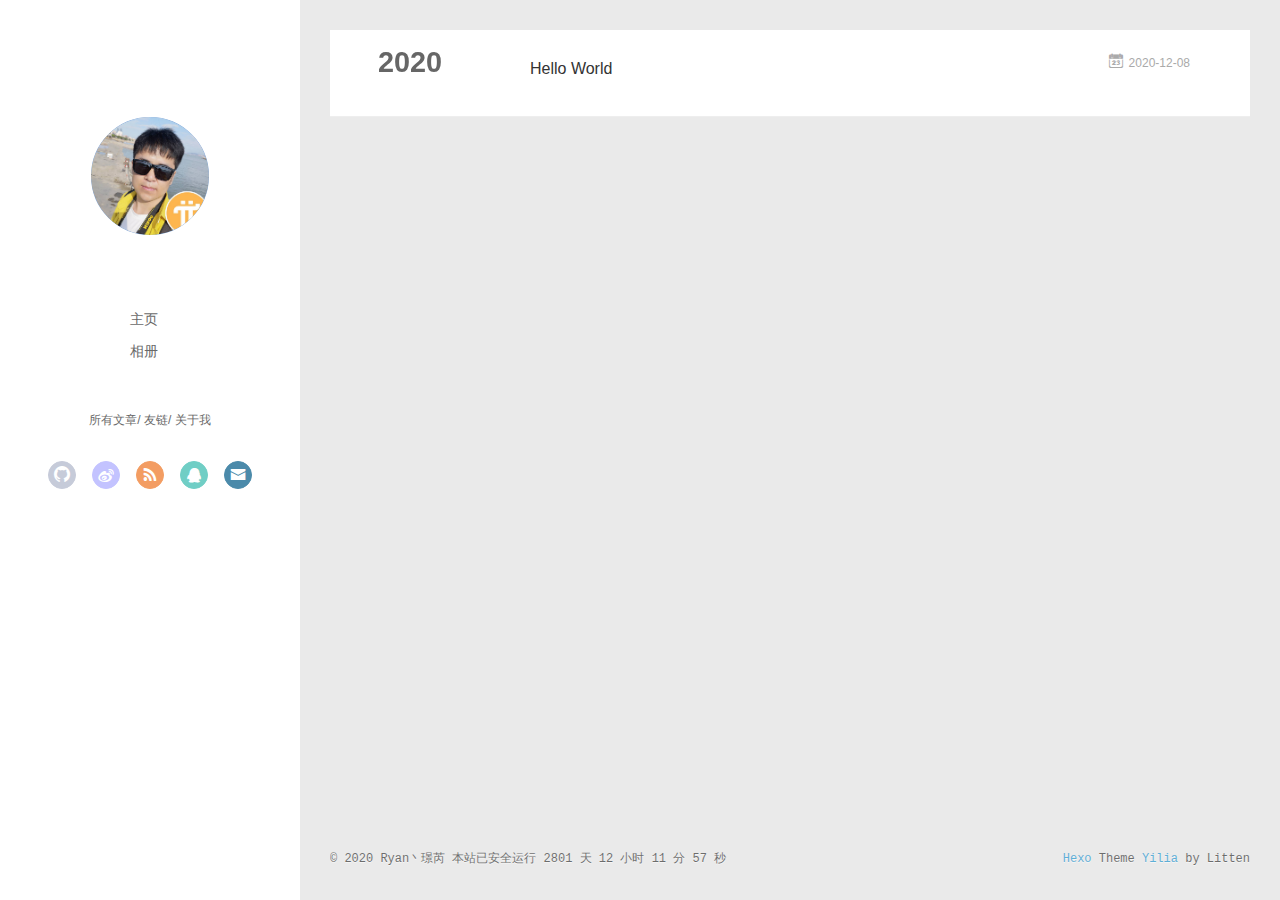
<file: archives/2020/12/index.html>
<!DOCTYPE html>
<html>
<head>
  <meta charset="utf-8">
  
  <meta name="renderer" content="webkit">
  <meta http-equiv="X-UA-Compatible" content="IE=edge" >
  <link rel="dns-prefetch" href="http://example.com">
  <title>Archives: 2020/12 | ryan&#39;site</title>
  <meta name="viewport" content="width=device-width, initial-scale=1, maximum-scale=1">
  <meta name="description" content="技术来源于生活，生活应用技术创造美好未来。。。">
<meta property="og:type" content="website">
<meta property="og:title" content="ryan&#39;site">
<meta property="og:url" content="http://example.com/archives/2020/12/index.html">
<meta property="og:site_name" content="ryan&#39;site">
<meta property="og:description" content="技术来源于生活，生活应用技术创造美好未来。。。">
<meta property="og:locale" content="zh_CN">
<meta property="article:author" content="Ryan丶璟芮">
<meta property="article:tag" content="java,python,摄影,旅游,滑雪...">
<meta name="twitter:card" content="summary">
  
    <link rel="alternative" href="/atom.xml" title="ryan&#39;site" type="application/atom+xml">
  
  
    <link rel="icon" href="/img/favicon.png">
  
  <link rel="stylesheet" type="text/css" href="/./main.0cf68a.css">
  <style type="text/css">
  
    #container.show {
      background: linear-gradient(200deg,#a0cfe4,#e8c37e);
    }
  </style>
  

  

<meta name="generator" content="Hexo 5.2.0"></head>

<body>
  <div id="container" q-class="show:isCtnShow">
    <canvas id="anm-canvas" class="anm-canvas"></canvas>
    <div class="left-col" q-class="show:isShow">
      
<div class="overlay"></div>
<div class="intrude-less">
	<header id="header" class="inner">
		<a href="/" class="profilepic">
			<img src="/img/head_icon.png" class="js-avatar">
		</a>
		<hgroup>
		  <h1 class="header-author"><a href="/"></a></h1>
		</hgroup>
		

		<nav class="header-menu">
			<ul>
			
				<li><a href="/">主页</a></li>
	        
				<li><a href="/">相册</a></li>
	        
			</ul>
		</nav>
		<nav class="header-smart-menu">
    		
    			
    			<a q-on="click: openSlider(e, 'innerArchive')" href="javascript:void(0)">所有文章</a>
    			
            
    			
    			<a q-on="click: openSlider(e, 'friends')" href="javascript:void(0)">友链</a>
    			
            
    			
    			<a q-on="click: openSlider(e, 'aboutme')" href="javascript:void(0)">关于我</a>
    			
            
		</nav>
		<nav class="header-nav">
			<div class="social">
				
					<a class="github" target="_blank" href="https://github.com/ryanc-site" title="github"><i class="icon-github"></i></a>
		        
					<a class="weibo" target="_blank" href="https://weibo.com/u/6727433358" title="weibo"><i class="icon-weibo"></i></a>
		        
					<a class="rss" target="_blank" href="#" title="rss"><i class="icon-rss"></i></a>
		        
					<a class="qq" target="_blank" href="tencent://message/?uin=617885801" title="qq"><i class="icon-qq"></i></a>
		        
					<a class="mail" target="_blank" href="mailto:ryanc.site@gmail.com" title="mail"><i class="icon-mail"></i></a>
		        
			</div>
		</nav>
		
		<!-- 左侧添加网易云音乐 -->
		
			<div id="js_block">
			<script>
				(function(){
					var dragObj = null;
					var lastX,lastY;
					var drag = function(obj)
					{
						var eo = window.event || arguments.callee.caller.arguments[0];
						if(isNaN(parseInt(obj.style.top))) obj.style.top = obj.offsetTop;
						if(isNaN(parseInt(obj.style.left))) obj.style.left = obj.offsetLeft;
						dragStart(obj,eo);
						return false;
					}
					var dragStart = function(o,eo)
					{
						dragObj = o;
						if(o.setCapture) o.setCapture();
						  else if(window.captureEvents) window.captureEvents(Event.MOUSEMOVE|Event.MOUSEUP);
						lastX = eo.clientX + document.body.scrollLeft - document.body.clientLeft;
						lastY = eo.clientY + document.body.scrollTop - document.body.clientTop;
						document.onmouseup = dragEnd;
						document.onmousemove = dragMe;

						return false;
					}

					function dragMe(e)
					{
						var eo = window.event || e;
						//清除选择
						window.getSelection && window.getSelection().removeAllRanges();
						var lastLeft = parseInt(dragObj.style.left);
						var lastTop = parseInt(dragObj.style.top);

						var cmx = eo.clientX + document.body.scrollLeft - document.body.clientLeft;
						var cmy = eo.clientY + document.body.scrollTop - document.body.clientTop;

						var cl = lastLeft + (cmx-lastX)
						var ct = lastTop + (cmy-lastY);
						dragObj.style.left = cl+'px';
						dragObj.style.top = ct+'px';

						lastX = cmx;
						lastY = cmy;
						return false;
					}

					function dragEnd(e)
					{
						document.onmousemove = null;
						document.onmouseup = null;
						if(dragObj.releaseCapture) dragObj.releaseCapture();
						  else if(window.captureEvents) window.captureEvents(Event.MOUSEMOVE|Event.MOUSEUP);
						dragObj = null;
						return false;
					}
					window['drag'] = drag;
				})()
			</script>
		</div>
			<div style="position:absolute; bottom:340px;left:-38px;width:300px; broder:1px solid red;" onmousedown="drag(this)" >
				<iframe frameborder="no" border="0" marginwidth="0" marginheight="0" width="300" height="52" src="//music.163.com/outchain/player?type=2&id=1368324900&auto=1&height=32"></iframe>
			</div>
		
				
				
	</header>		
</div>

    </div>
    <div class="mid-col" q-class="show:isShow,hide:isShow|isFalse">
      
<nav id="mobile-nav">
  	<div class="overlay js-overlay" style="background: #00000"></div>
	<div class="btnctn js-mobile-btnctn">
  		<div class="slider-trigger list" q-on="click: openSlider(e)"><i class="icon icon-sort"></i></div>
	</div>
	<div class="intrude-less">
		<header id="header" class="inner">
			<div class="profilepic">
				<img src="/img/head_icon.png" class="js-avatar">
			</div>
			<hgroup>
			  <h1 class="header-author js-header-author"></h1>
			</hgroup>
			
			
			
				
			
				
			
			
			
			<nav class="header-nav">
				<div class="social">
					
						<a class="github" target="_blank" href="https://github.com/ryanc-site" title="github"><i class="icon-github"></i></a>
			        
						<a class="weibo" target="_blank" href="https://weibo.com/u/6727433358" title="weibo"><i class="icon-weibo"></i></a>
			        
						<a class="rss" target="_blank" href="#" title="rss"><i class="icon-rss"></i></a>
			        
						<a class="qq" target="_blank" href="tencent://message/?uin=617885801" title="qq"><i class="icon-qq"></i></a>
			        
						<a class="mail" target="_blank" href="mailto:ryanc.site@gmail.com" title="mail"><i class="icon-mail"></i></a>
			        
				</div>
			</nav>

			<nav class="header-menu js-header-menu">
				<ul style="width: 50%">
				
				
					<li style="width: 50%"><a href="/">主页</a></li>
		        
					<li style="width: 50%"><a href="/">相册</a></li>
		        
				</ul>
			</nav>
		</header>				
	</div>
	<div class="mobile-mask" style="display:none" q-show="isShow"></div>
</nav>

      <div id="wrapper" class="body-wrap">
        <div class="menu-l">
          <div class="canvas-wrap">
            <canvas data-colors="#eaeaea" data-sectionHeight="100" data-contentId="js-content" id="myCanvas1" class="anm-canvas"></canvas>
          </div>
          <div id="js-content" class="content-ll">
            
  
  
    
    
      
      
      <section class="archives-wrap">
        <div class="archive-year-wrap">
          <a href="/archives/2020" class="archive-year">2020</a>
        </div>
        <div class="archives">
    
    <article class="archive-article archive-type-post">
  <div class="archive-article-inner">
    <header class="archive-article-header">
      	<div class="article-meta">
	      	<a href="/2020/12/08/hello-world/" class="archive-article-date">
  	<time datetime="2020-12-08T12:18:47.480Z" itemprop="datePublished"><i class="icon-calendar icon"></i>2020-12-08</time>
</a>
        </div>
    	 
  
    <h1 itemprop="name">
      <a class="archive-article-title" href="/2020/12/08/hello-world/">Hello World</a>
    </h1>
  

        <div class="article-info info-on-right">
          
          

        </div>
        <div class="clearfix"></div>
    </header>
  </div>
</article>
  
  
    </div></section>
  

    


          </div>
        </div>
      </div>
      <footer id="footer">
  <div class="outer">
    <div id="footer-info">
    	<div class="footer-left">
    		&copy; 2020 Ryan丶璟芮
			<span id="timeDate">载入天数...</span><span id="times">载入时分秒...</span>
			<script>
				var now = new Date(); 
				function createtime() { 
					var grt= new Date("11/23/2018 20:00:00");//此处修改你的建站时间或者网站上线时间 
					now.setTime(now.getTime()+250); 
					days = (now - grt ) / 1000 / 60 / 60 / 24; dnum = Math.floor(days); 
					hours = (now - grt ) / 1000 / 60 / 60 - (24 * dnum); hnum = Math.floor(hours); 
					if(String(hnum).length ==1 ){hnum = "0" + hnum;} minutes = (now - grt ) / 1000 /60 - (24 * 60 * dnum) - (60 * hnum); 
					mnum = Math.floor(minutes); if(String(mnum).length ==1 ){mnum = "0" + mnum;} 
					seconds = (now - grt ) / 1000 - (24 * 60 * 60 * dnum) - (60 * 60 * hnum) - (60 * mnum); 
					snum = Math.round(seconds); if(String(snum).length ==1 ){snum = "0" + snum;} 
					document.getElementById("timeDate").innerHTML = "本站已安全运行 "+dnum+" 天 "; 
					document.getElementById("times").innerHTML = hnum + " 小时 " + mnum + " 分 " + snum + " 秒"; 
				} 
				setInterval("createtime()",250);
			</script>
    	</div>
      	<div class="footer-right">
      		<a href="http://hexo.io/" target="_blank">Hexo</a>  Theme <a href="https://github.com/litten/hexo-theme-yilia" target="_blank">Yilia</a> by Litten
      	</div>
    </div>
  </div>
</footer>
    </div>
    <script>
	var yiliaConfig = {
		mathjax: false,
		isHome: false,
		isPost: false,
		isArchive: true,
		isTag: false,
		isCategory: false,
		open_in_new: false,
		toc_hide_index: true,
		root: "/",
		innerArchive: true,
		showTags: false
	}
</script>

<script>!function(t){function n(e){if(r[e])return r[e].exports;var i=r[e]={exports:{},id:e,loaded:!1};return t[e].call(i.exports,i,i.exports,n),i.loaded=!0,i.exports}var r={};n.m=t,n.c=r,n.p="./",n(0)}([function(t,n,r){r(195),t.exports=r(191)},function(t,n,r){var e=r(3),i=r(52),o=r(27),u=r(28),c=r(53),f="prototype",a=function(t,n,r){var s,l,h,v,p=t&a.F,d=t&a.G,y=t&a.S,g=t&a.P,b=t&a.B,m=d?e:y?e[n]||(e[n]={}):(e[n]||{})[f],x=d?i:i[n]||(i[n]={}),w=x[f]||(x[f]={});d&&(r=n);for(s in r)l=!p&&m&&void 0!==m[s],h=(l?m:r)[s],v=b&&l?c(h,e):g&&"function"==typeof h?c(Function.call,h):h,m&&u(m,s,h,t&a.U),x[s]!=h&&o(x,s,v),g&&w[s]!=h&&(w[s]=h)};e.core=i,a.F=1,a.G=2,a.S=4,a.P=8,a.B=16,a.W=32,a.U=64,a.R=128,t.exports=a},function(t,n,r){var e=r(6);t.exports=function(t){if(!e(t))throw TypeError(t+" is not an object!");return t}},function(t,n){var r=t.exports="undefined"!=typeof window&&window.Math==Math?window:"undefined"!=typeof self&&self.Math==Math?self:Function("return this")();"number"==typeof __g&&(__g=r)},function(t,n){t.exports=function(t){try{return!!t()}catch(t){return!0}}},function(t,n){var r=t.exports="undefined"!=typeof window&&window.Math==Math?window:"undefined"!=typeof self&&self.Math==Math?self:Function("return this")();"number"==typeof __g&&(__g=r)},function(t,n){t.exports=function(t){return"object"==typeof t?null!==t:"function"==typeof t}},function(t,n,r){var e=r(126)("wks"),i=r(76),o=r(3).Symbol,u="function"==typeof o;(t.exports=function(t){return e[t]||(e[t]=u&&o[t]||(u?o:i)("Symbol."+t))}).store=e},function(t,n){var r={}.hasOwnProperty;t.exports=function(t,n){return r.call(t,n)}},function(t,n,r){var e=r(94),i=r(33);t.exports=function(t){return e(i(t))}},function(t,n,r){t.exports=!r(4)(function(){return 7!=Object.defineProperty({},"a",{get:function(){return 7}}).a})},function(t,n,r){var e=r(2),i=r(167),o=r(50),u=Object.defineProperty;n.f=r(10)?Object.defineProperty:function(t,n,r){if(e(t),n=o(n,!0),e(r),i)try{return u(t,n,r)}catch(t){}if("get"in r||"set"in r)throw TypeError("Accessors not supported!");return"value"in r&&(t[n]=r.value),t}},function(t,n,r){t.exports=!r(18)(function(){return 7!=Object.defineProperty({},"a",{get:function(){return 7}}).a})},function(t,n,r){var e=r(14),i=r(22);t.exports=r(12)?function(t,n,r){return e.f(t,n,i(1,r))}:function(t,n,r){return t[n]=r,t}},function(t,n,r){var e=r(20),i=r(58),o=r(42),u=Object.defineProperty;n.f=r(12)?Object.defineProperty:function(t,n,r){if(e(t),n=o(n,!0),e(r),i)try{return u(t,n,r)}catch(t){}if("get"in r||"set"in r)throw TypeError("Accessors not supported!");return"value"in r&&(t[n]=r.value),t}},function(t,n,r){var e=r(40)("wks"),i=r(23),o=r(5).Symbol,u="function"==typeof o;(t.exports=function(t){return e[t]||(e[t]=u&&o[t]||(u?o:i)("Symbol."+t))}).store=e},function(t,n,r){var e=r(67),i=Math.min;t.exports=function(t){return t>0?i(e(t),9007199254740991):0}},function(t,n,r){var e=r(46);t.exports=function(t){return Object(e(t))}},function(t,n){t.exports=function(t){try{return!!t()}catch(t){return!0}}},function(t,n,r){var e=r(63),i=r(34);t.exports=Object.keys||function(t){return e(t,i)}},function(t,n,r){var e=r(21);t.exports=function(t){if(!e(t))throw TypeError(t+" is not an object!");return t}},function(t,n){t.exports=function(t){return"object"==typeof t?null!==t:"function"==typeof t}},function(t,n){t.exports=function(t,n){return{enumerable:!(1&t),configurable:!(2&t),writable:!(4&t),value:n}}},function(t,n){var r=0,e=Math.random();t.exports=function(t){return"Symbol(".concat(void 0===t?"":t,")_",(++r+e).toString(36))}},function(t,n){var r={}.hasOwnProperty;t.exports=function(t,n){return r.call(t,n)}},function(t,n){var r=t.exports={version:"2.4.0"};"number"==typeof __e&&(__e=r)},function(t,n){t.exports=function(t){if("function"!=typeof t)throw TypeError(t+" is not a function!");return t}},function(t,n,r){var e=r(11),i=r(66);t.exports=r(10)?function(t,n,r){return e.f(t,n,i(1,r))}:function(t,n,r){return t[n]=r,t}},function(t,n,r){var e=r(3),i=r(27),o=r(24),u=r(76)("src"),c="toString",f=Function[c],a=(""+f).split(c);r(52).inspectSource=function(t){return f.call(t)},(t.exports=function(t,n,r,c){var f="function"==typeof r;f&&(o(r,"name")||i(r,"name",n)),t[n]!==r&&(f&&(o(r,u)||i(r,u,t[n]?""+t[n]:a.join(String(n)))),t===e?t[n]=r:c?t[n]?t[n]=r:i(t,n,r):(delete t[n],i(t,n,r)))})(Function.prototype,c,function(){return"function"==typeof this&&this[u]||f.call(this)})},function(t,n,r){var e=r(1),i=r(4),o=r(46),u=function(t,n,r,e){var i=String(o(t)),u="<"+n;return""!==r&&(u+=" "+r+'="'+String(e).replace(/"/g,"&quot;")+'"'),u+">"+i+"</"+n+">"};t.exports=function(t,n){var r={};r[t]=n(u),e(e.P+e.F*i(function(){var n=""[t]('"');return n!==n.toLowerCase()||n.split('"').length>3}),"String",r)}},function(t,n,r){var e=r(115),i=r(46);t.exports=function(t){return e(i(t))}},function(t,n,r){var e=r(116),i=r(66),o=r(30),u=r(50),c=r(24),f=r(167),a=Object.getOwnPropertyDescriptor;n.f=r(10)?a:function(t,n){if(t=o(t),n=u(n,!0),f)try{return a(t,n)}catch(t){}if(c(t,n))return i(!e.f.call(t,n),t[n])}},function(t,n,r){var e=r(24),i=r(17),o=r(145)("IE_PROTO"),u=Object.prototype;t.exports=Object.getPrototypeOf||function(t){return t=i(t),e(t,o)?t[o]:"function"==typeof t.constructor&&t instanceof t.constructor?t.constructor.prototype:t instanceof Object?u:null}},function(t,n){t.exports=function(t){if(void 0==t)throw TypeError("Can't call method on  "+t);return t}},function(t,n){t.exports="constructor,hasOwnProperty,isPrototypeOf,propertyIsEnumerable,toLocaleString,toString,valueOf".split(",")},function(t,n){t.exports={}},function(t,n){t.exports=!0},function(t,n){n.f={}.propertyIsEnumerable},function(t,n,r){var e=r(14).f,i=r(8),o=r(15)("toStringTag");t.exports=function(t,n,r){t&&!i(t=r?t:t.prototype,o)&&e(t,o,{configurable:!0,value:n})}},function(t,n,r){var e=r(40)("keys"),i=r(23);t.exports=function(t){return e[t]||(e[t]=i(t))}},function(t,n,r){var e=r(5),i="__core-js_shared__",o=e[i]||(e[i]={});t.exports=function(t){return o[t]||(o[t]={})}},function(t,n){var r=Math.ceil,e=Math.floor;t.exports=function(t){return isNaN(t=+t)?0:(t>0?e:r)(t)}},function(t,n,r){var e=r(21);t.exports=function(t,n){if(!e(t))return t;var r,i;if(n&&"function"==typeof(r=t.toString)&&!e(i=r.call(t)))return i;if("function"==typeof(r=t.valueOf)&&!e(i=r.call(t)))return i;if(!n&&"function"==typeof(r=t.toString)&&!e(i=r.call(t)))return i;throw TypeError("Can't convert object to primitive value")}},function(t,n,r){var e=r(5),i=r(25),o=r(36),u=r(44),c=r(14).f;t.exports=function(t){var n=i.Symbol||(i.Symbol=o?{}:e.Symbol||{});"_"==t.charAt(0)||t in n||c(n,t,{value:u.f(t)})}},function(t,n,r){n.f=r(15)},function(t,n){var r={}.toString;t.exports=function(t){return r.call(t).slice(8,-1)}},function(t,n){t.exports=function(t){if(void 0==t)throw TypeError("Can't call method on  "+t);return t}},function(t,n,r){var e=r(4);t.exports=function(t,n){return!!t&&e(function(){n?t.call(null,function(){},1):t.call(null)})}},function(t,n,r){var e=r(53),i=r(115),o=r(17),u=r(16),c=r(203);t.exports=function(t,n){var r=1==t,f=2==t,a=3==t,s=4==t,l=6==t,h=5==t||l,v=n||c;return function(n,c,p){for(var d,y,g=o(n),b=i(g),m=e(c,p,3),x=u(b.length),w=0,S=r?v(n,x):f?v(n,0):void 0;x>w;w++)if((h||w in b)&&(d=b[w],y=m(d,w,g),t))if(r)S[w]=y;else if(y)switch(t){case 3:return!0;case 5:return d;case 6:return w;case 2:S.push(d)}else if(s)return!1;return l?-1:a||s?s:S}}},function(t,n,r){var e=r(1),i=r(52),o=r(4);t.exports=function(t,n){var r=(i.Object||{})[t]||Object[t],u={};u[t]=n(r),e(e.S+e.F*o(function(){r(1)}),"Object",u)}},function(t,n,r){var e=r(6);t.exports=function(t,n){if(!e(t))return t;var r,i;if(n&&"function"==typeof(r=t.toString)&&!e(i=r.call(t)))return i;if("function"==typeof(r=t.valueOf)&&!e(i=r.call(t)))return i;if(!n&&"function"==typeof(r=t.toString)&&!e(i=r.call(t)))return i;throw TypeError("Can't convert object to primitive value")}},function(t,n,r){var e=r(5),i=r(25),o=r(91),u=r(13),c="prototype",f=function(t,n,r){var a,s,l,h=t&f.F,v=t&f.G,p=t&f.S,d=t&f.P,y=t&f.B,g=t&f.W,b=v?i:i[n]||(i[n]={}),m=b[c],x=v?e:p?e[n]:(e[n]||{})[c];v&&(r=n);for(a in r)(s=!h&&x&&void 0!==x[a])&&a in b||(l=s?x[a]:r[a],b[a]=v&&"function"!=typeof x[a]?r[a]:y&&s?o(l,e):g&&x[a]==l?function(t){var n=function(n,r,e){if(this instanceof t){switch(arguments.length){case 0:return new t;case 1:return new t(n);case 2:return new t(n,r)}return new t(n,r,e)}return t.apply(this,arguments)};return n[c]=t[c],n}(l):d&&"function"==typeof l?o(Function.call,l):l,d&&((b.virtual||(b.virtual={}))[a]=l,t&f.R&&m&&!m[a]&&u(m,a,l)))};f.F=1,f.G=2,f.S=4,f.P=8,f.B=16,f.W=32,f.U=64,f.R=128,t.exports=f},function(t,n){var r=t.exports={version:"2.4.0"};"number"==typeof __e&&(__e=r)},function(t,n,r){var e=r(26);t.exports=function(t,n,r){if(e(t),void 0===n)return t;switch(r){case 1:return function(r){return t.call(n,r)};case 2:return function(r,e){return t.call(n,r,e)};case 3:return function(r,e,i){return t.call(n,r,e,i)}}return function(){return t.apply(n,arguments)}}},function(t,n,r){var e=r(183),i=r(1),o=r(126)("metadata"),u=o.store||(o.store=new(r(186))),c=function(t,n,r){var i=u.get(t);if(!i){if(!r)return;u.set(t,i=new e)}var o=i.get(n);if(!o){if(!r)return;i.set(n,o=new e)}return o},f=function(t,n,r){var e=c(n,r,!1);return void 0!==e&&e.has(t)},a=function(t,n,r){var e=c(n,r,!1);return void 0===e?void 0:e.get(t)},s=function(t,n,r,e){c(r,e,!0).set(t,n)},l=function(t,n){var r=c(t,n,!1),e=[];return r&&r.forEach(function(t,n){e.push(n)}),e},h=function(t){return void 0===t||"symbol"==typeof t?t:String(t)},v=function(t){i(i.S,"Reflect",t)};t.exports={store:u,map:c,has:f,get:a,set:s,keys:l,key:h,exp:v}},function(t,n,r){"use strict";if(r(10)){var e=r(69),i=r(3),o=r(4),u=r(1),c=r(127),f=r(152),a=r(53),s=r(68),l=r(66),h=r(27),v=r(73),p=r(67),d=r(16),y=r(75),g=r(50),b=r(24),m=r(180),x=r(114),w=r(6),S=r(17),_=r(137),O=r(70),E=r(32),P=r(71).f,j=r(154),F=r(76),M=r(7),A=r(48),N=r(117),T=r(146),I=r(155),k=r(80),L=r(123),R=r(74),C=r(130),D=r(160),U=r(11),W=r(31),G=U.f,B=W.f,V=i.RangeError,z=i.TypeError,q=i.Uint8Array,K="ArrayBuffer",J="Shared"+K,Y="BYTES_PER_ELEMENT",H="prototype",$=Array[H],X=f.ArrayBuffer,Q=f.DataView,Z=A(0),tt=A(2),nt=A(3),rt=A(4),et=A(5),it=A(6),ot=N(!0),ut=N(!1),ct=I.values,ft=I.keys,at=I.entries,st=$.lastIndexOf,lt=$.reduce,ht=$.reduceRight,vt=$.join,pt=$.sort,dt=$.slice,yt=$.toString,gt=$.toLocaleString,bt=M("iterator"),mt=M("toStringTag"),xt=F("typed_constructor"),wt=F("def_constructor"),St=c.CONSTR,_t=c.TYPED,Ot=c.VIEW,Et="Wrong length!",Pt=A(1,function(t,n){return Tt(T(t,t[wt]),n)}),jt=o(function(){return 1===new q(new Uint16Array([1]).buffer)[0]}),Ft=!!q&&!!q[H].set&&o(function(){new q(1).set({})}),Mt=function(t,n){if(void 0===t)throw z(Et);var r=+t,e=d(t);if(n&&!m(r,e))throw V(Et);return e},At=function(t,n){var r=p(t);if(r<0||r%n)throw V("Wrong offset!");return r},Nt=function(t){if(w(t)&&_t in t)return t;throw z(t+" is not a typed array!")},Tt=function(t,n){if(!(w(t)&&xt in t))throw z("It is not a typed array constructor!");return new t(n)},It=function(t,n){return kt(T(t,t[wt]),n)},kt=function(t,n){for(var r=0,e=n.length,i=Tt(t,e);e>r;)i[r]=n[r++];return i},Lt=function(t,n,r){G(t,n,{get:function(){return this._d[r]}})},Rt=function(t){var n,r,e,i,o,u,c=S(t),f=arguments.length,s=f>1?arguments[1]:void 0,l=void 0!==s,h=j(c);if(void 0!=h&&!_(h)){for(u=h.call(c),e=[],n=0;!(o=u.next()).done;n++)e.push(o.value);c=e}for(l&&f>2&&(s=a(s,arguments[2],2)),n=0,r=d(c.length),i=Tt(this,r);r>n;n++)i[n]=l?s(c[n],n):c[n];return i},Ct=function(){for(var t=0,n=arguments.length,r=Tt(this,n);n>t;)r[t]=arguments[t++];return r},Dt=!!q&&o(function(){gt.call(new q(1))}),Ut=function(){return gt.apply(Dt?dt.call(Nt(this)):Nt(this),arguments)},Wt={copyWithin:function(t,n){return D.call(Nt(this),t,n,arguments.length>2?arguments[2]:void 0)},every:function(t){return rt(Nt(this),t,arguments.length>1?arguments[1]:void 0)},fill:function(t){return C.apply(Nt(this),arguments)},filter:function(t){return It(this,tt(Nt(this),t,arguments.length>1?arguments[1]:void 0))},find:function(t){return et(Nt(this),t,arguments.length>1?arguments[1]:void 0)},findIndex:function(t){return it(Nt(this),t,arguments.length>1?arguments[1]:void 0)},forEach:function(t){Z(Nt(this),t,arguments.length>1?arguments[1]:void 0)},indexOf:function(t){return ut(Nt(this),t,arguments.length>1?arguments[1]:void 0)},includes:function(t){return ot(Nt(this),t,arguments.length>1?arguments[1]:void 0)},join:function(t){return vt.apply(Nt(this),arguments)},lastIndexOf:function(t){return st.apply(Nt(this),arguments)},map:function(t){return Pt(Nt(this),t,arguments.length>1?arguments[1]:void 0)},reduce:function(t){return lt.apply(Nt(this),arguments)},reduceRight:function(t){return ht.apply(Nt(this),arguments)},reverse:function(){for(var t,n=this,r=Nt(n).length,e=Math.floor(r/2),i=0;i<e;)t=n[i],n[i++]=n[--r],n[r]=t;return n},some:function(t){return nt(Nt(this),t,arguments.length>1?arguments[1]:void 0)},sort:function(t){return pt.call(Nt(this),t)},subarray:function(t,n){var r=Nt(this),e=r.length,i=y(t,e);return new(T(r,r[wt]))(r.buffer,r.byteOffset+i*r.BYTES_PER_ELEMENT,d((void 0===n?e:y(n,e))-i))}},Gt=function(t,n){return It(this,dt.call(Nt(this),t,n))},Bt=function(t){Nt(this);var n=At(arguments[1],1),r=this.length,e=S(t),i=d(e.length),o=0;if(i+n>r)throw V(Et);for(;o<i;)this[n+o]=e[o++]},Vt={entries:function(){return at.call(Nt(this))},keys:function(){return ft.call(Nt(this))},values:function(){return ct.call(Nt(this))}},zt=function(t,n){return w(t)&&t[_t]&&"symbol"!=typeof n&&n in t&&String(+n)==String(n)},qt=function(t,n){return zt(t,n=g(n,!0))?l(2,t[n]):B(t,n)},Kt=function(t,n,r){return!(zt(t,n=g(n,!0))&&w(r)&&b(r,"value"))||b(r,"get")||b(r,"set")||r.configurable||b(r,"writable")&&!r.writable||b(r,"enumerable")&&!r.enumerable?G(t,n,r):(t[n]=r.value,t)};St||(W.f=qt,U.f=Kt),u(u.S+u.F*!St,"Object",{getOwnPropertyDescriptor:qt,defineProperty:Kt}),o(function(){yt.call({})})&&(yt=gt=function(){return vt.call(this)});var Jt=v({},Wt);v(Jt,Vt),h(Jt,bt,Vt.values),v(Jt,{slice:Gt,set:Bt,constructor:function(){},toString:yt,toLocaleString:Ut}),Lt(Jt,"buffer","b"),Lt(Jt,"byteOffset","o"),Lt(Jt,"byteLength","l"),Lt(Jt,"length","e"),G(Jt,mt,{get:function(){return this[_t]}}),t.exports=function(t,n,r,f){f=!!f;var a=t+(f?"Clamped":"")+"Array",l="Uint8Array"!=a,v="get"+t,p="set"+t,y=i[a],g=y||{},b=y&&E(y),m=!y||!c.ABV,S={},_=y&&y[H],j=function(t,r){var e=t._d;return e.v[v](r*n+e.o,jt)},F=function(t,r,e){var i=t._d;f&&(e=(e=Math.round(e))<0?0:e>255?255:255&e),i.v[p](r*n+i.o,e,jt)},M=function(t,n){G(t,n,{get:function(){return j(this,n)},set:function(t){return F(this,n,t)},enumerable:!0})};m?(y=r(function(t,r,e,i){s(t,y,a,"_d");var o,u,c,f,l=0,v=0;if(w(r)){if(!(r instanceof X||(f=x(r))==K||f==J))return _t in r?kt(y,r):Rt.call(y,r);o=r,v=At(e,n);var p=r.byteLength;if(void 0===i){if(p%n)throw V(Et);if((u=p-v)<0)throw V(Et)}else if((u=d(i)*n)+v>p)throw V(Et);c=u/n}else c=Mt(r,!0),u=c*n,o=new X(u);for(h(t,"_d",{b:o,o:v,l:u,e:c,v:new Q(o)});l<c;)M(t,l++)}),_=y[H]=O(Jt),h(_,"constructor",y)):L(function(t){new y(null),new y(t)},!0)||(y=r(function(t,r,e,i){s(t,y,a);var o;return w(r)?r instanceof X||(o=x(r))==K||o==J?void 0!==i?new g(r,At(e,n),i):void 0!==e?new g(r,At(e,n)):new g(r):_t in r?kt(y,r):Rt.call(y,r):new g(Mt(r,l))}),Z(b!==Function.prototype?P(g).concat(P(b)):P(g),function(t){t in y||h(y,t,g[t])}),y[H]=_,e||(_.constructor=y));var A=_[bt],N=!!A&&("values"==A.name||void 0==A.name),T=Vt.values;h(y,xt,!0),h(_,_t,a),h(_,Ot,!0),h(_,wt,y),(f?new y(1)[mt]==a:mt in _)||G(_,mt,{get:function(){return a}}),S[a]=y,u(u.G+u.W+u.F*(y!=g),S),u(u.S,a,{BYTES_PER_ELEMENT:n,from:Rt,of:Ct}),Y in _||h(_,Y,n),u(u.P,a,Wt),R(a),u(u.P+u.F*Ft,a,{set:Bt}),u(u.P+u.F*!N,a,Vt),u(u.P+u.F*(_.toString!=yt),a,{toString:yt}),u(u.P+u.F*o(function(){new y(1).slice()}),a,{slice:Gt}),u(u.P+u.F*(o(function(){return[1,2].toLocaleString()!=new y([1,2]).toLocaleString()})||!o(function(){_.toLocaleString.call([1,2])})),a,{toLocaleString:Ut}),k[a]=N?A:T,e||N||h(_,bt,T)}}else t.exports=function(){}},function(t,n){var r={}.toString;t.exports=function(t){return r.call(t).slice(8,-1)}},function(t,n,r){var e=r(21),i=r(5).document,o=e(i)&&e(i.createElement);t.exports=function(t){return o?i.createElement(t):{}}},function(t,n,r){t.exports=!r(12)&&!r(18)(function(){return 7!=Object.defineProperty(r(57)("div"),"a",{get:function(){return 7}}).a})},function(t,n,r){"use strict";var e=r(36),i=r(51),o=r(64),u=r(13),c=r(8),f=r(35),a=r(96),s=r(38),l=r(103),h=r(15)("iterator"),v=!([].keys&&"next"in[].keys()),p="keys",d="values",y=function(){return this};t.exports=function(t,n,r,g,b,m,x){a(r,n,g);var w,S,_,O=function(t){if(!v&&t in F)return F[t];switch(t){case p:case d:return function(){return new r(this,t)}}return function(){return new r(this,t)}},E=n+" Iterator",P=b==d,j=!1,F=t.prototype,M=F[h]||F["@@iterator"]||b&&F[b],A=M||O(b),N=b?P?O("entries"):A:void 0,T="Array"==n?F.entries||M:M;if(T&&(_=l(T.call(new t)))!==Object.prototype&&(s(_,E,!0),e||c(_,h)||u(_,h,y)),P&&M&&M.name!==d&&(j=!0,A=function(){return M.call(this)}),e&&!x||!v&&!j&&F[h]||u(F,h,A),f[n]=A,f[E]=y,b)if(w={values:P?A:O(d),keys:m?A:O(p),entries:N},x)for(S in w)S in F||o(F,S,w[S]);else i(i.P+i.F*(v||j),n,w);return w}},function(t,n,r){var e=r(20),i=r(100),o=r(34),u=r(39)("IE_PROTO"),c=function(){},f="prototype",a=function(){var t,n=r(57)("iframe"),e=o.length;for(n.style.display="none",r(93).appendChild(n),n.src="javascript:",t=n.contentWindow.document,t.open(),t.write("<script>document.F=Object<\/script>"),t.close(),a=t.F;e--;)delete a[f][o[e]];return a()};t.exports=Object.create||function(t,n){var r;return null!==t?(c[f]=e(t),r=new c,c[f]=null,r[u]=t):r=a(),void 0===n?r:i(r,n)}},function(t,n,r){var e=r(63),i=r(34).concat("length","prototype");n.f=Object.getOwnPropertyNames||function(t){return e(t,i)}},function(t,n){n.f=Object.getOwnPropertySymbols},function(t,n,r){var e=r(8),i=r(9),o=r(90)(!1),u=r(39)("IE_PROTO");t.exports=function(t,n){var r,c=i(t),f=0,a=[];for(r in c)r!=u&&e(c,r)&&a.push(r);for(;n.length>f;)e(c,r=n[f++])&&(~o(a,r)||a.push(r));return a}},function(t,n,r){t.exports=r(13)},function(t,n,r){var e=r(76)("meta"),i=r(6),o=r(24),u=r(11).f,c=0,f=Object.isExtensible||function(){return!0},a=!r(4)(function(){return f(Object.preventExtensions({}))}),s=function(t){u(t,e,{value:{i:"O"+ ++c,w:{}}})},l=function(t,n){if(!i(t))return"symbol"==typeof t?t:("string"==typeof t?"S":"P")+t;if(!o(t,e)){if(!f(t))return"F";if(!n)return"E";s(t)}return t[e].i},h=function(t,n){if(!o(t,e)){if(!f(t))return!0;if(!n)return!1;s(t)}return t[e].w},v=function(t){return a&&p.NEED&&f(t)&&!o(t,e)&&s(t),t},p=t.exports={KEY:e,NEED:!1,fastKey:l,getWeak:h,onFreeze:v}},function(t,n){t.exports=function(t,n){return{enumerable:!(1&t),configurable:!(2&t),writable:!(4&t),value:n}}},function(t,n){var r=Math.ceil,e=Math.floor;t.exports=function(t){return isNaN(t=+t)?0:(t>0?e:r)(t)}},function(t,n){t.exports=function(t,n,r,e){if(!(t instanceof n)||void 0!==e&&e in t)throw TypeError(r+": incorrect invocation!");return t}},function(t,n){t.exports=!1},function(t,n,r){var e=r(2),i=r(173),o=r(133),u=r(145)("IE_PROTO"),c=function(){},f="prototype",a=function(){var t,n=r(132)("iframe"),e=o.length;for(n.style.display="none",r(135).appendChild(n),n.src="javascript:",t=n.contentWindow.document,t.open(),t.write("<script>document.F=Object<\/script>"),t.close(),a=t.F;e--;)delete a[f][o[e]];return a()};t.exports=Object.create||function(t,n){var r;return null!==t?(c[f]=e(t),r=new c,c[f]=null,r[u]=t):r=a(),void 0===n?r:i(r,n)}},function(t,n,r){var e=r(175),i=r(133).concat("length","prototype");n.f=Object.getOwnPropertyNames||function(t){return e(t,i)}},function(t,n,r){var e=r(175),i=r(133);t.exports=Object.keys||function(t){return e(t,i)}},function(t,n,r){var e=r(28);t.exports=function(t,n,r){for(var i in n)e(t,i,n[i],r);return t}},function(t,n,r){"use strict";var e=r(3),i=r(11),o=r(10),u=r(7)("species");t.exports=function(t){var n=e[t];o&&n&&!n[u]&&i.f(n,u,{configurable:!0,get:function(){return this}})}},function(t,n,r){var e=r(67),i=Math.max,o=Math.min;t.exports=function(t,n){return t=e(t),t<0?i(t+n,0):o(t,n)}},function(t,n){var r=0,e=Math.random();t.exports=function(t){return"Symbol(".concat(void 0===t?"":t,")_",(++r+e).toString(36))}},function(t,n,r){var e=r(33);t.exports=function(t){return Object(e(t))}},function(t,n,r){var e=r(7)("unscopables"),i=Array.prototype;void 0==i[e]&&r(27)(i,e,{}),t.exports=function(t){i[e][t]=!0}},function(t,n,r){var e=r(53),i=r(169),o=r(137),u=r(2),c=r(16),f=r(154),a={},s={},n=t.exports=function(t,n,r,l,h){var v,p,d,y,g=h?function(){return t}:f(t),b=e(r,l,n?2:1),m=0;if("function"!=typeof g)throw TypeError(t+" is not iterable!");if(o(g)){for(v=c(t.length);v>m;m++)if((y=n?b(u(p=t[m])[0],p[1]):b(t[m]))===a||y===s)return y}else for(d=g.call(t);!(p=d.next()).done;)if((y=i(d,b,p.value,n))===a||y===s)return y};n.BREAK=a,n.RETURN=s},function(t,n){t.exports={}},function(t,n,r){var e=r(11).f,i=r(24),o=r(7)("toStringTag");t.exports=function(t,n,r){t&&!i(t=r?t:t.prototype,o)&&e(t,o,{configurable:!0,value:n})}},function(t,n,r){var e=r(1),i=r(46),o=r(4),u=r(150),c="["+u+"]",f="​",a=RegExp("^"+c+c+"*"),s=RegExp(c+c+"*$"),l=function(t,n,r){var i={},c=o(function(){return!!u[t]()||f[t]()!=f}),a=i[t]=c?n(h):u[t];r&&(i[r]=a),e(e.P+e.F*c,"String",i)},h=l.trim=function(t,n){return t=String(i(t)),1&n&&(t=t.replace(a,"")),2&n&&(t=t.replace(s,"")),t};t.exports=l},function(t,n,r){t.exports={default:r(86),__esModule:!0}},function(t,n,r){t.exports={default:r(87),__esModule:!0}},function(t,n,r){"use strict";function e(t){return t&&t.__esModule?t:{default:t}}n.__esModule=!0;var i=r(84),o=e(i),u=r(83),c=e(u),f="function"==typeof c.default&&"symbol"==typeof o.default?function(t){return typeof t}:function(t){return t&&"function"==typeof c.default&&t.constructor===c.default&&t!==c.default.prototype?"symbol":typeof t};n.default="function"==typeof c.default&&"symbol"===f(o.default)?function(t){return void 0===t?"undefined":f(t)}:function(t){return t&&"function"==typeof c.default&&t.constructor===c.default&&t!==c.default.prototype?"symbol":void 0===t?"undefined":f(t)}},function(t,n,r){r(110),r(108),r(111),r(112),t.exports=r(25).Symbol},function(t,n,r){r(109),r(113),t.exports=r(44).f("iterator")},function(t,n){t.exports=function(t){if("function"!=typeof t)throw TypeError(t+" is not a function!");return t}},function(t,n){t.exports=function(){}},function(t,n,r){var e=r(9),i=r(106),o=r(105);t.exports=function(t){return function(n,r,u){var c,f=e(n),a=i(f.length),s=o(u,a);if(t&&r!=r){for(;a>s;)if((c=f[s++])!=c)return!0}else for(;a>s;s++)if((t||s in f)&&f[s]===r)return t||s||0;return!t&&-1}}},function(t,n,r){var e=r(88);t.exports=function(t,n,r){if(e(t),void 0===n)return t;switch(r){case 1:return function(r){return t.call(n,r)};case 2:return function(r,e){return t.call(n,r,e)};case 3:return function(r,e,i){return t.call(n,r,e,i)}}return function(){return t.apply(n,arguments)}}},function(t,n,r){var e=r(19),i=r(62),o=r(37);t.exports=function(t){var n=e(t),r=i.f;if(r)for(var u,c=r(t),f=o.f,a=0;c.length>a;)f.call(t,u=c[a++])&&n.push(u);return n}},function(t,n,r){t.exports=r(5).document&&document.documentElement},function(t,n,r){var e=r(56);t.exports=Object("z").propertyIsEnumerable(0)?Object:function(t){return"String"==e(t)?t.split(""):Object(t)}},function(t,n,r){var e=r(56);t.exports=Array.isArray||function(t){return"Array"==e(t)}},function(t,n,r){"use strict";var e=r(60),i=r(22),o=r(38),u={};r(13)(u,r(15)("iterator"),function(){return this}),t.exports=function(t,n,r){t.prototype=e(u,{next:i(1,r)}),o(t,n+" Iterator")}},function(t,n){t.exports=function(t,n){return{value:n,done:!!t}}},function(t,n,r){var e=r(19),i=r(9);t.exports=function(t,n){for(var r,o=i(t),u=e(o),c=u.length,f=0;c>f;)if(o[r=u[f++]]===n)return r}},function(t,n,r){var e=r(23)("meta"),i=r(21),o=r(8),u=r(14).f,c=0,f=Object.isExtensible||function(){return!0},a=!r(18)(function(){return f(Object.preventExtensions({}))}),s=function(t){u(t,e,{value:{i:"O"+ ++c,w:{}}})},l=function(t,n){if(!i(t))return"symbol"==typeof t?t:("string"==typeof t?"S":"P")+t;if(!o(t,e)){if(!f(t))return"F";if(!n)return"E";s(t)}return t[e].i},h=function(t,n){if(!o(t,e)){if(!f(t))return!0;if(!n)return!1;s(t)}return t[e].w},v=function(t){return a&&p.NEED&&f(t)&&!o(t,e)&&s(t),t},p=t.exports={KEY:e,NEED:!1,fastKey:l,getWeak:h,onFreeze:v}},function(t,n,r){var e=r(14),i=r(20),o=r(19);t.exports=r(12)?Object.defineProperties:function(t,n){i(t);for(var r,u=o(n),c=u.length,f=0;c>f;)e.f(t,r=u[f++],n[r]);return t}},function(t,n,r){var e=r(37),i=r(22),o=r(9),u=r(42),c=r(8),f=r(58),a=Object.getOwnPropertyDescriptor;n.f=r(12)?a:function(t,n){if(t=o(t),n=u(n,!0),f)try{return a(t,n)}catch(t){}if(c(t,n))return i(!e.f.call(t,n),t[n])}},function(t,n,r){var e=r(9),i=r(61).f,o={}.toString,u="object"==typeof window&&window&&Object.getOwnPropertyNames?Object.getOwnPropertyNames(window):[],c=function(t){try{return i(t)}catch(t){return u.slice()}};t.exports.f=function(t){return u&&"[object Window]"==o.call(t)?c(t):i(e(t))}},function(t,n,r){var e=r(8),i=r(77),o=r(39)("IE_PROTO"),u=Object.prototype;t.exports=Object.getPrototypeOf||function(t){return t=i(t),e(t,o)?t[o]:"function"==typeof t.constructor&&t instanceof t.constructor?t.constructor.prototype:t instanceof Object?u:null}},function(t,n,r){var e=r(41),i=r(33);t.exports=function(t){return function(n,r){var o,u,c=String(i(n)),f=e(r),a=c.length;return f<0||f>=a?t?"":void 0:(o=c.charCodeAt(f),o<55296||o>56319||f+1===a||(u=c.charCodeAt(f+1))<56320||u>57343?t?c.charAt(f):o:t?c.slice(f,f+2):u-56320+(o-55296<<10)+65536)}}},function(t,n,r){var e=r(41),i=Math.max,o=Math.min;t.exports=function(t,n){return t=e(t),t<0?i(t+n,0):o(t,n)}},function(t,n,r){var e=r(41),i=Math.min;t.exports=function(t){return t>0?i(e(t),9007199254740991):0}},function(t,n,r){"use strict";var e=r(89),i=r(97),o=r(35),u=r(9);t.exports=r(59)(Array,"Array",function(t,n){this._t=u(t),this._i=0,this._k=n},function(){var t=this._t,n=this._k,r=this._i++;return!t||r>=t.length?(this._t=void 0,i(1)):"keys"==n?i(0,r):"values"==n?i(0,t[r]):i(0,[r,t[r]])},"values"),o.Arguments=o.Array,e("keys"),e("values"),e("entries")},function(t,n){},function(t,n,r){"use strict";var e=r(104)(!0);r(59)(String,"String",function(t){this._t=String(t),this._i=0},function(){var t,n=this._t,r=this._i;return r>=n.length?{value:void 0,done:!0}:(t=e(n,r),this._i+=t.length,{value:t,done:!1})})},function(t,n,r){"use strict";var e=r(5),i=r(8),o=r(12),u=r(51),c=r(64),f=r(99).KEY,a=r(18),s=r(40),l=r(38),h=r(23),v=r(15),p=r(44),d=r(43),y=r(98),g=r(92),b=r(95),m=r(20),x=r(9),w=r(42),S=r(22),_=r(60),O=r(102),E=r(101),P=r(14),j=r(19),F=E.f,M=P.f,A=O.f,N=e.Symbol,T=e.JSON,I=T&&T.stringify,k="prototype",L=v("_hidden"),R=v("toPrimitive"),C={}.propertyIsEnumerable,D=s("symbol-registry"),U=s("symbols"),W=s("op-symbols"),G=Object[k],B="function"==typeof N,V=e.QObject,z=!V||!V[k]||!V[k].findChild,q=o&&a(function(){return 7!=_(M({},"a",{get:function(){return M(this,"a",{value:7}).a}})).a})?function(t,n,r){var e=F(G,n);e&&delete G[n],M(t,n,r),e&&t!==G&&M(G,n,e)}:M,K=function(t){var n=U[t]=_(N[k]);return n._k=t,n},J=B&&"symbol"==typeof N.iterator?function(t){return"symbol"==typeof t}:function(t){return t instanceof N},Y=function(t,n,r){return t===G&&Y(W,n,r),m(t),n=w(n,!0),m(r),i(U,n)?(r.enumerable?(i(t,L)&&t[L][n]&&(t[L][n]=!1),r=_(r,{enumerable:S(0,!1)})):(i(t,L)||M(t,L,S(1,{})),t[L][n]=!0),q(t,n,r)):M(t,n,r)},H=function(t,n){m(t);for(var r,e=g(n=x(n)),i=0,o=e.length;o>i;)Y(t,r=e[i++],n[r]);return t},$=function(t,n){return void 0===n?_(t):H(_(t),n)},X=function(t){var n=C.call(this,t=w(t,!0));return!(this===G&&i(U,t)&&!i(W,t))&&(!(n||!i(this,t)||!i(U,t)||i(this,L)&&this[L][t])||n)},Q=function(t,n){if(t=x(t),n=w(n,!0),t!==G||!i(U,n)||i(W,n)){var r=F(t,n);return!r||!i(U,n)||i(t,L)&&t[L][n]||(r.enumerable=!0),r}},Z=function(t){for(var n,r=A(x(t)),e=[],o=0;r.length>o;)i(U,n=r[o++])||n==L||n==f||e.push(n);return e},tt=function(t){for(var n,r=t===G,e=A(r?W:x(t)),o=[],u=0;e.length>u;)!i(U,n=e[u++])||r&&!i(G,n)||o.push(U[n]);return o};B||(N=function(){if(this instanceof N)throw TypeError("Symbol is not a constructor!");var t=h(arguments.length>0?arguments[0]:void 0),n=function(r){this===G&&n.call(W,r),i(this,L)&&i(this[L],t)&&(this[L][t]=!1),q(this,t,S(1,r))};return o&&z&&q(G,t,{configurable:!0,set:n}),K(t)},c(N[k],"toString",function(){return this._k}),E.f=Q,P.f=Y,r(61).f=O.f=Z,r(37).f=X,r(62).f=tt,o&&!r(36)&&c(G,"propertyIsEnumerable",X,!0),p.f=function(t){return K(v(t))}),u(u.G+u.W+u.F*!B,{Symbol:N});for(var nt="hasInstance,isConcatSpreadable,iterator,match,replace,search,species,split,toPrimitive,toStringTag,unscopables".split(","),rt=0;nt.length>rt;)v(nt[rt++]);for(var nt=j(v.store),rt=0;nt.length>rt;)d(nt[rt++]);u(u.S+u.F*!B,"Symbol",{for:function(t){return i(D,t+="")?D[t]:D[t]=N(t)},keyFor:function(t){if(J(t))return y(D,t);throw TypeError(t+" is not a symbol!")},useSetter:function(){z=!0},useSimple:function(){z=!1}}),u(u.S+u.F*!B,"Object",{create:$,defineProperty:Y,defineProperties:H,getOwnPropertyDescriptor:Q,getOwnPropertyNames:Z,getOwnPropertySymbols:tt}),T&&u(u.S+u.F*(!B||a(function(){var t=N();return"[null]"!=I([t])||"{}"!=I({a:t})||"{}"!=I(Object(t))})),"JSON",{stringify:function(t){if(void 0!==t&&!J(t)){for(var n,r,e=[t],i=1;arguments.length>i;)e.push(arguments[i++]);return n=e[1],"function"==typeof n&&(r=n),!r&&b(n)||(n=function(t,n){if(r&&(n=r.call(this,t,n)),!J(n))return n}),e[1]=n,I.apply(T,e)}}}),N[k][R]||r(13)(N[k],R,N[k].valueOf),l(N,"Symbol"),l(Math,"Math",!0),l(e.JSON,"JSON",!0)},function(t,n,r){r(43)("asyncIterator")},function(t,n,r){r(43)("observable")},function(t,n,r){r(107);for(var e=r(5),i=r(13),o=r(35),u=r(15)("toStringTag"),c=["NodeList","DOMTokenList","MediaList","StyleSheetList","CSSRuleList"],f=0;f<5;f++){var a=c[f],s=e[a],l=s&&s.prototype;l&&!l[u]&&i(l,u,a),o[a]=o.Array}},function(t,n,r){var e=r(45),i=r(7)("toStringTag"),o="Arguments"==e(function(){return arguments}()),u=function(t,n){try{return t[n]}catch(t){}};t.exports=function(t){var n,r,c;return void 0===t?"Undefined":null===t?"Null":"string"==typeof(r=u(n=Object(t),i))?r:o?e(n):"Object"==(c=e(n))&&"function"==typeof n.callee?"Arguments":c}},function(t,n,r){var e=r(45);t.exports=Object("z").propertyIsEnumerable(0)?Object:function(t){return"String"==e(t)?t.split(""):Object(t)}},function(t,n){n.f={}.propertyIsEnumerable},function(t,n,r){var e=r(30),i=r(16),o=r(75);t.exports=function(t){return function(n,r,u){var c,f=e(n),a=i(f.length),s=o(u,a);if(t&&r!=r){for(;a>s;)if((c=f[s++])!=c)return!0}else for(;a>s;s++)if((t||s in f)&&f[s]===r)return t||s||0;return!t&&-1}}},function(t,n,r){"use strict";var e=r(3),i=r(1),o=r(28),u=r(73),c=r(65),f=r(79),a=r(68),s=r(6),l=r(4),h=r(123),v=r(81),p=r(136);t.exports=function(t,n,r,d,y,g){var b=e[t],m=b,x=y?"set":"add",w=m&&m.prototype,S={},_=function(t){var n=w[t];o(w,t,"delete"==t?function(t){return!(g&&!s(t))&&n.call(this,0===t?0:t)}:"has"==t?function(t){return!(g&&!s(t))&&n.call(this,0===t?0:t)}:"get"==t?function(t){return g&&!s(t)?void 0:n.call(this,0===t?0:t)}:"add"==t?function(t){return n.call(this,0===t?0:t),this}:function(t,r){return n.call(this,0===t?0:t,r),this})};if("function"==typeof m&&(g||w.forEach&&!l(function(){(new m).entries().next()}))){var O=new m,E=O[x](g?{}:-0,1)!=O,P=l(function(){O.has(1)}),j=h(function(t){new m(t)}),F=!g&&l(function(){for(var t=new m,n=5;n--;)t[x](n,n);return!t.has(-0)});j||(m=n(function(n,r){a(n,m,t);var e=p(new b,n,m);return void 0!=r&&f(r,y,e[x],e),e}),m.prototype=w,w.constructor=m),(P||F)&&(_("delete"),_("has"),y&&_("get")),(F||E)&&_(x),g&&w.clear&&delete w.clear}else m=d.getConstructor(n,t,y,x),u(m.prototype,r),c.NEED=!0;return v(m,t),S[t]=m,i(i.G+i.W+i.F*(m!=b),S),g||d.setStrong(m,t,y),m}},function(t,n,r){"use strict";var e=r(27),i=r(28),o=r(4),u=r(46),c=r(7);t.exports=function(t,n,r){var f=c(t),a=r(u,f,""[t]),s=a[0],l=a[1];o(function(){var n={};return n[f]=function(){return 7},7!=""[t](n)})&&(i(String.prototype,t,s),e(RegExp.prototype,f,2==n?function(t,n){return l.call(t,this,n)}:function(t){return l.call(t,this)}))}
},function(t,n,r){"use strict";var e=r(2);t.exports=function(){var t=e(this),n="";return t.global&&(n+="g"),t.ignoreCase&&(n+="i"),t.multiline&&(n+="m"),t.unicode&&(n+="u"),t.sticky&&(n+="y"),n}},function(t,n){t.exports=function(t,n,r){var e=void 0===r;switch(n.length){case 0:return e?t():t.call(r);case 1:return e?t(n[0]):t.call(r,n[0]);case 2:return e?t(n[0],n[1]):t.call(r,n[0],n[1]);case 3:return e?t(n[0],n[1],n[2]):t.call(r,n[0],n[1],n[2]);case 4:return e?t(n[0],n[1],n[2],n[3]):t.call(r,n[0],n[1],n[2],n[3])}return t.apply(r,n)}},function(t,n,r){var e=r(6),i=r(45),o=r(7)("match");t.exports=function(t){var n;return e(t)&&(void 0!==(n=t[o])?!!n:"RegExp"==i(t))}},function(t,n,r){var e=r(7)("iterator"),i=!1;try{var o=[7][e]();o.return=function(){i=!0},Array.from(o,function(){throw 2})}catch(t){}t.exports=function(t,n){if(!n&&!i)return!1;var r=!1;try{var o=[7],u=o[e]();u.next=function(){return{done:r=!0}},o[e]=function(){return u},t(o)}catch(t){}return r}},function(t,n,r){t.exports=r(69)||!r(4)(function(){var t=Math.random();__defineSetter__.call(null,t,function(){}),delete r(3)[t]})},function(t,n){n.f=Object.getOwnPropertySymbols},function(t,n,r){var e=r(3),i="__core-js_shared__",o=e[i]||(e[i]={});t.exports=function(t){return o[t]||(o[t]={})}},function(t,n,r){for(var e,i=r(3),o=r(27),u=r(76),c=u("typed_array"),f=u("view"),a=!(!i.ArrayBuffer||!i.DataView),s=a,l=0,h="Int8Array,Uint8Array,Uint8ClampedArray,Int16Array,Uint16Array,Int32Array,Uint32Array,Float32Array,Float64Array".split(",");l<9;)(e=i[h[l++]])?(o(e.prototype,c,!0),o(e.prototype,f,!0)):s=!1;t.exports={ABV:a,CONSTR:s,TYPED:c,VIEW:f}},function(t,n){"use strict";var r={versions:function(){var t=window.navigator.userAgent;return{trident:t.indexOf("Trident")>-1,presto:t.indexOf("Presto")>-1,webKit:t.indexOf("AppleWebKit")>-1,gecko:t.indexOf("Gecko")>-1&&-1==t.indexOf("KHTML"),mobile:!!t.match(/AppleWebKit.*Mobile.*/),ios:!!t.match(/\(i[^;]+;( U;)? CPU.+Mac OS X/),android:t.indexOf("Android")>-1||t.indexOf("Linux")>-1,iPhone:t.indexOf("iPhone")>-1||t.indexOf("Mac")>-1,iPad:t.indexOf("iPad")>-1,webApp:-1==t.indexOf("Safari"),weixin:-1==t.indexOf("MicroMessenger")}}()};t.exports=r},function(t,n,r){"use strict";var e=r(85),i=function(t){return t&&t.__esModule?t:{default:t}}(e),o=function(){function t(t,n,e){return n||e?String.fromCharCode(n||e):r[t]||t}function n(t){return e[t]}var r={"&quot;":'"',"&lt;":"<","&gt;":">","&amp;":"&","&nbsp;":" "},e={};for(var u in r)e[r[u]]=u;return r["&apos;"]="'",e["'"]="&#39;",{encode:function(t){return t?(""+t).replace(/['<> "&]/g,n).replace(/\r?\n/g,"<br/>").replace(/\s/g,"&nbsp;"):""},decode:function(n){return n?(""+n).replace(/<br\s*\/?>/gi,"\n").replace(/&quot;|&lt;|&gt;|&amp;|&nbsp;|&apos;|&#(\d+);|&#(\d+)/g,t).replace(/\u00a0/g," "):""},encodeBase16:function(t){if(!t)return t;t+="";for(var n=[],r=0,e=t.length;e>r;r++)n.push(t.charCodeAt(r).toString(16).toUpperCase());return n.join("")},encodeBase16forJSON:function(t){if(!t)return t;t=t.replace(/[\u4E00-\u9FBF]/gi,function(t){return escape(t).replace("%u","\\u")});for(var n=[],r=0,e=t.length;e>r;r++)n.push(t.charCodeAt(r).toString(16).toUpperCase());return n.join("")},decodeBase16:function(t){if(!t)return t;t+="";for(var n=[],r=0,e=t.length;e>r;r+=2)n.push(String.fromCharCode("0x"+t.slice(r,r+2)));return n.join("")},encodeObject:function(t){if(t instanceof Array)for(var n=0,r=t.length;r>n;n++)t[n]=o.encodeObject(t[n]);else if("object"==(void 0===t?"undefined":(0,i.default)(t)))for(var e in t)t[e]=o.encodeObject(t[e]);else if("string"==typeof t)return o.encode(t);return t},loadScript:function(t){var n=document.createElement("script");document.getElementsByTagName("body")[0].appendChild(n),n.setAttribute("src",t)},addLoadEvent:function(t){var n=window.onload;"function"!=typeof window.onload?window.onload=t:window.onload=function(){n(),t()}}}}();t.exports=o},function(t,n,r){"use strict";var e=r(17),i=r(75),o=r(16);t.exports=function(t){for(var n=e(this),r=o(n.length),u=arguments.length,c=i(u>1?arguments[1]:void 0,r),f=u>2?arguments[2]:void 0,a=void 0===f?r:i(f,r);a>c;)n[c++]=t;return n}},function(t,n,r){"use strict";var e=r(11),i=r(66);t.exports=function(t,n,r){n in t?e.f(t,n,i(0,r)):t[n]=r}},function(t,n,r){var e=r(6),i=r(3).document,o=e(i)&&e(i.createElement);t.exports=function(t){return o?i.createElement(t):{}}},function(t,n){t.exports="constructor,hasOwnProperty,isPrototypeOf,propertyIsEnumerable,toLocaleString,toString,valueOf".split(",")},function(t,n,r){var e=r(7)("match");t.exports=function(t){var n=/./;try{"/./"[t](n)}catch(r){try{return n[e]=!1,!"/./"[t](n)}catch(t){}}return!0}},function(t,n,r){t.exports=r(3).document&&document.documentElement},function(t,n,r){var e=r(6),i=r(144).set;t.exports=function(t,n,r){var o,u=n.constructor;return u!==r&&"function"==typeof u&&(o=u.prototype)!==r.prototype&&e(o)&&i&&i(t,o),t}},function(t,n,r){var e=r(80),i=r(7)("iterator"),o=Array.prototype;t.exports=function(t){return void 0!==t&&(e.Array===t||o[i]===t)}},function(t,n,r){var e=r(45);t.exports=Array.isArray||function(t){return"Array"==e(t)}},function(t,n,r){"use strict";var e=r(70),i=r(66),o=r(81),u={};r(27)(u,r(7)("iterator"),function(){return this}),t.exports=function(t,n,r){t.prototype=e(u,{next:i(1,r)}),o(t,n+" Iterator")}},function(t,n,r){"use strict";var e=r(69),i=r(1),o=r(28),u=r(27),c=r(24),f=r(80),a=r(139),s=r(81),l=r(32),h=r(7)("iterator"),v=!([].keys&&"next"in[].keys()),p="keys",d="values",y=function(){return this};t.exports=function(t,n,r,g,b,m,x){a(r,n,g);var w,S,_,O=function(t){if(!v&&t in F)return F[t];switch(t){case p:case d:return function(){return new r(this,t)}}return function(){return new r(this,t)}},E=n+" Iterator",P=b==d,j=!1,F=t.prototype,M=F[h]||F["@@iterator"]||b&&F[b],A=M||O(b),N=b?P?O("entries"):A:void 0,T="Array"==n?F.entries||M:M;if(T&&(_=l(T.call(new t)))!==Object.prototype&&(s(_,E,!0),e||c(_,h)||u(_,h,y)),P&&M&&M.name!==d&&(j=!0,A=function(){return M.call(this)}),e&&!x||!v&&!j&&F[h]||u(F,h,A),f[n]=A,f[E]=y,b)if(w={values:P?A:O(d),keys:m?A:O(p),entries:N},x)for(S in w)S in F||o(F,S,w[S]);else i(i.P+i.F*(v||j),n,w);return w}},function(t,n){var r=Math.expm1;t.exports=!r||r(10)>22025.465794806718||r(10)<22025.465794806718||-2e-17!=r(-2e-17)?function(t){return 0==(t=+t)?t:t>-1e-6&&t<1e-6?t+t*t/2:Math.exp(t)-1}:r},function(t,n){t.exports=Math.sign||function(t){return 0==(t=+t)||t!=t?t:t<0?-1:1}},function(t,n,r){var e=r(3),i=r(151).set,o=e.MutationObserver||e.WebKitMutationObserver,u=e.process,c=e.Promise,f="process"==r(45)(u);t.exports=function(){var t,n,r,a=function(){var e,i;for(f&&(e=u.domain)&&e.exit();t;){i=t.fn,t=t.next;try{i()}catch(e){throw t?r():n=void 0,e}}n=void 0,e&&e.enter()};if(f)r=function(){u.nextTick(a)};else if(o){var s=!0,l=document.createTextNode("");new o(a).observe(l,{characterData:!0}),r=function(){l.data=s=!s}}else if(c&&c.resolve){var h=c.resolve();r=function(){h.then(a)}}else r=function(){i.call(e,a)};return function(e){var i={fn:e,next:void 0};n&&(n.next=i),t||(t=i,r()),n=i}}},function(t,n,r){var e=r(6),i=r(2),o=function(t,n){if(i(t),!e(n)&&null!==n)throw TypeError(n+": can't set as prototype!")};t.exports={set:Object.setPrototypeOf||("__proto__"in{}?function(t,n,e){try{e=r(53)(Function.call,r(31).f(Object.prototype,"__proto__").set,2),e(t,[]),n=!(t instanceof Array)}catch(t){n=!0}return function(t,r){return o(t,r),n?t.__proto__=r:e(t,r),t}}({},!1):void 0),check:o}},function(t,n,r){var e=r(126)("keys"),i=r(76);t.exports=function(t){return e[t]||(e[t]=i(t))}},function(t,n,r){var e=r(2),i=r(26),o=r(7)("species");t.exports=function(t,n){var r,u=e(t).constructor;return void 0===u||void 0==(r=e(u)[o])?n:i(r)}},function(t,n,r){var e=r(67),i=r(46);t.exports=function(t){return function(n,r){var o,u,c=String(i(n)),f=e(r),a=c.length;return f<0||f>=a?t?"":void 0:(o=c.charCodeAt(f),o<55296||o>56319||f+1===a||(u=c.charCodeAt(f+1))<56320||u>57343?t?c.charAt(f):o:t?c.slice(f,f+2):u-56320+(o-55296<<10)+65536)}}},function(t,n,r){var e=r(122),i=r(46);t.exports=function(t,n,r){if(e(n))throw TypeError("String#"+r+" doesn't accept regex!");return String(i(t))}},function(t,n,r){"use strict";var e=r(67),i=r(46);t.exports=function(t){var n=String(i(this)),r="",o=e(t);if(o<0||o==1/0)throw RangeError("Count can't be negative");for(;o>0;(o>>>=1)&&(n+=n))1&o&&(r+=n);return r}},function(t,n){t.exports="\t\n\v\f\r   ᠎             　\u2028\u2029\ufeff"},function(t,n,r){var e,i,o,u=r(53),c=r(121),f=r(135),a=r(132),s=r(3),l=s.process,h=s.setImmediate,v=s.clearImmediate,p=s.MessageChannel,d=0,y={},g="onreadystatechange",b=function(){var t=+this;if(y.hasOwnProperty(t)){var n=y[t];delete y[t],n()}},m=function(t){b.call(t.data)};h&&v||(h=function(t){for(var n=[],r=1;arguments.length>r;)n.push(arguments[r++]);return y[++d]=function(){c("function"==typeof t?t:Function(t),n)},e(d),d},v=function(t){delete y[t]},"process"==r(45)(l)?e=function(t){l.nextTick(u(b,t,1))}:p?(i=new p,o=i.port2,i.port1.onmessage=m,e=u(o.postMessage,o,1)):s.addEventListener&&"function"==typeof postMessage&&!s.importScripts?(e=function(t){s.postMessage(t+"","*")},s.addEventListener("message",m,!1)):e=g in a("script")?function(t){f.appendChild(a("script"))[g]=function(){f.removeChild(this),b.call(t)}}:function(t){setTimeout(u(b,t,1),0)}),t.exports={set:h,clear:v}},function(t,n,r){"use strict";var e=r(3),i=r(10),o=r(69),u=r(127),c=r(27),f=r(73),a=r(4),s=r(68),l=r(67),h=r(16),v=r(71).f,p=r(11).f,d=r(130),y=r(81),g="ArrayBuffer",b="DataView",m="prototype",x="Wrong length!",w="Wrong index!",S=e[g],_=e[b],O=e.Math,E=e.RangeError,P=e.Infinity,j=S,F=O.abs,M=O.pow,A=O.floor,N=O.log,T=O.LN2,I="buffer",k="byteLength",L="byteOffset",R=i?"_b":I,C=i?"_l":k,D=i?"_o":L,U=function(t,n,r){var e,i,o,u=Array(r),c=8*r-n-1,f=(1<<c)-1,a=f>>1,s=23===n?M(2,-24)-M(2,-77):0,l=0,h=t<0||0===t&&1/t<0?1:0;for(t=F(t),t!=t||t===P?(i=t!=t?1:0,e=f):(e=A(N(t)/T),t*(o=M(2,-e))<1&&(e--,o*=2),t+=e+a>=1?s/o:s*M(2,1-a),t*o>=2&&(e++,o/=2),e+a>=f?(i=0,e=f):e+a>=1?(i=(t*o-1)*M(2,n),e+=a):(i=t*M(2,a-1)*M(2,n),e=0));n>=8;u[l++]=255&i,i/=256,n-=8);for(e=e<<n|i,c+=n;c>0;u[l++]=255&e,e/=256,c-=8);return u[--l]|=128*h,u},W=function(t,n,r){var e,i=8*r-n-1,o=(1<<i)-1,u=o>>1,c=i-7,f=r-1,a=t[f--],s=127&a;for(a>>=7;c>0;s=256*s+t[f],f--,c-=8);for(e=s&(1<<-c)-1,s>>=-c,c+=n;c>0;e=256*e+t[f],f--,c-=8);if(0===s)s=1-u;else{if(s===o)return e?NaN:a?-P:P;e+=M(2,n),s-=u}return(a?-1:1)*e*M(2,s-n)},G=function(t){return t[3]<<24|t[2]<<16|t[1]<<8|t[0]},B=function(t){return[255&t]},V=function(t){return[255&t,t>>8&255]},z=function(t){return[255&t,t>>8&255,t>>16&255,t>>24&255]},q=function(t){return U(t,52,8)},K=function(t){return U(t,23,4)},J=function(t,n,r){p(t[m],n,{get:function(){return this[r]}})},Y=function(t,n,r,e){var i=+r,o=l(i);if(i!=o||o<0||o+n>t[C])throw E(w);var u=t[R]._b,c=o+t[D],f=u.slice(c,c+n);return e?f:f.reverse()},H=function(t,n,r,e,i,o){var u=+r,c=l(u);if(u!=c||c<0||c+n>t[C])throw E(w);for(var f=t[R]._b,a=c+t[D],s=e(+i),h=0;h<n;h++)f[a+h]=s[o?h:n-h-1]},$=function(t,n){s(t,S,g);var r=+n,e=h(r);if(r!=e)throw E(x);return e};if(u.ABV){if(!a(function(){new S})||!a(function(){new S(.5)})){S=function(t){return new j($(this,t))};for(var X,Q=S[m]=j[m],Z=v(j),tt=0;Z.length>tt;)(X=Z[tt++])in S||c(S,X,j[X]);o||(Q.constructor=S)}var nt=new _(new S(2)),rt=_[m].setInt8;nt.setInt8(0,2147483648),nt.setInt8(1,2147483649),!nt.getInt8(0)&&nt.getInt8(1)||f(_[m],{setInt8:function(t,n){rt.call(this,t,n<<24>>24)},setUint8:function(t,n){rt.call(this,t,n<<24>>24)}},!0)}else S=function(t){var n=$(this,t);this._b=d.call(Array(n),0),this[C]=n},_=function(t,n,r){s(this,_,b),s(t,S,b);var e=t[C],i=l(n);if(i<0||i>e)throw E("Wrong offset!");if(r=void 0===r?e-i:h(r),i+r>e)throw E(x);this[R]=t,this[D]=i,this[C]=r},i&&(J(S,k,"_l"),J(_,I,"_b"),J(_,k,"_l"),J(_,L,"_o")),f(_[m],{getInt8:function(t){return Y(this,1,t)[0]<<24>>24},getUint8:function(t){return Y(this,1,t)[0]},getInt16:function(t){var n=Y(this,2,t,arguments[1]);return(n[1]<<8|n[0])<<16>>16},getUint16:function(t){var n=Y(this,2,t,arguments[1]);return n[1]<<8|n[0]},getInt32:function(t){return G(Y(this,4,t,arguments[1]))},getUint32:function(t){return G(Y(this,4,t,arguments[1]))>>>0},getFloat32:function(t){return W(Y(this,4,t,arguments[1]),23,4)},getFloat64:function(t){return W(Y(this,8,t,arguments[1]),52,8)},setInt8:function(t,n){H(this,1,t,B,n)},setUint8:function(t,n){H(this,1,t,B,n)},setInt16:function(t,n){H(this,2,t,V,n,arguments[2])},setUint16:function(t,n){H(this,2,t,V,n,arguments[2])},setInt32:function(t,n){H(this,4,t,z,n,arguments[2])},setUint32:function(t,n){H(this,4,t,z,n,arguments[2])},setFloat32:function(t,n){H(this,4,t,K,n,arguments[2])},setFloat64:function(t,n){H(this,8,t,q,n,arguments[2])}});y(S,g),y(_,b),c(_[m],u.VIEW,!0),n[g]=S,n[b]=_},function(t,n,r){var e=r(3),i=r(52),o=r(69),u=r(182),c=r(11).f;t.exports=function(t){var n=i.Symbol||(i.Symbol=o?{}:e.Symbol||{});"_"==t.charAt(0)||t in n||c(n,t,{value:u.f(t)})}},function(t,n,r){var e=r(114),i=r(7)("iterator"),o=r(80);t.exports=r(52).getIteratorMethod=function(t){if(void 0!=t)return t[i]||t["@@iterator"]||o[e(t)]}},function(t,n,r){"use strict";var e=r(78),i=r(170),o=r(80),u=r(30);t.exports=r(140)(Array,"Array",function(t,n){this._t=u(t),this._i=0,this._k=n},function(){var t=this._t,n=this._k,r=this._i++;return!t||r>=t.length?(this._t=void 0,i(1)):"keys"==n?i(0,r):"values"==n?i(0,t[r]):i(0,[r,t[r]])},"values"),o.Arguments=o.Array,e("keys"),e("values"),e("entries")},function(t,n){function r(t,n){t.classList?t.classList.add(n):t.className+=" "+n}t.exports=r},function(t,n){function r(t,n){if(t.classList)t.classList.remove(n);else{var r=new RegExp("(^|\\b)"+n.split(" ").join("|")+"(\\b|$)","gi");t.className=t.className.replace(r," ")}}t.exports=r},function(t,n){function r(){throw new Error("setTimeout has not been defined")}function e(){throw new Error("clearTimeout has not been defined")}function i(t){if(s===setTimeout)return setTimeout(t,0);if((s===r||!s)&&setTimeout)return s=setTimeout,setTimeout(t,0);try{return s(t,0)}catch(n){try{return s.call(null,t,0)}catch(n){return s.call(this,t,0)}}}function o(t){if(l===clearTimeout)return clearTimeout(t);if((l===e||!l)&&clearTimeout)return l=clearTimeout,clearTimeout(t);try{return l(t)}catch(n){try{return l.call(null,t)}catch(n){return l.call(this,t)}}}function u(){d&&v&&(d=!1,v.length?p=v.concat(p):y=-1,p.length&&c())}function c(){if(!d){var t=i(u);d=!0;for(var n=p.length;n;){for(v=p,p=[];++y<n;)v&&v[y].run();y=-1,n=p.length}v=null,d=!1,o(t)}}function f(t,n){this.fun=t,this.array=n}function a(){}var s,l,h=t.exports={};!function(){try{s="function"==typeof setTimeout?setTimeout:r}catch(t){s=r}try{l="function"==typeof clearTimeout?clearTimeout:e}catch(t){l=e}}();var v,p=[],d=!1,y=-1;h.nextTick=function(t){var n=new Array(arguments.length-1);if(arguments.length>1)for(var r=1;r<arguments.length;r++)n[r-1]=arguments[r];p.push(new f(t,n)),1!==p.length||d||i(c)},f.prototype.run=function(){this.fun.apply(null,this.array)},h.title="browser",h.browser=!0,h.env={},h.argv=[],h.version="",h.versions={},h.on=a,h.addListener=a,h.once=a,h.off=a,h.removeListener=a,h.removeAllListeners=a,h.emit=a,h.prependListener=a,h.prependOnceListener=a,h.listeners=function(t){return[]},h.binding=function(t){throw new Error("process.binding is not supported")},h.cwd=function(){return"/"},h.chdir=function(t){throw new Error("process.chdir is not supported")},h.umask=function(){return 0}},function(t,n,r){var e=r(45);t.exports=function(t,n){if("number"!=typeof t&&"Number"!=e(t))throw TypeError(n);return+t}},function(t,n,r){"use strict";var e=r(17),i=r(75),o=r(16);t.exports=[].copyWithin||function(t,n){var r=e(this),u=o(r.length),c=i(t,u),f=i(n,u),a=arguments.length>2?arguments[2]:void 0,s=Math.min((void 0===a?u:i(a,u))-f,u-c),l=1;for(f<c&&c<f+s&&(l=-1,f+=s-1,c+=s-1);s-- >0;)f in r?r[c]=r[f]:delete r[c],c+=l,f+=l;return r}},function(t,n,r){var e=r(79);t.exports=function(t,n){var r=[];return e(t,!1,r.push,r,n),r}},function(t,n,r){var e=r(26),i=r(17),o=r(115),u=r(16);t.exports=function(t,n,r,c,f){e(n);var a=i(t),s=o(a),l=u(a.length),h=f?l-1:0,v=f?-1:1;if(r<2)for(;;){if(h in s){c=s[h],h+=v;break}if(h+=v,f?h<0:l<=h)throw TypeError("Reduce of empty array with no initial value")}for(;f?h>=0:l>h;h+=v)h in s&&(c=n(c,s[h],h,a));return c}},function(t,n,r){"use strict";var e=r(26),i=r(6),o=r(121),u=[].slice,c={},f=function(t,n,r){if(!(n in c)){for(var e=[],i=0;i<n;i++)e[i]="a["+i+"]";c[n]=Function("F,a","return new F("+e.join(",")+")")}return c[n](t,r)};t.exports=Function.bind||function(t){var n=e(this),r=u.call(arguments,1),c=function(){var e=r.concat(u.call(arguments));return this instanceof c?f(n,e.length,e):o(n,e,t)};return i(n.prototype)&&(c.prototype=n.prototype),c}},function(t,n,r){"use strict";var e=r(11).f,i=r(70),o=r(73),u=r(53),c=r(68),f=r(46),a=r(79),s=r(140),l=r(170),h=r(74),v=r(10),p=r(65).fastKey,d=v?"_s":"size",y=function(t,n){var r,e=p(n);if("F"!==e)return t._i[e];for(r=t._f;r;r=r.n)if(r.k==n)return r};t.exports={getConstructor:function(t,n,r,s){var l=t(function(t,e){c(t,l,n,"_i"),t._i=i(null),t._f=void 0,t._l=void 0,t[d]=0,void 0!=e&&a(e,r,t[s],t)});return o(l.prototype,{clear:function(){for(var t=this,n=t._i,r=t._f;r;r=r.n)r.r=!0,r.p&&(r.p=r.p.n=void 0),delete n[r.i];t._f=t._l=void 0,t[d]=0},delete:function(t){var n=this,r=y(n,t);if(r){var e=r.n,i=r.p;delete n._i[r.i],r.r=!0,i&&(i.n=e),e&&(e.p=i),n._f==r&&(n._f=e),n._l==r&&(n._l=i),n[d]--}return!!r},forEach:function(t){c(this,l,"forEach");for(var n,r=u(t,arguments.length>1?arguments[1]:void 0,3);n=n?n.n:this._f;)for(r(n.v,n.k,this);n&&n.r;)n=n.p},has:function(t){return!!y(this,t)}}),v&&e(l.prototype,"size",{get:function(){return f(this[d])}}),l},def:function(t,n,r){var e,i,o=y(t,n);return o?o.v=r:(t._l=o={i:i=p(n,!0),k:n,v:r,p:e=t._l,n:void 0,r:!1},t._f||(t._f=o),e&&(e.n=o),t[d]++,"F"!==i&&(t._i[i]=o)),t},getEntry:y,setStrong:function(t,n,r){s(t,n,function(t,n){this._t=t,this._k=n,this._l=void 0},function(){for(var t=this,n=t._k,r=t._l;r&&r.r;)r=r.p;return t._t&&(t._l=r=r?r.n:t._t._f)?"keys"==n?l(0,r.k):"values"==n?l(0,r.v):l(0,[r.k,r.v]):(t._t=void 0,l(1))},r?"entries":"values",!r,!0),h(n)}}},function(t,n,r){var e=r(114),i=r(161);t.exports=function(t){return function(){if(e(this)!=t)throw TypeError(t+"#toJSON isn't generic");return i(this)}}},function(t,n,r){"use strict";var e=r(73),i=r(65).getWeak,o=r(2),u=r(6),c=r(68),f=r(79),a=r(48),s=r(24),l=a(5),h=a(6),v=0,p=function(t){return t._l||(t._l=new d)},d=function(){this.a=[]},y=function(t,n){return l(t.a,function(t){return t[0]===n})};d.prototype={get:function(t){var n=y(this,t);if(n)return n[1]},has:function(t){return!!y(this,t)},set:function(t,n){var r=y(this,t);r?r[1]=n:this.a.push([t,n])},delete:function(t){var n=h(this.a,function(n){return n[0]===t});return~n&&this.a.splice(n,1),!!~n}},t.exports={getConstructor:function(t,n,r,o){var a=t(function(t,e){c(t,a,n,"_i"),t._i=v++,t._l=void 0,void 0!=e&&f(e,r,t[o],t)});return e(a.prototype,{delete:function(t){if(!u(t))return!1;var n=i(t);return!0===n?p(this).delete(t):n&&s(n,this._i)&&delete n[this._i]},has:function(t){if(!u(t))return!1;var n=i(t);return!0===n?p(this).has(t):n&&s(n,this._i)}}),a},def:function(t,n,r){var e=i(o(n),!0);return!0===e?p(t).set(n,r):e[t._i]=r,t},ufstore:p}},function(t,n,r){t.exports=!r(10)&&!r(4)(function(){return 7!=Object.defineProperty(r(132)("div"),"a",{get:function(){return 7}}).a})},function(t,n,r){var e=r(6),i=Math.floor;t.exports=function(t){return!e(t)&&isFinite(t)&&i(t)===t}},function(t,n,r){var e=r(2);t.exports=function(t,n,r,i){try{return i?n(e(r)[0],r[1]):n(r)}catch(n){var o=t.return;throw void 0!==o&&e(o.call(t)),n}}},function(t,n){t.exports=function(t,n){return{value:n,done:!!t}}},function(t,n){t.exports=Math.log1p||function(t){return(t=+t)>-1e-8&&t<1e-8?t-t*t/2:Math.log(1+t)}},function(t,n,r){"use strict";var e=r(72),i=r(125),o=r(116),u=r(17),c=r(115),f=Object.assign;t.exports=!f||r(4)(function(){var t={},n={},r=Symbol(),e="abcdefghijklmnopqrst";return t[r]=7,e.split("").forEach(function(t){n[t]=t}),7!=f({},t)[r]||Object.keys(f({},n)).join("")!=e})?function(t,n){for(var r=u(t),f=arguments.length,a=1,s=i.f,l=o.f;f>a;)for(var h,v=c(arguments[a++]),p=s?e(v).concat(s(v)):e(v),d=p.length,y=0;d>y;)l.call(v,h=p[y++])&&(r[h]=v[h]);return r}:f},function(t,n,r){var e=r(11),i=r(2),o=r(72);t.exports=r(10)?Object.defineProperties:function(t,n){i(t);for(var r,u=o(n),c=u.length,f=0;c>f;)e.f(t,r=u[f++],n[r]);return t}},function(t,n,r){var e=r(30),i=r(71).f,o={}.toString,u="object"==typeof window&&window&&Object.getOwnPropertyNames?Object.getOwnPropertyNames(window):[],c=function(t){try{return i(t)}catch(t){return u.slice()}};t.exports.f=function(t){return u&&"[object Window]"==o.call(t)?c(t):i(e(t))}},function(t,n,r){var e=r(24),i=r(30),o=r(117)(!1),u=r(145)("IE_PROTO");t.exports=function(t,n){var r,c=i(t),f=0,a=[];for(r in c)r!=u&&e(c,r)&&a.push(r);for(;n.length>f;)e(c,r=n[f++])&&(~o(a,r)||a.push(r));return a}},function(t,n,r){var e=r(72),i=r(30),o=r(116).f;t.exports=function(t){return function(n){for(var r,u=i(n),c=e(u),f=c.length,a=0,s=[];f>a;)o.call(u,r=c[a++])&&s.push(t?[r,u[r]]:u[r]);return s}}},function(t,n,r){var e=r(71),i=r(125),o=r(2),u=r(3).Reflect;t.exports=u&&u.ownKeys||function(t){var n=e.f(o(t)),r=i.f;return r?n.concat(r(t)):n}},function(t,n,r){var e=r(3).parseFloat,i=r(82).trim;t.exports=1/e(r(150)+"-0")!=-1/0?function(t){var n=i(String(t),3),r=e(n);return 0===r&&"-"==n.charAt(0)?-0:r}:e},function(t,n,r){var e=r(3).parseInt,i=r(82).trim,o=r(150),u=/^[\-+]?0[xX]/;t.exports=8!==e(o+"08")||22!==e(o+"0x16")?function(t,n){var r=i(String(t),3);return e(r,n>>>0||(u.test(r)?16:10))}:e},function(t,n){t.exports=Object.is||function(t,n){return t===n?0!==t||1/t==1/n:t!=t&&n!=n}},function(t,n,r){var e=r(16),i=r(149),o=r(46);t.exports=function(t,n,r,u){var c=String(o(t)),f=c.length,a=void 0===r?" ":String(r),s=e(n);if(s<=f||""==a)return c;var l=s-f,h=i.call(a,Math.ceil(l/a.length));return h.length>l&&(h=h.slice(0,l)),u?h+c:c+h}},function(t,n,r){n.f=r(7)},function(t,n,r){"use strict";var e=r(164);t.exports=r(118)("Map",function(t){return function(){return t(this,arguments.length>0?arguments[0]:void 0)}},{get:function(t){var n=e.getEntry(this,t);return n&&n.v},set:function(t,n){return e.def(this,0===t?0:t,n)}},e,!0)},function(t,n,r){r(10)&&"g"!=/./g.flags&&r(11).f(RegExp.prototype,"flags",{configurable:!0,get:r(120)})},function(t,n,r){"use strict";var e=r(164);t.exports=r(118)("Set",function(t){return function(){return t(this,arguments.length>0?arguments[0]:void 0)}},{add:function(t){return e.def(this,t=0===t?0:t,t)}},e)},function(t,n,r){"use strict";var e,i=r(48)(0),o=r(28),u=r(65),c=r(172),f=r(166),a=r(6),s=u.getWeak,l=Object.isExtensible,h=f.ufstore,v={},p=function(t){return function(){return t(this,arguments.length>0?arguments[0]:void 0)}},d={get:function(t){if(a(t)){var n=s(t);return!0===n?h(this).get(t):n?n[this._i]:void 0}},set:function(t,n){return f.def(this,t,n)}},y=t.exports=r(118)("WeakMap",p,d,f,!0,!0);7!=(new y).set((Object.freeze||Object)(v),7).get(v)&&(e=f.getConstructor(p),c(e.prototype,d),u.NEED=!0,i(["delete","has","get","set"],function(t){var n=y.prototype,r=n[t];o(n,t,function(n,i){if(a(n)&&!l(n)){this._f||(this._f=new e);var o=this._f[t](n,i);return"set"==t?this:o}return r.call(this,n,i)})}))},,,,function(t,n){"use strict";function r(){var t=document.querySelector("#page-nav");if(t&&!document.querySelector("#page-nav .extend.prev")&&(t.innerHTML='<a class="extend prev disabled" rel="prev">&laquo; Prev</a>'+t.innerHTML),t&&!document.querySelector("#page-nav .extend.next")&&(t.innerHTML=t.innerHTML+'<a class="extend next disabled" rel="next">Next &raquo;</a>'),yiliaConfig&&yiliaConfig.open_in_new){document.querySelectorAll(".article-entry a:not(.article-more-a)").forEach(function(t){var n=t.getAttribute("target");n&&""!==n||t.setAttribute("target","_blank")})}if(yiliaConfig&&yiliaConfig.toc_hide_index){document.querySelectorAll(".toc-number").forEach(function(t){t.style.display="none"})}var n=document.querySelector("#js-aboutme");n&&0!==n.length&&(n.innerHTML=n.innerText)}t.exports={init:r}},function(t,n,r){"use strict";function e(t){return t&&t.__esModule?t:{default:t}}function i(t,n){var r=/\/|index.html/g;return t.replace(r,"")===n.replace(r,"")}function o(){for(var t=document.querySelectorAll(".js-header-menu li a"),n=window.location.pathname,r=0,e=t.length;r<e;r++){var o=t[r];i(n,o.getAttribute("href"))&&(0,h.default)(o,"active")}}function u(t){for(var n=t.offsetLeft,r=t.offsetParent;null!==r;)n+=r.offsetLeft,r=r.offsetParent;return n}function c(t){for(var n=t.offsetTop,r=t.offsetParent;null!==r;)n+=r.offsetTop,r=r.offsetParent;return n}function f(t,n,r,e,i){var o=u(t),f=c(t)-n;if(f-r<=i){var a=t.$newDom;a||(a=t.cloneNode(!0),(0,d.default)(t,a),t.$newDom=a,a.style.position="fixed",a.style.top=(r||f)+"px",a.style.left=o+"px",a.style.zIndex=e||2,a.style.width="100%",a.style.color="#fff"),a.style.visibility="visible",t.style.visibility="hidden"}else{t.style.visibility="visible";var s=t.$newDom;s&&(s.style.visibility="hidden")}}function a(){var t=document.querySelector(".js-overlay"),n=document.querySelector(".js-header-menu");f(t,document.body.scrollTop,-63,2,0),f(n,document.body.scrollTop,1,3,0)}function s(){document.querySelector("#container").addEventListener("scroll",function(t){a()}),window.addEventListener("scroll",function(t){a()}),a()}var l=r(156),h=e(l),v=r(157),p=(e(v),r(382)),d=e(p),y=r(128),g=e(y),b=r(190),m=e(b),x=r(129);(function(){g.default.versions.mobile&&window.screen.width<800&&(o(),s())})(),(0,x.addLoadEvent)(function(){m.default.init()}),t.exports={}},,,,function(t,n,r){(function(t){"use strict";function n(t,n,r){t[n]||Object[e](t,n,{writable:!0,configurable:!0,value:r})}if(r(381),r(391),r(198),t._babelPolyfill)throw new Error("only one instance of babel-polyfill is allowed");t._babelPolyfill=!0;var e="defineProperty";n(String.prototype,"padLeft","".padStart),n(String.prototype,"padRight","".padEnd),"pop,reverse,shift,keys,values,entries,indexOf,every,some,forEach,map,filter,find,findIndex,includes,join,slice,concat,push,splice,unshift,sort,lastIndexOf,reduce,reduceRight,copyWithin,fill".split(",").forEach(function(t){[][t]&&n(Array,t,Function.call.bind([][t]))})}).call(n,function(){return this}())},,,function(t,n,r){r(210),t.exports=r(52).RegExp.escape},,,,function(t,n,r){var e=r(6),i=r(138),o=r(7)("species");t.exports=function(t){var n;return i(t)&&(n=t.constructor,"function"!=typeof n||n!==Array&&!i(n.prototype)||(n=void 0),e(n)&&null===(n=n[o])&&(n=void 0)),void 0===n?Array:n}},function(t,n,r){var e=r(202);t.exports=function(t,n){return new(e(t))(n)}},function(t,n,r){"use strict";var e=r(2),i=r(50),o="number";t.exports=function(t){if("string"!==t&&t!==o&&"default"!==t)throw TypeError("Incorrect hint");return i(e(this),t!=o)}},function(t,n,r){var e=r(72),i=r(125),o=r(116);t.exports=function(t){var n=e(t),r=i.f;if(r)for(var u,c=r(t),f=o.f,a=0;c.length>a;)f.call(t,u=c[a++])&&n.push(u);return n}},function(t,n,r){var e=r(72),i=r(30);t.exports=function(t,n){for(var r,o=i(t),u=e(o),c=u.length,f=0;c>f;)if(o[r=u[f++]]===n)return r}},function(t,n,r){"use strict";var e=r(208),i=r(121),o=r(26);t.exports=function(){for(var t=o(this),n=arguments.length,r=Array(n),u=0,c=e._,f=!1;n>u;)(r[u]=arguments[u++])===c&&(f=!0);return function(){var e,o=this,u=arguments.length,a=0,s=0;if(!f&&!u)return i(t,r,o);if(e=r.slice(),f)for(;n>a;a++)e[a]===c&&(e[a]=arguments[s++]);for(;u>s;)e.push(arguments[s++]);return i(t,e,o)}}},function(t,n,r){t.exports=r(3)},function(t,n){t.exports=function(t,n){var r=n===Object(n)?function(t){return n[t]}:n;return function(n){return String(n).replace(t,r)}}},function(t,n,r){var e=r(1),i=r(209)(/[\\^$*+?.()|[\]{}]/g,"\\$&");e(e.S,"RegExp",{escape:function(t){return i(t)}})},function(t,n,r){var e=r(1);e(e.P,"Array",{copyWithin:r(160)}),r(78)("copyWithin")},function(t,n,r){"use strict";var e=r(1),i=r(48)(4);e(e.P+e.F*!r(47)([].every,!0),"Array",{every:function(t){return i(this,t,arguments[1])}})},function(t,n,r){var e=r(1);e(e.P,"Array",{fill:r(130)}),r(78)("fill")},function(t,n,r){"use strict";var e=r(1),i=r(48)(2);e(e.P+e.F*!r(47)([].filter,!0),"Array",{filter:function(t){return i(this,t,arguments[1])}})},function(t,n,r){"use strict";var e=r(1),i=r(48)(6),o="findIndex",u=!0;o in[]&&Array(1)[o](function(){u=!1}),e(e.P+e.F*u,"Array",{findIndex:function(t){return i(this,t,arguments.length>1?arguments[1]:void 0)}}),r(78)(o)},function(t,n,r){"use strict";var e=r(1),i=r(48)(5),o="find",u=!0;o in[]&&Array(1)[o](function(){u=!1}),e(e.P+e.F*u,"Array",{find:function(t){return i(this,t,arguments.length>1?arguments[1]:void 0)}}),r(78)(o)},function(t,n,r){"use strict";var e=r(1),i=r(48)(0),o=r(47)([].forEach,!0);e(e.P+e.F*!o,"Array",{forEach:function(t){return i(this,t,arguments[1])}})},function(t,n,r){"use strict";var e=r(53),i=r(1),o=r(17),u=r(169),c=r(137),f=r(16),a=r(131),s=r(154);i(i.S+i.F*!r(123)(function(t){Array.from(t)}),"Array",{from:function(t){var n,r,i,l,h=o(t),v="function"==typeof this?this:Array,p=arguments.length,d=p>1?arguments[1]:void 0,y=void 0!==d,g=0,b=s(h);if(y&&(d=e(d,p>2?arguments[2]:void 0,2)),void 0==b||v==Array&&c(b))for(n=f(h.length),r=new v(n);n>g;g++)a(r,g,y?d(h[g],g):h[g]);else for(l=b.call(h),r=new v;!(i=l.next()).done;g++)a(r,g,y?u(l,d,[i.value,g],!0):i.value);return r.length=g,r}})},function(t,n,r){"use strict";var e=r(1),i=r(117)(!1),o=[].indexOf,u=!!o&&1/[1].indexOf(1,-0)<0;e(e.P+e.F*(u||!r(47)(o)),"Array",{indexOf:function(t){return u?o.apply(this,arguments)||0:i(this,t,arguments[1])}})},function(t,n,r){var e=r(1);e(e.S,"Array",{isArray:r(138)})},function(t,n,r){"use strict";var e=r(1),i=r(30),o=[].join;e(e.P+e.F*(r(115)!=Object||!r(47)(o)),"Array",{join:function(t){return o.call(i(this),void 0===t?",":t)}})},function(t,n,r){"use strict";var e=r(1),i=r(30),o=r(67),u=r(16),c=[].lastIndexOf,f=!!c&&1/[1].lastIndexOf(1,-0)<0;e(e.P+e.F*(f||!r(47)(c)),"Array",{lastIndexOf:function(t){if(f)return c.apply(this,arguments)||0;var n=i(this),r=u(n.length),e=r-1;for(arguments.length>1&&(e=Math.min(e,o(arguments[1]))),e<0&&(e=r+e);e>=0;e--)if(e in n&&n[e]===t)return e||0;return-1}})},function(t,n,r){"use strict";var e=r(1),i=r(48)(1);e(e.P+e.F*!r(47)([].map,!0),"Array",{map:function(t){return i(this,t,arguments[1])}})},function(t,n,r){"use strict";var e=r(1),i=r(131);e(e.S+e.F*r(4)(function(){function t(){}return!(Array.of.call(t)instanceof t)}),"Array",{of:function(){for(var t=0,n=arguments.length,r=new("function"==typeof this?this:Array)(n);n>t;)i(r,t,arguments[t++]);return r.length=n,r}})},function(t,n,r){"use strict";var e=r(1),i=r(162);e(e.P+e.F*!r(47)([].reduceRight,!0),"Array",{reduceRight:function(t){return i(this,t,arguments.length,arguments[1],!0)}})},function(t,n,r){"use strict";var e=r(1),i=r(162);e(e.P+e.F*!r(47)([].reduce,!0),"Array",{reduce:function(t){return i(this,t,arguments.length,arguments[1],!1)}})},function(t,n,r){"use strict";var e=r(1),i=r(135),o=r(45),u=r(75),c=r(16),f=[].slice;e(e.P+e.F*r(4)(function(){i&&f.call(i)}),"Array",{slice:function(t,n){var r=c(this.length),e=o(this);if(n=void 0===n?r:n,"Array"==e)return f.call(this,t,n);for(var i=u(t,r),a=u(n,r),s=c(a-i),l=Array(s),h=0;h<s;h++)l[h]="String"==e?this.charAt(i+h):this[i+h];return l}})},function(t,n,r){"use strict";var e=r(1),i=r(48)(3);e(e.P+e.F*!r(47)([].some,!0),"Array",{some:function(t){return i(this,t,arguments[1])}})},function(t,n,r){"use strict";var e=r(1),i=r(26),o=r(17),u=r(4),c=[].sort,f=[1,2,3];e(e.P+e.F*(u(function(){f.sort(void 0)})||!u(function(){f.sort(null)})||!r(47)(c)),"Array",{sort:function(t){return void 0===t?c.call(o(this)):c.call(o(this),i(t))}})},function(t,n,r){r(74)("Array")},function(t,n,r){var e=r(1);e(e.S,"Date",{now:function(){return(new Date).getTime()}})},function(t,n,r){"use strict";var e=r(1),i=r(4),o=Date.prototype.getTime,u=function(t){return t>9?t:"0"+t};e(e.P+e.F*(i(function(){return"0385-07-25T07:06:39.999Z"!=new Date(-5e13-1).toISOString()})||!i(function(){new Date(NaN).toISOString()})),"Date",{toISOString:function(){
if(!isFinite(o.call(this)))throw RangeError("Invalid time value");var t=this,n=t.getUTCFullYear(),r=t.getUTCMilliseconds(),e=n<0?"-":n>9999?"+":"";return e+("00000"+Math.abs(n)).slice(e?-6:-4)+"-"+u(t.getUTCMonth()+1)+"-"+u(t.getUTCDate())+"T"+u(t.getUTCHours())+":"+u(t.getUTCMinutes())+":"+u(t.getUTCSeconds())+"."+(r>99?r:"0"+u(r))+"Z"}})},function(t,n,r){"use strict";var e=r(1),i=r(17),o=r(50);e(e.P+e.F*r(4)(function(){return null!==new Date(NaN).toJSON()||1!==Date.prototype.toJSON.call({toISOString:function(){return 1}})}),"Date",{toJSON:function(t){var n=i(this),r=o(n);return"number"!=typeof r||isFinite(r)?n.toISOString():null}})},function(t,n,r){var e=r(7)("toPrimitive"),i=Date.prototype;e in i||r(27)(i,e,r(204))},function(t,n,r){var e=Date.prototype,i="Invalid Date",o="toString",u=e[o],c=e.getTime;new Date(NaN)+""!=i&&r(28)(e,o,function(){var t=c.call(this);return t===t?u.call(this):i})},function(t,n,r){var e=r(1);e(e.P,"Function",{bind:r(163)})},function(t,n,r){"use strict";var e=r(6),i=r(32),o=r(7)("hasInstance"),u=Function.prototype;o in u||r(11).f(u,o,{value:function(t){if("function"!=typeof this||!e(t))return!1;if(!e(this.prototype))return t instanceof this;for(;t=i(t);)if(this.prototype===t)return!0;return!1}})},function(t,n,r){var e=r(11).f,i=r(66),o=r(24),u=Function.prototype,c="name",f=Object.isExtensible||function(){return!0};c in u||r(10)&&e(u,c,{configurable:!0,get:function(){try{var t=this,n=(""+t).match(/^\s*function ([^ (]*)/)[1];return o(t,c)||!f(t)||e(t,c,i(5,n)),n}catch(t){return""}}})},function(t,n,r){var e=r(1),i=r(171),o=Math.sqrt,u=Math.acosh;e(e.S+e.F*!(u&&710==Math.floor(u(Number.MAX_VALUE))&&u(1/0)==1/0),"Math",{acosh:function(t){return(t=+t)<1?NaN:t>94906265.62425156?Math.log(t)+Math.LN2:i(t-1+o(t-1)*o(t+1))}})},function(t,n,r){function e(t){return isFinite(t=+t)&&0!=t?t<0?-e(-t):Math.log(t+Math.sqrt(t*t+1)):t}var i=r(1),o=Math.asinh;i(i.S+i.F*!(o&&1/o(0)>0),"Math",{asinh:e})},function(t,n,r){var e=r(1),i=Math.atanh;e(e.S+e.F*!(i&&1/i(-0)<0),"Math",{atanh:function(t){return 0==(t=+t)?t:Math.log((1+t)/(1-t))/2}})},function(t,n,r){var e=r(1),i=r(142);e(e.S,"Math",{cbrt:function(t){return i(t=+t)*Math.pow(Math.abs(t),1/3)}})},function(t,n,r){var e=r(1);e(e.S,"Math",{clz32:function(t){return(t>>>=0)?31-Math.floor(Math.log(t+.5)*Math.LOG2E):32}})},function(t,n,r){var e=r(1),i=Math.exp;e(e.S,"Math",{cosh:function(t){return(i(t=+t)+i(-t))/2}})},function(t,n,r){var e=r(1),i=r(141);e(e.S+e.F*(i!=Math.expm1),"Math",{expm1:i})},function(t,n,r){var e=r(1),i=r(142),o=Math.pow,u=o(2,-52),c=o(2,-23),f=o(2,127)*(2-c),a=o(2,-126),s=function(t){return t+1/u-1/u};e(e.S,"Math",{fround:function(t){var n,r,e=Math.abs(t),o=i(t);return e<a?o*s(e/a/c)*a*c:(n=(1+c/u)*e,r=n-(n-e),r>f||r!=r?o*(1/0):o*r)}})},function(t,n,r){var e=r(1),i=Math.abs;e(e.S,"Math",{hypot:function(t,n){for(var r,e,o=0,u=0,c=arguments.length,f=0;u<c;)r=i(arguments[u++]),f<r?(e=f/r,o=o*e*e+1,f=r):r>0?(e=r/f,o+=e*e):o+=r;return f===1/0?1/0:f*Math.sqrt(o)}})},function(t,n,r){var e=r(1),i=Math.imul;e(e.S+e.F*r(4)(function(){return-5!=i(4294967295,5)||2!=i.length}),"Math",{imul:function(t,n){var r=65535,e=+t,i=+n,o=r&e,u=r&i;return 0|o*u+((r&e>>>16)*u+o*(r&i>>>16)<<16>>>0)}})},function(t,n,r){var e=r(1);e(e.S,"Math",{log10:function(t){return Math.log(t)/Math.LN10}})},function(t,n,r){var e=r(1);e(e.S,"Math",{log1p:r(171)})},function(t,n,r){var e=r(1);e(e.S,"Math",{log2:function(t){return Math.log(t)/Math.LN2}})},function(t,n,r){var e=r(1);e(e.S,"Math",{sign:r(142)})},function(t,n,r){var e=r(1),i=r(141),o=Math.exp;e(e.S+e.F*r(4)(function(){return-2e-17!=!Math.sinh(-2e-17)}),"Math",{sinh:function(t){return Math.abs(t=+t)<1?(i(t)-i(-t))/2:(o(t-1)-o(-t-1))*(Math.E/2)}})},function(t,n,r){var e=r(1),i=r(141),o=Math.exp;e(e.S,"Math",{tanh:function(t){var n=i(t=+t),r=i(-t);return n==1/0?1:r==1/0?-1:(n-r)/(o(t)+o(-t))}})},function(t,n,r){var e=r(1);e(e.S,"Math",{trunc:function(t){return(t>0?Math.floor:Math.ceil)(t)}})},function(t,n,r){"use strict";var e=r(3),i=r(24),o=r(45),u=r(136),c=r(50),f=r(4),a=r(71).f,s=r(31).f,l=r(11).f,h=r(82).trim,v="Number",p=e[v],d=p,y=p.prototype,g=o(r(70)(y))==v,b="trim"in String.prototype,m=function(t){var n=c(t,!1);if("string"==typeof n&&n.length>2){n=b?n.trim():h(n,3);var r,e,i,o=n.charCodeAt(0);if(43===o||45===o){if(88===(r=n.charCodeAt(2))||120===r)return NaN}else if(48===o){switch(n.charCodeAt(1)){case 66:case 98:e=2,i=49;break;case 79:case 111:e=8,i=55;break;default:return+n}for(var u,f=n.slice(2),a=0,s=f.length;a<s;a++)if((u=f.charCodeAt(a))<48||u>i)return NaN;return parseInt(f,e)}}return+n};if(!p(" 0o1")||!p("0b1")||p("+0x1")){p=function(t){var n=arguments.length<1?0:t,r=this;return r instanceof p&&(g?f(function(){y.valueOf.call(r)}):o(r)!=v)?u(new d(m(n)),r,p):m(n)};for(var x,w=r(10)?a(d):"MAX_VALUE,MIN_VALUE,NaN,NEGATIVE_INFINITY,POSITIVE_INFINITY,EPSILON,isFinite,isInteger,isNaN,isSafeInteger,MAX_SAFE_INTEGER,MIN_SAFE_INTEGER,parseFloat,parseInt,isInteger".split(","),S=0;w.length>S;S++)i(d,x=w[S])&&!i(p,x)&&l(p,x,s(d,x));p.prototype=y,y.constructor=p,r(28)(e,v,p)}},function(t,n,r){var e=r(1);e(e.S,"Number",{EPSILON:Math.pow(2,-52)})},function(t,n,r){var e=r(1),i=r(3).isFinite;e(e.S,"Number",{isFinite:function(t){return"number"==typeof t&&i(t)}})},function(t,n,r){var e=r(1);e(e.S,"Number",{isInteger:r(168)})},function(t,n,r){var e=r(1);e(e.S,"Number",{isNaN:function(t){return t!=t}})},function(t,n,r){var e=r(1),i=r(168),o=Math.abs;e(e.S,"Number",{isSafeInteger:function(t){return i(t)&&o(t)<=9007199254740991}})},function(t,n,r){var e=r(1);e(e.S,"Number",{MAX_SAFE_INTEGER:9007199254740991})},function(t,n,r){var e=r(1);e(e.S,"Number",{MIN_SAFE_INTEGER:-9007199254740991})},function(t,n,r){var e=r(1),i=r(178);e(e.S+e.F*(Number.parseFloat!=i),"Number",{parseFloat:i})},function(t,n,r){var e=r(1),i=r(179);e(e.S+e.F*(Number.parseInt!=i),"Number",{parseInt:i})},function(t,n,r){"use strict";var e=r(1),i=r(67),o=r(159),u=r(149),c=1..toFixed,f=Math.floor,a=[0,0,0,0,0,0],s="Number.toFixed: incorrect invocation!",l="0",h=function(t,n){for(var r=-1,e=n;++r<6;)e+=t*a[r],a[r]=e%1e7,e=f(e/1e7)},v=function(t){for(var n=6,r=0;--n>=0;)r+=a[n],a[n]=f(r/t),r=r%t*1e7},p=function(){for(var t=6,n="";--t>=0;)if(""!==n||0===t||0!==a[t]){var r=String(a[t]);n=""===n?r:n+u.call(l,7-r.length)+r}return n},d=function(t,n,r){return 0===n?r:n%2==1?d(t,n-1,r*t):d(t*t,n/2,r)},y=function(t){for(var n=0,r=t;r>=4096;)n+=12,r/=4096;for(;r>=2;)n+=1,r/=2;return n};e(e.P+e.F*(!!c&&("0.000"!==8e-5.toFixed(3)||"1"!==.9.toFixed(0)||"1.25"!==1.255.toFixed(2)||"1000000000000000128"!==(0xde0b6b3a7640080).toFixed(0))||!r(4)(function(){c.call({})})),"Number",{toFixed:function(t){var n,r,e,c,f=o(this,s),a=i(t),g="",b=l;if(a<0||a>20)throw RangeError(s);if(f!=f)return"NaN";if(f<=-1e21||f>=1e21)return String(f);if(f<0&&(g="-",f=-f),f>1e-21)if(n=y(f*d(2,69,1))-69,r=n<0?f*d(2,-n,1):f/d(2,n,1),r*=4503599627370496,(n=52-n)>0){for(h(0,r),e=a;e>=7;)h(1e7,0),e-=7;for(h(d(10,e,1),0),e=n-1;e>=23;)v(1<<23),e-=23;v(1<<e),h(1,1),v(2),b=p()}else h(0,r),h(1<<-n,0),b=p()+u.call(l,a);return a>0?(c=b.length,b=g+(c<=a?"0."+u.call(l,a-c)+b:b.slice(0,c-a)+"."+b.slice(c-a))):b=g+b,b}})},function(t,n,r){"use strict";var e=r(1),i=r(4),o=r(159),u=1..toPrecision;e(e.P+e.F*(i(function(){return"1"!==u.call(1,void 0)})||!i(function(){u.call({})})),"Number",{toPrecision:function(t){var n=o(this,"Number#toPrecision: incorrect invocation!");return void 0===t?u.call(n):u.call(n,t)}})},function(t,n,r){var e=r(1);e(e.S+e.F,"Object",{assign:r(172)})},function(t,n,r){var e=r(1);e(e.S,"Object",{create:r(70)})},function(t,n,r){var e=r(1);e(e.S+e.F*!r(10),"Object",{defineProperties:r(173)})},function(t,n,r){var e=r(1);e(e.S+e.F*!r(10),"Object",{defineProperty:r(11).f})},function(t,n,r){var e=r(6),i=r(65).onFreeze;r(49)("freeze",function(t){return function(n){return t&&e(n)?t(i(n)):n}})},function(t,n,r){var e=r(30),i=r(31).f;r(49)("getOwnPropertyDescriptor",function(){return function(t,n){return i(e(t),n)}})},function(t,n,r){r(49)("getOwnPropertyNames",function(){return r(174).f})},function(t,n,r){var e=r(17),i=r(32);r(49)("getPrototypeOf",function(){return function(t){return i(e(t))}})},function(t,n,r){var e=r(6);r(49)("isExtensible",function(t){return function(n){return!!e(n)&&(!t||t(n))}})},function(t,n,r){var e=r(6);r(49)("isFrozen",function(t){return function(n){return!e(n)||!!t&&t(n)}})},function(t,n,r){var e=r(6);r(49)("isSealed",function(t){return function(n){return!e(n)||!!t&&t(n)}})},function(t,n,r){var e=r(1);e(e.S,"Object",{is:r(180)})},function(t,n,r){var e=r(17),i=r(72);r(49)("keys",function(){return function(t){return i(e(t))}})},function(t,n,r){var e=r(6),i=r(65).onFreeze;r(49)("preventExtensions",function(t){return function(n){return t&&e(n)?t(i(n)):n}})},function(t,n,r){var e=r(6),i=r(65).onFreeze;r(49)("seal",function(t){return function(n){return t&&e(n)?t(i(n)):n}})},function(t,n,r){var e=r(1);e(e.S,"Object",{setPrototypeOf:r(144).set})},function(t,n,r){"use strict";var e=r(114),i={};i[r(7)("toStringTag")]="z",i+""!="[object z]"&&r(28)(Object.prototype,"toString",function(){return"[object "+e(this)+"]"},!0)},function(t,n,r){var e=r(1),i=r(178);e(e.G+e.F*(parseFloat!=i),{parseFloat:i})},function(t,n,r){var e=r(1),i=r(179);e(e.G+e.F*(parseInt!=i),{parseInt:i})},function(t,n,r){"use strict";var e,i,o,u=r(69),c=r(3),f=r(53),a=r(114),s=r(1),l=r(6),h=r(26),v=r(68),p=r(79),d=r(146),y=r(151).set,g=r(143)(),b="Promise",m=c.TypeError,x=c.process,w=c[b],x=c.process,S="process"==a(x),_=function(){},O=!!function(){try{var t=w.resolve(1),n=(t.constructor={})[r(7)("species")]=function(t){t(_,_)};return(S||"function"==typeof PromiseRejectionEvent)&&t.then(_)instanceof n}catch(t){}}(),E=function(t,n){return t===n||t===w&&n===o},P=function(t){var n;return!(!l(t)||"function"!=typeof(n=t.then))&&n},j=function(t){return E(w,t)?new F(t):new i(t)},F=i=function(t){var n,r;this.promise=new t(function(t,e){if(void 0!==n||void 0!==r)throw m("Bad Promise constructor");n=t,r=e}),this.resolve=h(n),this.reject=h(r)},M=function(t){try{t()}catch(t){return{error:t}}},A=function(t,n){if(!t._n){t._n=!0;var r=t._c;g(function(){for(var e=t._v,i=1==t._s,o=0;r.length>o;)!function(n){var r,o,u=i?n.ok:n.fail,c=n.resolve,f=n.reject,a=n.domain;try{u?(i||(2==t._h&&I(t),t._h=1),!0===u?r=e:(a&&a.enter(),r=u(e),a&&a.exit()),r===n.promise?f(m("Promise-chain cycle")):(o=P(r))?o.call(r,c,f):c(r)):f(e)}catch(t){f(t)}}(r[o++]);t._c=[],t._n=!1,n&&!t._h&&N(t)})}},N=function(t){y.call(c,function(){var n,r,e,i=t._v;if(T(t)&&(n=M(function(){S?x.emit("unhandledRejection",i,t):(r=c.onunhandledrejection)?r({promise:t,reason:i}):(e=c.console)&&e.error&&e.error("Unhandled promise rejection",i)}),t._h=S||T(t)?2:1),t._a=void 0,n)throw n.error})},T=function(t){if(1==t._h)return!1;for(var n,r=t._a||t._c,e=0;r.length>e;)if(n=r[e++],n.fail||!T(n.promise))return!1;return!0},I=function(t){y.call(c,function(){var n;S?x.emit("rejectionHandled",t):(n=c.onrejectionhandled)&&n({promise:t,reason:t._v})})},k=function(t){var n=this;n._d||(n._d=!0,n=n._w||n,n._v=t,n._s=2,n._a||(n._a=n._c.slice()),A(n,!0))},L=function(t){var n,r=this;if(!r._d){r._d=!0,r=r._w||r;try{if(r===t)throw m("Promise can't be resolved itself");(n=P(t))?g(function(){var e={_w:r,_d:!1};try{n.call(t,f(L,e,1),f(k,e,1))}catch(t){k.call(e,t)}}):(r._v=t,r._s=1,A(r,!1))}catch(t){k.call({_w:r,_d:!1},t)}}};O||(w=function(t){v(this,w,b,"_h"),h(t),e.call(this);try{t(f(L,this,1),f(k,this,1))}catch(t){k.call(this,t)}},e=function(t){this._c=[],this._a=void 0,this._s=0,this._d=!1,this._v=void 0,this._h=0,this._n=!1},e.prototype=r(73)(w.prototype,{then:function(t,n){var r=j(d(this,w));return r.ok="function"!=typeof t||t,r.fail="function"==typeof n&&n,r.domain=S?x.domain:void 0,this._c.push(r),this._a&&this._a.push(r),this._s&&A(this,!1),r.promise},catch:function(t){return this.then(void 0,t)}}),F=function(){var t=new e;this.promise=t,this.resolve=f(L,t,1),this.reject=f(k,t,1)}),s(s.G+s.W+s.F*!O,{Promise:w}),r(81)(w,b),r(74)(b),o=r(52)[b],s(s.S+s.F*!O,b,{reject:function(t){var n=j(this);return(0,n.reject)(t),n.promise}}),s(s.S+s.F*(u||!O),b,{resolve:function(t){if(t instanceof w&&E(t.constructor,this))return t;var n=j(this);return(0,n.resolve)(t),n.promise}}),s(s.S+s.F*!(O&&r(123)(function(t){w.all(t).catch(_)})),b,{all:function(t){var n=this,r=j(n),e=r.resolve,i=r.reject,o=M(function(){var r=[],o=0,u=1;p(t,!1,function(t){var c=o++,f=!1;r.push(void 0),u++,n.resolve(t).then(function(t){f||(f=!0,r[c]=t,--u||e(r))},i)}),--u||e(r)});return o&&i(o.error),r.promise},race:function(t){var n=this,r=j(n),e=r.reject,i=M(function(){p(t,!1,function(t){n.resolve(t).then(r.resolve,e)})});return i&&e(i.error),r.promise}})},function(t,n,r){var e=r(1),i=r(26),o=r(2),u=(r(3).Reflect||{}).apply,c=Function.apply;e(e.S+e.F*!r(4)(function(){u(function(){})}),"Reflect",{apply:function(t,n,r){var e=i(t),f=o(r);return u?u(e,n,f):c.call(e,n,f)}})},function(t,n,r){var e=r(1),i=r(70),o=r(26),u=r(2),c=r(6),f=r(4),a=r(163),s=(r(3).Reflect||{}).construct,l=f(function(){function t(){}return!(s(function(){},[],t)instanceof t)}),h=!f(function(){s(function(){})});e(e.S+e.F*(l||h),"Reflect",{construct:function(t,n){o(t),u(n);var r=arguments.length<3?t:o(arguments[2]);if(h&&!l)return s(t,n,r);if(t==r){switch(n.length){case 0:return new t;case 1:return new t(n[0]);case 2:return new t(n[0],n[1]);case 3:return new t(n[0],n[1],n[2]);case 4:return new t(n[0],n[1],n[2],n[3])}var e=[null];return e.push.apply(e,n),new(a.apply(t,e))}var f=r.prototype,v=i(c(f)?f:Object.prototype),p=Function.apply.call(t,v,n);return c(p)?p:v}})},function(t,n,r){var e=r(11),i=r(1),o=r(2),u=r(50);i(i.S+i.F*r(4)(function(){Reflect.defineProperty(e.f({},1,{value:1}),1,{value:2})}),"Reflect",{defineProperty:function(t,n,r){o(t),n=u(n,!0),o(r);try{return e.f(t,n,r),!0}catch(t){return!1}}})},function(t,n,r){var e=r(1),i=r(31).f,o=r(2);e(e.S,"Reflect",{deleteProperty:function(t,n){var r=i(o(t),n);return!(r&&!r.configurable)&&delete t[n]}})},function(t,n,r){"use strict";var e=r(1),i=r(2),o=function(t){this._t=i(t),this._i=0;var n,r=this._k=[];for(n in t)r.push(n)};r(139)(o,"Object",function(){var t,n=this,r=n._k;do{if(n._i>=r.length)return{value:void 0,done:!0}}while(!((t=r[n._i++])in n._t));return{value:t,done:!1}}),e(e.S,"Reflect",{enumerate:function(t){return new o(t)}})},function(t,n,r){var e=r(31),i=r(1),o=r(2);i(i.S,"Reflect",{getOwnPropertyDescriptor:function(t,n){return e.f(o(t),n)}})},function(t,n,r){var e=r(1),i=r(32),o=r(2);e(e.S,"Reflect",{getPrototypeOf:function(t){return i(o(t))}})},function(t,n,r){function e(t,n){var r,c,s=arguments.length<3?t:arguments[2];return a(t)===s?t[n]:(r=i.f(t,n))?u(r,"value")?r.value:void 0!==r.get?r.get.call(s):void 0:f(c=o(t))?e(c,n,s):void 0}var i=r(31),o=r(32),u=r(24),c=r(1),f=r(6),a=r(2);c(c.S,"Reflect",{get:e})},function(t,n,r){var e=r(1);e(e.S,"Reflect",{has:function(t,n){return n in t}})},function(t,n,r){var e=r(1),i=r(2),o=Object.isExtensible;e(e.S,"Reflect",{isExtensible:function(t){return i(t),!o||o(t)}})},function(t,n,r){var e=r(1);e(e.S,"Reflect",{ownKeys:r(177)})},function(t,n,r){var e=r(1),i=r(2),o=Object.preventExtensions;e(e.S,"Reflect",{preventExtensions:function(t){i(t);try{return o&&o(t),!0}catch(t){return!1}}})},function(t,n,r){var e=r(1),i=r(144);i&&e(e.S,"Reflect",{setPrototypeOf:function(t,n){i.check(t,n);try{return i.set(t,n),!0}catch(t){return!1}}})},function(t,n,r){function e(t,n,r){var f,h,v=arguments.length<4?t:arguments[3],p=o.f(s(t),n);if(!p){if(l(h=u(t)))return e(h,n,r,v);p=a(0)}return c(p,"value")?!(!1===p.writable||!l(v)||(f=o.f(v,n)||a(0),f.value=r,i.f(v,n,f),0)):void 0!==p.set&&(p.set.call(v,r),!0)}var i=r(11),o=r(31),u=r(32),c=r(24),f=r(1),a=r(66),s=r(2),l=r(6);f(f.S,"Reflect",{set:e})},function(t,n,r){var e=r(3),i=r(136),o=r(11).f,u=r(71).f,c=r(122),f=r(120),a=e.RegExp,s=a,l=a.prototype,h=/a/g,v=/a/g,p=new a(h)!==h;if(r(10)&&(!p||r(4)(function(){return v[r(7)("match")]=!1,a(h)!=h||a(v)==v||"/a/i"!=a(h,"i")}))){a=function(t,n){var r=this instanceof a,e=c(t),o=void 0===n;return!r&&e&&t.constructor===a&&o?t:i(p?new s(e&&!o?t.source:t,n):s((e=t instanceof a)?t.source:t,e&&o?f.call(t):n),r?this:l,a)};for(var d=u(s),y=0;d.length>y;)!function(t){t in a||o(a,t,{configurable:!0,get:function(){return s[t]},set:function(n){s[t]=n}})}(d[y++]);l.constructor=a,a.prototype=l,r(28)(e,"RegExp",a)}r(74)("RegExp")},function(t,n,r){r(119)("match",1,function(t,n,r){return[function(r){"use strict";var e=t(this),i=void 0==r?void 0:r[n];return void 0!==i?i.call(r,e):new RegExp(r)[n](String(e))},r]})},function(t,n,r){r(119)("replace",2,function(t,n,r){return[function(e,i){"use strict";var o=t(this),u=void 0==e?void 0:e[n];return void 0!==u?u.call(e,o,i):r.call(String(o),e,i)},r]})},function(t,n,r){r(119)("search",1,function(t,n,r){return[function(r){"use strict";var e=t(this),i=void 0==r?void 0:r[n];return void 0!==i?i.call(r,e):new RegExp(r)[n](String(e))},r]})},function(t,n,r){r(119)("split",2,function(t,n,e){"use strict";var i=r(122),o=e,u=[].push,c="split",f="length",a="lastIndex";if("c"=="abbc"[c](/(b)*/)[1]||4!="test"[c](/(?:)/,-1)[f]||2!="ab"[c](/(?:ab)*/)[f]||4!="."[c](/(.?)(.?)/)[f]||"."[c](/()()/)[f]>1||""[c](/.?/)[f]){var s=void 0===/()??/.exec("")[1];e=function(t,n){var r=String(this);if(void 0===t&&0===n)return[];if(!i(t))return o.call(r,t,n);var e,c,l,h,v,p=[],d=(t.ignoreCase?"i":"")+(t.multiline?"m":"")+(t.unicode?"u":"")+(t.sticky?"y":""),y=0,g=void 0===n?4294967295:n>>>0,b=new RegExp(t.source,d+"g");for(s||(e=new RegExp("^"+b.source+"$(?!\\s)",d));(c=b.exec(r))&&!((l=c.index+c[0][f])>y&&(p.push(r.slice(y,c.index)),!s&&c[f]>1&&c[0].replace(e,function(){for(v=1;v<arguments[f]-2;v++)void 0===arguments[v]&&(c[v]=void 0)}),c[f]>1&&c.index<r[f]&&u.apply(p,c.slice(1)),h=c[0][f],y=l,p[f]>=g));)b[a]===c.index&&b[a]++;return y===r[f]?!h&&b.test("")||p.push(""):p.push(r.slice(y)),p[f]>g?p.slice(0,g):p}}else"0"[c](void 0,0)[f]&&(e=function(t,n){return void 0===t&&0===n?[]:o.call(this,t,n)});return[function(r,i){var o=t(this),u=void 0==r?void 0:r[n];return void 0!==u?u.call(r,o,i):e.call(String(o),r,i)},e]})},function(t,n,r){"use strict";r(184);var e=r(2),i=r(120),o=r(10),u="toString",c=/./[u],f=function(t){r(28)(RegExp.prototype,u,t,!0)};r(4)(function(){return"/a/b"!=c.call({source:"a",flags:"b"})})?f(function(){var t=e(this);return"/".concat(t.source,"/","flags"in t?t.flags:!o&&t instanceof RegExp?i.call(t):void 0)}):c.name!=u&&f(function(){return c.call(this)})},function(t,n,r){"use strict";r(29)("anchor",function(t){return function(n){return t(this,"a","name",n)}})},function(t,n,r){"use strict";r(29)("big",function(t){return function(){return t(this,"big","","")}})},function(t,n,r){"use strict";r(29)("blink",function(t){return function(){return t(this,"blink","","")}})},function(t,n,r){"use strict";r(29)("bold",function(t){return function(){return t(this,"b","","")}})},function(t,n,r){"use strict";var e=r(1),i=r(147)(!1);e(e.P,"String",{codePointAt:function(t){return i(this,t)}})},function(t,n,r){"use strict";var e=r(1),i=r(16),o=r(148),u="endsWith",c=""[u];e(e.P+e.F*r(134)(u),"String",{endsWith:function(t){var n=o(this,t,u),r=arguments.length>1?arguments[1]:void 0,e=i(n.length),f=void 0===r?e:Math.min(i(r),e),a=String(t);return c?c.call(n,a,f):n.slice(f-a.length,f)===a}})},function(t,n,r){"use strict";r(29)("fixed",function(t){return function(){return t(this,"tt","","")}})},function(t,n,r){"use strict";r(29)("fontcolor",function(t){return function(n){return t(this,"font","color",n)}})},function(t,n,r){"use strict";r(29)("fontsize",function(t){return function(n){return t(this,"font","size",n)}})},function(t,n,r){var e=r(1),i=r(75),o=String.fromCharCode,u=String.fromCodePoint;e(e.S+e.F*(!!u&&1!=u.length),"String",{fromCodePoint:function(t){for(var n,r=[],e=arguments.length,u=0;e>u;){if(n=+arguments[u++],i(n,1114111)!==n)throw RangeError(n+" is not a valid code point");r.push(n<65536?o(n):o(55296+((n-=65536)>>10),n%1024+56320))}return r.join("")}})},function(t,n,r){"use strict";var e=r(1),i=r(148),o="includes";e(e.P+e.F*r(134)(o),"String",{includes:function(t){return!!~i(this,t,o).indexOf(t,arguments.length>1?arguments[1]:void 0)}})},function(t,n,r){"use strict";r(29)("italics",function(t){return function(){return t(this,"i","","")}})},function(t,n,r){"use strict";var e=r(147)(!0);r(140)(String,"String",function(t){this._t=String(t),this._i=0},function(){var t,n=this._t,r=this._i;return r>=n.length?{value:void 0,done:!0}:(t=e(n,r),this._i+=t.length,{value:t,done:!1})})},function(t,n,r){"use strict";r(29)("link",function(t){return function(n){return t(this,"a","href",n)}})},function(t,n,r){var e=r(1),i=r(30),o=r(16);e(e.S,"String",{raw:function(t){for(var n=i(t.raw),r=o(n.length),e=arguments.length,u=[],c=0;r>c;)u.push(String(n[c++])),c<e&&u.push(String(arguments[c]));return u.join("")}})},function(t,n,r){var e=r(1);e(e.P,"String",{repeat:r(149)})},function(t,n,r){"use strict";r(29)("small",function(t){return function(){return t(this,"small","","")}})},function(t,n,r){"use strict";var e=r(1),i=r(16),o=r(148),u="startsWith",c=""[u];e(e.P+e.F*r(134)(u),"String",{startsWith:function(t){var n=o(this,t,u),r=i(Math.min(arguments.length>1?arguments[1]:void 0,n.length)),e=String(t);return c?c.call(n,e,r):n.slice(r,r+e.length)===e}})},function(t,n,r){"use strict";r(29)("strike",function(t){return function(){return t(this,"strike","","")}})},function(t,n,r){"use strict";r(29)("sub",function(t){return function(){return t(this,"sub","","")}})},function(t,n,r){"use strict";r(29)("sup",function(t){return function(){return t(this,"sup","","")}})},function(t,n,r){"use strict";r(82)("trim",function(t){return function(){return t(this,3)}})},function(t,n,r){"use strict";var e=r(3),i=r(24),o=r(10),u=r(1),c=r(28),f=r(65).KEY,a=r(4),s=r(126),l=r(81),h=r(76),v=r(7),p=r(182),d=r(153),y=r(206),g=r(205),b=r(138),m=r(2),x=r(30),w=r(50),S=r(66),_=r(70),O=r(174),E=r(31),P=r(11),j=r(72),F=E.f,M=P.f,A=O.f,N=e.Symbol,T=e.JSON,I=T&&T.stringify,k="prototype",L=v("_hidden"),R=v("toPrimitive"),C={}.propertyIsEnumerable,D=s("symbol-registry"),U=s("symbols"),W=s("op-symbols"),G=Object[k],B="function"==typeof N,V=e.QObject,z=!V||!V[k]||!V[k].findChild,q=o&&a(function(){return 7!=_(M({},"a",{get:function(){return M(this,"a",{value:7}).a}})).a})?function(t,n,r){var e=F(G,n);e&&delete G[n],M(t,n,r),e&&t!==G&&M(G,n,e)}:M,K=function(t){var n=U[t]=_(N[k]);return n._k=t,n},J=B&&"symbol"==typeof N.iterator?function(t){return"symbol"==typeof t}:function(t){return t instanceof N},Y=function(t,n,r){return t===G&&Y(W,n,r),m(t),n=w(n,!0),m(r),i(U,n)?(r.enumerable?(i(t,L)&&t[L][n]&&(t[L][n]=!1),r=_(r,{enumerable:S(0,!1)})):(i(t,L)||M(t,L,S(1,{})),t[L][n]=!0),q(t,n,r)):M(t,n,r)},H=function(t,n){m(t);for(var r,e=g(n=x(n)),i=0,o=e.length;o>i;)Y(t,r=e[i++],n[r]);return t},$=function(t,n){return void 0===n?_(t):H(_(t),n)},X=function(t){var n=C.call(this,t=w(t,!0));return!(this===G&&i(U,t)&&!i(W,t))&&(!(n||!i(this,t)||!i(U,t)||i(this,L)&&this[L][t])||n)},Q=function(t,n){if(t=x(t),n=w(n,!0),t!==G||!i(U,n)||i(W,n)){var r=F(t,n);return!r||!i(U,n)||i(t,L)&&t[L][n]||(r.enumerable=!0),r}},Z=function(t){for(var n,r=A(x(t)),e=[],o=0;r.length>o;)i(U,n=r[o++])||n==L||n==f||e.push(n);return e},tt=function(t){for(var n,r=t===G,e=A(r?W:x(t)),o=[],u=0;e.length>u;)!i(U,n=e[u++])||r&&!i(G,n)||o.push(U[n]);return o};B||(N=function(){if(this instanceof N)throw TypeError("Symbol is not a constructor!");var t=h(arguments.length>0?arguments[0]:void 0),n=function(r){this===G&&n.call(W,r),i(this,L)&&i(this[L],t)&&(this[L][t]=!1),q(this,t,S(1,r))};return o&&z&&q(G,t,{configurable:!0,set:n}),K(t)},c(N[k],"toString",function(){return this._k}),E.f=Q,P.f=Y,r(71).f=O.f=Z,r(116).f=X,r(125).f=tt,o&&!r(69)&&c(G,"propertyIsEnumerable",X,!0),p.f=function(t){return K(v(t))}),u(u.G+u.W+u.F*!B,{Symbol:N});for(var nt="hasInstance,isConcatSpreadable,iterator,match,replace,search,species,split,toPrimitive,toStringTag,unscopables".split(","),rt=0;nt.length>rt;)v(nt[rt++]);for(var nt=j(v.store),rt=0;nt.length>rt;)d(nt[rt++]);u(u.S+u.F*!B,"Symbol",{for:function(t){return i(D,t+="")?D[t]:D[t]=N(t)},keyFor:function(t){if(J(t))return y(D,t);throw TypeError(t+" is not a symbol!")},useSetter:function(){z=!0},useSimple:function(){z=!1}}),u(u.S+u.F*!B,"Object",{create:$,defineProperty:Y,defineProperties:H,getOwnPropertyDescriptor:Q,getOwnPropertyNames:Z,getOwnPropertySymbols:tt}),T&&u(u.S+u.F*(!B||a(function(){var t=N();return"[null]"!=I([t])||"{}"!=I({a:t})||"{}"!=I(Object(t))})),"JSON",{stringify:function(t){if(void 0!==t&&!J(t)){for(var n,r,e=[t],i=1;arguments.length>i;)e.push(arguments[i++]);return n=e[1],"function"==typeof n&&(r=n),!r&&b(n)||(n=function(t,n){if(r&&(n=r.call(this,t,n)),!J(n))return n}),e[1]=n,I.apply(T,e)}}}),N[k][R]||r(27)(N[k],R,N[k].valueOf),l(N,"Symbol"),l(Math,"Math",!0),l(e.JSON,"JSON",!0)},function(t,n,r){"use strict";var e=r(1),i=r(127),o=r(152),u=r(2),c=r(75),f=r(16),a=r(6),s=r(3).ArrayBuffer,l=r(146),h=o.ArrayBuffer,v=o.DataView,p=i.ABV&&s.isView,d=h.prototype.slice,y=i.VIEW,g="ArrayBuffer";e(e.G+e.W+e.F*(s!==h),{ArrayBuffer:h}),e(e.S+e.F*!i.CONSTR,g,{isView:function(t){return p&&p(t)||a(t)&&y in t}}),e(e.P+e.U+e.F*r(4)(function(){return!new h(2).slice(1,void 0).byteLength}),g,{slice:function(t,n){if(void 0!==d&&void 0===n)return d.call(u(this),t);for(var r=u(this).byteLength,e=c(t,r),i=c(void 0===n?r:n,r),o=new(l(this,h))(f(i-e)),a=new v(this),s=new v(o),p=0;e<i;)s.setUint8(p++,a.getUint8(e++));return o}}),r(74)(g)},function(t,n,r){var e=r(1);e(e.G+e.W+e.F*!r(127).ABV,{DataView:r(152).DataView})},function(t,n,r){r(55)("Float32",4,function(t){return function(n,r,e){return t(this,n,r,e)}})},function(t,n,r){r(55)("Float64",8,function(t){return function(n,r,e){return t(this,n,r,e)}})},function(t,n,r){r(55)("Int16",2,function(t){return function(n,r,e){return t(this,n,r,e)}})},function(t,n,r){r(55)("Int32",4,function(t){return function(n,r,e){return t(this,n,r,e)}})},function(t,n,r){r(55)("Int8",1,function(t){return function(n,r,e){return t(this,n,r,e)}})},function(t,n,r){r(55)("Uint16",2,function(t){return function(n,r,e){return t(this,n,r,e)}})},function(t,n,r){r(55)("Uint32",4,function(t){return function(n,r,e){return t(this,n,r,e)}})},function(t,n,r){r(55)("Uint8",1,function(t){return function(n,r,e){return t(this,n,r,e)}})},function(t,n,r){r(55)("Uint8",1,function(t){return function(n,r,e){return t(this,n,r,e)}},!0)},function(t,n,r){"use strict";var e=r(166);r(118)("WeakSet",function(t){return function(){return t(this,arguments.length>0?arguments[0]:void 0)}},{add:function(t){return e.def(this,t,!0)}},e,!1,!0)},function(t,n,r){"use strict";var e=r(1),i=r(117)(!0);e(e.P,"Array",{includes:function(t){return i(this,t,arguments.length>1?arguments[1]:void 0)}}),r(78)("includes")},function(t,n,r){var e=r(1),i=r(143)(),o=r(3).process,u="process"==r(45)(o);e(e.G,{asap:function(t){var n=u&&o.domain;i(n?n.bind(t):t)}})},function(t,n,r){var e=r(1),i=r(45);e(e.S,"Error",{isError:function(t){return"Error"===i(t)}})},function(t,n,r){var e=r(1);e(e.P+e.R,"Map",{toJSON:r(165)("Map")})},function(t,n,r){var e=r(1);e(e.S,"Math",{iaddh:function(t,n,r,e){var i=t>>>0,o=n>>>0,u=r>>>0;return o+(e>>>0)+((i&u|(i|u)&~(i+u>>>0))>>>31)|0}})},function(t,n,r){var e=r(1);e(e.S,"Math",{imulh:function(t,n){var r=65535,e=+t,i=+n,o=e&r,u=i&r,c=e>>16,f=i>>16,a=(c*u>>>0)+(o*u>>>16);return c*f+(a>>16)+((o*f>>>0)+(a&r)>>16)}})},function(t,n,r){var e=r(1);e(e.S,"Math",{isubh:function(t,n,r,e){var i=t>>>0,o=n>>>0,u=r>>>0;return o-(e>>>0)-((~i&u|~(i^u)&i-u>>>0)>>>31)|0}})},function(t,n,r){var e=r(1);e(e.S,"Math",{umulh:function(t,n){var r=65535,e=+t,i=+n,o=e&r,u=i&r,c=e>>>16,f=i>>>16,a=(c*u>>>0)+(o*u>>>16);return c*f+(a>>>16)+((o*f>>>0)+(a&r)>>>16)}})},function(t,n,r){"use strict";var e=r(1),i=r(17),o=r(26),u=r(11);r(10)&&e(e.P+r(124),"Object",{__defineGetter__:function(t,n){u.f(i(this),t,{get:o(n),enumerable:!0,configurable:!0})}})},function(t,n,r){"use strict";var e=r(1),i=r(17),o=r(26),u=r(11);r(10)&&e(e.P+r(124),"Object",{__defineSetter__:function(t,n){u.f(i(this),t,{set:o(n),enumerable:!0,configurable:!0})}})},function(t,n,r){var e=r(1),i=r(176)(!0);e(e.S,"Object",{entries:function(t){return i(t)}})},function(t,n,r){var e=r(1),i=r(177),o=r(30),u=r(31),c=r(131);e(e.S,"Object",{getOwnPropertyDescriptors:function(t){for(var n,r=o(t),e=u.f,f=i(r),a={},s=0;f.length>s;)c(a,n=f[s++],e(r,n));return a}})},function(t,n,r){"use strict";var e=r(1),i=r(17),o=r(50),u=r(32),c=r(31).f;r(10)&&e(e.P+r(124),"Object",{__lookupGetter__:function(t){var n,r=i(this),e=o(t,!0);do{if(n=c(r,e))return n.get}while(r=u(r))}})},function(t,n,r){"use strict";var e=r(1),i=r(17),o=r(50),u=r(32),c=r(31).f;r(10)&&e(e.P+r(124),"Object",{__lookupSetter__:function(t){var n,r=i(this),e=o(t,!0);do{if(n=c(r,e))return n.set}while(r=u(r))}})},function(t,n,r){var e=r(1),i=r(176)(!1);e(e.S,"Object",{values:function(t){return i(t)}})},function(t,n,r){"use strict";var e=r(1),i=r(3),o=r(52),u=r(143)(),c=r(7)("observable"),f=r(26),a=r(2),s=r(68),l=r(73),h=r(27),v=r(79),p=v.RETURN,d=function(t){return null==t?void 0:f(t)},y=function(t){var n=t._c;n&&(t._c=void 0,n())},g=function(t){return void 0===t._o},b=function(t){g(t)||(t._o=void 0,y(t))},m=function(t,n){a(t),this._c=void 0,this._o=t,t=new x(this);try{var r=n(t),e=r;null!=r&&("function"==typeof r.unsubscribe?r=function(){e.unsubscribe()}:f(r),this._c=r)}catch(n){return void t.error(n)}g(this)&&y(this)};m.prototype=l({},{unsubscribe:function(){b(this)}});var x=function(t){this._s=t};x.prototype=l({},{next:function(t){var n=this._s;if(!g(n)){var r=n._o;try{var e=d(r.next);if(e)return e.call(r,t)}catch(t){try{b(n)}finally{throw t}}}},error:function(t){var n=this._s;if(g(n))throw t;var r=n._o;n._o=void 0;try{var e=d(r.error);if(!e)throw t;t=e.call(r,t)}catch(t){try{y(n)}finally{throw t}}return y(n),t},complete:function(t){var n=this._s;if(!g(n)){var r=n._o;n._o=void 0;try{var e=d(r.complete);t=e?e.call(r,t):void 0}catch(t){try{y(n)}finally{throw t}}return y(n),t}}});var w=function(t){s(this,w,"Observable","_f")._f=f(t)};l(w.prototype,{subscribe:function(t){return new m(t,this._f)},forEach:function(t){var n=this;return new(o.Promise||i.Promise)(function(r,e){f(t);var i=n.subscribe({next:function(n){try{return t(n)}catch(t){e(t),i.unsubscribe()}},error:e,complete:r})})}}),l(w,{from:function(t){var n="function"==typeof this?this:w,r=d(a(t)[c]);if(r){var e=a(r.call(t));return e.constructor===n?e:new n(function(t){return e.subscribe(t)})}return new n(function(n){var r=!1;return u(function(){if(!r){try{if(v(t,!1,function(t){if(n.next(t),r)return p})===p)return}catch(t){if(r)throw t;return void n.error(t)}n.complete()}}),function(){r=!0}})},of:function(){for(var t=0,n=arguments.length,r=Array(n);t<n;)r[t]=arguments[t++];return new("function"==typeof this?this:w)(function(t){var n=!1;return u(function(){if(!n){for(var e=0;e<r.length;++e)if(t.next(r[e]),n)return;t.complete()}}),function(){n=!0}})}}),h(w.prototype,c,function(){return this}),e(e.G,{Observable:w}),r(74)("Observable")},function(t,n,r){var e=r(54),i=r(2),o=e.key,u=e.set;e.exp({defineMetadata:function(t,n,r,e){u(t,n,i(r),o(e))}})},function(t,n,r){var e=r(54),i=r(2),o=e.key,u=e.map,c=e.store;e.exp({deleteMetadata:function(t,n){var r=arguments.length<3?void 0:o(arguments[2]),e=u(i(n),r,!1);if(void 0===e||!e.delete(t))return!1;if(e.size)return!0;var f=c.get(n);return f.delete(r),!!f.size||c.delete(n)}})},function(t,n,r){var e=r(185),i=r(161),o=r(54),u=r(2),c=r(32),f=o.keys,a=o.key,s=function(t,n){var r=f(t,n),o=c(t);if(null===o)return r;var u=s(o,n);return u.length?r.length?i(new e(r.concat(u))):u:r};o.exp({getMetadataKeys:function(t){return s(u(t),arguments.length<2?void 0:a(arguments[1]))}})},function(t,n,r){var e=r(54),i=r(2),o=r(32),u=e.has,c=e.get,f=e.key,a=function(t,n,r){if(u(t,n,r))return c(t,n,r);var e=o(n);return null!==e?a(t,e,r):void 0};e.exp({getMetadata:function(t,n){return a(t,i(n),arguments.length<3?void 0:f(arguments[2]))}})},function(t,n,r){var e=r(54),i=r(2),o=e.keys,u=e.key;e.exp({getOwnMetadataKeys:function(t){
return o(i(t),arguments.length<2?void 0:u(arguments[1]))}})},function(t,n,r){var e=r(54),i=r(2),o=e.get,u=e.key;e.exp({getOwnMetadata:function(t,n){return o(t,i(n),arguments.length<3?void 0:u(arguments[2]))}})},function(t,n,r){var e=r(54),i=r(2),o=r(32),u=e.has,c=e.key,f=function(t,n,r){if(u(t,n,r))return!0;var e=o(n);return null!==e&&f(t,e,r)};e.exp({hasMetadata:function(t,n){return f(t,i(n),arguments.length<3?void 0:c(arguments[2]))}})},function(t,n,r){var e=r(54),i=r(2),o=e.has,u=e.key;e.exp({hasOwnMetadata:function(t,n){return o(t,i(n),arguments.length<3?void 0:u(arguments[2]))}})},function(t,n,r){var e=r(54),i=r(2),o=r(26),u=e.key,c=e.set;e.exp({metadata:function(t,n){return function(r,e){c(t,n,(void 0!==e?i:o)(r),u(e))}}})},function(t,n,r){var e=r(1);e(e.P+e.R,"Set",{toJSON:r(165)("Set")})},function(t,n,r){"use strict";var e=r(1),i=r(147)(!0);e(e.P,"String",{at:function(t){return i(this,t)}})},function(t,n,r){"use strict";var e=r(1),i=r(46),o=r(16),u=r(122),c=r(120),f=RegExp.prototype,a=function(t,n){this._r=t,this._s=n};r(139)(a,"RegExp String",function(){var t=this._r.exec(this._s);return{value:t,done:null===t}}),e(e.P,"String",{matchAll:function(t){if(i(this),!u(t))throw TypeError(t+" is not a regexp!");var n=String(this),r="flags"in f?String(t.flags):c.call(t),e=new RegExp(t.source,~r.indexOf("g")?r:"g"+r);return e.lastIndex=o(t.lastIndex),new a(e,n)}})},function(t,n,r){"use strict";var e=r(1),i=r(181);e(e.P,"String",{padEnd:function(t){return i(this,t,arguments.length>1?arguments[1]:void 0,!1)}})},function(t,n,r){"use strict";var e=r(1),i=r(181);e(e.P,"String",{padStart:function(t){return i(this,t,arguments.length>1?arguments[1]:void 0,!0)}})},function(t,n,r){"use strict";r(82)("trimLeft",function(t){return function(){return t(this,1)}},"trimStart")},function(t,n,r){"use strict";r(82)("trimRight",function(t){return function(){return t(this,2)}},"trimEnd")},function(t,n,r){r(153)("asyncIterator")},function(t,n,r){r(153)("observable")},function(t,n,r){var e=r(1);e(e.S,"System",{global:r(3)})},function(t,n,r){for(var e=r(155),i=r(28),o=r(3),u=r(27),c=r(80),f=r(7),a=f("iterator"),s=f("toStringTag"),l=c.Array,h=["NodeList","DOMTokenList","MediaList","StyleSheetList","CSSRuleList"],v=0;v<5;v++){var p,d=h[v],y=o[d],g=y&&y.prototype;if(g){g[a]||u(g,a,l),g[s]||u(g,s,d),c[d]=l;for(p in e)g[p]||i(g,p,e[p],!0)}}},function(t,n,r){var e=r(1),i=r(151);e(e.G+e.B,{setImmediate:i.set,clearImmediate:i.clear})},function(t,n,r){var e=r(3),i=r(1),o=r(121),u=r(207),c=e.navigator,f=!!c&&/MSIE .\./.test(c.userAgent),a=function(t){return f?function(n,r){return t(o(u,[].slice.call(arguments,2),"function"==typeof n?n:Function(n)),r)}:t};i(i.G+i.B+i.F*f,{setTimeout:a(e.setTimeout),setInterval:a(e.setInterval)})},function(t,n,r){r(330),r(269),r(271),r(270),r(273),r(275),r(280),r(274),r(272),r(282),r(281),r(277),r(278),r(276),r(268),r(279),r(283),r(284),r(236),r(238),r(237),r(286),r(285),r(256),r(266),r(267),r(257),r(258),r(259),r(260),r(261),r(262),r(263),r(264),r(265),r(239),r(240),r(241),r(242),r(243),r(244),r(245),r(246),r(247),r(248),r(249),r(250),r(251),r(252),r(253),r(254),r(255),r(317),r(322),r(329),r(320),r(312),r(313),r(318),r(323),r(325),r(308),r(309),r(310),r(311),r(314),r(315),r(316),r(319),r(321),r(324),r(326),r(327),r(328),r(231),r(233),r(232),r(235),r(234),r(220),r(218),r(224),r(221),r(227),r(229),r(217),r(223),r(214),r(228),r(212),r(226),r(225),r(219),r(222),r(211),r(213),r(216),r(215),r(230),r(155),r(302),r(307),r(184),r(303),r(304),r(305),r(306),r(287),r(183),r(185),r(186),r(342),r(331),r(332),r(337),r(340),r(341),r(335),r(338),r(336),r(339),r(333),r(334),r(288),r(289),r(290),r(291),r(292),r(295),r(293),r(294),r(296),r(297),r(298),r(299),r(301),r(300),r(343),r(369),r(372),r(371),r(373),r(374),r(370),r(375),r(376),r(354),r(357),r(353),r(351),r(352),r(355),r(356),r(346),r(368),r(377),r(345),r(347),r(349),r(348),r(350),r(359),r(360),r(362),r(361),r(364),r(363),r(365),r(366),r(367),r(344),r(358),r(380),r(379),r(378),t.exports=r(52)},function(t,n){function r(t,n){if("string"==typeof n)return t.insertAdjacentHTML("afterend",n);var r=t.nextSibling;return r?t.parentNode.insertBefore(n,r):t.parentNode.appendChild(n)}t.exports=r},,,,,,,,,function(t,n,r){(function(n,r){!function(n){"use strict";function e(t,n,r,e){var i=n&&n.prototype instanceof o?n:o,u=Object.create(i.prototype),c=new p(e||[]);return u._invoke=s(t,r,c),u}function i(t,n,r){try{return{type:"normal",arg:t.call(n,r)}}catch(t){return{type:"throw",arg:t}}}function o(){}function u(){}function c(){}function f(t){["next","throw","return"].forEach(function(n){t[n]=function(t){return this._invoke(n,t)}})}function a(t){function n(r,e,o,u){var c=i(t[r],t,e);if("throw"!==c.type){var f=c.arg,a=f.value;return a&&"object"==typeof a&&m.call(a,"__await")?Promise.resolve(a.__await).then(function(t){n("next",t,o,u)},function(t){n("throw",t,o,u)}):Promise.resolve(a).then(function(t){f.value=t,o(f)},u)}u(c.arg)}function e(t,r){function e(){return new Promise(function(e,i){n(t,r,e,i)})}return o=o?o.then(e,e):e()}"object"==typeof r&&r.domain&&(n=r.domain.bind(n));var o;this._invoke=e}function s(t,n,r){var e=P;return function(o,u){if(e===F)throw new Error("Generator is already running");if(e===M){if("throw"===o)throw u;return y()}for(r.method=o,r.arg=u;;){var c=r.delegate;if(c){var f=l(c,r);if(f){if(f===A)continue;return f}}if("next"===r.method)r.sent=r._sent=r.arg;else if("throw"===r.method){if(e===P)throw e=M,r.arg;r.dispatchException(r.arg)}else"return"===r.method&&r.abrupt("return",r.arg);e=F;var a=i(t,n,r);if("normal"===a.type){if(e=r.done?M:j,a.arg===A)continue;return{value:a.arg,done:r.done}}"throw"===a.type&&(e=M,r.method="throw",r.arg=a.arg)}}}function l(t,n){var r=t.iterator[n.method];if(r===g){if(n.delegate=null,"throw"===n.method){if(t.iterator.return&&(n.method="return",n.arg=g,l(t,n),"throw"===n.method))return A;n.method="throw",n.arg=new TypeError("The iterator does not provide a 'throw' method")}return A}var e=i(r,t.iterator,n.arg);if("throw"===e.type)return n.method="throw",n.arg=e.arg,n.delegate=null,A;var o=e.arg;return o?o.done?(n[t.resultName]=o.value,n.next=t.nextLoc,"return"!==n.method&&(n.method="next",n.arg=g),n.delegate=null,A):o:(n.method="throw",n.arg=new TypeError("iterator result is not an object"),n.delegate=null,A)}function h(t){var n={tryLoc:t[0]};1 in t&&(n.catchLoc=t[1]),2 in t&&(n.finallyLoc=t[2],n.afterLoc=t[3]),this.tryEntries.push(n)}function v(t){var n=t.completion||{};n.type="normal",delete n.arg,t.completion=n}function p(t){this.tryEntries=[{tryLoc:"root"}],t.forEach(h,this),this.reset(!0)}function d(t){if(t){var n=t[w];if(n)return n.call(t);if("function"==typeof t.next)return t;if(!isNaN(t.length)){var r=-1,e=function n(){for(;++r<t.length;)if(m.call(t,r))return n.value=t[r],n.done=!1,n;return n.value=g,n.done=!0,n};return e.next=e}}return{next:y}}function y(){return{value:g,done:!0}}var g,b=Object.prototype,m=b.hasOwnProperty,x="function"==typeof Symbol?Symbol:{},w=x.iterator||"@@iterator",S=x.asyncIterator||"@@asyncIterator",_=x.toStringTag||"@@toStringTag",O="object"==typeof t,E=n.regeneratorRuntime;if(E)return void(O&&(t.exports=E));E=n.regeneratorRuntime=O?t.exports:{},E.wrap=e;var P="suspendedStart",j="suspendedYield",F="executing",M="completed",A={},N={};N[w]=function(){return this};var T=Object.getPrototypeOf,I=T&&T(T(d([])));I&&I!==b&&m.call(I,w)&&(N=I);var k=c.prototype=o.prototype=Object.create(N);u.prototype=k.constructor=c,c.constructor=u,c[_]=u.displayName="GeneratorFunction",E.isGeneratorFunction=function(t){var n="function"==typeof t&&t.constructor;return!!n&&(n===u||"GeneratorFunction"===(n.displayName||n.name))},E.mark=function(t){return Object.setPrototypeOf?Object.setPrototypeOf(t,c):(t.__proto__=c,_ in t||(t[_]="GeneratorFunction")),t.prototype=Object.create(k),t},E.awrap=function(t){return{__await:t}},f(a.prototype),a.prototype[S]=function(){return this},E.AsyncIterator=a,E.async=function(t,n,r,i){var o=new a(e(t,n,r,i));return E.isGeneratorFunction(n)?o:o.next().then(function(t){return t.done?t.value:o.next()})},f(k),k[_]="Generator",k.toString=function(){return"[object Generator]"},E.keys=function(t){var n=[];for(var r in t)n.push(r);return n.reverse(),function r(){for(;n.length;){var e=n.pop();if(e in t)return r.value=e,r.done=!1,r}return r.done=!0,r}},E.values=d,p.prototype={constructor:p,reset:function(t){if(this.prev=0,this.next=0,this.sent=this._sent=g,this.done=!1,this.delegate=null,this.method="next",this.arg=g,this.tryEntries.forEach(v),!t)for(var n in this)"t"===n.charAt(0)&&m.call(this,n)&&!isNaN(+n.slice(1))&&(this[n]=g)},stop:function(){this.done=!0;var t=this.tryEntries[0],n=t.completion;if("throw"===n.type)throw n.arg;return this.rval},dispatchException:function(t){function n(n,e){return o.type="throw",o.arg=t,r.next=n,e&&(r.method="next",r.arg=g),!!e}if(this.done)throw t;for(var r=this,e=this.tryEntries.length-1;e>=0;--e){var i=this.tryEntries[e],o=i.completion;if("root"===i.tryLoc)return n("end");if(i.tryLoc<=this.prev){var u=m.call(i,"catchLoc"),c=m.call(i,"finallyLoc");if(u&&c){if(this.prev<i.catchLoc)return n(i.catchLoc,!0);if(this.prev<i.finallyLoc)return n(i.finallyLoc)}else if(u){if(this.prev<i.catchLoc)return n(i.catchLoc,!0)}else{if(!c)throw new Error("try statement without catch or finally");if(this.prev<i.finallyLoc)return n(i.finallyLoc)}}}},abrupt:function(t,n){for(var r=this.tryEntries.length-1;r>=0;--r){var e=this.tryEntries[r];if(e.tryLoc<=this.prev&&m.call(e,"finallyLoc")&&this.prev<e.finallyLoc){var i=e;break}}i&&("break"===t||"continue"===t)&&i.tryLoc<=n&&n<=i.finallyLoc&&(i=null);var o=i?i.completion:{};return o.type=t,o.arg=n,i?(this.method="next",this.next=i.finallyLoc,A):this.complete(o)},complete:function(t,n){if("throw"===t.type)throw t.arg;return"break"===t.type||"continue"===t.type?this.next=t.arg:"return"===t.type?(this.rval=this.arg=t.arg,this.method="return",this.next="end"):"normal"===t.type&&n&&(this.next=n),A},finish:function(t){for(var n=this.tryEntries.length-1;n>=0;--n){var r=this.tryEntries[n];if(r.finallyLoc===t)return this.complete(r.completion,r.afterLoc),v(r),A}},catch:function(t){for(var n=this.tryEntries.length-1;n>=0;--n){var r=this.tryEntries[n];if(r.tryLoc===t){var e=r.completion;if("throw"===e.type){var i=e.arg;v(r)}return i}}throw new Error("illegal catch attempt")},delegateYield:function(t,n,r){return this.delegate={iterator:d(t),resultName:n,nextLoc:r},"next"===this.method&&(this.arg=g),A}}}("object"==typeof n?n:"object"==typeof window?window:"object"==typeof self?self:this)}).call(n,function(){return this}(),r(158))}])</script><script src="/./main.0cf68a.js"></script><script>!function(){!function(e){var t=document.createElement("script");document.getElementsByTagName("body")[0].appendChild(t),t.setAttribute("src",e)}("/slider.e37972.js")}()</script>


    
<div class="tools-col" q-class="show:isShow,hide:isShow|isFalse" q-on="click:stop(e)">
  <div class="tools-nav header-menu">
    
    
      
      
      
    
      
      
      
    
      
      
      
    
    

    <ul style="width: 70%">
    
    
      
      <li style="width: 33.333333333333336%" q-on="click: openSlider(e, 'innerArchive')"><a href="javascript:void(0)" q-class="active:innerArchive">所有文章</a></li>
      
        
      
      <li style="width: 33.333333333333336%" q-on="click: openSlider(e, 'friends')"><a href="javascript:void(0)" q-class="active:friends">友链</a></li>
      
        
      
      <li style="width: 33.333333333333336%" q-on="click: openSlider(e, 'aboutme')"><a href="javascript:void(0)" q-class="active:aboutme">关于我</a></li>
      
        
    </ul>
  </div>
  <div class="tools-wrap">
    
    	<section class="tools-section tools-section-all" q-show="innerArchive">
        <div class="search-wrap">
          <input class="search-ipt" q-model="search" type="text" placeholder="find something…">
          <i class="icon-search icon" q-show="search|isEmptyStr"></i>
          <i class="icon-close icon" q-show="search|isNotEmptyStr" q-on="click:clearChose(e)"></i>
        </div>
        <div class="widget tagcloud search-tag">
          <p class="search-tag-wording">tag:</p>
          <label class="search-switch">
            <input type="checkbox" q-on="click:toggleTag(e)" q-attr="checked:showTags">
          </label>
          <ul class="article-tag-list" q-show="showTags">
            
            <div class="clearfix"></div>
          </ul>
        </div>
        <ul class="search-ul">
          <p q-show="jsonFail" style="padding: 20px; font-size: 12px;">
            缺失模块。<br/>1、请确保node版本大于6.2<br/>2、在博客根目录（注意不是yilia根目录）执行以下命令：<br/> npm i hexo-generator-json-content --save<br/><br/>
            3、在根目录_config.yml里添加配置：
<pre style="font-size: 12px;" q-show="jsonFail">
  jsonContent:
    meta: false
    pages: false
    posts:
      title: true
      date: true
      path: true
      text: false
      raw: false
      content: false
      slug: false
      updated: false
      comments: false
      link: false
      permalink: false
      excerpt: false
      categories: false
      tags: true
</pre>
          </p>
          <li class="search-li" q-repeat="items" q-show="isShow">
            <a q-attr="href:path|urlformat" class="search-title"><i class="icon-quo-left icon"></i><span q-text="title"></span></a>
            <p class="search-time">
              <i class="icon-calendar icon"></i>
              <span q-text="date|dateformat"></span>
            </p>
            <p class="search-tag">
              <i class="icon-price-tags icon"></i>
              <span q-repeat="tags" q-on="click:choseTag(e, name)" q-text="name|tagformat"></span>
            </p>
          </li>
        </ul>
    	</section>
    

    
    	<section class="tools-section tools-section-friends" q-show="friends">
  		
        <ul class="search-ul">
          
            <li class="search-li">
              <a href="http://localhost:4000/" target="_blank" class="search-title"><i class="icon-quo-left icon"></i>友情链接1</a>
            </li>
          
            <li class="search-li">
              <a href="http://localhost:4000/" target="_blank" class="search-title"><i class="icon-quo-left icon"></i>友情链接2</a>
            </li>
          
            <li class="search-li">
              <a href="http://localhost:4000/" target="_blank" class="search-title"><i class="icon-quo-left icon"></i>友情链接3</a>
            </li>
          
            <li class="search-li">
              <a href="http://localhost:4000/" target="_blank" class="search-title"><i class="icon-quo-left icon"></i>友情链接4</a>
            </li>
          
            <li class="search-li">
              <a href="http://localhost:4000/" target="_blank" class="search-title"><i class="icon-quo-left icon"></i>友情链接5</a>
            </li>
          
            <li class="search-li">
              <a href="http://localhost:4000/" target="_blank" class="search-title"><i class="icon-quo-left icon"></i>友情链接6</a>
            </li>
          
        </ul>
  		
    	</section>
    

    
    	<section class="tools-section tools-section-me" q-show="aboutme">
  	  	
  	  		<div class="aboutme-wrap" id="js-aboutme">很惭愧&lt;br&gt;&lt;br&gt;只做了一点微小的工作&lt;br&gt;谢谢大家</div>
  	  	
    	</section>
    
  </div>
  
</div>
    <!-- Root element of PhotoSwipe. Must have class pswp. -->
<div class="pswp" tabindex="-1" role="dialog" aria-hidden="true">

    <!-- Background of PhotoSwipe. 
         It's a separate element as animating opacity is faster than rgba(). -->
    <div class="pswp__bg"></div>

    <!-- Slides wrapper with overflow:hidden. -->
    <div class="pswp__scroll-wrap">

        <!-- Container that holds slides. 
            PhotoSwipe keeps only 3 of them in the DOM to save memory.
            Don't modify these 3 pswp__item elements, data is added later on. -->
        <div class="pswp__container">
            <div class="pswp__item"></div>
            <div class="pswp__item"></div>
            <div class="pswp__item"></div>
        </div>

        <!-- Default (PhotoSwipeUI_Default) interface on top of sliding area. Can be changed. -->
        <div class="pswp__ui pswp__ui--hidden">

            <div class="pswp__top-bar">

                <!--  Controls are self-explanatory. Order can be changed. -->

                <div class="pswp__counter"></div>

                <button class="pswp__button pswp__button--close" title="Close (Esc)"></button>

                <button class="pswp__button pswp__button--share" style="display:none" title="Share"></button>

                <button class="pswp__button pswp__button--fs" title="Toggle fullscreen"></button>

                <button class="pswp__button pswp__button--zoom" title="Zoom in/out"></button>

                <!-- Preloader demo http://codepen.io/dimsemenov/pen/yyBWoR -->
                <!-- element will get class pswp__preloader--active when preloader is running -->
                <div class="pswp__preloader">
                    <div class="pswp__preloader__icn">
                      <div class="pswp__preloader__cut">
                        <div class="pswp__preloader__donut"></div>
                      </div>
                    </div>
                </div>
            </div>

            <div class="pswp__share-modal pswp__share-modal--hidden pswp__single-tap">
                <div class="pswp__share-tooltip"></div> 
            </div>

            <button class="pswp__button pswp__button--arrow--left" title="Previous (arrow left)">
            </button>

            <button class="pswp__button pswp__button--arrow--right" title="Next (arrow right)">
            </button>

            <div class="pswp__caption">
                <div class="pswp__caption__center"></div>
            </div>

        </div>

    </div>

</div>
  </div>
</body>
</html>
</file>
<file: main.0cf68a.css>
.clearfix:after,.clearfix:before{content:"";display:table}.clearfix:after{clear:both}.left-col.show{box-shadow:0 0 6px 0 rgba(0,0,0,.75)}.mid-col,.mid-col.show .article,.tools-col,.tools-col .tools-section .search-tag.tagcloud .article-tag-list,.tools-col .tools-section .search-ul .search-tag span:hover,.tools-col .tools-section .search-ul .search-time span:hover,.tools-col .tools-section .search-ul .search-title:hover,.tools-col .tools-section .search-wrap .icon{transition:all .2s ease-in;-ms-transition:all .2s ease-in}@-webkit-keyframes leftIn{0%,60%,75%,90%,to{-webkit-animation-timing-function:cubic-bezier(.215,.61,.355,1);animation-timing-function:cubic-bezier(.215,.61,.355,1)}0%{-webkit-transform:translateZ(0);transform:translateZ(0)}60%{-webkit-transform:translate3d(358px,0,0);transform:translate3d(358px,0,0)}75%{-webkit-transform:translate3d(323px,0,0);transform:translate3d(323px,0,0)}90%{-webkit-transform:translate3d(338px,0,0);transform:translate3d(338px,0,0)}to{-webkit-transform:translate3d(333px,0,0);transform:translate3d(333px,0,0)}}@keyframes leftIn{0%,60%,75%,90%,to{-webkit-animation-timing-function:cubic-bezier(.215,.61,.355,1);animation-timing-function:cubic-bezier(.215,.61,.355,1)}0%{-webkit-transform:translateZ(0);transform:translateZ(0)}60%{-webkit-transform:translate3d(358px,0,0);transform:translate3d(358px,0,0)}75%{-webkit-transform:translate3d(323px,0,0);transform:translate3d(323px,0,0)}90%{-webkit-transform:translate3d(338px,0,0);transform:translate3d(338px,0,0)}to{-webkit-transform:translate3d(333px,0,0);transform:translate3d(333px,0,0)}}.mid-col.show{-webkit-animation-duration:.8s;animation-duration:.8s;-webkit-animation-fill-mode:both;animation-fill-mode:both;-webkit-animation-name:leftIn;animation-name:leftIn}@-webkit-keyframes leftOut{0%,60%,75%,90%,to{-webkit-animation-timing-function:cubic-bezier(.215,.61,.355,1);animation-timing-function:cubic-bezier(.215,.61,.355,1)}0%{-webkit-transform:translate3d(333px,0,0);transform:translate3d(333px,0,0)}60%{-webkit-transform:translate3d(-25px,0,0);transform:translate3d(-25px,0,0)}75%{-webkit-transform:translate3d(10px,0,0);transform:translate3d(10px,0,0)}90%{-webkit-transform:translate3d(-5px,0,0);transform:translate3d(-5px,0,0)}to{-webkit-transform:translateZ(0);transform:translateZ(0)}}@keyframes leftOut{0%,60%,75%,90%,to{-webkit-animation-timing-function:cubic-bezier(.215,.61,.355,1);animation-timing-function:cubic-bezier(.215,.61,.355,1)}0%{-webkit-transform:translate3d(333px,0,0);transform:translate3d(333px,0,0)}60%{-webkit-transform:translate3d(-25px,0,0);transform:translate3d(-25px,0,0)}75%{-webkit-transform:translate3d(10px,0,0);transform:translate3d(10px,0,0)}90%{-webkit-transform:translate3d(-5px,0,0);transform:translate3d(-5px,0,0)}to{-webkit-transform:translateZ(0);transform:translateZ(0)}}.mid-col.hide{-webkit-animation-duration:.8s;animation-duration:.8s;-webkit-animation-name:leftOut;animation-name:leftOut}@-webkit-keyframes smallLeftIn{0%,60%,75%,90%,to{-webkit-animation-timing-function:cubic-bezier(.215,.61,.355,1);animation-timing-function:cubic-bezier(.215,.61,.355,1)}0%{-webkit-transform:translateZ(0);transform:translateZ(0)}60%{-webkit-transform:translate3d(325px,0,0);transform:translate3d(325px,0,0)}75%{-webkit-transform:translate3d(290px,0,0);transform:translate3d(290px,0,0)}90%{-webkit-transform:translate3d(305px,0,0);transform:translate3d(305px,0,0)}to{-webkit-transform:translate3d(300px,0,0);transform:translate3d(300px,0,0)}}@keyframes smallLeftIn{0%,60%,75%,90%,to{-webkit-animation-timing-function:cubic-bezier(.215,.61,.355,1);animation-timing-function:cubic-bezier(.215,.61,.355,1)}0%{-webkit-transform:translateZ(0);transform:translateZ(0)}60%{-webkit-transform:translate3d(325px,0,0);transform:translate3d(325px,0,0)}75%{-webkit-transform:translate3d(290px,0,0);transform:translate3d(290px,0,0)}90%{-webkit-transform:translate3d(305px,0,0);transform:translate3d(305px,0,0)}to{-webkit-transform:translate3d(300px,0,0);transform:translate3d(300px,0,0)}}.tools-col.show{-webkit-animation-duration:.8s;animation-duration:.8s;-webkit-animation-fill-mode:both;animation-fill-mode:both;-webkit-animation-name:smallLeftIn;animation-name:smallLeftIn}@-webkit-keyframes smallleftOut{0%,60%,75%,90%,to{-webkit-animation-timing-function:cubic-bezier(.215,.61,.355,1);animation-timing-function:cubic-bezier(.215,.61,.355,1)}0%{-webkit-transform:translate3d(333px,0,0);transform:translate3d(333px,0,0)}60%{-webkit-transform:translate3d(-25px,0,0);transform:translate3d(-25px,0,0)}75%{-webkit-transform:translate3d(10px,0,0);transform:translate3d(10px,0,0)}90%{-webkit-transform:translate3d(-5px,0,0);transform:translate3d(-5px,0,0)}to{-webkit-transform:translateZ(0);transform:translateZ(0)}}@keyframes smallleftOut{0%,60%,75%,90%,to{-webkit-animation-timing-function:cubic-bezier(.215,.61,.355,1);animation-timing-function:cubic-bezier(.215,.61,.355,1)}0%{-webkit-transform:translate3d(333px,0,0);transform:translate3d(333px,0,0)}60%{-webkit-transform:translate3d(-25px,0,0);transform:translate3d(-25px,0,0)}75%{-webkit-transform:translate3d(10px,0,0);transform:translate3d(10px,0,0)}90%{-webkit-transform:translate3d(-5px,0,0);transform:translate3d(-5px,0,0)}to{-webkit-transform:translateZ(0);transform:translateZ(0)}}.tools-col.hide{-webkit-animation-duration:.8s;animation-duration:.8s;-webkit-animation-fill-mode:both;animation-fill-mode:both;-webkit-animation-name:smallleftOut;animation-name:smallleftOut}html{-ms-text-size-adjust:100%;-webkit-text-size-adjust:100%;-webkit-tap-highlight-color:transparent;height:100%}body{margin:0;font-size:14px;font-family:Helvetica Neue,Helvetica,STHeiTi,Arial,sans-serif;line-height:1.5;color:#333;background-color:#fff;min-height:100%}article,aside,details,figcaption,figure,footer,header,hgroup,main,menu,nav,section,summary{display:block}audio,canvas,progress,video{display:inline-block}audio:not([controls]){display:none;height:0}progress{vertical-align:baseline}[hidden],template{display:none}a{background:transparent;text-decoration:none;color:#08c}a:active{outline:0}abbr[title]{border-bottom:1px dotted}b,strong{font-weight:700}dfn{font-style:italic}mark{background:#ff0;color:#000}small{font-size:80%}sub,sup{font-size:75%;line-height:0;position:relative;vertical-align:baseline}sup{top:-.5em}sub{bottom:-.25em}img{border:0;vertical-align:middle;max-width:100%}svg:not(:root){overflow:hidden}pre{overflow:auto;white-space:pre;white-space:pre-wrap;word-wrap:break-word}code,kbd,pre,samp{font-family:monospace,monospace;font-size:1em}button,input,optgroup,select,textarea{color:inherit;font:inherit;margin:0;vertical-align:middle}button,input,select{overflow:visible}button,select{text-transform:none}button,html input[type=button],input[type=reset],input[type=submit]{-webkit-appearance:button;cursor:pointer}[disabled]{cursor:default}button::-moz-focus-inner,input::-moz-focus-inner{border:0;padding:0}input{line-height:normal}input[type=checkbox],input[type=radio]{box-sizing:border-box;padding:0}input[type=number]::-webkit-inner-spin-button,input[type=number]::-webkit-outer-spin-button{height:auto}input[type=search]{-webkit-appearance:textfield;box-sizing:border-box}input[type=search]::-webkit-search-cancel-button,input[type=search]::-webkit-search-decoration{-webkit-appearance:none}fieldset{border:1px solid silver;margin:0 2px;padding:.35em .625em .75em}legend{border:0;padding:0}textarea{overflow:auto;resize:vertical;vertical-align:top}optgroup{font-weight:700}button,input,select,textarea{outline:0}input,textarea{-webkit-user-modify:read-write-plaintext-only}input::-ms-clear,input::-ms-reveal{display:none}input::-moz-placeholder,textarea::-moz-placeholder{color:#999}input:-ms-input-placeholder,textarea:-ms-input-placeholder{color:#999}input::-webkit-input-placeholder,textarea::-webkit-input-placeholder{color:#999}.placeholder{color:#999}table{border-collapse:collapse;border-spacing:0}td,th{padding:0}blockquote,figure,form,h1,h2,h3,h4,h5,h6,p{margin:0}dd,dl,li,ol,ul{margin:0;padding:0}ol,ul{list-style:none outside none}h1,h2,h3{line-height:2;font-weight:400}h1{font-size:18px}h2{font-size:16px}h3{font-size:14px}i{font-style:normal}*{box-sizing:border-box}@font-face{font-family:iconfont;src:url(./fonts/iconfont.b322fa.eot);src:url(./fonts/iconfont.b322fa.eot#iefix) format("embedded-opentype"),url(./fonts/iconfont.8c627f.woff) format("woff"),url(./fonts/iconfont.16acc2.ttf) format("truetype"),url(./fonts/iconfont.45d7ee.svg#iconfont) format("svg")}[class*=" icon-"],[class^=icon-]{font-family:iconfont!important;speak:none;font-size:16px;font-style:normal;font-weight:400;font-variant:normal;text-transform:none;line-height:1;-webkit-font-smoothing:antialiased;-moz-osx-font-smoothing:grayscale}.icon-twitter:before{content:"\E600"}.icon-facebook:before{content:"\E601"}.icon-clock:before{content:"\E602"}.icon-mail:before{content:"\E609"}.icon-link:before{content:"\E6AB"}.icon-search:before{content:"\E65B"}.icon-smile:before{content:"\E64A"}.icon-roundrightfill:before{content:"\E65A"}.icon-list:before{content:"\E682"}.icon-book:before{content:"\E6FE"}.icon-home:before{content:"\E6BB"}.icon-share:before{content:"\E618"}.icon-back:before{content:"\E625"}.icon-qq:before{content:"\E62D"}.icon-weibo:before{content:"\E619"}.icon-segmentfault:before{content:"\E603"}.icon-sort:before{content:"\E700"}.icon-jianshu:before{content:"\E613"}.icon-circle-left:before{content:"\E71F"}.icon-circle-right:before{content:"\E720"}.icon-loading:before{content:"\E614"}.icon-acfun:before{content:"\E604"}.icon-close:before{content:"\E60C"}.icon-tumblr:before{content:"\E6B0"}.icon-calendar:before{content:"\E667"}.icon-rss:before{content:"\E877"}.icon-price-tags:before{content:"\E6F9"}.icon-quo-left:before{content:"\E7F5"}.icon-quo-right:before{content:"\E7F6"}.icon-back1:before{content:"\E64E"}.icon-github:before{content:"\E735"}.icon-film:before{content:"\E7B7"}.icon-weixin:before{content:"\E61F"}.icon-qzone:before{content:"\E680"}.icon-category:before{content:"\E605"}.icon-douban:before{content:"\E64C"}.icon-roundleftfill:before{content:"\E799"}.icon-tuding:before{content:"\E651"}.icon-zhihu:before{content:"\E61B"}.icon-linkedin:before{content:"\E6D4"}.icon-google:before{content:"\E635"}.icon-plane:before{content:"\E62F"}.icon-bilibili:before{content:"\E622"}.icon-psn:before{content:"\E6C7"}body,button,input,select,textarea{color:#1a1a1a;font-family:lucida grande,lucida sans unicode,lucida,helvetica,Hiragino Sans GB,Microsoft YaHei,WenQuanYi Micro Hei,sans-serif;font-size:16px;font-size:1rem;line-height:1.75}body{overflow-y:hidden;background:#eaeaea}#container,body,html{height:100%;overflow-x:hidden;overflow-y:auto}#mobile-nav{display:none}#container{position:relative;min-height:100%}#container .anm-canvas{display:none}#container.show .anm-canvas{display:block;position:fixed}.body-wrap{margin-bottom:80px}.mid-col{position:absolute;right:0;min-height:100%;background:#eaeaea;left:300px;width:auto}.mid-col.show{background:none;opacity:.9}.mid-col.show .article{background:hsla(0,0%,100%,.3)}.left-col{background:#fff;width:300px;position:fixed;opacity:1;transition:all .2s ease-in;height:100%;z-index:999}.left-col .overlay{width:100%;height:180px;position:absolute}.left-col .intrude-less{width:76%;text-align:center;margin:112px auto 0}.left-col #header{width:100%;height:300px;position:relative;border-bottom:1px solid color-border}.left-col #header a{color:#696969}.left-col #header a:hover{color:#b0a0aa}.left-col #header .header-subtitle{text-align:center;color:#999;font-size:14px;line-height:25px;overflow:hidden;text-overflow:ellipsis;display:-webkit-box;-webkit-line-clamp:2;-webkit-box-orient:vertical}.left-col #header .header-menu{font-weight:300;line-height:31px;text-transform:uppercase;float:none;min-height:150px;margin-left:-12px;text-align:center;display:-webkit-box;-webkit-box-orient:horizontal;-webkit-box-pack:center;-webkit-box-align:center}.left-col #header .header-menu li{cursor:default}.left-col #header .header-menu li a{font-size:14px;min-width:300px}.left-col #header .header-smart-menu{font-size:12px;margin-bottom:20px}.left-col #header .header-smart-menu a:after{content:"/"}.left-col #header .header-smart-menu a:last-child:after{content:""}.left-col #header .profilepic{display:block;border:5px solid #fff;border-radius:300px;width:128px;height:128px;margin:0 auto;position:relative;overflow:hidden;background:#88acdb;-webkit-transition:all .2s ease-in;display:-webkit-box;-webkit-box-orient:horizontal;-webkit-box-pack:center;-webkit-box-align:center;text-align:center}.left-col #header .profilepic img{border-radius:300px;opacity:1;-webkit-transition:all .2s ease-in}.left-col #header .profilepic img.show{width:100%;height:100%;opacity:1}.left-col #header .header-author{text-align:center;margin:.67em 0;font-family:Roboto,serif;font-size:30px;transition:.3s}::-webkit-scrollbar{width:10px;height:10px}::-webkit-scrollbar-button{width:0;height:0}::-webkit-scrollbar-button:end:decrement,::-webkit-scrollbar-button:start:increment{display:none}::-webkit-scrollbar-corner{display:block}::-webkit-scrollbar-thumb{border-radius:8px;background-color:rgba(0,0,0,.2)}::-webkit-scrollbar-thumb:hover{border-radius:8px;background-color:rgba(0,0,0,.5)}::-webkit-scrollbar-thumb,::-webkit-scrollbar-track{border-right:1px solid transparent;border-left:1px solid transparent}::-webkit-scrollbar-track:hover{background-color:rgba(0,0,0,.15)}::-webkit-scrollbar-button:start{width:10px;height:10px;background:url(./img/scrollbar_arrow.png) no-repeat 0 0}::-webkit-scrollbar-button:start:hover{background:url(./img/scrollbar_arrow.png) no-repeat -15px 0}::-webkit-scrollbar-button:start:active{background:url(./img/scrollbar_arrow.png) no-repeat -30px 0}::-webkit-scrollbar-button:end{width:10px;height:10px;background:url(./img/scrollbar_arrow.png) no-repeat 0 -18px}::-webkit-scrollbar-button:end:hover{background:url(./img/scrollbar_arrow.png) no-repeat -15px -18px}::-webkit-scrollbar-button:end:active{background:url(./img/scrollbar_arrow.png) no-repeat -30px -18px}.article-entry .highlight,.article-entry pre{background:#272822;margin:10px 0;padding:10px;overflow:auto;color:#fff;font-size:.9em;line-height:22.400000000000002px}.article-entry .gist .gist-file .gist-data .line-numbers,.article-entry .highlight .gutter pre,.article-entry .highlight .gutter pre .line{color:#666}.article-entry code,.article-entry pre{font-family:Source Code Pro,Consolas,Monaco,Menlo,monospace}.article-entry code{background:#eee;padding:0 .3em;border:none}.article-entry pre code{background:none;text-shadow:none;padding:0;color:#fff}.article-entry .highlight{border-radius:4px}.article-entry .highlight pre{border:none;margin:0;padding:0}.article-entry .highlight table{margin:0;width:auto}.article-entry .highlight td{border:none;padding:0}.article-entry .highlight figcaption{color:highlight-comment;line-height:1em;margin-bottom:1em}.article-entry .highlight figcaption:after,.article-entry .highlight figcaption:before{content:"";display:table}.article-entry .highlight figcaption:after{clear:both}.article-entry .highlight figcaption a{float:right}.article-entry .highlight .gutter pre{text-align:right;padding-right:20px}.article-entry .highlight .gutter pre .line{text-shadow:none}.article-entry .highlight .line{color:#fff;min-height:19px}.article-entry .gist{margin:0 -20px;border-style:solid;border-color:#ddd;border-width:1px 0;background:#272822;padding:15px 20px 15px 0}.article-entry .gist .gist-file{border:none;font-family:Source Code Pro,Consolas,Monaco,Menlo,monospace;margin:0}.article-entry .gist .gist-file .gist-data{background:none;border:none}.article-entry .gist .gist-file .gist-data .line-numbers{background:none;border:none;padding:0 20px 0 0}.article-entry .gist .gist-file .gist-data .line-data{padding:0!important}.article-entry .gist .gist-file .highlight{margin:0;padding:0;border:none}.article-entry .gist .gist-file .gist-meta{background:#272822;color:highlight-comment;font:.85em Helvetica Neue,Helvetica,Arial,sans-serif;text-shadow:0 0;padding:0;margin-top:1em;margin-left:20px}.article-entry .gist .gist-file .gist-meta a{color:#258fb8;font-weight:400}.article-entry .gist .gist-file .gist-meta a:hover{text-decoration:underline}pre .comment{color:#75715e}pre .class .params,pre .function .keyword,pre .keyword{color:#66d9ef}pre .css .value,pre .doctype,pre .function,pre .params,pre .tag{color:#fff}pre .at_rule,pre .at_rule .keyword,pre .css~* .tag,pre .preprocessor,pre .preprocessor .keyword,pre .title{color:#f92672}pre .attribute,pre .built_in,pre .class,pre .css~* .class,pre .function .title{color:#a6e22e}pre .string,pre .value{color:#e6db74}pre .number{color:#7163d7}pre .css~* .id,pre .id{color:#fd971f}#header .tagcloud a{color:#fff}.tagcloud a{display:inline-block;text-decoration:none;font-weight:400;font-size:10px;color:#fff;height:18px;line-height:18px;float:left;padding:0 5px 0 10px;position:relative;border-radius:0 5px 5px 0;margin:5px 9px 5px 8px;font-family:Menlo,Monaco,Andale Mono,lucida console,Courier New,monospace}.tagcloud a:hover{opacity:.8}.tagcloud a:before{content:" ";width:0;height:0;position:absolute;top:0;left:-18px;border:9px solid transparent}.tagcloud a:after{content:" ";width:4px;height:4px;background-color:#fff;border-radius:4px;box-shadow:0 0 0 1px rgba(0,0,0,.3);position:absolute;top:7px;left:2px}.tagcloud a.color1{background:#ff945c}.tagcloud a.color1:before{border-right-color:#ff945c}.tagcloud a.color2{background:#cc8167}.tagcloud a.color2:before{border-right-color:#cc8167}.tagcloud a.color3{background:#ba8f6c}.tagcloud a.color3:before{border-right-color:#ba8f6c}.tagcloud a.color4{background:#94635c}.tagcloud a.color4:before{border-right-color:#94635c}.tagcloud a.color5{background:#7b5d5f}.tagcloud a.color5:before{border-right-color:#7b5d5f}.article-tag-list .article-tag-list-item{float:left}.article-pop-out .icon-tuding{color:#999;float:left;margin-right:10px;margin-top:6px}.article-category,.article-category .article-tag-list,.article-tag,.article-tag .article-tag-list{float:left}.article-category .icon,.article-tag .icon{color:#999;float:left;margin-right:10px;margin-top:6px}.article-pop-out{float:left}.archive-article-date{color:#999;margin-right:7.6923%;float:right}.archive-article-date .icon{margin:5px 5px 5px 0}.glass{background-color:rgba(54,70,93,.9);z-index:998;transition:opacity .15s;width:100%;height:100%;display:none}.glass,.tagcloud-ctn{left:0;opacity:1;bottom:0;position:fixed;right:0;top:0}.tagcloud-ctn{z-index:90120;background-size:100% 100%}.tagcloud-ctn .tagcloud-global{position:fixed;top:50%;left:50%;margin-top:-115px;margin-left:-315px;width:630px}.tagcloud-ctn .tagcloud-global a{width:80px;height:80px;border-radius:50%;background:#f2992e;color:#fff;display:block;float:left;line-height:80px;text-align:center}.tagcloud-ctn .tagcloud-global .tab-post-types .tab-post-type:first-child .post-type-icon{background:#f2992e}.tagcloud-ctn .tagcloud-global .tab-post-types .tab-post-type:nth-child(2) .post-type-icon{background:#56bc8a}.tagcloud-ctn .tagcloud-global .tab-post-types .tab-post-type:nth-child(3) .post-type-icon{background:#4aa8d8}.tagcloud-ctn .tagcloud-global .tab-post-types .tab-post-type:nth-child(4) .post-type-icon{background:#a77dc2}.tagcloud-ctn .tagcloud-global .tab-post-types .tab-post-type:nth-child(5) .post-type-icon{background:#dd765d}#header .header-nav{width:100%;position:absolute;transition:-webkit-transform .3s ease-in;transition:transform .3s ease-in;transition:transform .3s ease-in,-webkit-transform .3s ease-in}#header .header-nav .social{margin-top:10px;text-align:center;display:-webkit-box;display:-ms-flexbox;display:flex;-ms-flex-wrap:wrap;flex-wrap:wrap;-webkit-box-pack:center;-ms-flex-pack:center;justify-content:center}#header .header-nav .social a{border-radius:50%;display:-moz-inline-stack;display:inline-block;vertical-align:middle;*vertical-align:auto;zoom:1;*display:inline;margin:0 8px 15px;transition:.3s;text-align:center;color:#fff;opacity:.7;width:28px;height:28px;line-height:26px}#header .header-nav .social a:hover{opacity:1}#header .header-nav .social a.weibo{background:#aaf;border:1px solid #aaf}#header .header-nav .social a.weibo:hover{border:1px solid #aaf}#header .header-nav .social a.segmentfault{background:#009a61;border:1px solid #009a61}#header .header-nav .social a.segmentfault:hover{border:1px solid #009a61}#header .header-nav .social a.rss{background:#ef7522;border:1px solid #ef7522}#header .header-nav .social a.rss:hover{border:1px solid #cf5d0f}#header .header-nav .social a.github{background:#afb6ca;border:1px solid #afb6ca}#header .header-nav .social a.github:hover{border:1px solid #909ab6}#header .header-nav .social a.facebook{background:#3b5998;border:1px solid #3b5998}#header .header-nav .social a.facebook:hover{border:1px solid #2d4373}#header .header-nav .social a.google{background:#c83d20;border:1px solid #c83d20}#header .header-nav .social a.google:hover{border:1px solid #9c3019}#header .header-nav .social a.twitter{background:#55cff8;border:1px solid #55cff8}#header .header-nav .social a.twitter:hover{border:1px solid #24c1f6}#header .header-nav .social a.linkedin{background:#005a87;border:1px solid #005a87}#header .header-nav .social a.linkedin:hover{border:1px solid #006b98}#header .header-nav .social a.acfun{background:#fd4c5d;border:1px solid #fd4c5d}#header .header-nav .social a.acfun:hover{border:1px solid #fd4c5d}#header .header-nav .social a.bilibili{background:#e15280;border:1px solid #e15280}#header .header-nav .social a.bilibili:hover{border:1px solid #e15280}#header .header-nav .social a.zhihu{background:#0078d8;border:1px solid #0078d8}#header .header-nav .social a.zhihu:hover{border:1px solid #0078d8}#header .header-nav .social a.douban{background:#06c611;border:1px solid #06c611}#header .header-nav .social a.douban:hover{border:1px solid #06c611}#header .header-nav .social a.mail{background:#005a87;border:1px solid #005a87}#header .header-nav .social a.mail:hover{border:1px solid #006b98}#header .header-nav .social a.jianshu{background:#ff5722;border:1px solid #ff5722}#header .header-nav .social a.jianshu:hover{border:1px solid #ff5722}#header .header-nav .social a.weixin{background:#4caf50;border:1px solid #4caf50}#header .header-nav .social a.weixin:hover{border:1px solid #4caf50}#header .header-nav .social a.qq{background:#34baad;border:1px solid #34baad}#header .header-nav .social a.qq:hover{border:1px solid #34baad}#header .header-nav .social a.psn{background:#086ef6;border:1px solid #086ef6}#header .header-nav .social a.psn:hover{border:1px solid #086ef6}#page-nav{text-align:center;margin-top:30px}#page-nav .page-number{width:20px;height:25px;background:#4d4d4d;display:inline-block;color:#fff;line-height:25px;font-size:12px;margin:0 5px 30px;border-radius:2px}#page-nav .page-number:hover{background:#5e5e5e}#page-nav .current{background:#88acdb;cursor:default}#page-nav .current:hover{background:#88acdb}#page-nav .extend{color:#4d4d4d;margin:0 27px;opacity:1}#page-nav .extend:hover{color:#5e5e5e}#page-nav:hover .extend{opacity:1}.archives-wrap{position:relative;margin:0 30px;padding-right:60px;border-bottom:1px solid #eee;background:#fff}.archives-wrap:first-child{margin-top:30px}.archives-wrap:last-child{margin-bottom:80px}.archives-wrap .archive-year-wrap{line-height:35px;width:200px;position:absolute;padding-top:15px;font-size:1.8em;z-index:1}.archives-wrap .archive-year-wrap a{color:#666;font-weight:700;padding-left:48px}.archives{position:relative}.archives .article-info{border:none}.archives .archive-article{margin-left:200px;padding:20px 0;border-bottom:1px solid #eee;border-top:1px solid #fff;position:relative}.archives .archive-article:first-child{border-top:none}.archives .archive-article:last-child{border-bottom:none}.archives .archive-article-title{font-size:16px;color:#333;transition:color .3s}.archives .archive-article-title:hover{color:#657b83}.archives .archive-article-title span{display:block;color:#a8a8a8;font-size:12px;line-height:14px;height:7px;padding-left:2px}.archives .archive-article-title span:before{display:inline-block;content:"\201C";font-family:serif;font-size:30px;float:left;margin:4px 4px 0 -12px;color:#c8c8c8}.archive-article-inner .icon-clock{margin-right:5px}.archive-article-inner .archive-article-header{position:relative;min-height:36px}.archive-article-inner .article-meta{position:relative;float:right;margin-top:-10px;color:#555;background:none;text-align:right;width:auto}.archive-article-inner .article-meta .article-date time{color:#aaa}.archive-article-inner .article-meta .archive-article-date,.archive-article-inner .article-meta .article-tag-list{margin-right:30px;display:-moz-inline-stack;display:inline-block;vertical-align:middle;zoom:1;color:#666;font-size:14px}.archive-article-inner .article-meta .archive-article-date{cursor:default;font-size:12px;margin-bottom:5px;margin-top:-10px;margin-right:0}.archive-article-inner .article-meta .article-category:before{float:left;margin-top:1px;left:15px}.archive-article-inner .article-meta .article-category .article-category-link{width:auto;max-width:83px;padding-left:10px}.archive-article-inner .article-meta .article-tag-list{margin-top:0}.archive-article-inner .article-meta .article-tag-list:before{left:15px}.archive-article-inner .article-meta .article-tag-list .article-tag-list-item{display:inline-block;width:auto;max-width:83px;padding-left:8px;font-size:12px}.tools-col{width:300px;height:100%;position:fixed;left:0;top:0;z-index:0;padding:0;opacity:0;-webkit-overflow-scrolling:touch;overflow-scrolling:touch}.tools-col.show{opacity:1}.tools-col.hide{z-index:0}.tools-col .tools-nav{display:none}.tools-col .tools-section,.tools-col .tools-wrap{height:100%;color:#e5e5e5;width:360px;overflow:hidden;overflow-y:auto}.tools-col .tools-section ::-webkit-scrollbar,.tools-col .tools-wrap ::-webkit-scrollbar{display:none}.tools-col .tools-section .search-wrap{width:310px;margin:20px 20px 10px;position:relative}.tools-col .tools-section .search-wrap .search-ipt{width:310px;color:#fff;background:none;border:none;border-bottom:2px solid #fff;font-family:Roboto,serif}.tools-col .tools-section .search-wrap .icon{position:absolute;right:0;top:7px;color:#fff;cursor:pointer}.tools-col .tools-section .search-wrap .icon:hover{-webkit-transform:scale(1.2);transform:scale(1.2)}.tools-col .tools-section .search-wrap ::-webkit-input-placeholder{color:#ededed}.tools-col .tools-section .search-tag.tagcloud{text-align:center;position:relative}.tools-col .tools-section .search-tag.tagcloud .search-tag-wording{font-size:12px;float:right;margin:4px 75px 0 0}.tools-col .tools-section .search-tag.tagcloud .search-switch{width:40px;height:25px;display:block}.tools-col .tools-section .search-tag.tagcloud .search-switch input{width:40px;height:14px;position:absolute;top:0;right:30px;z-index:2;border:0;background:0 0;-webkit-appearance:none;outline:0}.tools-col .tools-section .search-tag.tagcloud .search-switch input:before{content:"";width:40px;height:14px;border:1px solid #bdcabc;background-color:#fdfdfd;border-radius:20px;cursor:pointer;display:inline-block;position:relative;vertical-align:middle;box-sizing:content-box;box-shadow:inset 0 0 0 0 #dfdfdf;transition:border .4s,box-shadow .4s;background-clip:content-box}.tools-col .tools-section .search-tag.tagcloud .search-switch input:checked:before{border-color:#64bd63;box-shadow:inset 0 0 0 .16rem #64bd63;background-color:#64bd63;transition:border .4s,box-shadow .4s,background-color 1.2s}.tools-col .tools-section .search-tag.tagcloud .search-switch input:checked:after{left:27px;background:#fff}.tools-col .tools-section .search-tag.tagcloud .search-switch input:after{content:"";width:14px;height:14px;position:absolute;top:16px;left:2px;-webkit-transform:translateY(-50%);border-radius:100%;background-color:#91c0f1;box-shadow:0 1px 1px rgba(0,0,0,.4);transition:left .2s;cursor:pointer}.tools-col .tools-section .search-tag.tagcloud .article-tag-list{display:none;margin:15px 10px 0;padding:10px;background:hsla(0,0%,100%,.2)}.tools-col .tools-section .search-tag.tagcloud .article-tag-list.show{display:block}.tools-col .tools-section .search-tag.tagcloud .a{float:none}.tools-col .tools-section .search-ul{margin-top:10px;color:rgba(77,77,77,.75);-webkit-overflow-scrolling:touch;overflow-scrolling:touch;overflow-y:auto}.tools-col .tools-section .search-ul .search-li{padding:10px 20px;border-bottom:1px dotted #dcdcdc}.tools-col .tools-section .search-ul .search-li:hover{background:hsla(0,0%,100%,.2)}.tools-col .tools-section .search-ul .search-title{overflow:hidden;white-space:nowrap;text-overflow:ellipsis;display:block;color:#fffff8;text-shadow:1px 1px rgba(77,77,77,.25)}.tools-col .tools-section .search-ul .search-title .icon{margin-right:10px;color:#fffdd8}.tools-col .tools-section .search-ul .search-title:hover{color:#fff}.tools-col .tools-section .search-ul .search-tag,.tools-col .tools-section .search-ul .search-time{font-size:12px;color:#fffdd8;margin-right:10px}.tools-col .tools-section .search-ul .search-tag .icon,.tools-col .tools-section .search-ul .search-time .icon{margin-right:0}.tools-col .tools-section .search-ul .search-tag span,.tools-col .tools-section .search-ul .search-time span{cursor:pointer}.tools-col .tools-section .search-ul .search-tag span:hover,.tools-col .tools-section .search-ul .search-time span:hover{color:#fff}.tools-col .tools-section .search-ul .search-time{float:left}.tools-col .tools-section .search-ul .search-tag span{margin-right:5px}.tools-col .tools-section-friends{padding-top:30px}.tools-col .aboutme-wrap{display:-webkit-box;display:-ms-flexbox;display:flex;-webkit-box-align:center;-ms-flex-align:center;align-items:center;-webkit-box-pack:center;-ms-flex-pack:center;justify-content:center;width:100%;height:100%;color:#fffdd8;text-shadow:1px 1px rgba(77,77,77,.45)}.body-wrap>article{position:relative}@-webkit-keyframes cd-bounce-1{0%{opacity:0;-webkit-transform:scale(1)}60%{opacity:1;-webkit-transform:scale(1.01)}to{-webkit-transform:scale(1)}}@keyframes cd-bounce-1{0%{opacity:0;-webkit-transform:scale(1);transform:scale(1)}60%{opacity:1;-webkit-transform:scale(1.01);transform:scale(1.01)}to{-webkit-transform:scale(1);transform:scale(1)}}.article{margin:30px;position:relative;border:1px solid #ddd;border-top:1px solid #fff;border-bottom:1px solid #fff;background:#fff;transition:all .2s ease-in}.article img{max-width:100%}.article-inner h1.article-title,.article-title{color:#696969;margin-left:0;font-weight:300;line-height:35px;margin-bottom:20px;font-size:26px;transition:color .3s}.article-header{border-left:5px solid #4d4d4d;padding:30px 0 15px 25px;padding-left:7.6923%}.article-meta{width:150px;font-size:14;text-align:right;position:absolute;right:0;top:23px;text-align:center;z-index:1}.article-meta time{color:#aaa}.article-meta time .icon-clock{margin-right:8px;font-size:16px}.article-more-link{margin-top:0;text-align:left;float:right}.article-more-link a{background:#4d4d4d;color:#fff;font-size:12px;padding:5px 8px;line-height:16px;border-radius:2px;transition:background .3s}.article-more-link a:hover{background:#3c3c3c}.article-more-link a.hidden{visibility:hidden}.article-info.info-on-right{margin:10px 0 0;float:right}.article-info-index.article-info{padding-top:20px;margin:30px 7.6923% 0;min-height:72px;border-top:1px solid #ddd}.article-info-post.article-info{padding:0;border:none;margin:-30px 0 20px 7.6923%}.article-inner p{margin:0 0 1.75em}.article-inner{border-color:#d1d1d1}.article-inner h1{font-size:28px;font-size:1.75rem;line-height:1.25;margin-top:2em;margin-bottom:1em}.article-inner h2{font-size:23px;font-size:1.4375rem;line-height:1.2173913043;margin-top:2.4347826087em;margin-bottom:1.2173913043em}.article-inner h3{font-size:19px;font-size:1.1875rem;line-height:1.1052631579;margin-top:2.9473684211em;margin-bottom:1.4736842105em}.article-inner h4,.article-inner h5,.article-inner h6{font-size:16px;font-size:1rem;line-height:1.3125;margin-top:3.5em;margin-bottom:1.75em}.article-inner h4{letter-spacing:.140625em;text-transform:uppercase}.article-inner h6{font-style:italic}.article-inner h1,.article-inner h2,.article-inner h3,.article-inner h4,.article-inner h5,.article-inner h6{font-weight:900}.article-inner h1:first-child,.article-inner h2:first-child,.article-inner h3:first-child,.article-inner h4:first-child,.article-inner h5:first-child,.article-inner h6:first-child{margin-top:0}.article-inner h1:first-child{margin-bottom:10px;display:inline}.article-entry{line-height:1.8em;padding-right:7.6923%;padding-left:7.6923%}.article-entry p{margin-top:10px}.article-entry li code,.article-entry p code{padding:1px 3px;margin:0 3px;background:#ddd;border:1px solid #ccc;font-family:Menlo,Monaco,Andale Mono,lucida console,Courier New,monospace;word-wrap:break-word;font-size:14px}.article-entry blockquote{background:#ddd;border-left:5px solid #ccc;padding:15px 20px;margin-top:10px;border-left:5px solid #657b83;background:#f6f6f6}.article-entry blockquote p{margin-top:0;margin-bottom:0}.article-entry em{font-style:italic}.article-entry ul li:before{content:"";width:6px;height:6px;border:1px solid #999;border-radius:10px;background:#aaa;display:inline-block;margin-right:10px;float:left;margin-top:10px}.article-entry ol{counter-reset:item}.article-entry ol li:before{counter-increment:item;content:counter(item) ".";margin-right:10px}.article-entry ol,.article-entry ul{font-size:14px;margin:10px 0}.article-entry li ol,.article-entry li ul{margin-left:30px}.article-entry li ol li:before,.article-entry li ul li:before{content:"";background:#dedede}.article-entry h1{margin-top:30px}.article-entry h2,.article-entry h3,.article-entry h4,.article-entry h5,.article-entry h6{margin-top:20px;font-weight:700;color:#574c4c;padding-bottom:5px;border-bottom:1px solid #ddd}.article-entry video{max-width:100%}.article-entry strong{font-weight:700}.article-entry .caption{display:block;font-size:.8em;color:#aaa}.article-entry hr{height:0;margin-top:20px;margin-bottom:20px;border-left:0;border-right:0;border-top:1px solid #ddd;border-bottom:1px solid #fff}.article-entry pre{line-height:1.5;margin-top:10px;padding:5px 15px;overflow-x:auto;color:#657b83;border:1px solid #ccc;text-shadow:0 1px #444;font-family:Menlo,Monaco,Andale Mono,lucida console,Courier New,monospace}.article-entry pre code{font-size:14px}.article-entry table{width:100%;border:1px solid #dedede;margin:15px 0;border-collapse:collapse}.article-entry table td,.article-entry table tr{height:35px}.article-entry table thead tr{background:#f8f8f8}.article-entry table tbody tr:hover{background:#efefef}.article-entry table td,.article-entry table th{border:1px solid #dedede;padding:0 10px}.article-entry figure table{border:none;width:auto;margin:0}.article-entry figure table tbody tr:hover{background:none}#article-nav{margin:0 0 20px;padding:0 32px 10px;min-height:30px}#article-nav .article-nav-link-wrap{font-size:14px}#article-nav .article-nav-link-wrap .article-nav-title{display:inline-block;font-size:16px;transition:color .3s}#article-nav .article-nav-link-wrap:hover .article-nav-title,#article-nav .article-nav-link-wrap:hover i{color:#4d4d4d}#article-nav #article-nav-older{float:right}#disqus_thread,#gitment-ctn,#SOHUCS,.cloud-tie-wrapper,.duoshuo{padding:0 30px!important;min-height:20px}#SOHUCS #SOHU_MAIN .module-cmt-list .block-cont-gw{border-bottom:1px dashed #c8c8c8!important}.share-wrap{min-height:20px}.share-btn{float:right;position:relative}.share-icons{display:-webkit-box;display:-ms-flexbox;display:flex;-webkit-box-pack:center;-ms-flex-pack:center;justify-content:center;-webkit-box-align:center;-ms-flex-align:center;align-items:center;-ms-flex-wrap:wrap;flex-wrap:wrap}.share-icons a{border:1px solid #fff;border-radius:50%;display:-moz-inline-stack;display:inline-block;vertical-align:middle;zoom:1;margin:10px;transition:.3s;text-align:center;color:#fff;opacity:.7;width:28px;height:28px;line-height:26px;text-shadow:1px 1px 1px #509eb7}.share-icons a:active{color:#fff}.share-icons a:hover{-webkit-transform:scale(1.2);transform:scale(1.2)}.share-icons a.share-outer{border:none;color:#fff;background:#4d4d4d;text-shadow:none}.page-modal{position:fixed;top:24%;left:50%;z-index:1001;padding:20px;text-align:center;color:#727272;background:#fff;border-radius:4px;box-shadow:0 2px 5px 0 rgba(0,0,0,.16),0 2px 10px 0 rgba(0,0,0,.12);opacity:0;-webkit-transform:translate(-50%,-200%);transform:translate(-50%,-200%)}.page-modal p{margin-bottom:10px}.page-modal.ready{visibility:hidden;display:block;-webkit-transform:translate(-50%,-100%);transform:translate(-50%,-100%);transition:.3s}.page-modal.in{visibility:visible;opacity:1;-webkit-transform:translate(-50%);transform:translate(-50%)}.page-modal .close{position:absolute;right:15px;top:15px;color:rgba(0,0,0,.2);font-size:16px;line-height:20px}.page-modal .close:active,.page-modal .close:hover{color:rgba(0,0,0,.4)}.mask{visibility:hidden;position:fixed;top:0;left:0;bottom:0;z-index:1000;width:100%;height:100%;background:#000;opacity:0;filter:alpha(opacity=0);pointer-events:none;transition:.3s ease-in-out}.mask.in{visibility:visible;pointer-events:auto;opacity:.3}.page-reward{margin:60px 0;text-align:center}.page-reward .page-reward-btn{position:relative;display:inline-block;width:56px;height:56px;line-height:56px;font-size:20px;color:#fff;background:#f44336;border-radius:50%;box-shadow:0 2px 5px 0 rgba(0,0,0,.16),0 2px 10px 0 rgba(0,0,0,.12);transition:.4s ease-in-out}.page-reward .page-reward-btn:active,.page-reward .page-reward-btn:hover{box-shadow:0 6px 12px rgba(0,0,0,.2),0 4px 15px rgba(0,0,0,.2)}.page-reward .page-reward-btn .tooltip-item{display:block;width:56px;height:56px}.page-reward .reward-box{display:-webkit-box;display:-ms-flexbox;display:flex;-ms-flex-pack:distribute;justify-content:space-around}.page-reward .reward-p{color:#fff;font-weight:700;text-shadow:1px 1px 1px #45b9e0}.page-reward .reward-p .icon{margin:0 10px;color:#ddd}.page-reward .reward-type{font-size:16px;display:block;color:#4d4d4d;margin:20px 0 0}.page-reward .reward-img{width:130px;height:130px;border:6px solid #fff;border-radius:3px}.wrap-side-operation{position:fixed;right:40px;bottom:50px;z-index:999;font-size:14px}.wrap-side-operation .icon-plane{color:#fff;text-shadow:1px 1px 1px #509eb7;opacity:.7;font-size:52px;line-height:40px;width:40px;text-align:center;display:block}.mod-side-operation{width:40px;text-align:center}.jump-container:hover .icon-back{background:rgba(36,193,246,.9)}.jump-container,.toc-container{position:relative;cursor:pointer;width:40px;height:40px;opacity:.8}.jump-plan-container{position:absolute;top:-11px;left:-4px;width:50px;height:61px;overflow:hidden}.jump-plan-container .jump-plane{display:block;position:absolute;width:42px;height:66px;-webkit-transform:translateY(68px);transform:translateY(68px);left:-2px}.mod-side-operation__jump-to-top .icon-back{transition:.3s;color:#fff;background:#ccc;-webkit-transform:rotate(90deg);transform:rotate(90deg);font-size:32px;line-height:40px;width:40px;text-align:center;display:block}.mod-side-operation__jump-to-top .icon-back:hover{background:#24c1f6;color:#24c1f6}.toc-container.tooltip-left{background:#ccc;margin-top:10px;transition:.3s}.toc-container.tooltip-left:hover{background:rgba(36,193,246,.9)}.toc-container.tooltip-left .icon-font{font-size:22px;line-height:40px;color:#fff}.toc-container.tooltip-left .tooltip{width:40px;height:40px;top:0;left:0}.toc-container.tooltip-left .tooltip-east .tooltip-content{min-height:100px;text-align:left;padding:5px 0 5px 20px;right:4.7em;min-width:200px;width:auto;font-size:14px;text-shadow:1px 1px 1px #398199;bottom:-10px;-webkit-transform-origin:100% 100%;transform-origin:100% 100%;-webkit-transform:translate3d(0,-10px,0) rotate3d(1,1,1,-30deg);transform:translate3d(0,-10px,0) rotate3d(1,1,1,-30deg)}.toc-container.tooltip-left .tooltip-east .tooltip-content a{color:#fff}.toc-container.tooltip-left .tooltip-east .tooltip-content:after{top:auto;bottom:23px}.toc-container.tooltip-left .tooltip-east .tooltip-content .toc-article{max-height:500px;overflow-x:hidden;overflow-y:auto}.toc-container.tooltip-left .tooltip-east .tooltip-content .toc-article li ol,.toc-container.tooltip-left .tooltip-east .tooltip-content .toc-article li ul{margin-left:30px}.toc-container.tooltip-left .tooltip-east .tooltip-content .toc-article li{white-space:nowrap}.toc-container.tooltip-left .tooltip:hover .tooltip-content{bottom:-10px;-webkit-transform:translate(0);transform:translate(0)}.tooltip-left .tooltip{position:absolute;z-index:999;cursor:pointer;width:28px;height:28px;top:-10px;right:10px}.tooltip-left .tooltip:hover a.share-outer{background:#24c1f6}@-webkit-keyframes pulse{0%{-webkit-transform:scale3d(.5,.5,1)}to{-webkit-transform:scaleX(1)}}@keyframes pulse{0%{-webkit-transform:scale3d(.5,.5,1);transform:scale3d(.5,.5,1)}to{-webkit-transform:scaleX(1);transform:scaleX(1)}}.tooltip-left .tooltip-content{position:absolute;background:rgba(36,193,246,.9);z-index:9999;width:200px;bottom:50%;margin-bottom:-10px;border-radius:20px;font-size:1.1em;text-align:center;color:#fff;opacity:0;cursor:default;pointer-events:none;-webkit-font-smoothing:antialiased;transition:opacity .3s,-webkit-transform .3s;transition:opacity .3s,transform .3s;transition:opacity .3s,transform .3s,-webkit-transform .3s}.tooltip-left .tooltip-west .tooltip-content{left:3.5em;-webkit-transform-origin:-2em 50%;transform-origin:-2em 50%;-webkit-transform:translate3d(0,50%,0) rotate3d(1,1,1,30deg);transform:translate3d(0,50%,0) rotate3d(1,1,1,30deg)}.tooltip-left .tooltip-east .tooltip-content{right:3.5em;-webkit-transform-origin:calc(100% + 2em) 50%;transform-origin:calc(100% + 2em) 50%;-webkit-transform:translate3d(0,50%,0) rotate3d(1,1,1,-30deg);transform:translate3d(0,50%,0) rotate3d(1,1,1,-30deg)}.tooltip-left .tooltip:hover .tooltip-content{opacity:1;-webkit-transform:translate3d(0,50%,0) rotate3d(0,0,0,0);transform:translate3d(0,50%,0) rotate3d(0,0,0,0);pointer-events:auto}.tooltip-left .tooltip-content:after,.tooltip-left .tooltip-content:before{content:"";position:absolute}.tooltip-left .tooltip-content:before{height:100%;width:3em}.tooltip-left .tooltip-content:after{width:2em;height:2em;top:50%;margin:-1em 0 0;background:url(./fonts/tooltip.4004ff.svg) no-repeat 50%;background-size:100%}.tooltip-left .tooltip-west .tooltip-content:after,.tooltip-left .tooltip-west .tooltip-content:before{right:99%}.tooltip-left .tooltip-east .tooltip-content:after,.tooltip-left .tooltip-east .tooltip-content:before{left:99%}.tooltip-left .tooltip-east .tooltip-content:after{-webkit-transform:scaleX(-1);transform:scaleX(-1)}.tooltip-top .tooltip{display:inline;position:relative;z-index:999}.tooltip-top .tooltip:after{content:"";position:absolute;width:100%;height:20px;bottom:100%;left:50%;pointer-events:none;-webkit-transform:translateX(-50%);transform:translateX(-50%)}.tooltip-top .tooltip:hover:after{pointer-events:auto}.tooltip-top .tooltip-content{position:absolute;z-index:9999;width:370px;left:50%;bottom:100%;font-size:20px;line-height:1.4;text-align:center;font-weight:400;color:#4d4d4d;background:transparent;opacity:0;margin:0 0 -10px -185px;cursor:default;pointer-events:none;font-family:Satisfy,cursive;-webkit-font-smoothing:antialiased;transition:opacity .3s .3s;padding-bottom:80px}.tooltip-top .tooltip:hover .tooltip-content{opacity:1;pointer-events:auto;transition-delay:0s}.tooltip-top .tooltip-content span{display:block}.tooltip-top .tooltip-text{border-bottom:10px solid #4d4d4d;overflow:hidden;-webkit-transform:scaleX(0);transform:scaleX(0);transition:-webkit-transform .3s .3s;transition:transform .3s .3s;transition:transform .3s .3s,-webkit-transform .3s .3s}.tooltip-top .tooltip:hover .tooltip-text{transition-delay:0s;-webkit-transform:scaleX(1);transform:scaleX(1)}.tooltip-top .tooltip-inner{background:rgba(36,193,246,.9);padding:40px;-webkit-transform:translate3d(0,100%,0);transform:translate3d(0,100%,0);webkit-transition:-webkit-transform .3s;transition:-webkit-transform .3s;transition:transform .3s;transition:transform .3s,-webkit-transform .3s}.tooltip-top .tooltip:hover .tooltip-inner{transition-delay:.3s;-webkit-transform:translateZ(0);transform:translateZ(0)}.tooltip-top .tooltip-content:after{content:"";left:50%;border:solid transparent;height:0;width:0;position:absolute;pointer-events:none;border-color:transparent;border-top-color:#4d4d4d;border-width:10px;margin-left:-10px}#footer{font-size:12px;font-family:Menlo,Monaco,Andale Mono,lucida console,Courier New,monospace;text-shadow:0 1px #fff;position:absolute;bottom:30px;opacity:.6;width:100%;text-align:center}#footer .outer{padding:0 30px}.footer-left{float:left}.footer-right{float:right}@media screen and (max-width:800px){#container,body,html{height:auto;overflow-x:hidden;overflow-y:auto}#mobile-nav{display:block}.body-wrap{margin-bottom:0}.left-col{display:none}.mid-col{left:0}#header .header-nav,.mid-col{position:relative}.wrap-side-operation{display:none}.cloud-tie-wrapper{padding:0;min-height:20px}.tools-col{left:-300px;width:300px}.tools-col .tools-wrap{padding-top:48px}.tools-col .tools-section,.tools-col .tools-wrap{width:300px}.tools-col .tools-section .search-wrap,.tools-col .tools-wrap .search-wrap{width:280px}.tools-col .tools-section .search-tag.tagcloud,.tools-col .tools-wrap .search-tag.tagcloud{margin-right:-30px}.tools-col .tools-section .search-ul .search-li,.tools-col .tools-wrap .search-ul .search-li{padding:5px 20px}.tools-col.show .header-menu.tools-nav{display:block}#container .header-author.fixed{position:fixed;top:-29px;width:100%;color:#ddd}.mobile-mask{width:100%;height:100%;position:fixed;top:0;left:0;background:rgba(0,0,0,.85);z-index:999}.btnctn{position:fixed;width:50px;height:50px;top:-5px;z-index:4}.btnctn .slider-trigger{position:absolute;z-index:101;width:42px;height:42px;text-align:center;line-height:50px}.btnctn .slider-trigger.back{top:0;left:0}.btnctn .slider-trigger.list{bottom:0;left:0}.btnctn .slider-trigger:hover{background:#444}.btnctn .slider-trigger .icon{font-size:24px;color:#fff}.article-header{border-left:none;padding:0;border-bottom:1px dotted #ddd}.article-header h1{margin-bottom:10px}.article-header .archive-article-date{float:none}.header-subtitle .icon{margin:0 10px;color:#d0d0d0}.article-info-index.article-info{min-height:40px;padding-top:10px;margin:0;border-top:1px solid #ddd}.article-info-post.article-info{margin:0;padding-top:10px;border:none}#viewer-box .viewer-box-l{font-size:14px}.article-nav-link-wrap{margin:5px 0;display:block;clear:both}.article-nav-link-wrap .icon-circle-right{float:left;margin:6px 4px 0 0}.article{padding:10px;margin:10px 0;border:0;font-size:16px;color:#555}.article .article-more-link{margin:0}.article .article-entry{padding:10px 0 30px}.article .article-inner h1.article-title,.article .article-title{font-size:18px;font-weight:300;display:block;margin:0}.article .article-meta{width:auto;height:30px;margin-top:-5px;position:ralative}.article .article-meta .article-date{font-size:12px;border-radius:0;color:#666;background:none;height:auto;padding:0;margin:0;width:100%;text-align:left;margin-left:10px}.article .article-meta .article-date time{width:auto;float:right;margin-right:10px}.article .article-meta .article-tag-list{margin-top:7px;position:absolute;right:10px;top:0}.article .article-meta .article-tag-list:before{float:left;margin-top:1px;left:0}.article .article-meta .article-tag-list .article-tag-list-item{float:left;padding-left:0;width:auto;max-width:83px}.article .article-meta .article-category{margin-top:7px;position:absolute;right:10px;top:-30px}.article .article-meta .article-category:before{float:left;margin-top:1px;left:15px}.article .article-meta .article-category .article-category-link{max-width:83px;width:auto;padding-left:10px}.article #article-nav-older{float:none;display:block}.share{padding:3px 10px}#disqus_thread,.duoshuo{padding:0 13px}#article-nav{margin:0;padding:5px 10px 10px}#article-nav #article-nav-older{float:none}#article-nav .article-nav-link-wrap .article-nav-title{font-size:16px}#page-nav .extend{opacity:1}.instagram .open-ins{left:2px;top:-30px;color:#aaa}.info-on-right{float:none}.archives-wrap{margin:10px 10px 0;padding:10px}.archives-wrap .archive-article-title{font-size:16px}.archives-wrap .archive-year-wrap{position:relative;padding:0}.archives-wrap .archive-year-wrap a{padding:0}.archives-wrap .article-meta .archive-article-date{font-size:12px;margin-right:10px;margin-top:-5px}.archives-wrap .article-meta .article-tag-list-link{font-size:12px}.archives .archive-article{padding:10px 0;margin-left:0}#footer{position:relative;bottom:0}#footer .footer-left{float:none;margin-bottom:10px}#footer .footer-right{float:none}#mobile-nav .header-author{margin:0;position:relative;z-index:2;color:#424242}#mobile-nav .overlay{height:110px;position:absolute;width:100%;z-index:2;background:#4d4d4d}#mobile-nav #header{padding:10px 0 0}#mobile-nav #header .profilepic{display:block;position:relative;z-index:100}.header-menu{height:auto;margin:10px 0 20px}.header-menu.tools-nav{display:none;position:fixed;left:0;width:100%;z-index:9999}.header-menu.tools-nav ul{margin-right:28px}.header-menu.tools-nav li,.header-menu.tools-nav ul{border-color:#fff}.header-menu.tools-nav li a,.header-menu.tools-nav ul a{color:#fff}.header-menu.tools-nav li a.active,.header-menu.tools-nav ul a.active{background:#81b5cc}.header-menu ul{text-align:center;cursor:default;display:-webkit-box;display:-ms-flexbox;display:flex;margin:0 auto;-webkit-box-align:center;-ms-flex-align:center;align-items:center;-ms-flex-pack:distribute;justify-content:space-around;position:relative;z-index:1;border:1px solid #a0a0a0;border-radius:3px}.header-menu li{border-left:1px solid #a0a0a0}.header-menu li:first-child{border-left:0}.header-menu li:last-child{border-right:0}.header-menu li a{font-size:14px;overflow:hidden;text-overflow:ellipsis;white-space:nowrap;display:block;color:#a0a0a0}.header-menu li a.active{color:#eaeaea;background:#a0a0a0}.profilepic{display:block;border:5px solid #fff;border-radius:300px;width:128px;height:128px;margin:0 auto;position:relative;overflow:hidden;background:#88acdb;-webkit-transition:all .2s ease-in;display:-webkit-box;-webkit-box-orient:horizontal;-webkit-box-pack:center;-webkit-box-align:center;text-align:center}.header-author{text-align:center;margin:.67em 0;font-family:Roboto,serif;font-size:30px;transition:.3s}.header-subtitle{text-align:center;color:#999;font-size:14px;line-height:25px;overflow:hidden;text-overflow:ellipsis;display:-webkit-box;-webkit-line-clamp:2;-webkit-box-orient:vertical;padding:0 24px}}/*! PhotoSwipe Default UI CSS by Dmitry Semenov | photoswipe.com | MIT license */.pswp__button{width:44px;height:44px;position:relative;background:none;cursor:pointer;overflow:visible;-webkit-appearance:none;display:block;border:0;padding:0;margin:0;float:right;opacity:.75;transition:opacity .2s;box-shadow:none}.pswp__button:focus,.pswp__button:hover{opacity:1}.pswp__button:active{outline:none;opacity:.9}.pswp__button::-moz-focus-inner{padding:0;border:0}.pswp__ui--over-close .pswp__button--close{opacity:1}.pswp__button,.pswp__button--arrow--left:before,.pswp__button--arrow--right:before{background:url(./img/default-skin.png) 0 0 no-repeat;background-size:264px 88px;width:44px;height:44px}@media (-webkit-min-device-pixel-ratio:1.1),(-webkit-min-device-pixel-ratio:1.09375),(min-resolution:1.1dppx),(min-resolution:105dpi){.pswp--svg .pswp__button,.pswp--svg .pswp__button--arrow--left:before,.pswp--svg .pswp__button--arrow--right:before{background-image:url(./fonts/default-skin.b257fa.svg)}.pswp--svg .pswp__button--arrow--left,.pswp--svg .pswp__button--arrow--right{background:none}}.pswp__button--close{background-position:0 -44px}.pswp__button--share{background-position:-44px -44px}.pswp__button--fs{display:none}.pswp--supports-fs .pswp__button--fs{display:block}.pswp--fs .pswp__button--fs{background-position:-44px 0}.pswp__button--zoom{display:none;background-position:-88px 0}.pswp--zoom-allowed .pswp__button--zoom{display:block}.pswp--zoomed-in .pswp__button--zoom{background-position:-132px 0}.pswp--touch .pswp__button--arrow--left,.pswp--touch .pswp__button--arrow--right{visibility:hidden}.pswp__button--arrow--left,.pswp__button--arrow--right{background:none;top:50%;margin-top:-50px;width:70px;height:100px;position:absolute}.pswp__button--arrow--left{left:0}.pswp__button--arrow--right{right:0}.pswp__button--arrow--left:before,.pswp__button--arrow--right:before{content:"";top:35px;background-color:rgba(0,0,0,.3);height:30px;width:32px;position:absolute}.pswp__button--arrow--left:before{left:6px;background-position:-138px -44px}.pswp__button--arrow--right:before{right:6px;background-position:-94px -44px}.pswp__counter,.pswp__share-modal{-webkit-user-select:none;-moz-user-select:none;-ms-user-select:none;user-select:none}.pswp__share-modal{display:block;background:rgba(0,0,0,.5);width:100%;height:100%;top:0;left:0;padding:10px;position:absolute;z-index:1600;opacity:0;transition:opacity .25s ease-out;-webkit-backface-visibility:hidden;will-change:opacity}.pswp__share-modal--hidden{display:none}.pswp__share-tooltip{z-index:1620;position:absolute;background:#fff;top:56px;border-radius:2px;display:block;width:auto;right:44px;box-shadow:0 2px 5px rgba(0,0,0,.25);-webkit-transform:translateY(6px);transform:translateY(6px);transition:-webkit-transform .25s;transition:transform .25s;transition:transform .25s,-webkit-transform .25s;-webkit-backface-visibility:hidden;will-change:transform}.pswp__share-tooltip a{display:block;padding:8px 12px;font-size:14px;line-height:18px}.pswp__share-tooltip a,.pswp__share-tooltip a:hover{color:#000;text-decoration:none}.pswp__share-tooltip a:first-child{border-radius:2px 2px 0 0}.pswp__share-tooltip a:last-child{border-radius:0 0 2px 2px}.pswp__share-modal--fade-in{opacity:1}.pswp__share-modal--fade-in .pswp__share-tooltip{-webkit-transform:translateY(0);transform:translateY(0)}.pswp--touch .pswp__share-tooltip a{padding:16px 12px}a.pswp__share--facebook:before{content:"";display:block;width:0;height:0;position:absolute;top:-12px;right:15px;border:6px solid transparent;border-bottom-color:#fff;-webkit-pointer-events:none;-moz-pointer-events:none;pointer-events:none}a.pswp__share--facebook:hover{background:#3e5c9a;color:#fff}a.pswp__share--facebook:hover:before{border-bottom-color:#3e5c9a}a.pswp__share--twitter:hover{background:#55acee;color:#fff}a.pswp__share--pinterest:hover{background:#ccc;color:#ce272d}a.pswp__share--download:hover{background:#ddd}.pswp__counter{position:absolute;left:0;top:0;height:44px;font-size:13px;line-height:44px;color:#fff;opacity:.75;padding:0 10px}.pswp__caption{position:absolute;left:0;bottom:0;width:100%;min-height:44px}.pswp__caption small{font-size:11px;color:#bbb}.pswp__caption__center{text-align:left;max-width:420px;margin:0 auto;font-size:13px;padding:10px;line-height:20px;color:#ccc}.pswp__caption--empty{display:none}.pswp__caption--fake{visibility:hidden}.pswp__preloader{width:44px;height:44px;position:absolute;top:0;left:50%;margin-left:-22px;opacity:0;transition:opacity .25s ease-out;will-change:opacity;direction:ltr}.pswp__preloader__icn{width:20px;height:20px;margin:12px}.pswp__preloader--active{opacity:1}.pswp__preloader--active .pswp__preloader__icn{background:url(./img/preloader.gif) 0 0 no-repeat}.pswp--css_animation .pswp__preloader--active{opacity:1}.pswp--css_animation .pswp__preloader--active .pswp__preloader__icn{-webkit-animation:clockwise .5s linear infinite;animation:clockwise .5s linear infinite}.pswp--css_animation .pswp__preloader--active .pswp__preloader__donut{-webkit-animation:donut-rotate 1s cubic-bezier(.4,0,.22,1) infinite;animation:donut-rotate 1s cubic-bezier(.4,0,.22,1) infinite}.pswp--css_animation .pswp__preloader__icn{background:none;opacity:.75;width:14px;height:14px;position:absolute;left:15px;top:15px;margin:0}.pswp--css_animation .pswp__preloader__cut{position:relative;width:7px;height:14px;overflow:hidden}.pswp--css_animation .pswp__preloader__donut{box-sizing:border-box;width:14px;height:14px;border:2px solid #fff;border-radius:50%;border-left-color:transparent;border-bottom-color:transparent;position:absolute;top:0;left:0;background:none;margin:0}@media screen and (max-width:1024px){.pswp__preloader{position:relative;left:auto;top:auto;margin:0;float:right}}@-webkit-keyframes clockwise{0%{-webkit-transform:rotate(0deg);transform:rotate(0deg)}to{-webkit-transform:rotate(1turn);transform:rotate(1turn)}}@keyframes clockwise{0%{-webkit-transform:rotate(0deg);transform:rotate(0deg)}to{-webkit-transform:rotate(1turn);transform:rotate(1turn)}}@-webkit-keyframes donut-rotate{0%{-webkit-transform:rotate(0);transform:rotate(0)}50%{-webkit-transform:rotate(-140deg);transform:rotate(-140deg)}to{-webkit-transform:rotate(0);transform:rotate(0)}}@keyframes donut-rotate{0%{-webkit-transform:rotate(0);transform:rotate(0)}50%{-webkit-transform:rotate(-140deg);transform:rotate(-140deg)}to{-webkit-transform:rotate(0);transform:rotate(0)}}.pswp__ui{-webkit-font-smoothing:auto;visibility:visible;opacity:1;z-index:1550}.pswp__top-bar{position:absolute;left:0;top:0;height:44px;width:100%}.pswp--has_mouse .pswp__button--arrow--left,.pswp--has_mouse .pswp__button--arrow--right,.pswp__caption,.pswp__top-bar{-webkit-backface-visibility:hidden;will-change:opacity;transition:opacity 333ms cubic-bezier(.4,0,.22,1)}.pswp--has_mouse .pswp__button--arrow--left,.pswp--has_mouse .pswp__button--arrow--right{visibility:visible}.pswp__caption,.pswp__top-bar{background-color:rgba(0,0,0,.5)}.pswp__ui--fit .pswp__caption,.pswp__ui--fit .pswp__top-bar{background-color:rgba(0,0,0,.3)}.pswp__ui--idle .pswp__button--arrow--left,.pswp__ui--idle .pswp__button--arrow--right,.pswp__ui--idle .pswp__top-bar{opacity:0}.pswp__ui--hidden .pswp__button--arrow--left,.pswp__ui--hidden .pswp__button--arrow--right,.pswp__ui--hidden .pswp__caption,.pswp__ui--hidden .pswp__top-bar{opacity:.001}.pswp__ui--one-slide .pswp__button--arrow--left,.pswp__ui--one-slide .pswp__button--arrow--right,.pswp__ui--one-slide .pswp__counter{display:none}.pswp__element--disabled{display:none!important}.pswp--minimal--dark .pswp__top-bar{background:none}/*! PhotoSwipe main CSS by Dmitry Semenov | photoswipe.com | MIT license */.pswp{display:none;position:absolute;width:100%;height:100%;left:0;top:0;overflow:hidden;-ms-touch-action:none;touch-action:none;z-index:1500;-webkit-text-size-adjust:100%;-webkit-backface-visibility:hidden;outline:none}.pswp *{box-sizing:border-box}.pswp img{max-width:none}.pswp--animate_opacity{opacity:.001;will-change:opacity;transition:opacity 333ms cubic-bezier(.4,0,.22,1)}.pswp--open{display:block}.pswp--zoom-allowed .pswp__img{cursor:zoom-in}.pswp--zoomed-in .pswp__img{cursor:-webkit-grab;cursor:grab}.pswp--dragging .pswp__img{cursor:-webkit-grabbing;cursor:grabbing}.pswp__bg{background:#000;opacity:0;-webkit-transform:translateZ(0);transform:translateZ(0);-webkit-backface-visibility:hidden}.pswp__bg,.pswp__scroll-wrap{position:absolute;left:0;top:0;width:100%;height:100%}.pswp__scroll-wrap{overflow:hidden}.pswp__container,.pswp__zoom-wrap{-ms-touch-action:none;touch-action:none;position:absolute;left:0;right:0;top:0;bottom:0}.pswp__container,.pswp__img{-webkit-user-select:none;-moz-user-select:none;-ms-user-select:none;user-select:none;-webkit-tap-highlight-color:transparent;-webkit-touch-callout:none}.pswp__zoom-wrap{position:absolute;width:100%;-webkit-transform-origin:left top;transform-origin:left top;transition:-webkit-transform 333ms cubic-bezier(.4,0,.22,1);transition:transform 333ms cubic-bezier(.4,0,.22,1);transition:transform 333ms cubic-bezier(.4,0,.22,1),-webkit-transform 333ms cubic-bezier(.4,0,.22,1)}.pswp__bg{will-change:opacity;transition:opacity 333ms cubic-bezier(.4,0,.22,1)}.pswp--animated-in .pswp__bg,.pswp--animated-in .pswp__zoom-wrap{transition:none}.pswp__container,.pswp__zoom-wrap{-webkit-backface-visibility:hidden}.pswp__item{right:0;bottom:0;overflow:hidden}.pswp__img,.pswp__item{position:absolute;left:0;top:0}.pswp__img{width:auto;height:auto}.pswp__img--placeholder{-webkit-backface-visibility:hidden}.pswp__img--placeholder--blank{background:#222}.pswp--ie .pswp__img{width:100%!important;height:auto!important;left:0;top:0}.pswp__error-msg{position:absolute;left:0;top:50%;width:100%;text-align:center;font-size:14px;line-height:16px;margin-top:-8px;color:#ccc}.pswp__error-msg a{color:#ccc;text-decoration:underline}
</file>
